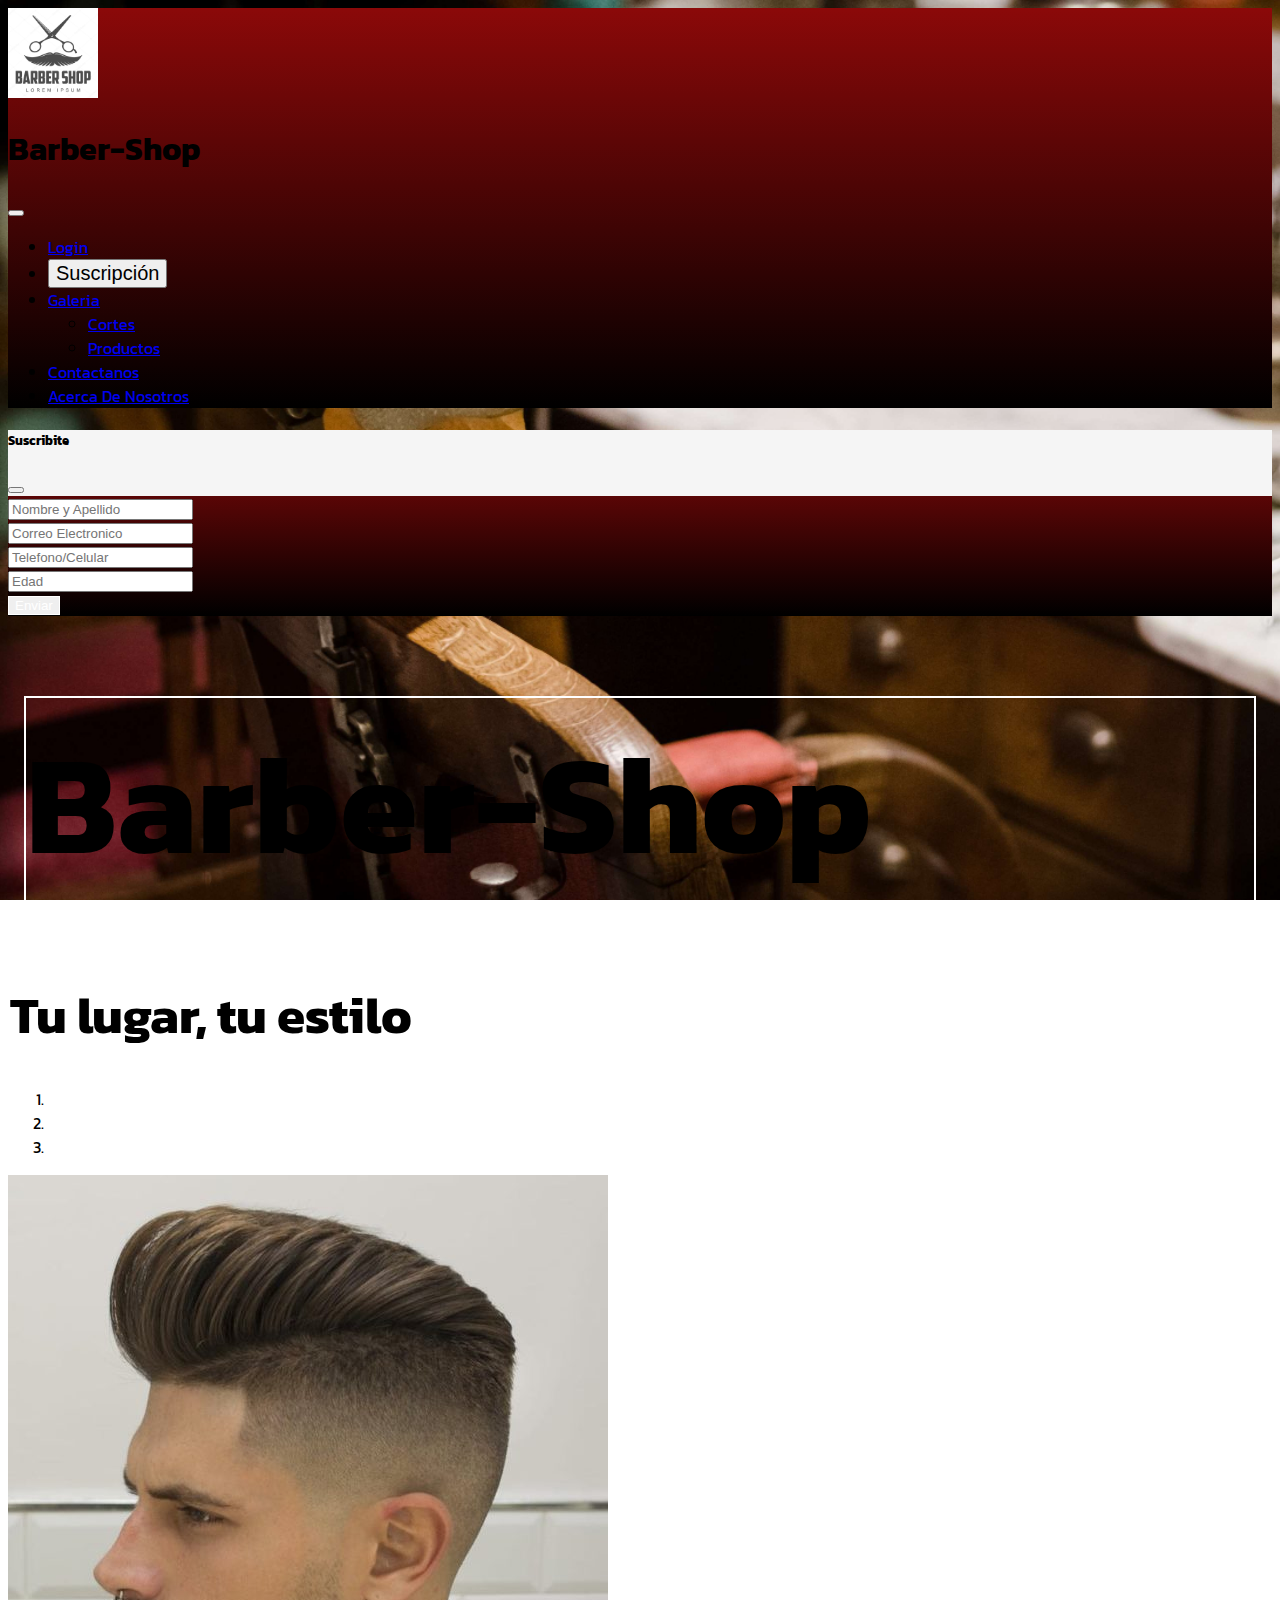
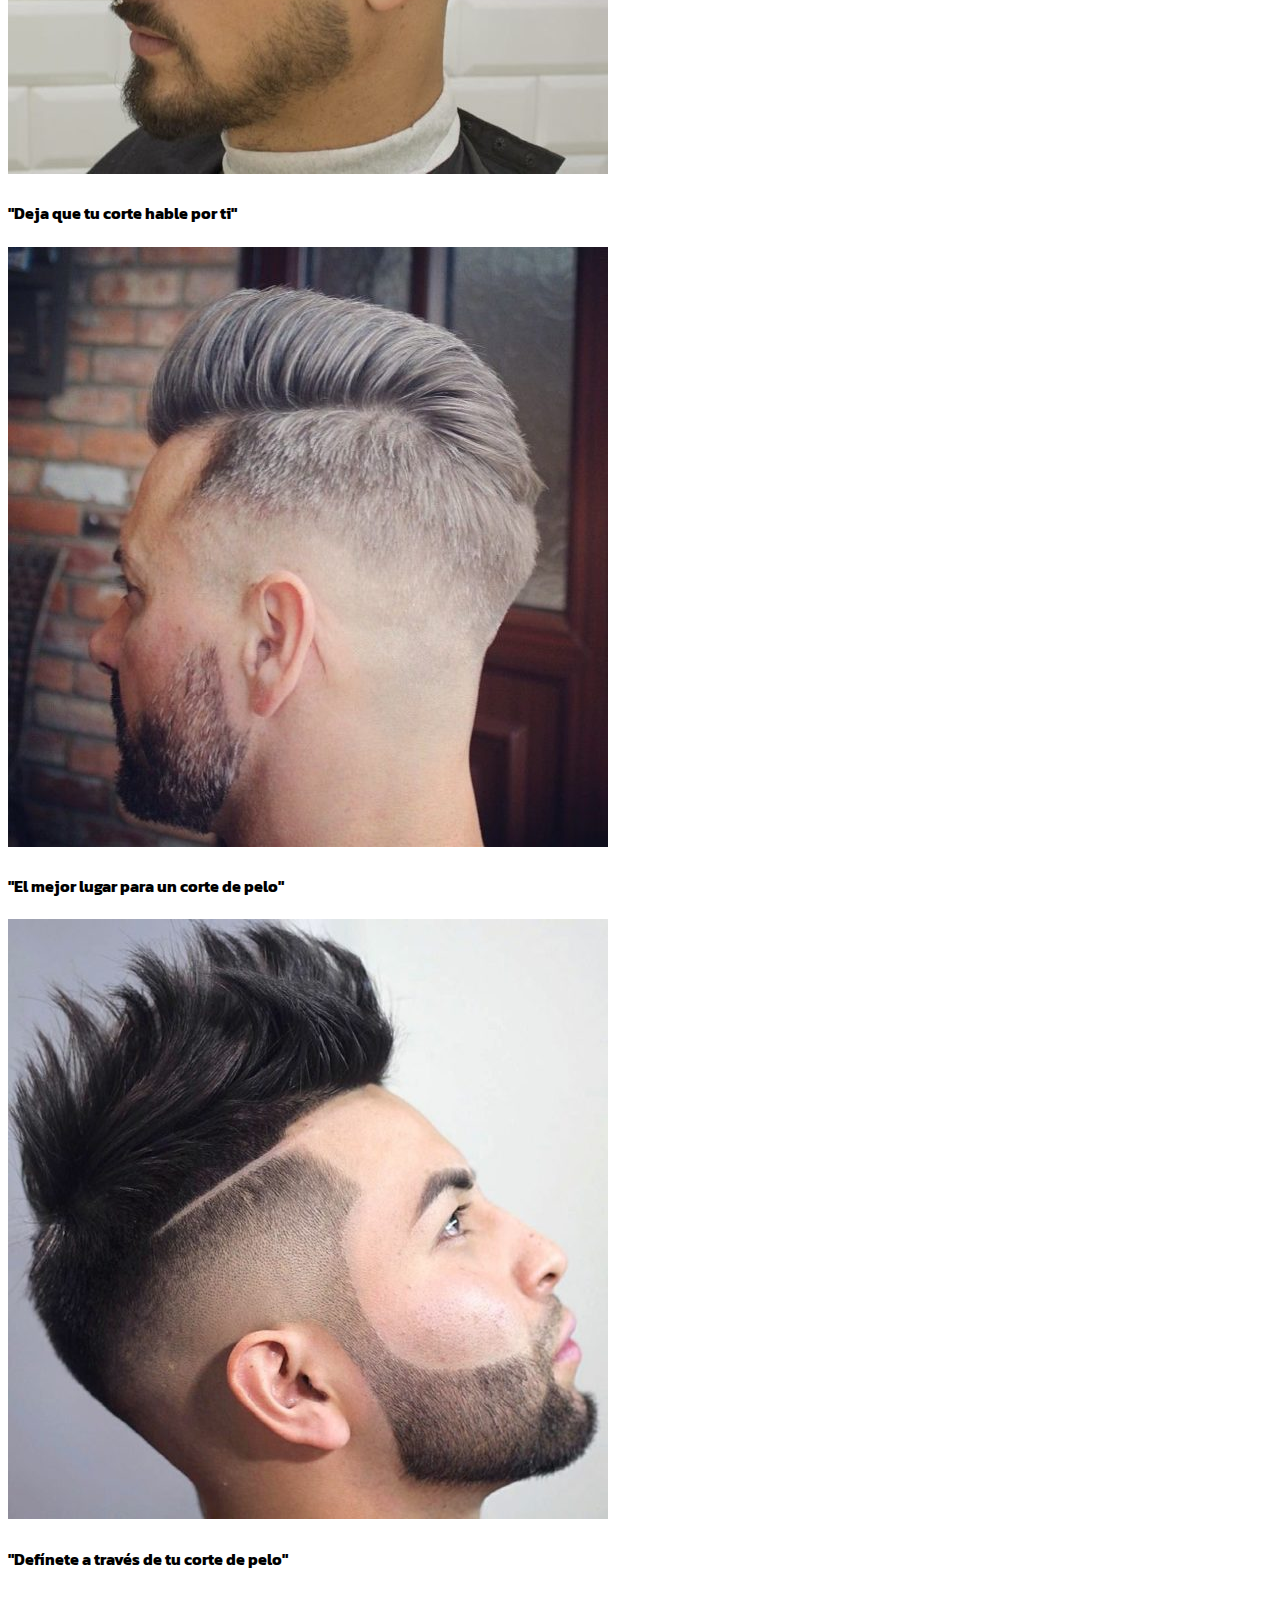
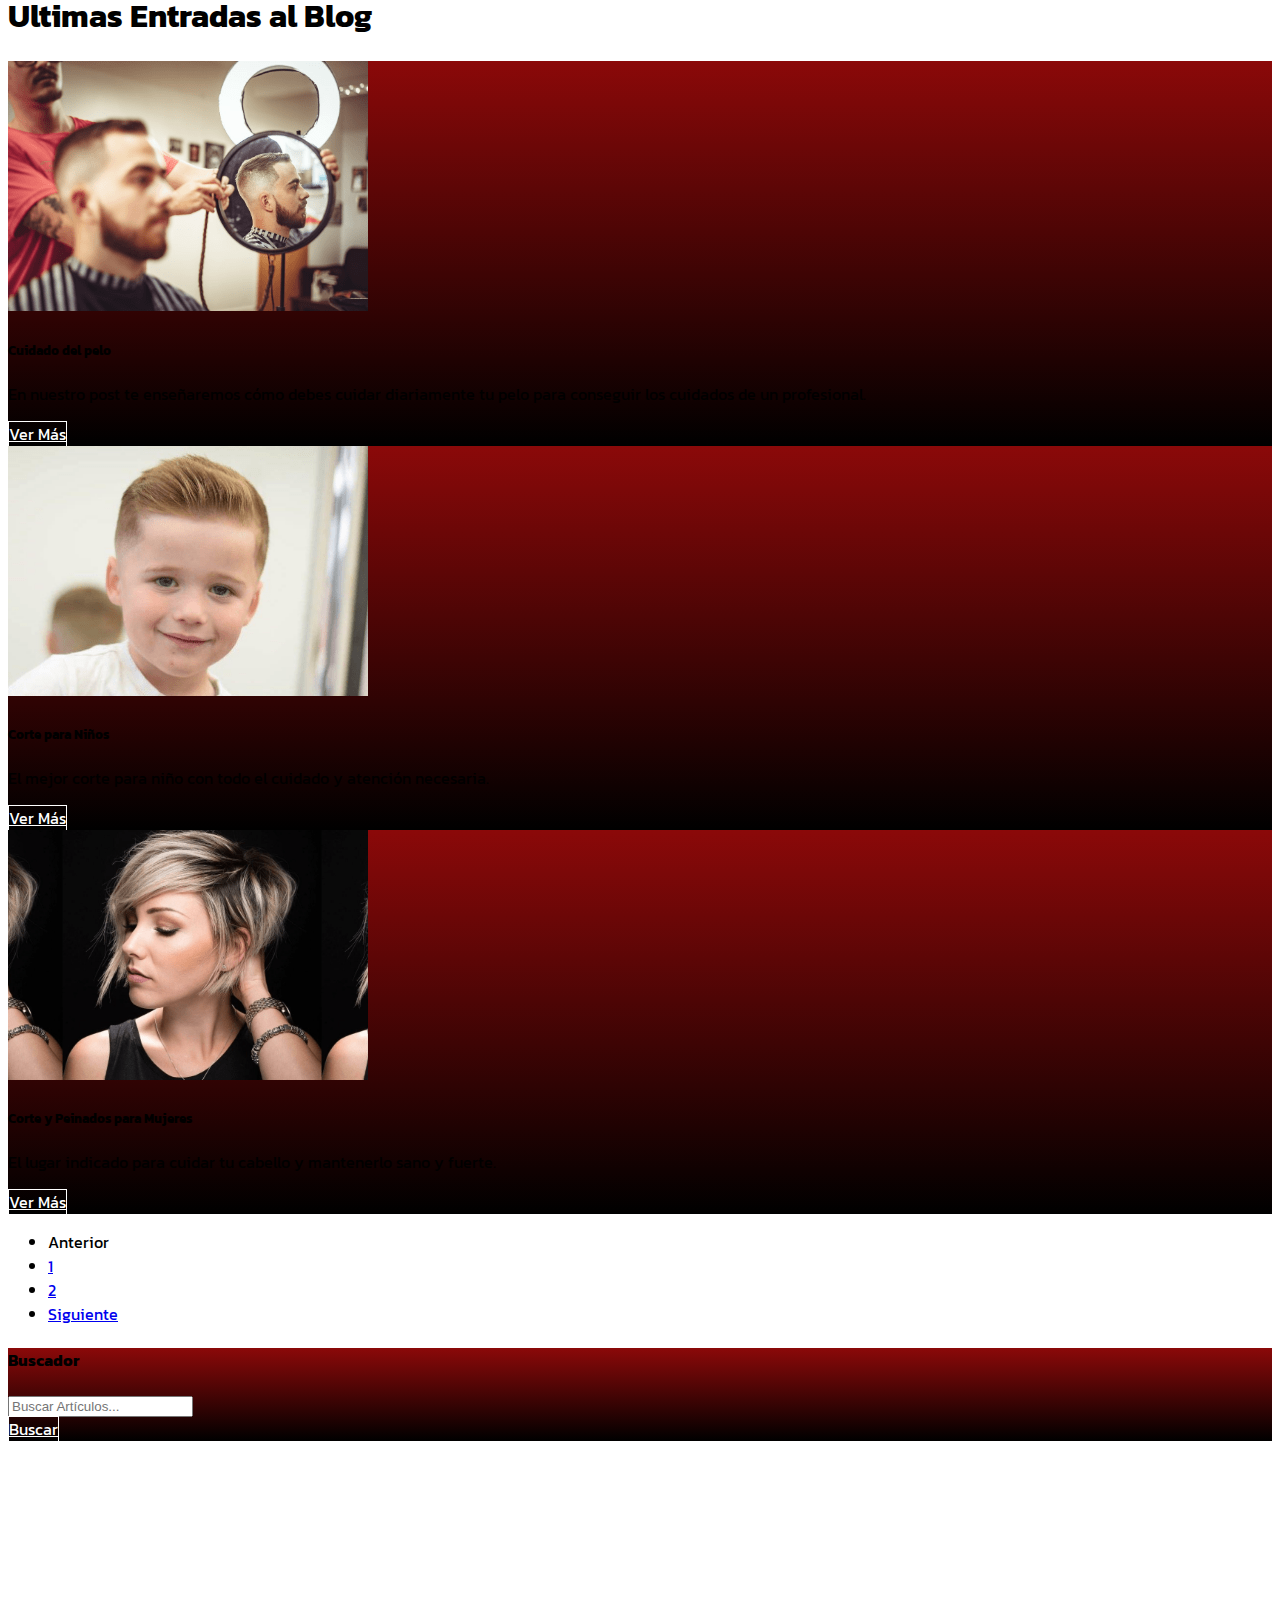
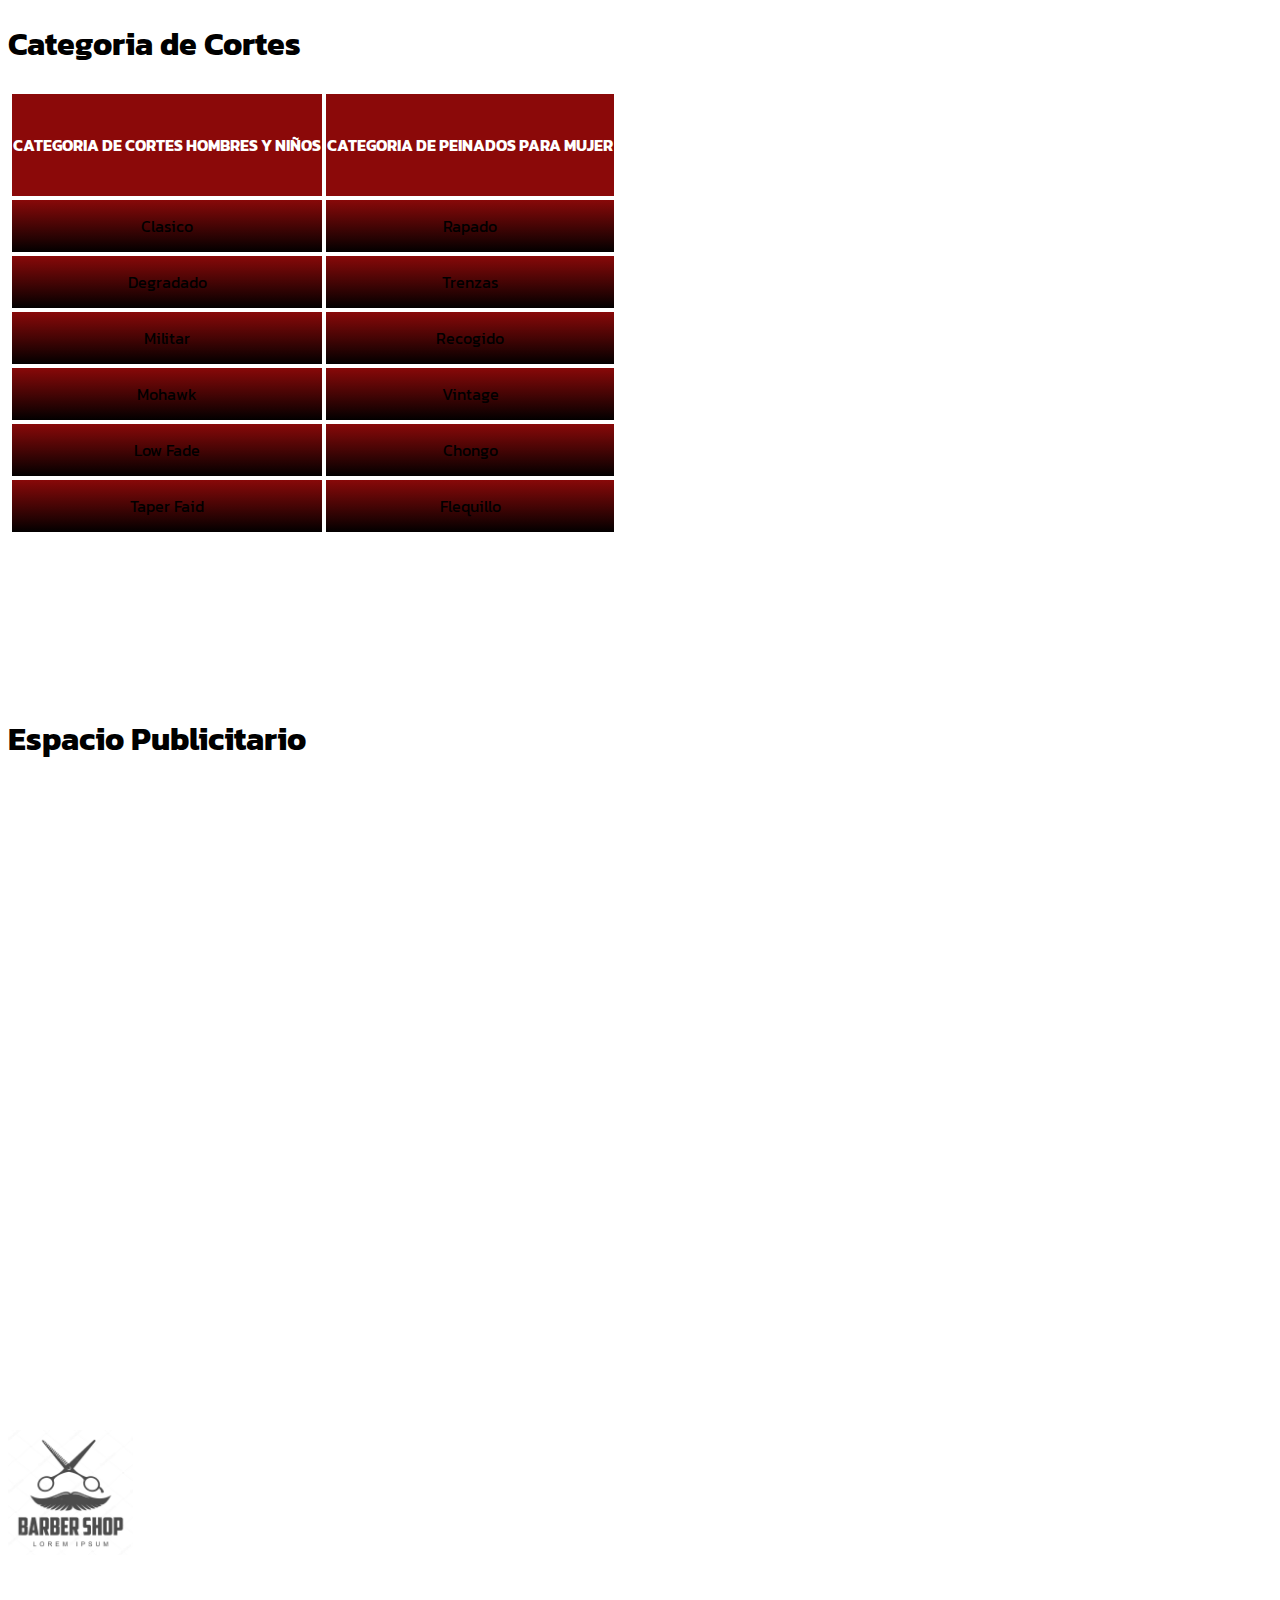
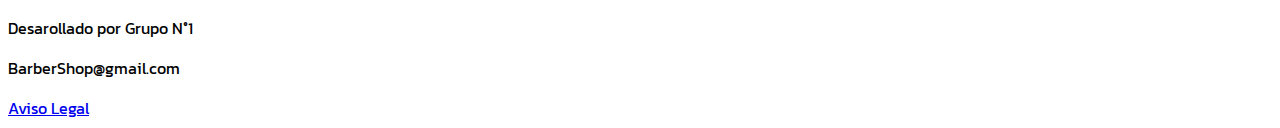
<file: index.html>
<!DOCTYPE html>
<html lang="en">
<head>
    <meta charset="UTF-8"/>
    <meta http-equiv="X-UA-Compatible" content="IE=edge" />
    <meta name="viewport" content="width=device-width, initial-scale=1.0" />
    <link rel="icon" href="/imagenes/Logo.jpg">
    <!--Google Fonts-->
    <link rel="preconnect" href="https://fonts.googleapis.com">
    <link rel="preconnect" href="https://fonts.gstatic.com" crossorigin>
    <link href="https://fonts.googleapis.com/css2?family=Kanit&display=swap" rel="stylesheet">
    <!--Boostrap CSS-->
    <link href="https://cdn.jsdelivr.net/npm/bootstrap@5.1.3/dist/css/bootstrap.min.css"
      rel="stylesheet"
      integrity="sha384-1BmE4kWBq78iYhFldvKuhfTAU6auU8tT94WrHftjDbrCEXSU1oBoqyl2QvZ6jIW3"
      crossorigin="anonymous"/>
    <!--FontAwesome Icons-->
    <link rel="stylesheet" href="https://cdnjs.cloudflare.com/ajax/libs/font-awesome/4.7.0/css/font-awesome.min.css">
    <link rel="stylesheet" href="https://cdn.jsdelivr.net/npm/bootstrap-icons@1.9.1/font/bootstrap-icons.css">
    <!--CSS Personal-->
    <link rel="stylesheet" href="/estilos/index.css">
    <title>Barber-Shop</title>
</head>
  <body class="m-0 letra">

    <!-- NavBar-->
  <section class="container-sm mb-5">
    <nav class=" navbar-expand-lg navbar navbar-dark fondo fixed-top">
      <div class="container-fluid">
        <a class="navbar-brand flex-shrink-0" href="#">
        <img src="/imagenes/Logo.jpg" alt="" width="90" height="90">
        </a>
        <h1 class="d-none d-md-block text-white flex-shrink-0">Barber-Shop</h1>
        <button class="navbar-toggler" type="button" data-toggle="collapse" data-target="#navbarCollapse" aria-controls="navbarCollapse" aria-expanded="false" aria-label="Toggle navigation">
          <span class="navbar-toggler-icon"></span>
      </button>
      <div class="collapse navbar-collapse justify-content-end" id="navbarCollapse">
        <ul class="navbar-nav flex-shrink-1 mb-2 mx-2 btn-lg">
            <li class="nav-item">
              <a  class="nav-link active button1" aria-current="page" href="./paginas/login.html">Login</a>
            </li>
            <li class="nav-item">
              <button type="button" class="btn nav-link active button1 tamaño" aria-current="page" data-bs-toggle="modal" data-bs-target="#Suscripcion">Suscripción</button>
            </li>
            <li class="nav-item dropdown">
              <a class="nav-link active dropdown-toggle button1" id="galeria" data-bs-toggle="dropdown" aria-expanded="false" aria-current="page" href="/archivos/contacto.html">Galeria</a>
              <ul class="dropdown-menu" aria-labelledby="galeria">
                <li><a class="dropdown-item" href="./paginas/galeriacortes.html">Cortes</a></li>
                <li><a class="dropdown-item" href="./paginas/galeriaproductos.html">Productos</a></li>
              </ul>
            </li>
            <li class="nav-item">
              <a class="nav-link active button1" aria-current="page" href="./paginas/contacto.html">Contactanos</a>
            </li>
            <li class="nav-item">
                <a class="nav-link active button1" aria-current="page" href="./paginas/aboutUs.html">Acerca De Nosotros</a>
            </li>
        </ul>
      </div>
      </div>
    </nav>
  </section>
  <!--Suscripcion-->
  <div class="modal fade" id="Suscripcion" data-bs-backdrop="static" data-bs-keyboard="false" tabindex="-1" aria-hidden="true" aria-labelledby="modalTitle">
    <div class="modal-dialog">
      <div class="modal-content">
          <div class="modal-header ">
              <h5 class="modal-title text-decoration-underline" id="modalTitle">Suscribite</h5>
              <button type="button" class="btn-close" data-bs-dismiss="modal" aria-label="Close"></button>
          </div>
          <div class="modal-body d-flex justify-content-center">
            <form>
              <div class="my-2"><input class="form-control" type="text" placeholder="Nombre y Apellido" required></div>
              <div><input type="email" class="form-control" placeholder="Correo Electronico" required></div>
              <div class="my-2"><input class="form-control" type="number" placeholder="Telefono/Celular" maxlength="13" required></div>
              <div><input type="number" class="form-control" placeholder="Edad" maxlength="2" required></div>
            </form>
          </div>
          <div class="modal-footer d-flex justify-content-center">
            <button type="button" class="btn boton1">Enviar</button>
          </div>
      </div>
    </div>
  </div>
    <!--Titulos-->
    <div class="container-fluid text-white container-sm py-4 d-flex flex-column align-items-center justify-content-center titulo">
      <h1 class="display-1 text-center  bg-black bg-opacity-75">Barber-Shop</h1>
      <h2 class="text-center pl-5 bg-black bg-opacity-75">Tu lugar, tu estilo</h2>  
    </div>
    <!--Slider-->
    <section class="container-fluid bg-black bg-opacity-75 py-5">
      <div id="slider" class="carousel slide" data-ride="carousel">
        <ol class="carousel-indicators">
          <li data-target="#slider" data-slide-to="0" class="active"></li>
          <li data-target="#slider" data-slide-to="1"></li>
          <li data-target="#slider" data-slide-to="2"></li>
        </ol>
        <div class="carousel-inner">
          <div class="carousel-item active">
            <img src="/imagenes/CortesHombre30-600x599.jpg" class="imagen mx-auto d-block" alt="Corte1">
            <div class="carousel-caption d-none d-md-block">
              <h4 class="container-fluid bg-black bg-opacity-75 d-flex w-50 justify-content-center align-items-center">"Deja que tu corte hable por ti"</h4>
            </div>
          </div>
          <div class="carousel-item">
            <img src="/imagenes/CortesHombre8-600x600.jpg" class="imagen mx-auto d-block" alt="Corte2">
            <div class="carousel-caption d-none d-md-block">
              <h4 class="container-fluid bg-black bg-opacity-75 d-flex w-50 justify-content-center align-items-center">"El mejor lugar para un corte de pelo"</h4>
            </div>
          </div>
          <div class="carousel-item">
            <img src="/imagenes/CortesHombre32-600x601.jpg" class="imagen mx-auto d-block" alt="Corte3">
            <div class="carousel-caption d-none d-md-block">
              <h4 class="container-fluid bg-black bg-opacity-75 d-flex w-50 justify-content-center align-items-center">"Defínete a través de tu corte de pelo"</h4>
            </div>
          </div>
        </div>
        <a class="carousel-control-prev" href="#slider" role="button" data-slide="prev">
          <span class="carousel-control-prev-icon" aria-hidden="true"></span>
        </a>
        <a class="carousel-control-next" href="#slider" role="button" data-slide="next">
          <span class="carousel-control-next-icon" aria-hidden="true"></span>
        </a>
      </div>
    </section>
    <!--Columnas-->
    <aside class="container-fluid bg-black bg-opacity-75">
      <div class="row">
        <div class="col-md-6 columna px-5">
          <h1 class="text-white text-center text-decoration-underline">Ultimas Entradas al Blog</h1>
          <div class="card mb-4 text-center dimension fondo text-light">
            <img src="/imagenes/360x250_h.png" class="card-img-top imagenblog" alt="Hombre">
            <div class="card-body">
              <h5 class="card-title">Cuidado del pelo</h5>
              <p class="card-text">En nuestro post te enseñaremos cómo debes cuidar diariamente tu pelo para conseguir los cuidados de un profesional.</p>
              <a href="./paginas/entradablog.html" class="btn botonCol1">Ver Más</a>
            </div>
          </div>
          <div class="card mb-4 text-center dimension fondo text-light">
            <img src="/imagenes/360x250_ninio.png" class="card-img-top imagenblog" alt="Niño">
            <div class="card-body">
              <h5 class="card-title">Corte para Niños</h5>
              <p class="card-text">El mejor corte para niño con todo el cuidado y atención necesaria.</p>
              <a href="./paginas/error404.html" class="btn botonCol1">Ver Más</a>
            </div>
          </div>
          <div class="card mb-4 text-center dimension fondo text-light">
            <img src="./imagenes/360x250_m.png" class="card-img-top imagenblog" alt="Mujer">
            <div class="card-body">
              <h5 class="card-title">Corte y Peinados para Mujeres</h5>
              <p class="card-text">El lugar indicado para cuidar tu cabello y mantenerlo sano y fuerte.</p>
              <a href="./paginas/error404.html" class="btn botonCol1">Ver Más</a>
            </div>
          </div>
          <nav aria-label="Page navigation example">
            <ul class="pagination justify-content-center">
              <li class="page-item disabled">
                <a class="page-link text-black">Anterior</a>
              </li>
              <li class="page-item "><a class="page-link text-black" href="./paginas/error404.html">1</a></li>
              <li class="page-item"><a class="page-link text-black" href="./paginas/error404.html">2</a></li>
              <li class="page-item">
                <a class="page-link text-black" href="./paginas/error404.html">Siguiente</a>
              </li>
            </ul>
          </nav>
        </div>
        <div class="col-md-6  columna  py-5">
          <div class="fondo  container-fluid  ">
            <nav class=" navbar-dark text-center text-white" >
              <h4>Buscador</h4>
              <form class="form-row">
                <div class="col">
                  <input class="form-control  type="search" placeholder="Buscar Artículos..." aria-label="Search">
                </div>
                <div class="col text-center">
                  <a href="./paginas/error404.html" class="btn my-2 botonCol2" type="submit">Buscar</a>
                </div>
              </form>
            </nav>
          </div>
          <div class="row separador px-5">
            <h1 class="text-white text-center text-decoration-underline">Categoria de Cortes</h1>
            <table class=" text-white">
              <tr>
                  <th>Categoria de Cortes Hombres y Niños</th>
                  <th>Categoria de Peinados para Mujer</th>
              </tr>
              <tr>
                  <td>Clasico</td>
                  <td>Rapado</td>
              </tr>
              <tr>
                  <td>Degradado</td>
                  <td>Trenzas</td>
              </tr>
              <tr>
                  <td>Militar</td>
                  <td>Recogido</td>
              </tr>
              <tr>
                  <td>Mohawk</td>
                  <td>Vintage</td>
              </tr>
              <tr>
                  <td>Low Fade</td>
                  <td>Chongo</td>
              </tr>
              <tr>
                <td>Taper Faid</td>
                <td>Flequillo</td>
            </tr>
          </table>
        </div>
        <div class="container-fluid row separador">
          <h1 class="text-white text-center text-decoration-underline d-none d-md-block">Espacio Publicitario</h1>
          <iframe class="my-4 d-none justify-content-center d-md-block" src="https://www.youtube.com/embed/3rgNzUC7TUM" 
         title="YouTube video player" frameborder="0" 
         allow="accelerometer; autoplay; clipboard-write; encrypted-media; gyroscope; picture-in-picture" 
         allowfullscreen></iframe>
        </div>
        </div>
      </div>
    </aside>
    <!--Footer-->
    <footer class="container-fluid row bg-black m-auto">
      <div class="text-center col-lg-4 col-md-6">
        <a href="#"><img class="p-3" src="/imagenes/Logo.jpg" width="125" height="125" alt="Logo"></a>
      </div>
      <div class="d-flex align-items-center justify-content-center col-lg-4 col-md-6"">
        <a href="./paginas/error404.html" class="fa fa-facebook"></a>
        <a href="./paginas/error404.html" class="fa fa-twitter"></a>
        <a href="./paginas/error404.html" class="fa fa-youtube"></a>
        <a href="./paginas/error404.html" class="fa fa-instagram"></a>
        <a href="./paginas/error404.html" class="fa fa-pinterest"></a>
      </div>
      <div class="p-3 text-white col-lg-4">
        <p class="p-0 m-0 text-center">Desarollado por Grupo N°1</p>
        <p class="p-0 m-0 text-center">BarberShop@gmail.com</p>
        <a class="p-0 m-0 d-flex justify-content-center" href="./paginas/error404.html">Aviso Legal</a>
      </div>
    </footer>
    <!-- JavaScript-->
    <script src="https://cdn.jsdelivr.net/npm/bootstrap@5.1.3/dist/js/bootstrap.bundle.min.js" integrity="sha384-ka7Sk0Gln4gmtz2MlQnikT1wXgYsOg+OMhuP+IlRH9sENBO0LRn5q+8nbTov4+1p" crossorigin="anonymous"></script>
    <script src="https://code.jquery.com/jquery-3.5.1.slim.min.js" integrity="sha384-DfXdz2htPH0lsSSs5nCTpuj/zy4C+OGpamoFVy38MVBnE+IbbVYUew+OrCXaRkfj" crossorigin="anonymous"></script>
    <script src="https://cdn.jsdelivr.net/npm/popper.js@1.16.0/dist/umd/popper.min.js" integrity="sha384-Q6E9RHvbIyZFJoft+2mJbHaEWldlvI9IOYy5n3zV9zzTtmI3UksdQRVvoxMfooAo" crossorigin="anonymous"></script>
    <script src="https://stackpath.bootstrapcdn.com/bootstrap/4.5.0/js/bootstrap.min.js" integrity="sha384-OgVRvuATP1z7JjHLkuOU7Xw704+h835Lr+6QL9UvYjZE3Ipu6Tp75j7Bh/kR0JKI" crossorigin="anonymous"></script>    
  </body>
</html>
</file>
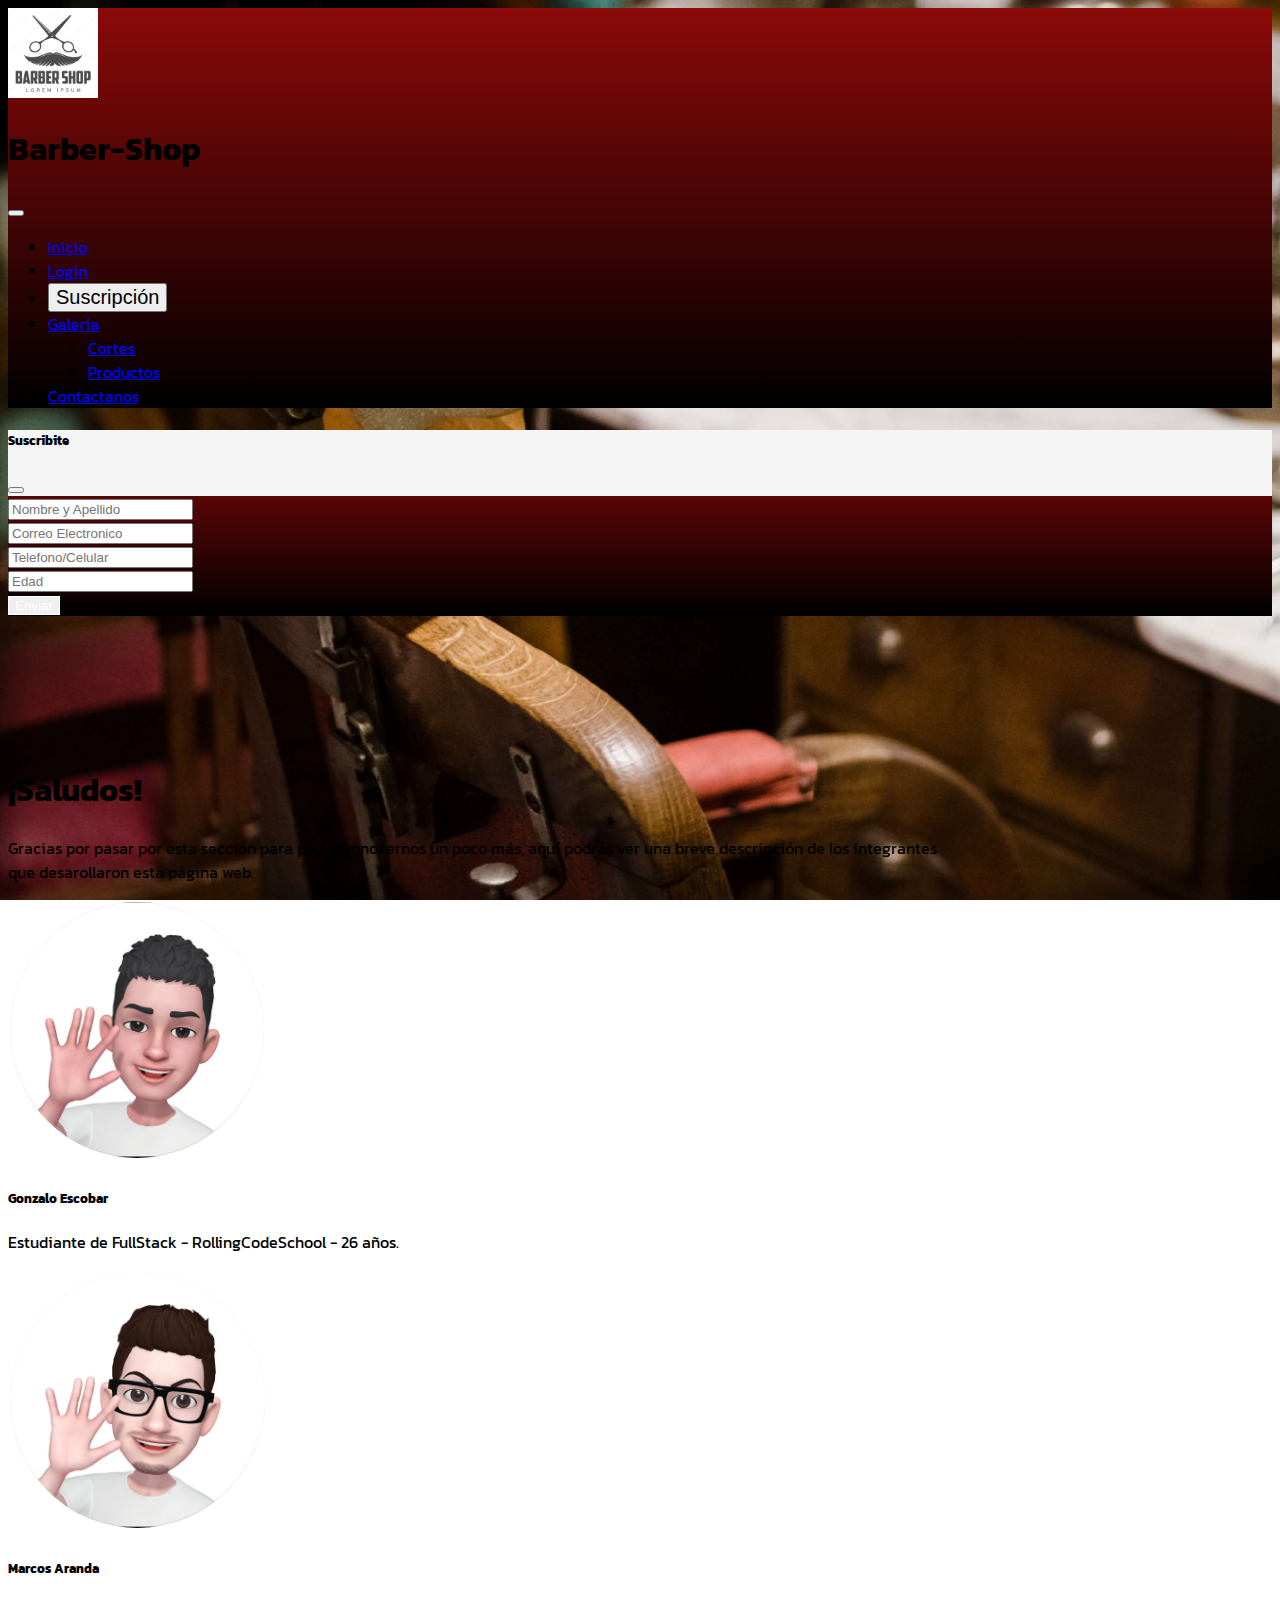
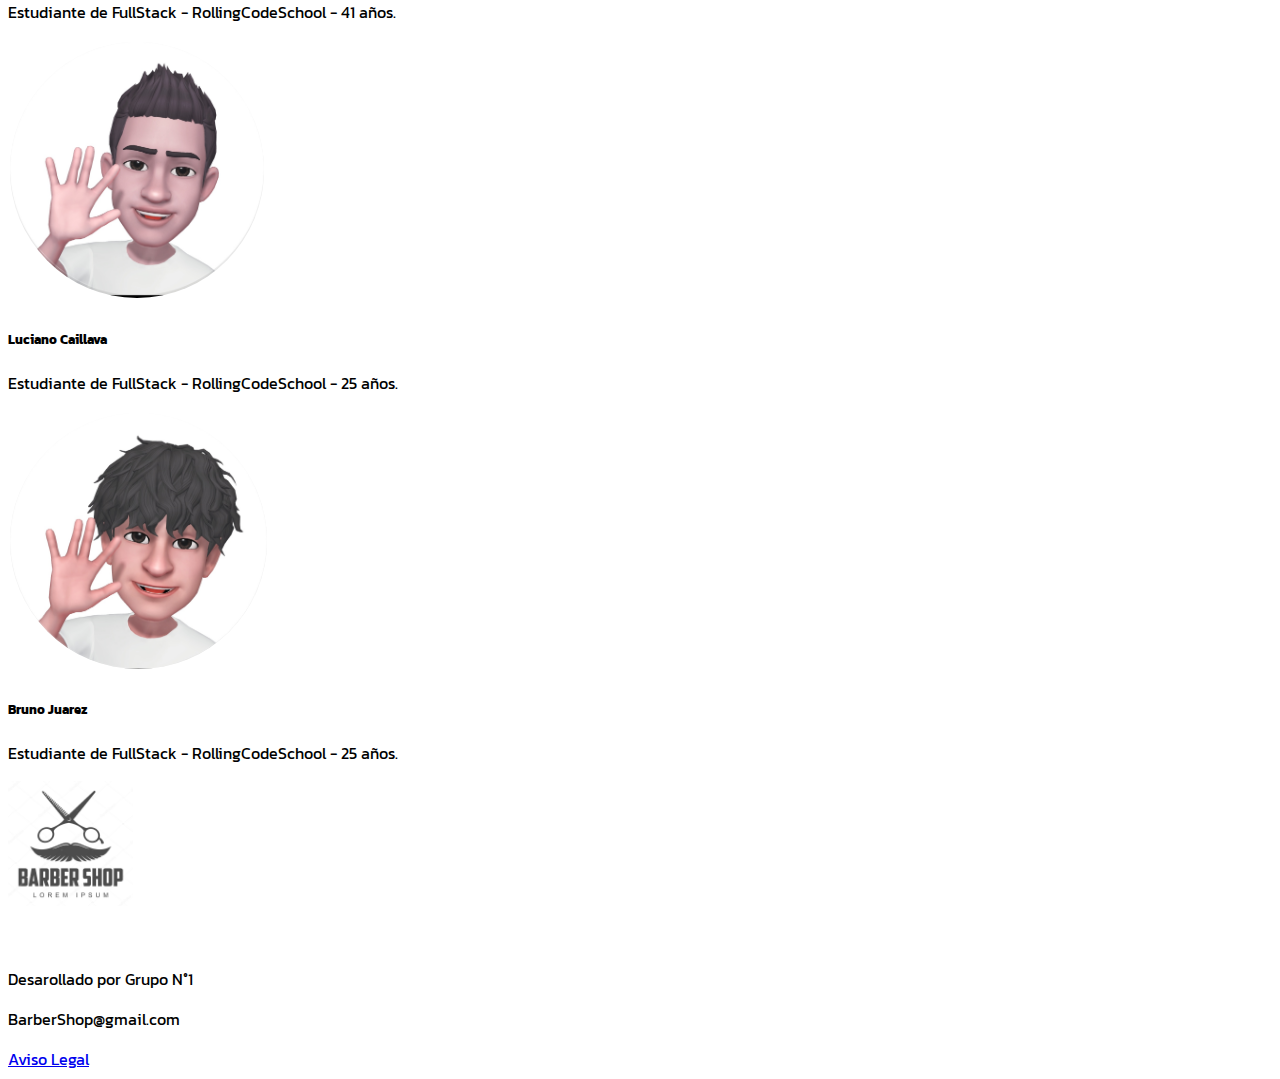
<file: archivos/aboutUs.html>
<!DOCTYPE html>
<html lang="en">
<head>
  <meta charset="UTF-8"/>
    <meta http-equiv="X-UA-Compatible" content="IE=edge" />
    <meta name="viewport" content="width=device-width, initial-scale=1.0" />
    <link rel="icon" href="/imagenes/Logo.jpg">
    <!--Google Fonts-->
    <link rel="preconnect" href="https://fonts.googleapis.com">
    <link rel="preconnect" href="https://fonts.gstatic.com" crossorigin>
    <link href="https://fonts.googleapis.com/css2?family=Kanit&display=swap" rel="stylesheet">
    <!--Boostrap CSS-->
    <link href="https://cdn.jsdelivr.net/npm/bootstrap@5.1.3/dist/css/bootstrap.min.css"
      rel="stylesheet"
      integrity="sha384-1BmE4kWBq78iYhFldvKuhfTAU6auU8tT94WrHftjDbrCEXSU1oBoqyl2QvZ6jIW3"
      crossorigin="anonymous"/>
    <!--FontAwesome Icons-->
    <link rel="stylesheet" href="https://cdnjs.cloudflare.com/ajax/libs/font-awesome/4.7.0/css/font-awesome.min.css">
    <link rel="stylesheet" href="https://cdn.jsdelivr.net/npm/bootstrap-icons@1.9.1/font/bootstrap-icons.css">
    <!--CSS Personal-->
    <link rel="stylesheet" href="/estilos/aboutUs.css">
    <title>Barber-Shop</title>
</head>
<body class="m-0 letra">

    <!-- NavBar-->
<section class="container-sm mb-5">
    <nav class=" navbar-expand-lg navbar navbar-dark fondo fixed-top letra">
      <div class="container-fluid">
        <a class="navbar-brand flex-shrink-0" href="/index.html">
        <img src="/imagenes/Logo.jpg" alt="logo" width="90" height="90">
        </a>
        <h1 class="d-none d-md-block text-white flex-shrink-0">Barber-Shop</h1>
        <button class="navbar-toggler" type="button" data-toggle="collapse" data-target="#navbarCollapse" aria-controls="navbarCollapse" aria-expanded="false" aria-label="Toggle navigation">
          <span class="navbar-toggler-icon"></span>
      </button>
      <div class="collapse navbar-collapse justify-content-end" id="navbarCollapse">
        <ul class="navbar-nav flex-shrink-1 mb-2 mx-2 btn-lg">
          <li class="nav-item">
            <a  class="nav-link active button1" aria-current="page" href="/index.html">Inicio</a>
          </li>
            <li class="nav-item">
              <a  class="nav-link active button1" aria-current="page" href="/archivos/login.html">Login</a>
            </li>
            <li class="nav-item">
              <button type="button" class="btn nav-link active button1 tamaño" aria-current="page" data-bs-toggle="modal" data-bs-target="#Suscripcion">Suscripción</button>
            </li>
            <li class="nav-item dropdown">
              <a class="nav-link active dropdown-toggle button1" id="galeria" data-bs-toggle="dropdown" aria-expanded="false" aria-current="page" href="/archivos/contacto.html">Galeria</a>
              <ul class="dropdown-menu" aria-labelledby="galeria">
                <li><a class="dropdown-item" href="/archivos/galeriacortes.html">Cortes</a></li>
                <li><a class="dropdown-item" href="/archivos/galeriaproductos.html">Productos</a></li>
              </ul>
            </li>
            <li class="nav-item">
                <a class="nav-link active button1" aria-current="page" href="/archivos/contacto.html">Contactanos</a>
            </li>
        </ul>
      </div>
      </div>
    </nav>
</section>
<!--Suscripcion-->
  <div class="modal fade" id="Suscripcion" data-bs-backdrop="static" data-bs-keyboard="false" tabindex="-1" aria-hidden="true" aria-labelledby="modalTitle">
    <div class="modal-dialog">
      <div class="modal-content">
          <div class="modal-header ">
              <h5 class="modal-title text-decoration-underline" id="modalTitle">Suscribite</h5>
              <button type="button" class="btn-close" data-bs-dismiss="modal" aria-label="Close"></button>
          </div>
          <div class="modal-body d-flex justify-content-center">
            <form>
              <div class="my-2"><input class="form-control" type="text" placeholder="Nombre y Apellido" required></div>
              <div><input type="email" class="form-control" placeholder="Correo Electronico" required></div>
              <div class="my-2"><input class="form-control" type="number" placeholder="Telefono/Celular" maxlength="13" required></div>
              <div><input type="number" class="form-control" placeholder="Edad" maxlength="2" required></div>
            </form>
          </div>
          <div class="modal-footer d-flex justify-content-center">
            <button type="button" class="btn boton1">Enviar</button>
          </div>
      </div>
    </div>
  </div>
<section>
  <!--Contenido-->
  <div class="titulo bg-black bg-opacity-75 container-fluid container-sm mb-4 py-4">
        <h1 class="display-4 text-center text-white">¡Saludos!</h1>
        <p class="text-white h4">Gracias por pasar por esta sección para poder conocernos un poco más,
         aquí podrás ver una breve descripción de los integrantes que desarollaron esta página web.
        </p>
      </div>
  <main class="container-fluid">
    <div class=" row ">
      <div class="col-12 col-md-6 col-xl-3 mb-4 mx-auto">
        <div class="card bg-black text-white card-text">
          <img src="../imagenes/Screenshot_20220815-004715_AR Emoji.jpg" class="foto imagen" alt="Gonzalo Escobar">
          <div class="card-body">
            <h5 class="card-title text-center">Gonzalo Escobar</h5>
            <p class="card-text">Estudiante de FullStack - RollingCodeSchool - 26 años.</p>
          </div>
        </div>
      </div>
      <div class="col-12 col-md-6 col-xl-3 mb-4 mx-auto">
        <div class="card bg-black text-white card-text">
          <img src="/imagenes/Screenshot_20220815-004856_AR Emoji.jpg" class="imagen foto" alt="Marcos Aranda">
          <div class="card-body">
            <h5 class="card-title text-center">Marcos Aranda</h5>
            <p class="card-text">Estudiante de FullStack - RollingCodeSchool - 41 años.</p>
          </div>
        </div>
      </div>
      <div class="col-12 col-md-6 col-xl-3 mb-4 mx-auto">
        <div class="card bg-black text-white card-text">
          <img src="/imagenes/Screenshot_20220815-004707_AR Emoji.jpg" class="imagen foto " alt="Luciano">
          <div class="card-body">
            <h5 class="card-title text-center">Luciano Caillava</h5>
            <p class="card-text">Estudiante de FullStack - RollingCodeSchool - 25 años.</p>
          </div>
        </div>
      </div>
      <div class="col-12 col-md-6 col-xl-3 mb-4 mx-auto">
        <div class="card bg-black text-white card-text">
          <img src="/imagenes/Screenshot_20220815-004700_AR Emoji.jpg" class="imagen  foto" alt="Bruno Juarez">
          <div class="card-body">
            <h5 class="card-title text-center">Bruno Juarez</h5>
            <p class="card-text">Estudiante de FullStack - RollingCodeSchool - 25 años.</p>
          </div>
        </div>
      </div>
    </div>
  </main>
</section>
<!--Footer-->
<footer class="container-fluid row bg-black m-auto letra">
    <div class="text-center col-lg-4 col-md-6"">
      <a href="#"><img class="p-3" src="/imagenes/Logo.jpg" width="125" height="125" alt="Logo"></a>
    </div>
    <div class="d-flex align-items-center justify-content-center col-lg-4 col-md-6"">
      <a href="/archivos/error404.html" class="fa fa-facebook"></a>
      <a href="/archivos/error404.html" class="fa fa-twitter"></a>
      <a href="/archivos/error404.html" class="fa fa-youtube"></a>
      <a href="/archivos/error404.html" class="fa fa-instagram"></a>
      <a href="/archivos/error404.html" class="fa fa-pinterest"></a>
    </div>
    <div class="p-3 text-white col-lg-4">
      <p class="p-0 m-0 text-center">Desarollado por Grupo N°1</p>
      <p class="p-0 m-0 text-center">BarberShop@gmail.com</p>
      <a class="p-0 m-0 d-flex justify-content-center" href="/archivos/error404.html">Aviso Legal</a>
    </div>
</footer>

<!--JavaScript-->
<script src="https://cdn.jsdelivr.net/npm/bootstrap@5.1.3/dist/js/bootstrap.bundle.min.js" integrity="sha384-ka7Sk0Gln4gmtz2MlQnikT1wXgYsOg+OMhuP+IlRH9sENBO0LRn5q+8nbTov4+1p" crossorigin="anonymous"></script>
<script src="https://code.jquery.com/jquery-3.5.1.slim.min.js" integrity="sha384-DfXdz2htPH0lsSSs5nCTpuj/zy4C+OGpamoFVy38MVBnE+IbbVYUew+OrCXaRkfj" crossorigin="anonymous"></script>
<script src="https://cdn.jsdelivr.net/npm/popper.js@1.16.0/dist/umd/popper.min.js" integrity="sha384-Q6E9RHvbIyZFJoft+2mJbHaEWldlvI9IOYy5n3zV9zzTtmI3UksdQRVvoxMfooAo" crossorigin="anonymous"></script>
<script src="https://stackpath.bootstrapcdn.com/bootstrap/4.5.0/js/bootstrap.min.js" integrity="sha384-OgVRvuATP1z7JjHLkuOU7Xw704+h835Lr+6QL9UvYjZE3Ipu6Tp75j7Bh/kR0JKI" crossorigin="anonymous"></script>    
</body>
</html>
</file>
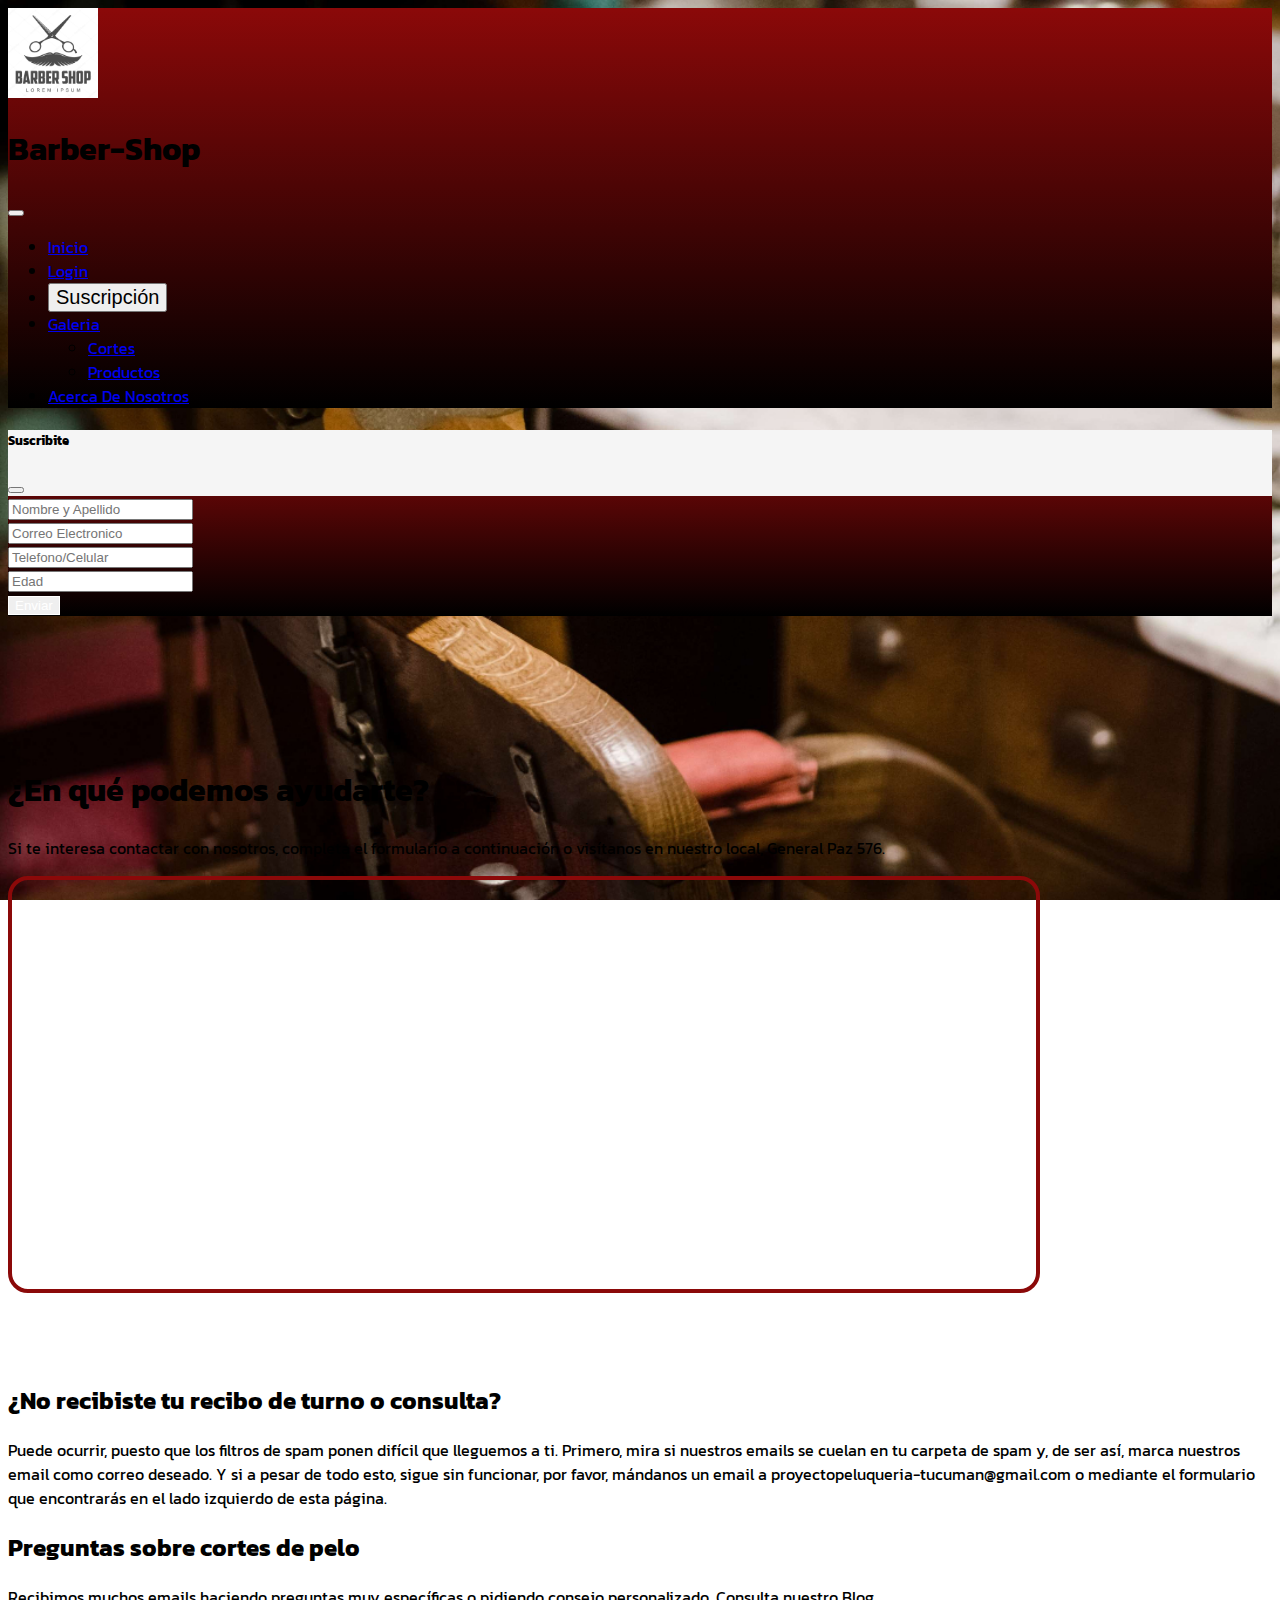
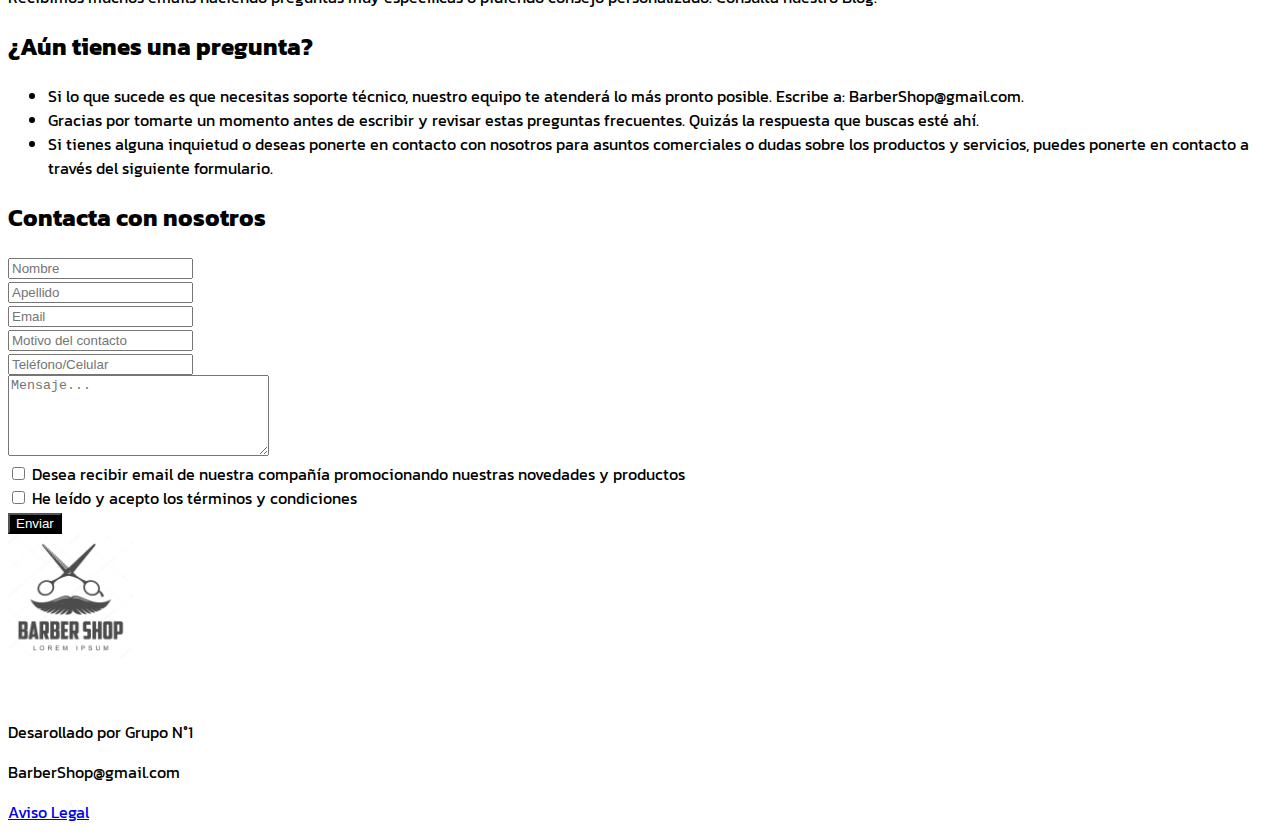
<file: archivos/contacto.html>
<!DOCTYPE html>
<html lang="en">
<head>
  <meta charset="UTF-8"/>
    <meta http-equiv="X-UA-Compatible" content="IE=edge" />
    <meta name="viewport" content="width=device-width, initial-scale=1.0" />
    <link rel="icon" href="/imagenes/Logo.jpg">
    <!--Google Fonts-->
    <link rel="preconnect" href="https://fonts.googleapis.com">
    <link rel="preconnect" href="https://fonts.gstatic.com" crossorigin>
    <link href="https://fonts.googleapis.com/css2?family=Kanit&display=swap" rel="stylesheet">
    <!--Boostrap CSS-->
    <link href="https://cdn.jsdelivr.net/npm/bootstrap@5.1.3/dist/css/bootstrap.min.css"
      rel="stylesheet"
      integrity="sha384-1BmE4kWBq78iYhFldvKuhfTAU6auU8tT94WrHftjDbrCEXSU1oBoqyl2QvZ6jIW3"
      crossorigin="anonymous"/>
    <!--FontAwesome Icons-->
    <link rel="stylesheet" href="https://cdnjs.cloudflare.com/ajax/libs/font-awesome/4.7.0/css/font-awesome.min.css">
    <link rel="stylesheet" href="https://cdn.jsdelivr.net/npm/bootstrap-icons@1.9.1/font/bootstrap-icons.css">
    <!--CSS Personal-->
    <link rel="stylesheet" href="/estilos/contacto.css">
    <title>Barber-Shop</title>
</head>

<body class="m-0 letra">
  <!-- NavBar-->
  <section class="container-sm mb-5">
    <nav class=" navbar-expand-lg navbar navbar-dark fondo fixed-top">
      <div class="container-fluid">
        <a class="navbar-brand flex-shrink-0" href="/index.html">
        <img src="/imagenes/Logo.jpg" alt="logo" width="90" height="90">
        </a>
        <h1 class="d-none d-md-block text-white flex-shrink-0">Barber-Shop</h1>
        <button class="navbar-toggler" type="button" data-toggle="collapse" data-target="#navbarCollapse" aria-controls="navbarCollapse" aria-expanded="false" aria-label="Toggle navigation">
          <span class="navbar-toggler-icon"></span>
      </button>
      <div class="collapse navbar-collapse justify-content-end" id="navbarCollapse">
        <ul class="navbar-nav flex-shrink-1 mb-2 mx-2 btn-lg">
          <li class="nav-item">
            <a  class="nav-link active button1" aria-current="page" href="/index.html">Inicio</a>
          </li>
            <li class="nav-item">
              <a  class="nav-link active button1" aria-current="page" href="/archivos/login.html">Login</a>
            </li>
            <li class="nav-item">
              <button type="button" class="btn nav-link active button1 tamaño" aria-current="page" data-bs-toggle="modal" data-bs-target="#Suscripcion">Suscripción</button>
            </li>
            <li class="nav-item dropdown">
              <a class="nav-link active dropdown-toggle button1" id="galeria" data-bs-toggle="dropdown" aria-expanded="false" aria-current="page" href="/archivos/contacto.html">Galeria</a>
              <ul class="dropdown-menu" aria-labelledby="galeria">
                <li><a class="dropdown-item" href="/archivos/galeriacortes.html">Cortes</a></li>
                <li><a class="dropdown-item" href="/archivos/galeriaproductos.html">Productos</a></li>
              </ul>
            </li>
            <li class="nav-item">
                <a class="nav-link active button1" aria-current="page" href="/archivos/aboutUs.html">Acerca De Nosotros</a>
            </li>
        </ul>
      </div>
      </div>
    </nav>
  </section>
  <!--Suscripcion-->
  <div class="modal fade" id="Suscripcion" data-bs-backdrop="static" data-bs-keyboard="false" tabindex="-1" aria-hidden="true" aria-labelledby="modalTitle">
    <div class="modal-dialog">
      <div class="modal-content">
          <div class="modal-header ">
              <h5 class="modal-title text-decoration-underline" id="modalTitle">Suscribite</h5>
              <button type="button" class="btn-close" data-bs-dismiss="modal" aria-label="Close"></button>
          </div>
          <div class="modal-body d-flex justify-content-center">
            <form>
              <div class="my-2"><input class="form-control" type="text" placeholder="Nombre y Apellido" required></div>
              <div><input type="email" class="form-control" placeholder="Correo Electronico" required></div>
              <div class="my-2"><input class="form-control" type="number" placeholder="Telefono/Celular" maxlength="13" required></div>
              <div><input type="number" class="form-control" placeholder="Edad" maxlength="2" required></div>
            </form>
          </div>
          <div class="modal-footer d-flex justify-content-center">
            <button  type="button"  class="btn boton1">Enviar</button>
          </div>
      </div>
    </div>
  </div>
    <!--Titulos-->
    <div class="titulo bg-black bg-opacity-75 container-fluid container-sm mb-4 pt-4 d-flex flex-column align-items-center justify-content-center">
      <h1 class="display-4 text-center text-white"> ¿En qué podemos ayudarte?</h1>
      <p class="text-white">Si te interesa contactar con nosotros, completa el formulario
        a continuación o visítanos en nuestro local, General Paz 576.
      </p>
    </div>
  <!--Mapa-->
  <section class=" container-fluid d-flex justify-content-center w-auto align-items-center ">
      <iframe 
        src="https://www.google.com/maps/embed?pb=!1m18!1m12!1m3!1d890.0255643557863!2d-65.20775031189885!
        3d-26.83669970227871!2m3!1f0!2f0!3f0!3m2!1i1024!2i768!4f13.1!3m3!1m2!1s0x94225d3ad7f30f1d%3A0xf8606cd659b8e3e4!2s
        RollingCode%20School!5e0!3m2!1ses-419!2sar!4v1660018375594!5m2!1ses-419!2sar"
          loading="lazy" class="mapa"
        referrerpolicy="no-referrer-when-downgrade">
      </iframe>
  </section>

  <!--Columnas-->
  <section class="container-fluid">
    <div class="row">
      <div class="col-md-6 bg-black bg-opacity-50">        
        <div class="text-white">
          <h2 class="text-decoration-underline">
            ¿No recibiste tu recibo de turno o consulta?
          </h2>
          <p>
            Puede ocurrir, puesto que los filtros de spam ponen difícil que lleguemos a ti. Primero, mira si nuestros emails se cuelan en tu carpeta de spam y, de ser así, marca nuestros email como correo deseado. Y si a pesar de todo esto, sigue sin funcionar, por favor, mándanos un email a proyectopeluqueria-tucuman@gmail.com o mediante el formulario que encontrarás en el lado izquierdo de esta página.
          </p>
          <h2 class="text-decoration-underline">
            Preguntas sobre cortes de pelo
          </h2>
          <p>
            Recibimos muchos emails haciendo preguntas muy específicas o pidiendo consejo personalizado. Consulta nuestro Blog.
          </p>
          <h2 class="text-decoration-underline">
            ¿Aún tienes una pregunta?
          </h2>
          <ul>
            <li>Si lo que sucede es que necesitas soporte técnico, nuestro equipo te atenderá lo más pronto posible. Escribe a:
              BarberShop@gmail.com.</li>
            <li>Gracias por tomarte un momento antes de escribir y revisar estas preguntas frecuentes. Quizás la respuesta
              que buscas esté ahí.</li>
            <li>Si tienes alguna inquietud o deseas ponerte en contacto con nosotros para asuntos comerciales o dudas sobre los
              productos y servicios, puedes ponerte en contacto a través del siguiente formulario.</li>
          </ul>
        </div>
      </div>
      <div class="col-md-6 col-12 bg-black bg-opacity-50">
        <h2 class="text-white d-flex justify-content-center text-decoration-underline">Contacta con nosotros</h2>
        <form>
          <div class="d-flex row justify-content-center mt-3 g-3">
            <div class="col-sm-5">
              <input type="text" class="form-control" placeholder="Nombre" aria-label="First name" minlength="3" maxlength="20" required>
            </div>
            <div class="col-sm-5">
              <input type="text" class="form-control" placeholder="Apellido" aria-label="Last name"minlength="3" maxlength="20" required>
            </div>
          </div>
          <div class="d-flex row justify-content-center my-3">
            <div class="col-sm-10">
              <input type="email" class="form-control" placeholder="Email" maxlength="35" minlength="10" id="inputEmail3" required>
            </div>
          </div>
          <div class="d-flex row justify-content-center my-3">
            <div class="col-sm-10">
              <input type="text" class="form-control" placeholder="Motivo del contacto" minlength="3" maxlength="15" required
                id="inputMotivo3">
            </div>
          </div>
          <div class="d-flex row justify-content-center my-3">
            <div class="col-sm-10">
              <input type="number" class="form-control" value="true" placeholder="Teléfono/Celular" minlength="6" maxlength="12" id="inputTeléfono3" required>
            </div>
          </div>
          <div class="d-flex row justify-content-center my-3">
            <div class="col-sm-10">
              <textarea  id="inputMensaje3"  class="form-control" cols="30" placeholder="Mensaje..." minlength="20" maxlength="200" rows="5" required></textarea>
            </div>
          </div>
          <div class="d-flex row justify-content-center mt-5 text-white">
            <div class="col-sm-10 offset-sm-2 m-0 p-0">
              <div class="form-check">
                <input class="form-check-input" type="checkbox" id="gridCheck1">
                <label class="form-check-label" for="gridCheck1">
                  Desea recibir email de nuestra compañía promocionando nuestras novedades y productos
                </label>
              </div>
            </div>
              <div class="col-sm-10 offset-sm-2 m-0 p-0">
                <div class="form-check">
                  <input class="form-check-input" type="checkbox" id="gridCheck1">
                  <label class="form-check-label" for="gridCheck1">
                    He leído y acepto los términos y condiciones
                  </label>
                </div>
              </div>
          </div>
          <div class="d-flex justify-content-center my-3">
            <button type="submit" value="true" class="btn boton">Enviar</button>
          </div>
        </form>
      </div>
    </div>
  </section>

  <!--Footer-->
  <footer class="container-fluid row bg-black m-auto">
    <div class="text-center col-lg-4 col-md-6"">
      <a href="#"><img class="p-3" src="/imagenes/Logo.jpg" width="125" height="125" alt="Logo"></a>
    </div>
    <div class="d-flex align-items-center justify-content-center col-lg-4 col-md-6"">
      <a href="/archivos/error404.html" class="fa fa-facebook"></a>
      <a href="/archivos/error404.html" class="fa fa-twitter"></a>
      <a href="/archivos/error404.html" class="fa fa-youtube"></a>
      <a href="/archivos/error404.html" class="fa fa-instagram"></a>
      <a href="/archivos/error404.html" class="fa fa-pinterest"></a>
    </div>
    <div class="p-3 text-white col-lg-4">
      <p class="p-0 m-0 text-center">Desarollado por Grupo N°1</p>
      <p class="p-0 m-0 text-center">BarberShop@gmail.com</p>
      <a class="p-0 m-0 d-flex justify-content-center" href="/archivos/error404.html">Aviso Legal</a>
    </div>
  </footer>
<!--JavaScript-->
<script src="https://cdn.jsdelivr.net/npm/bootstrap@5.1.3/dist/js/bootstrap.bundle.min.js" integrity="sha384-ka7Sk0Gln4gmtz2MlQnikT1wXgYsOg+OMhuP+IlRH9sENBO0LRn5q+8nbTov4+1p" crossorigin="anonymous"></script>
<script src="https://code.jquery.com/jquery-3.5.1.slim.min.js" integrity="sha384-DfXdz2htPH0lsSSs5nCTpuj/zy4C+OGpamoFVy38MVBnE+IbbVYUew+OrCXaRkfj" crossorigin="anonymous"></script>
<script src="https://cdn.jsdelivr.net/npm/popper.js@1.16.0/dist/umd/popper.min.js" integrity="sha384-Q6E9RHvbIyZFJoft+2mJbHaEWldlvI9IOYy5n3zV9zzTtmI3UksdQRVvoxMfooAo" crossorigin="anonymous"></script>
<script src="https://stackpath.bootstrapcdn.com/bootstrap/4.5.0/js/bootstrap.min.js" integrity="sha384-OgVRvuATP1z7JjHLkuOU7Xw704+h835Lr+6QL9UvYjZE3Ipu6Tp75j7Bh/kR0JKI" crossorigin="anonymous"></script>    
</body>

</html>
</file>
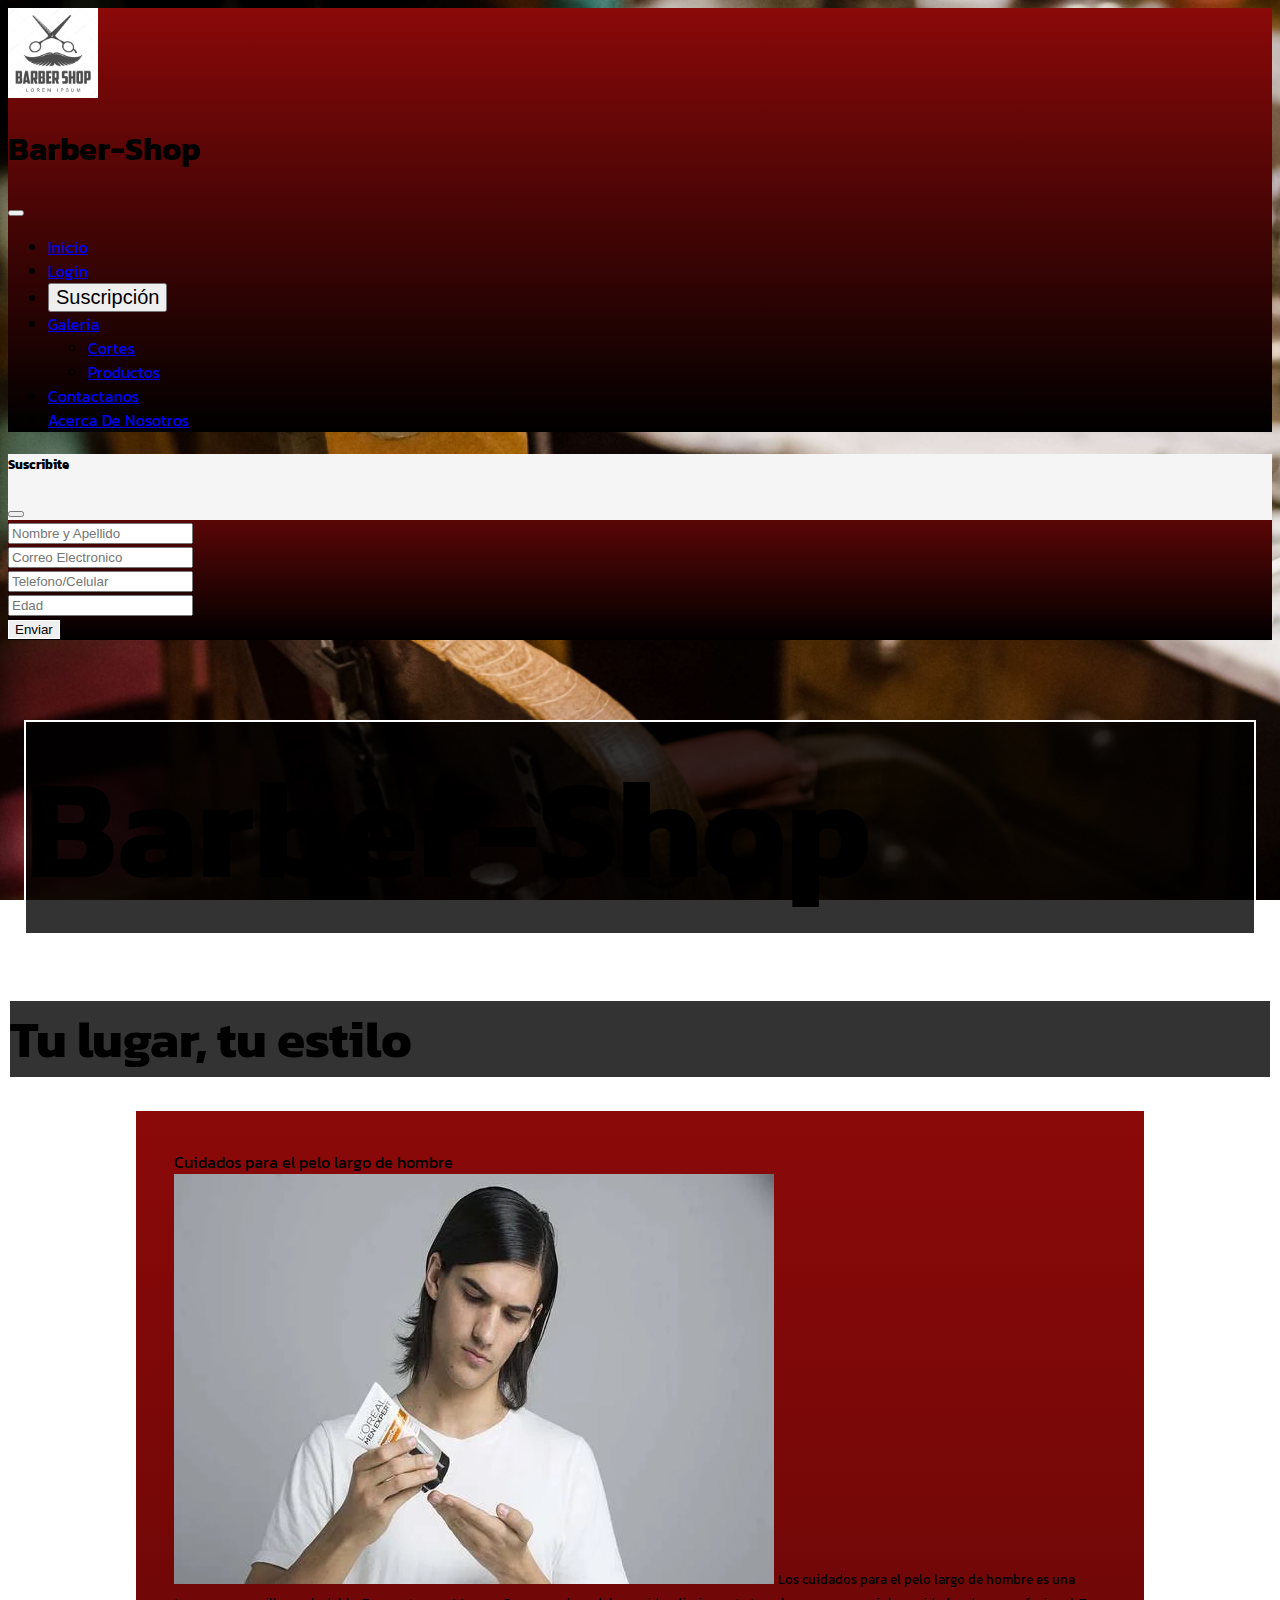
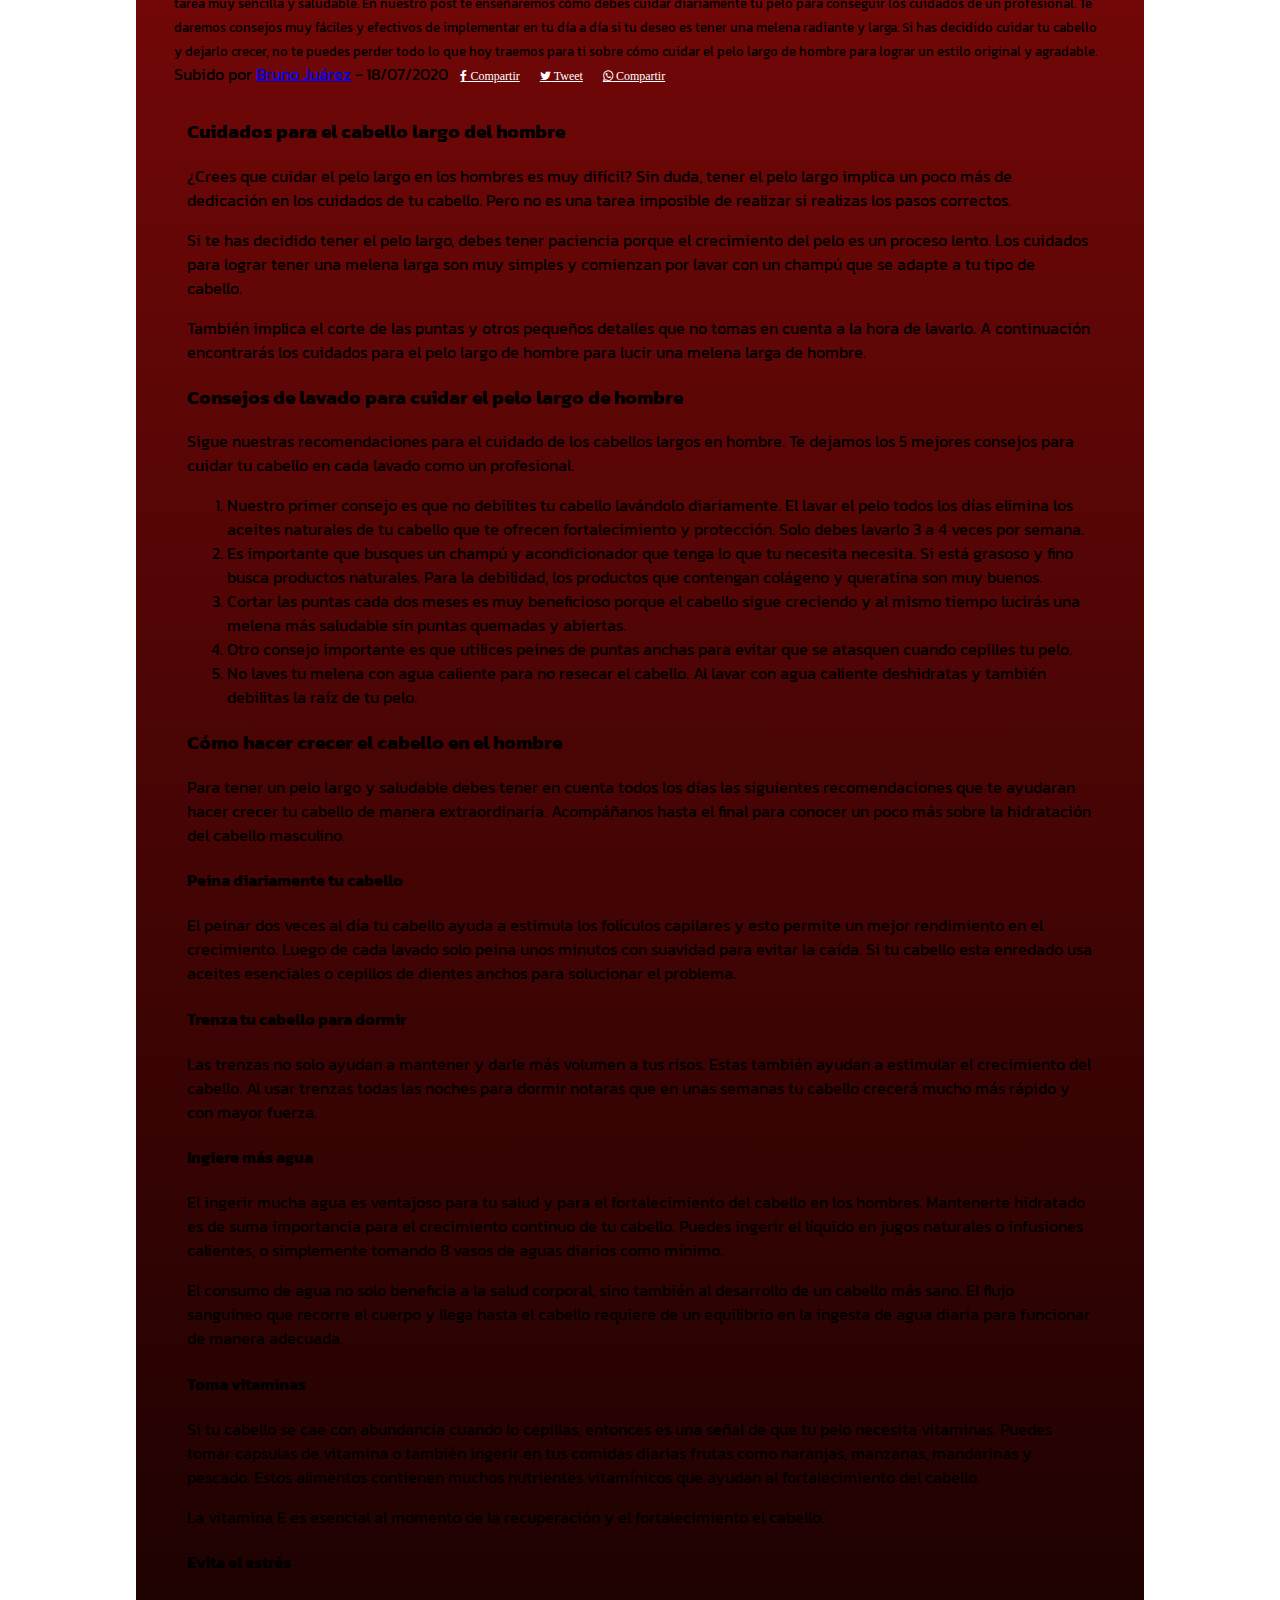
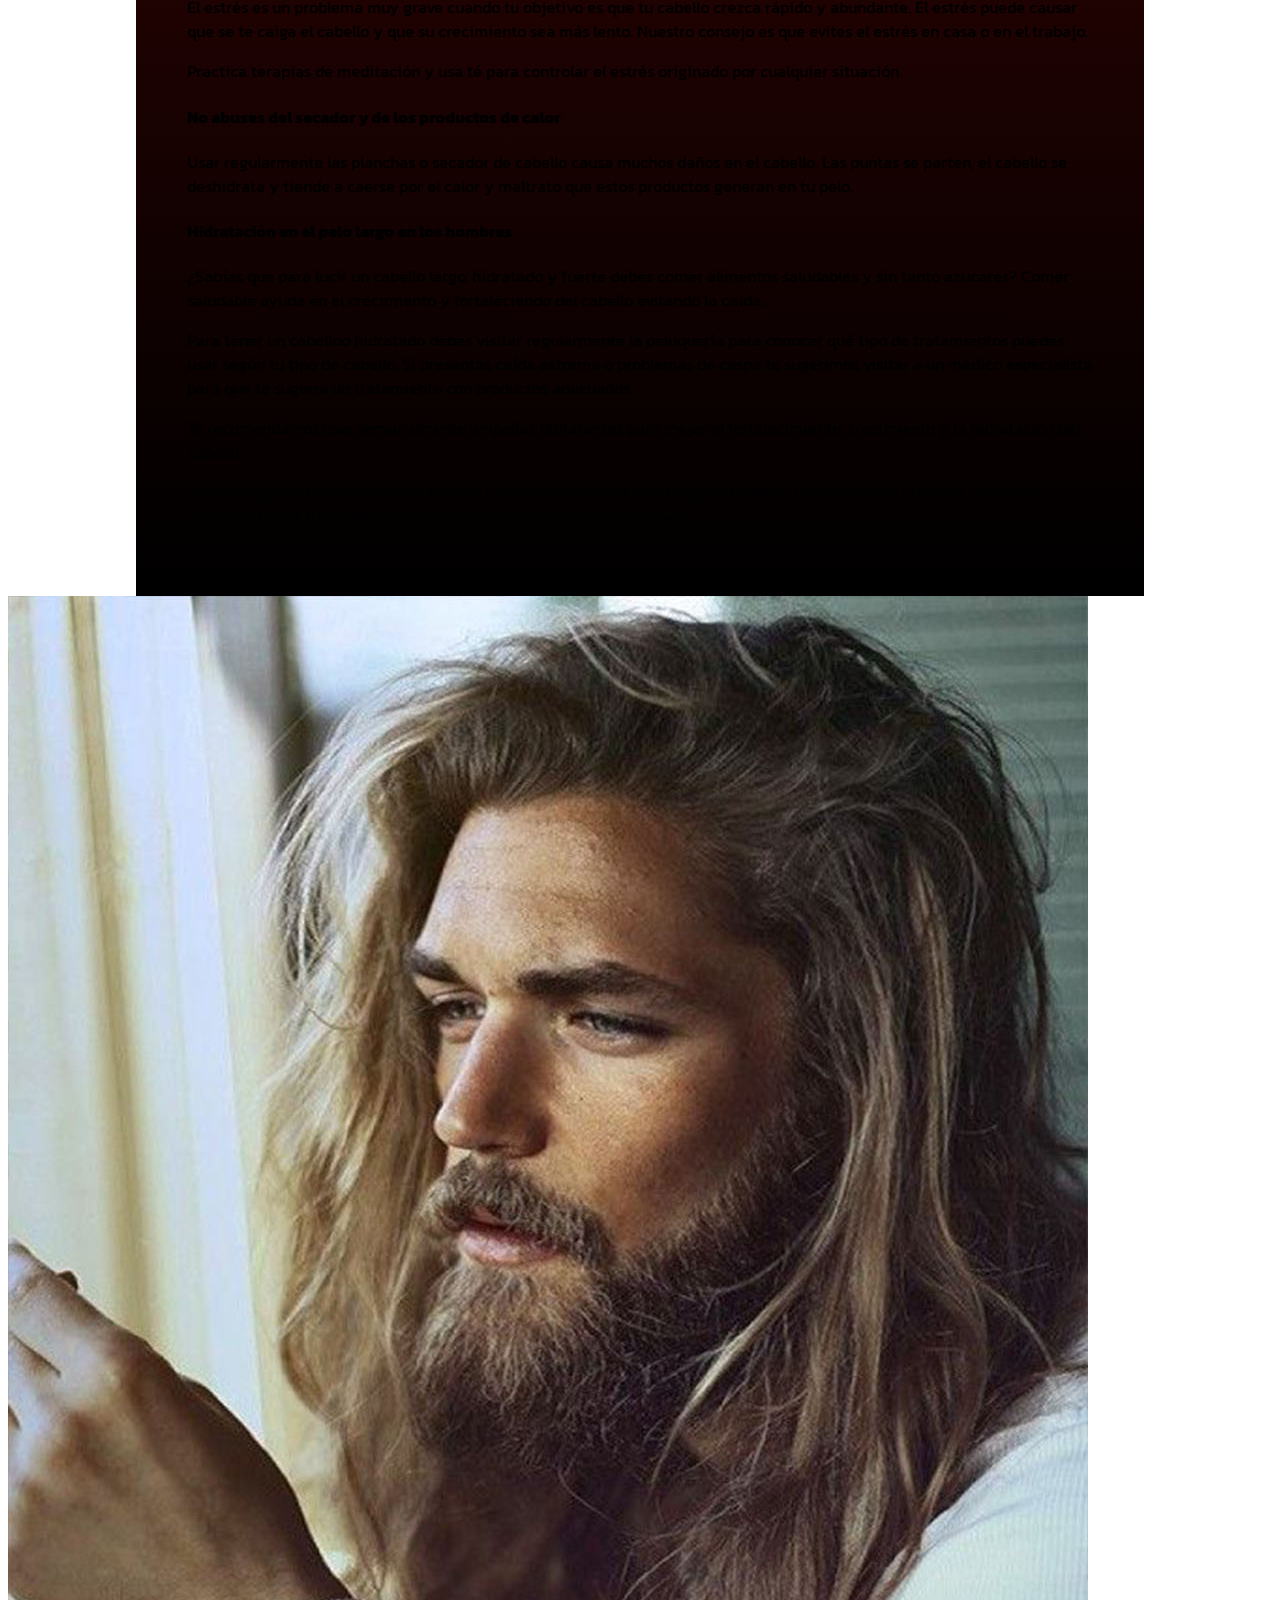
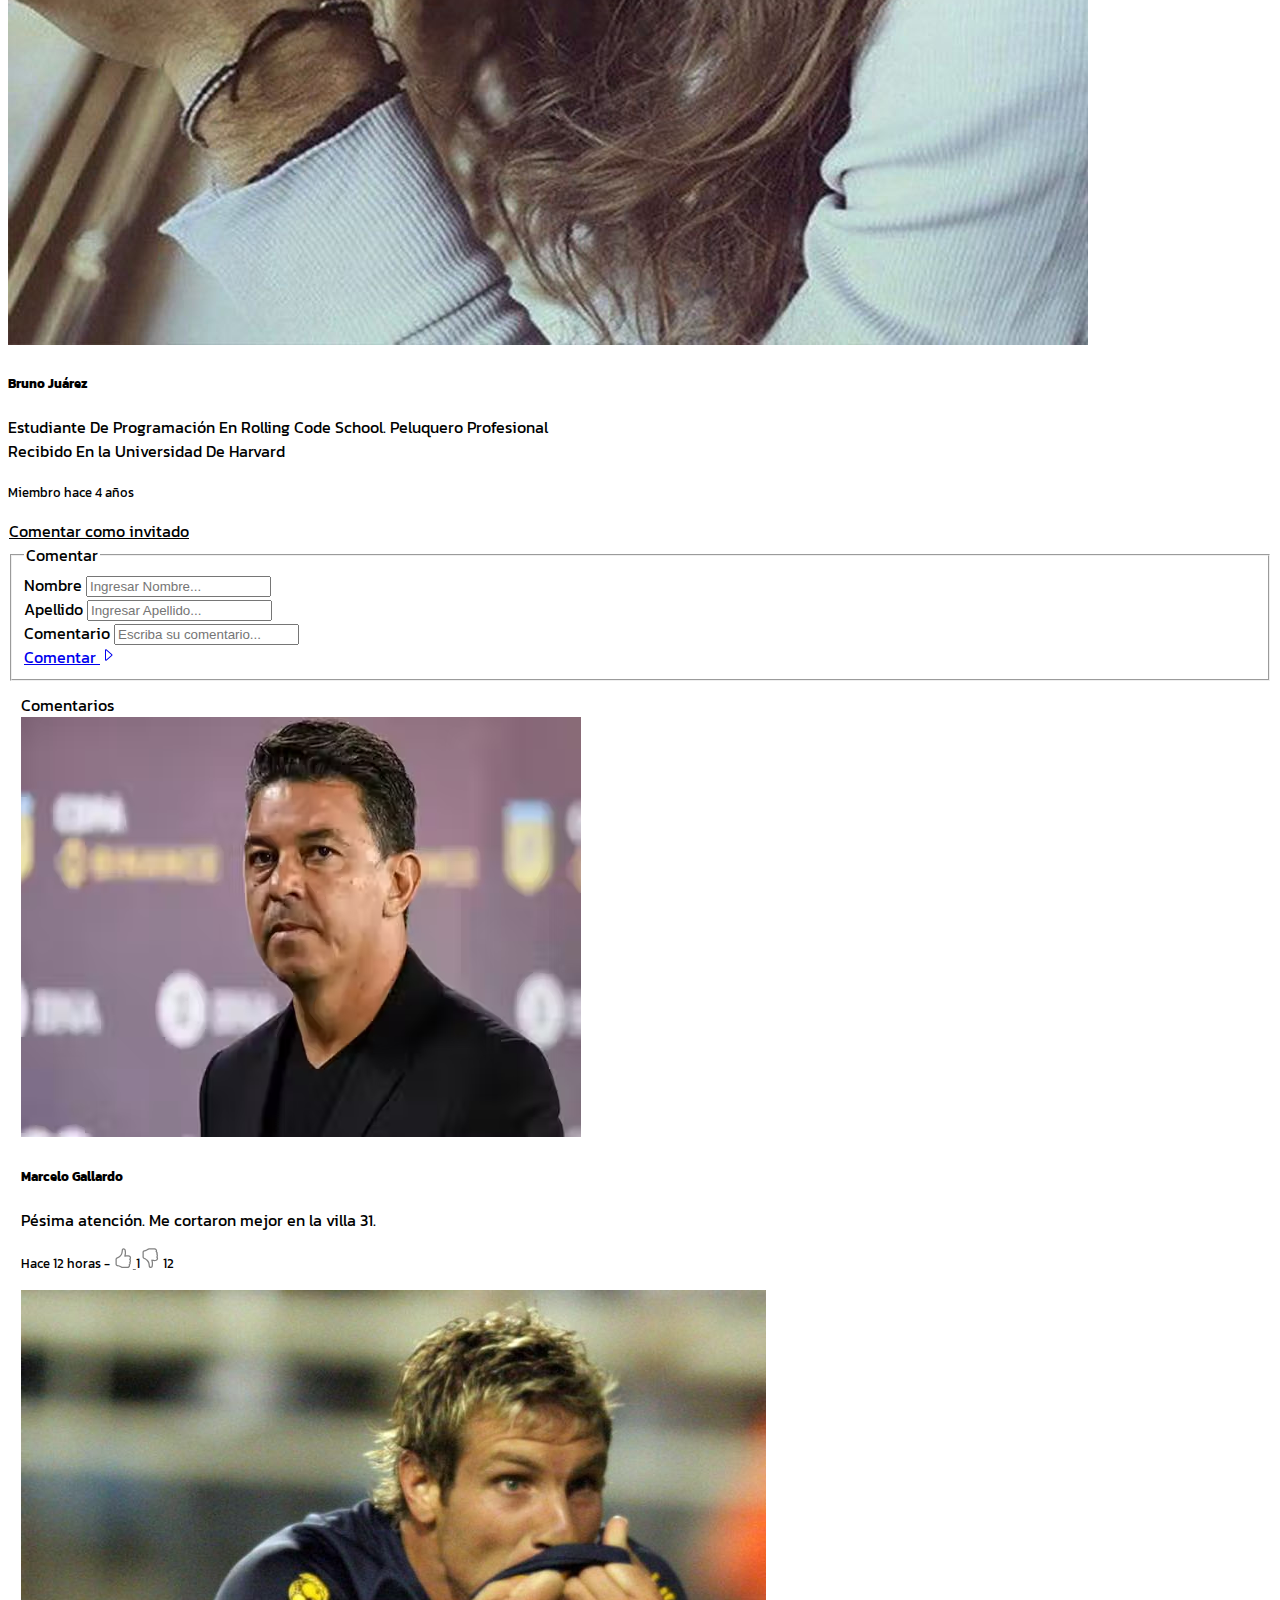
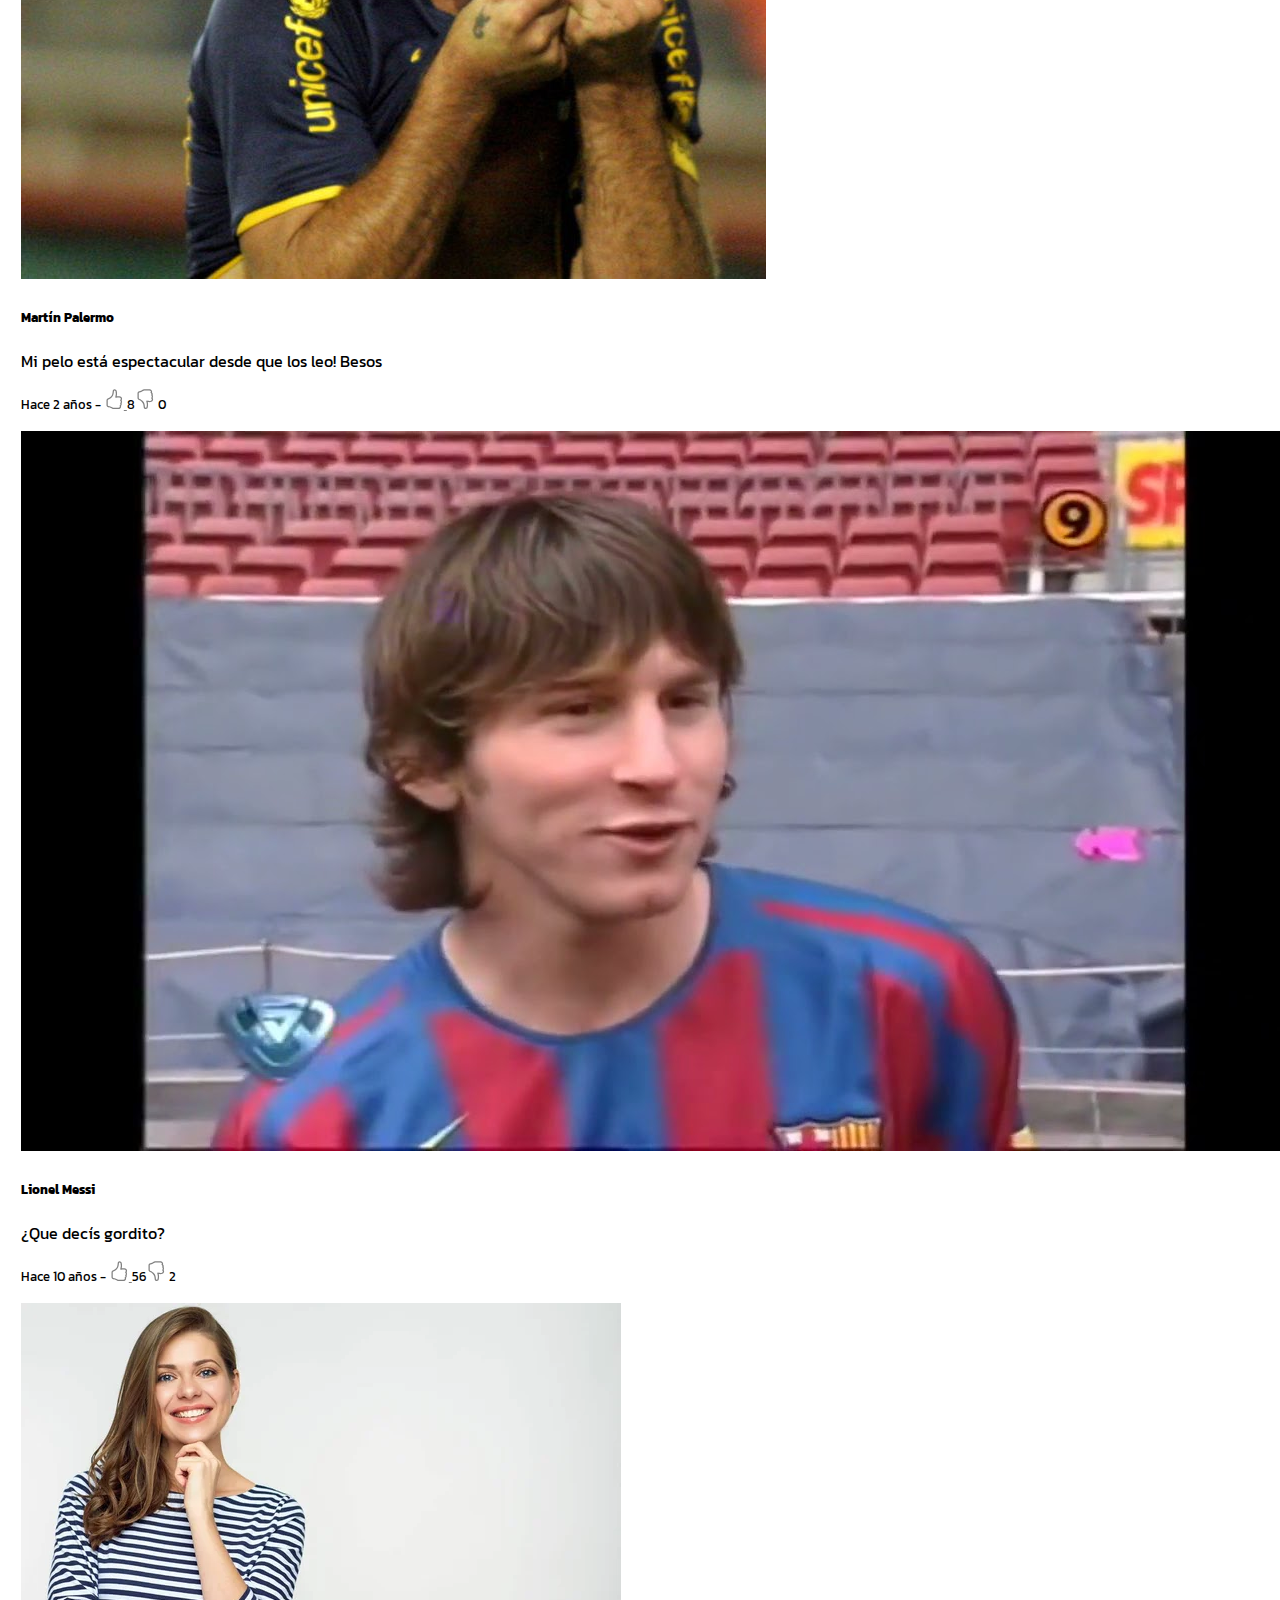
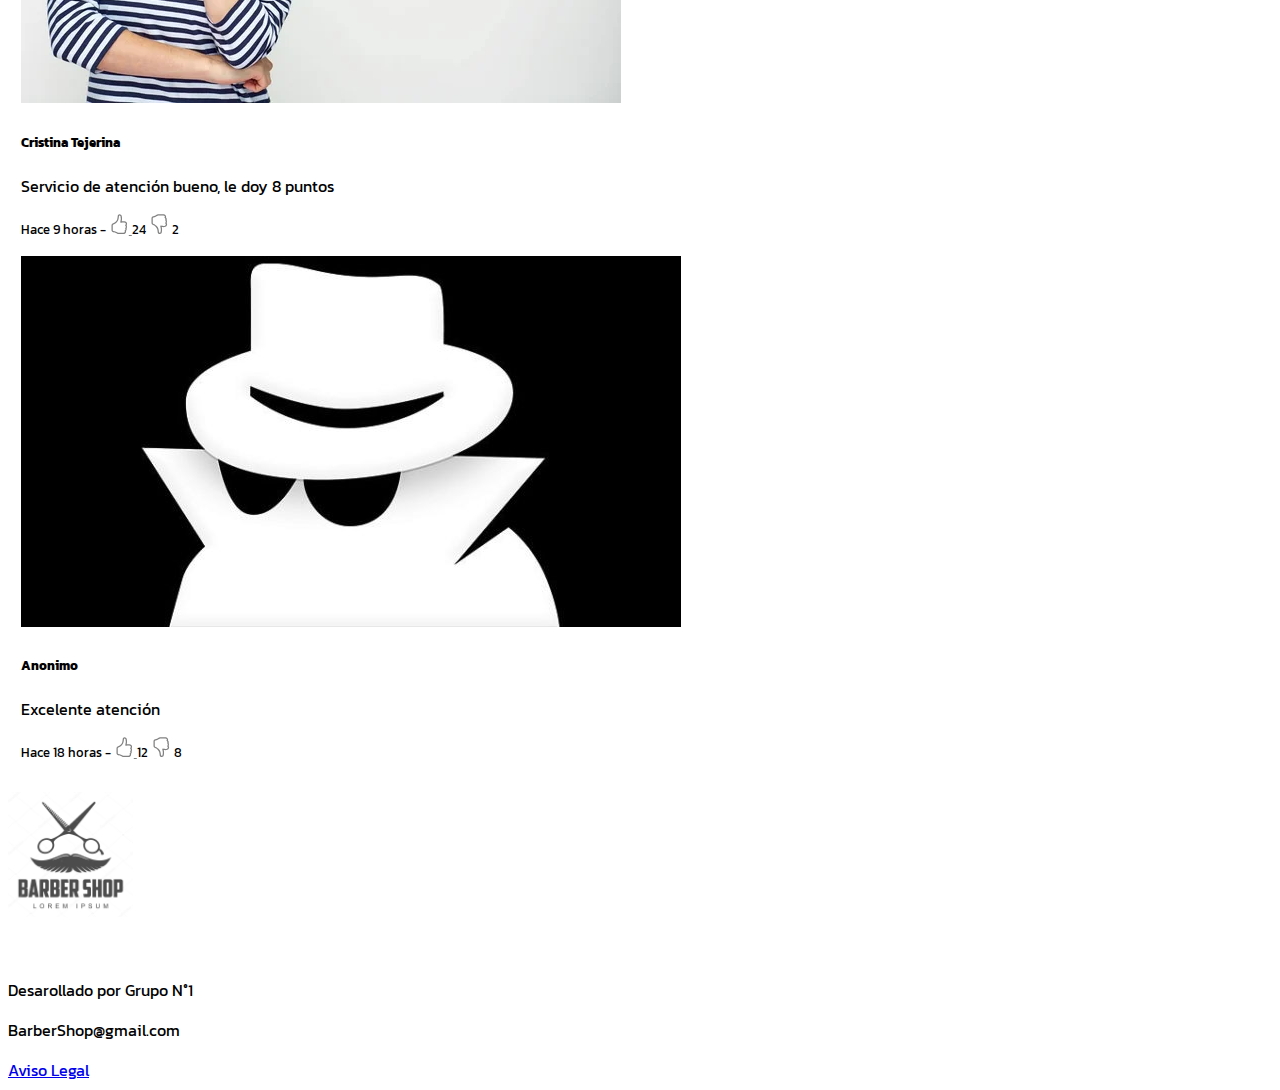
<file: archivos/entradablog.html>
<!DOCTYPE html>
<html lang="en">
<head>
  <meta charset="UTF-8"/>
    <meta http-equiv="X-UA-Compatible" content="IE=edge" />
    <meta name="viewport" content="width=device-width, initial-scale=1.0" />
    <link rel="icon" href="/imagenes/Logo.jpg">
    <!--Google Fonts-->
    <link rel="preconnect" href="https://fonts.googleapis.com">
    <link rel="preconnect" href="https://fonts.gstatic.com" crossorigin>
    <link href="https://fonts.googleapis.com/css2?family=Kanit&display=swap" rel="stylesheet">
    <!--Boostrap CSS-->
    <link href="https://cdn.jsdelivr.net/npm/bootstrap@5.1.3/dist/css/bootstrap.min.css"
      rel="stylesheet"
      integrity="sha384-1BmE4kWBq78iYhFldvKuhfTAU6auU8tT94WrHftjDbrCEXSU1oBoqyl2QvZ6jIW3"
      crossorigin="anonymous"/>
    <!--FontAwesome Icons-->
    <link rel="stylesheet" href="https://cdnjs.cloudflare.com/ajax/libs/font-awesome/4.7.0/css/font-awesome.min.css">
    <link rel="stylesheet" href="https://cdn.jsdelivr.net/npm/bootstrap-icons@1.9.1/font/bootstrap-icons.css">
    <!--CSS Personal-->
  <link rel="stylesheet" href="/estilos/blog.css">
  <title>Barber-Shop</title>
</head>

<body class=" m-0 letra">

  <!-- NavBar-->
  <section class="container-sm mb-5">
    <nav class=" navbar-expand-lg navbar navbar-dark fondo fixed-top">
      <div class="container-fluid">
        <a class="navbar-brand flex-shrink-0" href="#">
          <img src="/imagenes/Logo.jpg" alt="" width="90" height="90">
        </a>
        <h1 class="d-none d-md-block text-white flex-shrink-0">Barber-Shop</h1>
        <button class="navbar-toggler" type="button" data-toggle="collapse" data-target="#navbarCollapse"
          aria-controls="navbarCollapse" aria-expanded="false" aria-label="Toggle navigation">
          <span class="navbar-toggler-icon"></span>
        </button>
        <div class="collapse navbar-collapse justify-content-end" id="navbarCollapse">
          <ul class="navbar-nav flex-shrink-1 mb-2 mx-2 btn-lg">
            <li class="nav-item">
              <a class="nav-link active button1" aria-current="page" href="/index.html">Inicio</a>
            </li>
            <li class="nav-item">
              <a class="nav-link active button1" aria-current="page" href="/archivos/login.html">Login</a>
            </li>
            <li class="nav-item">
              <button type="button" class="btn nav-link active button1 tamaño" aria-current="page" data-bs-toggle="modal" data-bs-target="#Suscripcion">Suscripción</button>
            </li>
            <li class="nav-item dropdown">
              <a class="nav-link active dropdown-toggle button1" id="galeria" data-bs-toggle="dropdown" aria-expanded="false" aria-current="page" href="/archivos/contacto.html">Galeria</a>
              <ul class="dropdown-menu" aria-labelledby="galeria">
                <li><a class="dropdown-item" href="/archivos/galeriacortes.html">Cortes</a></li>
                <li><a class="dropdown-item" href="/archivos/galeriaproductos.html">Productos</a></li>
              </ul>
            </li>
            <li class="nav-item">
              <a class="nav-link active button1" aria-current="page" href="/archivos/contacto.html">Contactanos</a>
            </li>
            <li class="nav-item">
              <a class="nav-link active button1" aria-current="page" href="/archivos/aboutUs.html">Acerca De Nosotros</a>
            </li>
          </ul>
        </div>
      </div>
    </nav>
  </section>
  <!--Suscripcion-->
  <div class="modal fade" id="Suscripcion" data-bs-backdrop="static" data-bs-keyboard="false" tabindex="-1" aria-hidden="true" aria-labelledby="modalTitle">
    <div class="modal-dialog">
      <div class="modal-content">
          <div class="modal-header ">
              <h5 class="modal-title text-decoration-underline" id="modalTitle">Suscribite</h5>
              <button type="button" class="btn-close" data-bs-dismiss="modal" aria-label="Close"></button>
          </div>
          <div class="modal-body d-flex justify-content-center">
            <form>
              <div class="my-2"><input class="form-control" type="text" placeholder="Nombre y Apellido" required></div>
              <div><input type="email" class="form-control" placeholder="Correo Electronico" required></div>
              <div class="my-2"><input class="form-control" type="tel" placeholder="Telefono/Celular" maxlength="13" required></div>
              <div><input type="number" class="form-control" placeholder="Edad" maxlength="2" required></div>
            </form>
          </div>
          <div class="modal-footer d-flex justify-content-center">
            <button type="button" class="btn boton1">Enviar</button>
          </div>
      </div>
    </div>
  </div>
  <!--Titulos-->
  <div class="container-fluid container-sm py-4 d-flex flex-column align-items-center justify-content-center titulo letra">
    <h1 class="display-1 text-center text-white ">Barber-Shop</h1>
    <h2 class="text-center text-white pl-5">Tu lugar, tu estilo</h2>
  </div>
  <!--Blog-->
  <main>
     <div class="entrada-blog">
        <div class="titulo-entrada display-4 text-center text-white"> Cuidados para el pelo largo de hombre</div>
        <div class="Brad row my-3 text-center justify-content-center">
          <img src="/imagenes/como-dejarse-pelo-largo-hombres-gel-fijador-cuidado-del-cabello-imagen.png" alt="Pelo" class="col-12 col-md-9 p-0">
          <small class="text-white col-12 text-center">Los cuidados para el pelo largo de hombre es una tarea muy sencilla y saludable. En nuestro post te enseñaremos cómo debes cuidar diariamente tu pelo para conseguir los cuidados de un profesional. Te daremos consejos muy fáciles y efectivos de implementar en tu día a día si tu deseo es tener una melena radiante y larga. Si has decidido cuidar tu cabello y dejarlo crecer, no te puedes perder todo lo que hoy traemos para ti sobre cómo cuidar el pelo largo de hombre para lograr un estilo original y agradable.</small>
        </div>
        <div class="descripcion-entrada small text-right pl-1 text-muted container">Subido por <a href="/archivos/error404.html">Bruno Juárez</a> - 18/07/2020
          <a href="/archivos/error404.html" style="font-size:12px" class="fa fa-facebook text-light btn btn-primary mx-1 p-1"> Compartir</a>
          <a href="/archivos/error404.html" style="font-size:12px" class="fa fa-twitter text-light btn btn-info mx-1 p-1"> Tweet</a>
          <a href="/archivos/error404.html" style="font-size:12px" class="fa fa-whatsapp text-light btn btn-success mx-1 p-1"> Compartir</a>
        </div>
        <div class="main-entrada text-white col-12 col-md-9 mx-auto mt-3">
            <h3>Cuidados para el cabello largo del hombre</h3>
            <p>¿Crees que cuidar el pelo largo en los hombres es muy difícil?  Sin duda, tener el pelo largo implica un poco más de dedicación en los cuidados de tu cabello.  Pero no es una tarea imposible de realizar si realizas los pasos correctos.</p>
            <p>Si te has decidido tener el pelo largo, debes tener paciencia porque el crecimiento del pelo es un proceso lento. Los cuidados para lograr tener una melena larga son muy simples y comienzan por lavar con un champú que se adapte a tu tipo de cabello.</p>
            <p>También implica el corte de las puntas y otros pequeños detalles que no tomas en cuenta a la hora de lavarlo. A continuación encontrarás los cuidados para el pelo largo de hombre para lucir una melena larga de hombre.</p>
            <h3>Consejos de lavado para cuidar el pelo largo de hombre</h3>
            <p>Sigue nuestras recomendaciones para el cuidado de los cabellos largos en hombre. Te dejamos los 5 mejores consejos para cuidar tu cabello en cada lavado como un profesional.</p>
            <ol>
                <li>Nuestro primer consejo es que no debilites tu cabello lavándolo diariamente. El lavar el pelo todos los días elimina los aceites naturales de tu cabello que te ofrecen fortalecimiento y protección.  Solo debes lavarlo 3 a 4 veces por semana.</li>
                <li>Es importante que busques un champú y acondicionador que tenga lo que tu necesita necesita. Si está grasoso y fino busca productos naturales. Para la debilidad, los productos que contengan colágeno y queratina son muy buenos.</li>
                <li>Cortar las puntas cada dos meses es muy beneficioso porque el cabello sigue creciendo y al mismo tiempo lucirás una melena más saludable sin puntas quemadas y abiertas.</li>
                <li>Otro consejo importante es que utilices peines de puntas anchas para evitar que se atasquen cuando cepilles tu pelo.</li>
                <li>No laves tu melena con agua caliente para no resecar el cabello. Al lavar con agua caliente deshidratas y también debilitas la raíz de tu pelo.</li>
            </ol>
            <h3>Cómo hacer crecer el cabello en el hombre</h3>
            <p>Para tener un pelo largo y saludable debes tener en cuenta todos los días las siguientes recomendaciones que te ayudaran hacer crecer tu cabello de manera extraordinaria. Acompáñanos hasta el final para conocer un poco más sobre la hidratación del cabello masculino.</p>
            <h4>Peina diariamente tu cabello</h4>
            <p>El peinar dos veces al día tu cabello ayuda a estimula los folículos capilares y esto permite un mejor rendimiento en el crecimiento. Luego de cada lavado solo peina unos minutos con suavidad para evitar la caída. Si tu cabello esta enredado usa aceites esenciales o cepillos de dientes anchos para solucionar el problema.</p>
            <h4>Trenza tu cabello para dormir</h4>
            <p>Las trenzas no solo ayudan a mantener y darle más volumen a tus risos. Estas también ayudan a estimular el crecimiento del cabello. Al usar trenzas todas las noches para dormir notaras que en unas semanas tu cabello crecerá mucho más rápido y con mayor fuerza.</p>
            <h4>Ingiere más agua</h4>
            <p>El ingerir mucha agua es ventajoso para tu salud y para el fortalecimiento del cabello en los hombres. Mantenerte hidratado es de suma importancia para el crecimiento continuo de tu cabello. Puedes ingerir el líquido en jugos naturales o infusiones calientes, o simplemente tomando 8 vasos de aguas diarios como mínimo.</p>
            <p>El consumo de agua no solo beneficia a la salud corporal, sino también al desarrollo de un cabello más sano. El flujo sanguíneo que recorre el cuerpo y llega hasta el cabello requiere de un equilibrio en la ingesta de agua diaria para funcionar de manera adecuada.</p>
            <h4>Toma vitaminas</h4>
            <p>Si tu cabello se cae con abundancia cuando lo cepillas, entonces es una señal de que tu pelo necesita vitaminas. Puedes tomar capsulas de vitamina o también ingerir en tus comidas diarias frutas como naranjas, manzanas, mandarinas y pescado. Estos alimentos contienen muchos nutrientes vitamínicos que ayudan al fortalecimiento del cabello.</p>
            <p>La vitamina E es esencial al momento de la recuperación y el fortalecimiento el cabello.</p>
            <h4>Evita el estrés</h4>
            <p>El estrés es un problema muy grave cuando tu objetivo es que tu cabello crezca rápido y abundante. El estrés puede causar que se te caiga el cabello y que su crecimiento sea más lento. Nuestro consejo es que evites el estrés en casa o en el trabajo.</p>
            <p>Practica terapias de meditación y usa té para controlar el estrés originado por cualquier situación.</p>
            <h4>No abuses del secador y de los productos de calor</h4>
            <p>Usar regularmente las planchas o secador de cabello causa muchos daños en el cabello. Las puntas se parten, el cabello se deshidrata y tiende a caerse por el calor y maltrato que estos productos generan en tu pelo.</p>
            <h4>Hidratación en el pelo largo en los hombres</h4>
            <p>¿Sabías que para lucir un cabello largo, hidratado y fuerte debes comer alimentos saludables y sin tanto azucares? Comer saludable ayuda en el crecimiento y fortaleciendo del cabello evitando la caída.</p>
            <p>Para tener un cabelloo hidratado debes visitar regularmente la peluquería para conocer qué tipo de tratamientos puedes usar según tu tipo de cabello. Si presentas caída extrema o problemas de caspa te sugerimos visitar a un médico especialista para que te sugiera un tratamiento con productos adecuados.</p>
            <p>Te recomendamos usar semanalmente ampollas hidratantes para mejor el fortalecimiento, crecimiento y la hidratación del cabello.</p>
            <p>Hemos llegado al final de nuestro post de los cuidados para el pelo largo de hombre. Deseamos que nuestros consejos te ayuden a lograr tus objetivos de cuidados y crecimiento de tu cabello.</p>            
        </div>
    </div>
    <!--Peluquero Famoso-->
    <div class="autor-blog col-12 col-md-6 pl-5 my-3" id="autor">
        <div class="autor-blog mb-3" style="max-width: 540px;">
            <div class="row align-items-center">
              <div class="col-4">
                <img src="/imagenes/cabello largo.png" class="card-img rounded-circle" alt="Nelson Montz">
              </div>
              <div class="col-8">
                <div class="card-body">
                  <h5 class="card-title text-black">Bruno Juárez</h5>
                  <p class="card-text text-black">Estudiante De Programación En Rolling Code School. Peluquero Profesional Recibido En la Universidad De Harvard</p>
                  <p class="card-text text-black"><small >Miembro hace 4 años</small></p>
                </div>
              </div>
            </div>
          </div>
    </div>
    <div class="formulario-com container my-5">
      <div class="dropdown">
        <a class="btn btn-light underline boton1 mt-1" href="#" role="button" id="dropdownMenuLink" data-toggle="dropdown" aria-haspopup="true" aria-expanded="false">
          <u>Comentar como invitado</u>
        </a>
          <div class="dropdown-menu w-100 " aria-labelledby="dropdownMenuLink">
            <form class="text-black bg-white">
              <fieldset class="m-3">
                <legend>Comentar</legend>
              <div class="form-row">
                <div class="form-group col-md-6">
                  <label for="inputName">Nombre</label>
                  <input type="text" class="form-control" id="inputName" placeholder="Ingresar Nombre..." required>
                </div>
                <div class="form-group col-md-6">
                  <label for="inputLastName">Apellido</label>
                  <input type="text" class="form-control" id="inputLastName" placeholder="Ingresar Apellido..." required>
                </div>
              </div>
              <div class="form-group p-0">
                <label for="inputMessage">Comentario</label>
                <input type="text" class="form-control" id="inputMessage" placeholder="Escriba su comentario..." required>
              </div>
              <div class="text-center mt-3">
                <a href="/archivos/error404.html" type="submit" class="btn btn-primary">Comentar <svg width="1em" height="1em" viewBox="0 0 16 16" class="bi bi-caret-right" fill="currentColor" xmlns="http://www.w3.org/2000/svg">
                <path fill-rule="evenodd" d="M6 12.796L11.481 8 6 3.204v9.592zm.659.753l5.48-4.796a1 1 0 0 0 0-1.506L6.66 2.451C6.011 1.885 5 2.345 5 3.204v9.592a1 1 0 0 0 1.659.753z"/>
                </svg></a>
              </div>
              </fieldset>
            </form>
          </div>
      </div>
    </div>
    <!--Comentarios-->
    <div class="comentarios">
        <div class="titulo-comentarios m-4 h2 text-white text-decoration-underline">
            Comentarios
    </div>
    <div class="comentario container">
        <div class="card mb-2">
          <div class="row align-items-center">
            <div class="col-3 col-md-1 ml-3">
              <img src="/imagenes/gallardo.png" class="card-img rounded-circle w-100" alt="id_persona">
            </div>
            <div class="col-8">
              <div class="card-body p-1">
                <h5 class="card-title mb-0">Marcelo Gallardo</h5>
                <p class="card-text">Pésima atención. Me cortaron mejor en la villa 31.</p>
                <p class="card-text"><small class="text-muted">Hace 12 horas - <a href="#" class="pulgar-arriba"><svg width="1.5em" height="1.5em" viewBox="0 0 16 16" class="bi bi-hand-thumbs-up" fill="currentColor" xmlns="http://www.w3.org/2000/svg"><path fill-rule="evenodd" d="M6.956 1.745C7.021.81 7.908.087 8.864.325l.261.066c.463.116.874.456 1.012.965.22.816.533 2.511.062 4.51a9.84 9.84 0 0 1 .443-.051c.713-.065 1.669-.072 2.516.21.518.173.994.681 1.2 1.273.184.532.16 1.162-.234 1.733.058.119.103.242.138.363.077.27.113.567.113.856 0 .289-.036.586-.113.856-.039.135-.09.273-.16.404.169.387.107.819-.003 1.148a3.163 3.163 0 0 1-.488.901c.054.152.076.312.076.465 0 .305-.089.625-.253.912C13.1 15.522 12.437 16 11.5 16v-1c.563 0 .901-.272 1.066-.56a.865.865 0 0 0 .121-.416c0-.12-.035-.165-.04-.17l-.354-.354.353-.354c.202-.201.407-.511.505-.804.104-.312.043-.441-.005-.488l-.353-.354.353-.354c.043-.042.105-.14.154-.315.048-.167.075-.37.075-.581 0-.211-.027-.414-.075-.581-.05-.174-.111-.273-.154-.315L12.793 9l.353-.354c.353-.352.373-.713.267-1.02-.122-.35-.396-.593-.571-.652-.653-.217-1.447-.224-2.11-.164a8.907 8.907 0 0 0-1.094.171l-.014.003-.003.001a.5.5 0 0 1-.595-.643 8.34 8.34 0 0 0 .145-4.726c-.03-.111-.128-.215-.288-.255l-.262-.065c-.306-.077-.642.156-.667.518-.075 1.082-.239 2.15-.482 2.85-.174.502-.603 1.268-1.238 1.977-.637.712-1.519 1.41-2.614 1.708-.394.108-.62.396-.62.65v4.002c0 .26.22.515.553.55 1.293.137 1.936.53 2.491.868l.04.025c.27.164.495.296.776.393.277.095.63.163 1.14.163h3.5v1H8c-.605 0-1.07-.081-1.466-.218a4.82 4.82 0 0 1-.97-.484l-.048-.03c-.504-.307-.999-.609-2.068-.722C2.682 14.464 2 13.846 2 13V9c0-.85.685-1.432 1.357-1.615.849-.232 1.574-.787 2.132-1.41.56-.627.914-1.28 1.039-1.639.199-.575.356-1.539.428-2.59z"/></svg>
                </a>1<a href="#" class="pulgar-abajo"><svg width="1.5em" height="1.5em" viewBox="0 0 16 16" class="bi bi-hand-thumbs-down" fill="currentColor" xmlns="http://www.w3.org/2000/svg">
                  <path fill-rule="evenodd" d="M6.956 14.534c.065.936.952 1.659 1.908 1.42l.261-.065a1.378 1.378 0 0 0 1.012-.965c.22-.816.533-2.512.062-4.51.136.02.285.037.443.051.713.065 1.669.071 2.516-.211.518-.173.994-.68 1.2-1.272a1.896 1.896 0 0 0-.234-1.734c.058-.118.103-.242.138-.362.077-.27.113-.568.113-.857 0-.288-.036-.585-.113-.856a2.094 2.094 0 0 0-.16-.403c.169-.387.107-.82-.003-1.149a3.162 3.162 0 0 0-.488-.9c.054-.153.076-.313.076-.465a1.86 1.86 0 0 0-.253-.912C13.1.757 12.437.28 11.5.28v1c.563 0 .901.272 1.066.56.086.15.121.3.121.416 0 .12-.035.165-.04.17l-.354.353.353.354c.202.202.407.512.505.805.104.312.043.44-.005.488l-.353.353.353.354c.043.043.105.141.154.315.048.167.075.37.075.581 0 .212-.027.415-.075.582-.05.174-.111.272-.154.315l-.353.353.353.354c.353.352.373.714.267 1.021-.122.35-.396.593-.571.651-.653.218-1.447.224-2.11.164a8.907 8.907 0 0 1-1.094-.17l-.014-.004H9.62a.5.5 0 0 0-.595.643 8.34 8.34 0 0 1 .145 4.725c-.03.112-.128.215-.288.255l-.262.066c-.306.076-.642-.156-.667-.519-.075-1.081-.239-2.15-.482-2.85-.174-.502-.603-1.267-1.238-1.977C5.597 8.926 4.715 8.23 3.62 7.93 3.226 7.823 3 7.534 3 7.28V3.279c0-.26.22-.515.553-.55 1.293-.138 1.936-.53 2.491-.869l.04-.024c.27-.165.495-.296.776-.393.277-.096.63-.163 1.14-.163h3.5v-1H8c-.605 0-1.07.08-1.466.217a4.823 4.823 0 0 0-.97.485l-.048.029c-.504.308-.999.61-2.068.723C2.682 1.815 2 2.434 2 3.279v4c0 .851.685 1.433 1.357 1.616.849.232 1.574.787 2.132 1.41.56.626.914 1.28 1.039 1.638.199.575.356 1.54.428 2.591z"/>
                </svg></a> 12</small></p> 
              </div>
            </div>
          </div>
        </div>
    </div>
    <div class="comentario container">
        <div class="card mb-2">
          <div class="row align-items-center">
            <div class="col-3 col-md-1 ml-3">
              <img src="/imagenes/o_boca_juniors_martin_palermo-898.png" class="card-img rounded-circle w-100" alt="id_persona">
            </div>
            <div class="col-8">
              <div class="card-body p-1">
                <h5 class="card-title mb-0">Martín Palermo</h5>
                <p class="card-text">Mi pelo está espectacular desde que los leo! Besos</p>
                <p class="card-text"><small class="text-muted">Hace 2 años - <a href="#" class="pulgar-arriba"><svg width="1.5em" height="1.5em" viewBox="0 0 16 16" class="bi bi-hand-thumbs-up" fill="currentColor" xmlns="http://www.w3.org/2000/svg"><path fill-rule="evenodd" d="M6.956 1.745C7.021.81 7.908.087 8.864.325l.261.066c.463.116.874.456 1.012.965.22.816.533 2.511.062 4.51a9.84 9.84 0 0 1 .443-.051c.713-.065 1.669-.072 2.516.21.518.173.994.681 1.2 1.273.184.532.16 1.162-.234 1.733.058.119.103.242.138.363.077.27.113.567.113.856 0 .289-.036.586-.113.856-.039.135-.09.273-.16.404.169.387.107.819-.003 1.148a3.163 3.163 0 0 1-.488.901c.054.152.076.312.076.465 0 .305-.089.625-.253.912C13.1 15.522 12.437 16 11.5 16v-1c.563 0 .901-.272 1.066-.56a.865.865 0 0 0 .121-.416c0-.12-.035-.165-.04-.17l-.354-.354.353-.354c.202-.201.407-.511.505-.804.104-.312.043-.441-.005-.488l-.353-.354.353-.354c.043-.042.105-.14.154-.315.048-.167.075-.37.075-.581 0-.211-.027-.414-.075-.581-.05-.174-.111-.273-.154-.315L12.793 9l.353-.354c.353-.352.373-.713.267-1.02-.122-.35-.396-.593-.571-.652-.653-.217-1.447-.224-2.11-.164a8.907 8.907 0 0 0-1.094.171l-.014.003-.003.001a.5.5 0 0 1-.595-.643 8.34 8.34 0 0 0 .145-4.726c-.03-.111-.128-.215-.288-.255l-.262-.065c-.306-.077-.642.156-.667.518-.075 1.082-.239 2.15-.482 2.85-.174.502-.603 1.268-1.238 1.977-.637.712-1.519 1.41-2.614 1.708-.394.108-.62.396-.62.65v4.002c0 .26.22.515.553.55 1.293.137 1.936.53 2.491.868l.04.025c.27.164.495.296.776.393.277.095.63.163 1.14.163h3.5v1H8c-.605 0-1.07-.081-1.466-.218a4.82 4.82 0 0 1-.97-.484l-.048-.03c-.504-.307-.999-.609-2.068-.722C2.682 14.464 2 13.846 2 13V9c0-.85.685-1.432 1.357-1.615.849-.232 1.574-.787 2.132-1.41.56-.627.914-1.28 1.039-1.639.199-.575.356-1.539.428-2.59z"/></svg>
                </a>8<a href="#" class="pulgar-abajo"><svg width="1.5em" height="1.5em" viewBox="0 0 16 16" class="bi bi-hand-thumbs-down" fill="currentColor" xmlns="http://www.w3.org/2000/svg">
                  <path fill-rule="evenodd" d="M6.956 14.534c.065.936.952 1.659 1.908 1.42l.261-.065a1.378 1.378 0 0 0 1.012-.965c.22-.816.533-2.512.062-4.51.136.02.285.037.443.051.713.065 1.669.071 2.516-.211.518-.173.994-.68 1.2-1.272a1.896 1.896 0 0 0-.234-1.734c.058-.118.103-.242.138-.362.077-.27.113-.568.113-.857 0-.288-.036-.585-.113-.856a2.094 2.094 0 0 0-.16-.403c.169-.387.107-.82-.003-1.149a3.162 3.162 0 0 0-.488-.9c.054-.153.076-.313.076-.465a1.86 1.86 0 0 0-.253-.912C13.1.757 12.437.28 11.5.28v1c.563 0 .901.272 1.066.56.086.15.121.3.121.416 0 .12-.035.165-.04.17l-.354.353.353.354c.202.202.407.512.505.805.104.312.043.44-.005.488l-.353.353.353.354c.043.043.105.141.154.315.048.167.075.37.075.581 0 .212-.027.415-.075.582-.05.174-.111.272-.154.315l-.353.353.353.354c.353.352.373.714.267 1.021-.122.35-.396.593-.571.651-.653.218-1.447.224-2.11.164a8.907 8.907 0 0 1-1.094-.17l-.014-.004H9.62a.5.5 0 0 0-.595.643 8.34 8.34 0 0 1 .145 4.725c-.03.112-.128.215-.288.255l-.262.066c-.306.076-.642-.156-.667-.519-.075-1.081-.239-2.15-.482-2.85-.174-.502-.603-1.267-1.238-1.977C5.597 8.926 4.715 8.23 3.62 7.93 3.226 7.823 3 7.534 3 7.28V3.279c0-.26.22-.515.553-.55 1.293-.138 1.936-.53 2.491-.869l.04-.024c.27-.165.495-.296.776-.393.277-.096.63-.163 1.14-.163h3.5v-1H8c-.605 0-1.07.08-1.466.217a4.823 4.823 0 0 0-.97.485l-.048.029c-.504.308-.999.61-2.068.723C2.682 1.815 2 2.434 2 3.279v4c0 .851.685 1.433 1.357 1.616.849.232 1.574.787 2.132 1.41.56.626.914 1.28 1.039 1.638.199.575.356 1.54.428 2.591z"/>
                </svg></a> 0</small></p> 
              </div>
            </div>
          </div>
        </div>
      </div>
    <div class="comentario container">
        <div class="card mb-2">
          <div class="row align-items-center">
            <div class="col-3 col-md-1 ml-3">
              <img src="/imagenes/messi.png" class="card-img imagen rounded-circle w-100" alt="id_persona">
            </div>
            <div class="col-8">
              <div class="card-body p-1">
                <h5 class="card-title mb-0">Lionel Messi</h5>
                <p class="card-text">¿Que decís gordito?</p>
                <p class="card-text"><small class="text-muted">Hace 10 años - <a href="#" class="pulgar-arriba"><svg width="1.5em" height="1.5em" viewBox="0 0 16 16" class="bi bi-hand-thumbs-up" fill="currentColor" xmlns="http://www.w3.org/2000/svg"><path fill-rule="evenodd" d="M6.956 1.745C7.021.81 7.908.087 8.864.325l.261.066c.463.116.874.456 1.012.965.22.816.533 2.511.062 4.51a9.84 9.84 0 0 1 .443-.051c.713-.065 1.669-.072 2.516.21.518.173.994.681 1.2 1.273.184.532.16 1.162-.234 1.733.058.119.103.242.138.363.077.27.113.567.113.856 0 .289-.036.586-.113.856-.039.135-.09.273-.16.404.169.387.107.819-.003 1.148a3.163 3.163 0 0 1-.488.901c.054.152.076.312.076.465 0 .305-.089.625-.253.912C13.1 15.522 12.437 16 11.5 16v-1c.563 0 .901-.272 1.066-.56a.865.865 0 0 0 .121-.416c0-.12-.035-.165-.04-.17l-.354-.354.353-.354c.202-.201.407-.511.505-.804.104-.312.043-.441-.005-.488l-.353-.354.353-.354c.043-.042.105-.14.154-.315.048-.167.075-.37.075-.581 0-.211-.027-.414-.075-.581-.05-.174-.111-.273-.154-.315L12.793 9l.353-.354c.353-.352.373-.713.267-1.02-.122-.35-.396-.593-.571-.652-.653-.217-1.447-.224-2.11-.164a8.907 8.907 0 0 0-1.094.171l-.014.003-.003.001a.5.5 0 0 1-.595-.643 8.34 8.34 0 0 0 .145-4.726c-.03-.111-.128-.215-.288-.255l-.262-.065c-.306-.077-.642.156-.667.518-.075 1.082-.239 2.15-.482 2.85-.174.502-.603 1.268-1.238 1.977-.637.712-1.519 1.41-2.614 1.708-.394.108-.62.396-.62.65v4.002c0 .26.22.515.553.55 1.293.137 1.936.53 2.491.868l.04.025c.27.164.495.296.776.393.277.095.63.163 1.14.163h3.5v1H8c-.605 0-1.07-.081-1.466-.218a4.82 4.82 0 0 1-.97-.484l-.048-.03c-.504-.307-.999-.609-2.068-.722C2.682 14.464 2 13.846 2 13V9c0-.85.685-1.432 1.357-1.615.849-.232 1.574-.787 2.132-1.41.56-.627.914-1.28 1.039-1.639.199-.575.356-1.539.428-2.59z"/></svg>
                </a>56<a href="#" class="pulgar-abajo"><svg width="1.5em" height="1.5em" viewBox="0 0 16 16" class="bi bi-hand-thumbs-down" fill="currentColor" xmlns="http://www.w3.org/2000/svg">
                  <path fill-rule="evenodd" d="M6.956 14.534c.065.936.952 1.659 1.908 1.42l.261-.065a1.378 1.378 0 0 0 1.012-.965c.22-.816.533-2.512.062-4.51.136.02.285.037.443.051.713.065 1.669.071 2.516-.211.518-.173.994-.68 1.2-1.272a1.896 1.896 0 0 0-.234-1.734c.058-.118.103-.242.138-.362.077-.27.113-.568.113-.857 0-.288-.036-.585-.113-.856a2.094 2.094 0 0 0-.16-.403c.169-.387.107-.82-.003-1.149a3.162 3.162 0 0 0-.488-.9c.054-.153.076-.313.076-.465a1.86 1.86 0 0 0-.253-.912C13.1.757 12.437.28 11.5.28v1c.563 0 .901.272 1.066.56.086.15.121.3.121.416 0 .12-.035.165-.04.17l-.354.353.353.354c.202.202.407.512.505.805.104.312.043.44-.005.488l-.353.353.353.354c.043.043.105.141.154.315.048.167.075.37.075.581 0 .212-.027.415-.075.582-.05.174-.111.272-.154.315l-.353.353.353.354c.353.352.373.714.267 1.021-.122.35-.396.593-.571.651-.653.218-1.447.224-2.11.164a8.907 8.907 0 0 1-1.094-.17l-.014-.004H9.62a.5.5 0 0 0-.595.643 8.34 8.34 0 0 1 .145 4.725c-.03.112-.128.215-.288.255l-.262.066c-.306.076-.642-.156-.667-.519-.075-1.081-.239-2.15-.482-2.85-.174-.502-.603-1.267-1.238-1.977C5.597 8.926 4.715 8.23 3.62 7.93 3.226 7.823 3 7.534 3 7.28V3.279c0-.26.22-.515.553-.55 1.293-.138 1.936-.53 2.491-.869l.04-.024c.27-.165.495-.296.776-.393.277-.096.63-.163 1.14-.163h3.5v-1H8c-.605 0-1.07.08-1.466.217a4.823 4.823 0 0 0-.97.485l-.048.029c-.504.308-.999.61-2.068.723C2.682 1.815 2 2.434 2 3.279v4c0 .851.685 1.433 1.357 1.616.849.232 1.574.787 2.132 1.41.56.626.914 1.28 1.039 1.638.199.575.356 1.54.428 2.591z"/>
                </svg></a> 2</small></p> 
              </div>
            </div>
          </div>
        </div>
      </div>
      <div class="comentario container">
        <div class="card mb-2">
          <div class="row align-items-center">
            <div class="col-3 col-md-1 ml-3">
              <img src="/imagenes/mujer.jpg" class="card-img rounded-circle w-100" alt="id_persona">
            </div>
            <div class="col-8">
              <div class="card-body p-1">
                <h5 class="card-title mb-0">Cristina Tejerina</h5>
                <p class="card-text">Servicio de atención bueno, le doy 8 puntos</p>
                <p class="card-text"><small class="text-muted">Hace 9 horas - <a href="#" class="pulgar-arriba"><svg width="1.5em" height="1.5em" viewBox="0 0 16 16" class="bi bi-hand-thumbs-up" fill="currentColor" xmlns="http://www.w3.org/2000/svg"><path fill-rule="evenodd" d="M6.956 1.745C7.021.81 7.908.087 8.864.325l.261.066c.463.116.874.456 1.012.965.22.816.533 2.511.062 4.51a9.84 9.84 0 0 1 .443-.051c.713-.065 1.669-.072 2.516.21.518.173.994.681 1.2 1.273.184.532.16 1.162-.234 1.733.058.119.103.242.138.363.077.27.113.567.113.856 0 .289-.036.586-.113.856-.039.135-.09.273-.16.404.169.387.107.819-.003 1.148a3.163 3.163 0 0 1-.488.901c.054.152.076.312.076.465 0 .305-.089.625-.253.912C13.1 15.522 12.437 16 11.5 16v-1c.563 0 .901-.272 1.066-.56a.865.865 0 0 0 .121-.416c0-.12-.035-.165-.04-.17l-.354-.354.353-.354c.202-.201.407-.511.505-.804.104-.312.043-.441-.005-.488l-.353-.354.353-.354c.043-.042.105-.14.154-.315.048-.167.075-.37.075-.581 0-.211-.027-.414-.075-.581-.05-.174-.111-.273-.154-.315L12.793 9l.353-.354c.353-.352.373-.713.267-1.02-.122-.35-.396-.593-.571-.652-.653-.217-1.447-.224-2.11-.164a8.907 8.907 0 0 0-1.094.171l-.014.003-.003.001a.5.5 0 0 1-.595-.643 8.34 8.34 0 0 0 .145-4.726c-.03-.111-.128-.215-.288-.255l-.262-.065c-.306-.077-.642.156-.667.518-.075 1.082-.239 2.15-.482 2.85-.174.502-.603 1.268-1.238 1.977-.637.712-1.519 1.41-2.614 1.708-.394.108-.62.396-.62.65v4.002c0 .26.22.515.553.55 1.293.137 1.936.53 2.491.868l.04.025c.27.164.495.296.776.393.277.095.63.163 1.14.163h3.5v1H8c-.605 0-1.07-.081-1.466-.218a4.82 4.82 0 0 1-.97-.484l-.048-.03c-.504-.307-.999-.609-2.068-.722C2.682 14.464 2 13.846 2 13V9c0-.85.685-1.432 1.357-1.615.849-.232 1.574-.787 2.132-1.41.56-.627.914-1.28 1.039-1.639.199-.575.356-1.539.428-2.59z"/></svg>
                </a> 24 <a href="#" class="pulgar-abajo"><svg width="1.5em" height="1.5em" viewBox="0 0 16 16" class="bi bi-hand-thumbs-down" fill="currentColor" xmlns="http://www.w3.org/2000/svg">
                  <path fill-rule="evenodd" d="M6.956 14.534c.065.936.952 1.659 1.908 1.42l.261-.065a1.378 1.378 0 0 0 1.012-.965c.22-.816.533-2.512.062-4.51.136.02.285.037.443.051.713.065 1.669.071 2.516-.211.518-.173.994-.68 1.2-1.272a1.896 1.896 0 0 0-.234-1.734c.058-.118.103-.242.138-.362.077-.27.113-.568.113-.857 0-.288-.036-.585-.113-.856a2.094 2.094 0 0 0-.16-.403c.169-.387.107-.82-.003-1.149a3.162 3.162 0 0 0-.488-.9c.054-.153.076-.313.076-.465a1.86 1.86 0 0 0-.253-.912C13.1.757 12.437.28 11.5.28v1c.563 0 .901.272 1.066.56.086.15.121.3.121.416 0 .12-.035.165-.04.17l-.354.353.353.354c.202.202.407.512.505.805.104.312.043.44-.005.488l-.353.353.353.354c.043.043.105.141.154.315.048.167.075.37.075.581 0 .212-.027.415-.075.582-.05.174-.111.272-.154.315l-.353.353.353.354c.353.352.373.714.267 1.021-.122.35-.396.593-.571.651-.653.218-1.447.224-2.11.164a8.907 8.907 0 0 1-1.094-.17l-.014-.004H9.62a.5.5 0 0 0-.595.643 8.34 8.34 0 0 1 .145 4.725c-.03.112-.128.215-.288.255l-.262.066c-.306.076-.642-.156-.667-.519-.075-1.081-.239-2.15-.482-2.85-.174-.502-.603-1.267-1.238-1.977C5.597 8.926 4.715 8.23 3.62 7.93 3.226 7.823 3 7.534 3 7.28V3.279c0-.26.22-.515.553-.55 1.293-.138 1.936-.53 2.491-.869l.04-.024c.27-.165.495-.296.776-.393.277-.096.63-.163 1.14-.163h3.5v-1H8c-.605 0-1.07.08-1.466.217a4.823 4.823 0 0 0-.97.485l-.048.029c-.504.308-.999.61-2.068.723C2.682 1.815 2 2.434 2 3.279v4c0 .851.685 1.433 1.357 1.616.849.232 1.574.787 2.132 1.41.56.626.914 1.28 1.039 1.638.199.575.356 1.54.428 2.591z"/>
                </svg></a> 2</small></p> 
              </div>
            </div>
          </div>
        </div>
      </div>
      <div class="comentario container">
        <div class="card mb-2">
          <div class="row align-items-center">
            <div class="col-3 col-md-1 ml-3">
              <img src="/imagenes/anonimo.jpg" class="card-img rounded-circle w-100" alt="">
            </div>
            <div class="col-8">
              <div class="card-body p-1">
                <h5 class="card-title mb-0">Anonimo</h5>
                <p class="card-text">Excelente atención</p>
                <p class="card-text"><small class="text-muted">Hace 18 horas - <a href="#" class="pulgar-arriba"><svg width="1.5em" height="1.5em" viewBox="0 0 16 16" class="bi bi-hand-thumbs-up" fill="currentColor" xmlns="http://www.w3.org/2000/svg"><path fill-rule="evenodd" d="M6.956 1.745C7.021.81 7.908.087 8.864.325l.261.066c.463.116.874.456 1.012.965.22.816.533 2.511.062 4.51a9.84 9.84 0 0 1 .443-.051c.713-.065 1.669-.072 2.516.21.518.173.994.681 1.2 1.273.184.532.16 1.162-.234 1.733.058.119.103.242.138.363.077.27.113.567.113.856 0 .289-.036.586-.113.856-.039.135-.09.273-.16.404.169.387.107.819-.003 1.148a3.163 3.163 0 0 1-.488.901c.054.152.076.312.076.465 0 .305-.089.625-.253.912C13.1 15.522 12.437 16 11.5 16v-1c.563 0 .901-.272 1.066-.56a.865.865 0 0 0 .121-.416c0-.12-.035-.165-.04-.17l-.354-.354.353-.354c.202-.201.407-.511.505-.804.104-.312.043-.441-.005-.488l-.353-.354.353-.354c.043-.042.105-.14.154-.315.048-.167.075-.37.075-.581 0-.211-.027-.414-.075-.581-.05-.174-.111-.273-.154-.315L12.793 9l.353-.354c.353-.352.373-.713.267-1.02-.122-.35-.396-.593-.571-.652-.653-.217-1.447-.224-2.11-.164a8.907 8.907 0 0 0-1.094.171l-.014.003-.003.001a.5.5 0 0 1-.595-.643 8.34 8.34 0 0 0 .145-4.726c-.03-.111-.128-.215-.288-.255l-.262-.065c-.306-.077-.642.156-.667.518-.075 1.082-.239 2.15-.482 2.85-.174.502-.603 1.268-1.238 1.977-.637.712-1.519 1.41-2.614 1.708-.394.108-.62.396-.62.65v4.002c0 .26.22.515.553.55 1.293.137 1.936.53 2.491.868l.04.025c.27.164.495.296.776.393.277.095.63.163 1.14.163h3.5v1H8c-.605 0-1.07-.081-1.466-.218a4.82 4.82 0 0 1-.97-.484l-.048-.03c-.504-.307-.999-.609-2.068-.722C2.682 14.464 2 13.846 2 13V9c0-.85.685-1.432 1.357-1.615.849-.232 1.574-.787 2.132-1.41.56-.627.914-1.28 1.039-1.639.199-.575.356-1.539.428-2.59z"/></svg>
                </a> 12 <a href="#" class="pulgar-abajo"><svg width="1.5em" height="1.5em" viewBox="0 0 16 16" class="bi bi-hand-thumbs-down" fill="currentColor" xmlns="http://www.w3.org/2000/svg">
                  <path fill-rule="evenodd" d="M6.956 14.534c.065.936.952 1.659 1.908 1.42l.261-.065a1.378 1.378 0 0 0 1.012-.965c.22-.816.533-2.512.062-4.51.136.02.285.037.443.051.713.065 1.669.071 2.516-.211.518-.173.994-.68 1.2-1.272a1.896 1.896 0 0 0-.234-1.734c.058-.118.103-.242.138-.362.077-.27.113-.568.113-.857 0-.288-.036-.585-.113-.856a2.094 2.094 0 0 0-.16-.403c.169-.387.107-.82-.003-1.149a3.162 3.162 0 0 0-.488-.9c.054-.153.076-.313.076-.465a1.86 1.86 0 0 0-.253-.912C13.1.757 12.437.28 11.5.28v1c.563 0 .901.272 1.066.56.086.15.121.3.121.416 0 .12-.035.165-.04.17l-.354.353.353.354c.202.202.407.512.505.805.104.312.043.44-.005.488l-.353.353.353.354c.043.043.105.141.154.315.048.167.075.37.075.581 0 .212-.027.415-.075.582-.05.174-.111.272-.154.315l-.353.353.353.354c.353.352.373.714.267 1.021-.122.35-.396.593-.571.651-.653.218-1.447.224-2.11.164a8.907 8.907 0 0 1-1.094-.17l-.014-.004H9.62a.5.5 0 0 0-.595.643 8.34 8.34 0 0 1 .145 4.725c-.03.112-.128.215-.288.255l-.262.066c-.306.076-.642-.156-.667-.519-.075-1.081-.239-2.15-.482-2.85-.174-.502-.603-1.267-1.238-1.977C5.597 8.926 4.715 8.23 3.62 7.93 3.226 7.823 3 7.534 3 7.28V3.279c0-.26.22-.515.553-.55 1.293-.138 1.936-.53 2.491-.869l.04-.024c.27-.165.495-.296.776-.393.277-.096.63-.163 1.14-.163h3.5v-1H8c-.605 0-1.07.08-1.466.217a4.823 4.823 0 0 0-.97.485l-.048.029c-.504.308-.999.61-2.068.723C2.682 1.815 2 2.434 2 3.279v4c0 .851.685 1.433 1.357 1.616.849.232 1.574.787 2.132 1.41.56.626.914 1.28 1.039 1.638.199.575.356 1.54.428 2.591z"/>
                </svg></a> 8</small></p> 
              </div>
            </div>
          </div>
        </div>
      </div>
    </div>
  </main>
  <!--Footer-->
  <footer class="container-fluid row bg-black m-auto">
    <div class="text-center col-lg-4 col-md-6"">
        <a href=" #"><img class="p-3" src="/imagenes/Logo.jpg" width="125" height="125" alt="Logo"></a>
    </div>
    <div class="d-flex align-items-center justify-content-center col-lg-4 col-md-6"">
        <a href="/archivos/error404.html" class="fa fa-facebook"></a>
      <a href="/archivos/error404.html" class="fa fa-twitter"></a>
      <a href="archivos/error404.html" class="fa fa-youtube"></a>
      <a href="/archivos/error404.html" class="fa fa-instagram"></a>
      <a href="/archivos/error404.html" class="fa fa-pinterest"></a>
    </div>
    <div class="p-3 text-white col-lg-4">
      <p class="p-0 m-0 text-center">Desarollado por Grupo N°1</p>
      <p class="p-0 m-0 text-center">BarberShop@gmail.com</p>
      <a class="p-0 m-0 d-flex justify-content-center" href="/archivos/error404.html">Aviso Legal</a>
    </div>
  </footer>
  <!-- JavaScript -->
  <script src="https://cdn.jsdelivr.net/npm/bootstrap@5.1.3/dist/js/bootstrap.bundle.min.js" integrity="sha384-ka7Sk0Gln4gmtz2MlQnikT1wXgYsOg+OMhuP+IlRH9sENBO0LRn5q+8nbTov4+1p" crossorigin="anonymous"></script>
    <script src="https://code.jquery.com/jquery-3.5.1.slim.min.js" integrity="sha384-DfXdz2htPH0lsSSs5nCTpuj/zy4C+OGpamoFVy38MVBnE+IbbVYUew+OrCXaRkfj" crossorigin="anonymous"></script>
    <script src="https://cdn.jsdelivr.net/npm/popper.js@1.16.0/dist/umd/popper.min.js" integrity="sha384-Q6E9RHvbIyZFJoft+2mJbHaEWldlvI9IOYy5n3zV9zzTtmI3UksdQRVvoxMfooAo" crossorigin="anonymous"></script>
    <script src="https://stackpath.bootstrapcdn.com/bootstrap/4.5.0/js/bootstrap.min.js" integrity="sha384-OgVRvuATP1z7JjHLkuOU7Xw704+h835Lr+6QL9UvYjZE3Ipu6Tp75j7Bh/kR0JKI" crossorigin="anonymous"></script>    
</body>

</html>
</file>
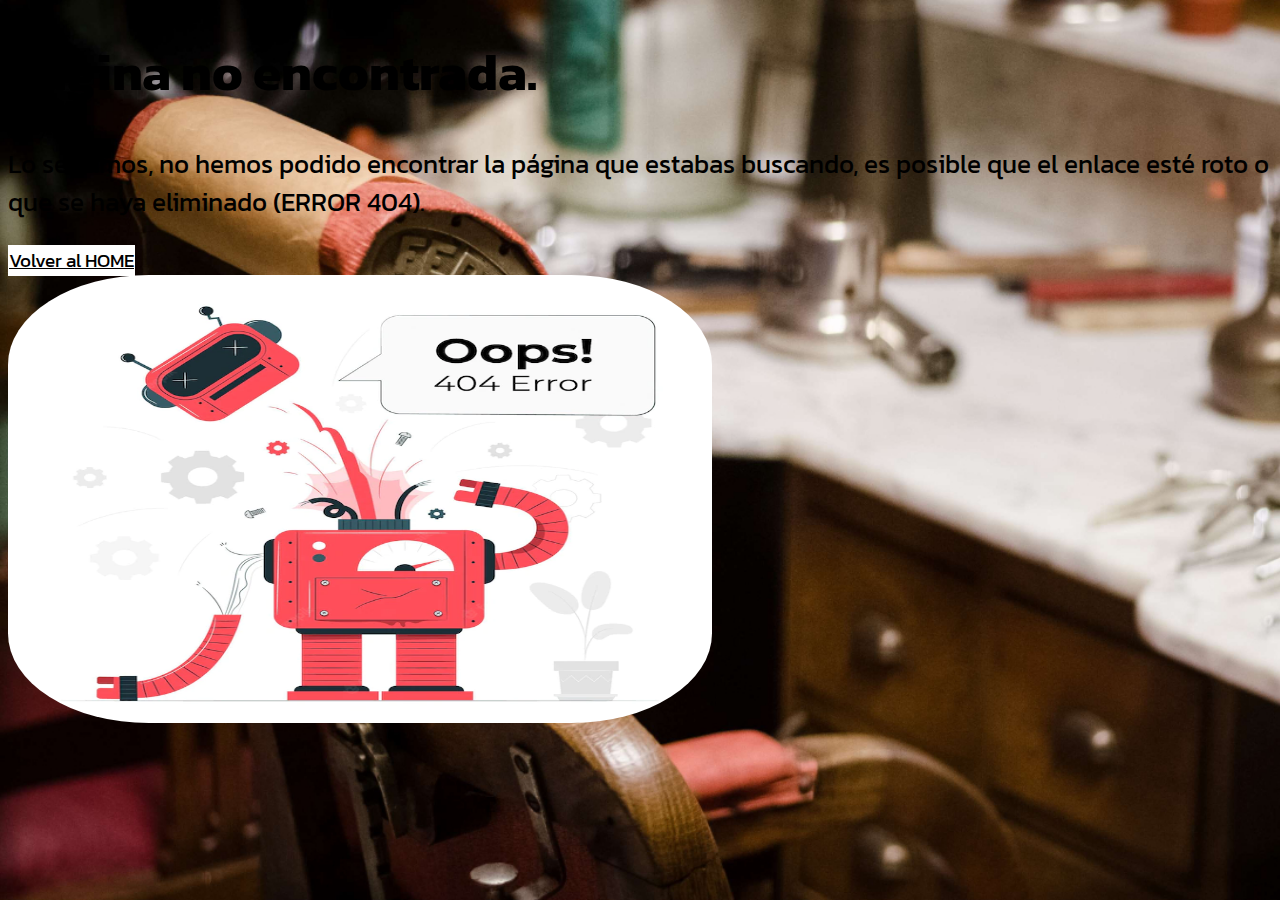
<file: archivos/error404.html>
<!DOCTYPE html>
<html lang="en">
<head>
  <meta charset="UTF-8"/>
  <meta http-equiv="X-UA-Compatible" content="IE=edge" />
  <meta name="viewport" content="width=device-width, initial-scale=1.0" />
  <link rel="icon" href="/imagenes/Logo.jpg">
  <!--Google Fonts-->
  <link rel="preconnect" href="https://fonts.googleapis.com">
  <link rel="preconnect" href="https://fonts.gstatic.com" crossorigin>
  <link href="https://fonts.googleapis.com/css2?family=Kanit&display=swap" rel="stylesheet">
  <!--Boostrap CSS-->
  <link href="https://cdn.jsdelivr.net/npm/bootstrap@5.1.3/dist/css/bootstrap.min.css"
    rel="stylesheet"
    integrity="sha384-1BmE4kWBq78iYhFldvKuhfTAU6auU8tT94WrHftjDbrCEXSU1oBoqyl2QvZ6jIW3"
    crossorigin="anonymous"/>
  <!--FontAwesome Icons-->
  <link rel="stylesheet" href="https://cdnjs.cloudflare.com/ajax/libs/font-awesome/4.7.0/css/font-awesome.min.css">
  <link rel="stylesheet" href="https://cdn.jsdelivr.net/npm/bootstrap-icons@1.9.1/font/bootstrap-icons.css">
  <!--CSS Personal-->
  <link rel="stylesheet" href="/estilos/error404.css">
  <title>Barber-Shop</title>
</head>
<body class="m-0 letra">
    <!--Error 404-->
    <div class="container mt-5">
        <div class="row d-flex justify-content-center">
            <div class="col-sm-6 col-md-10 col-lg-10 text-center mt-1">
                    <div class="alert alert-light text-black mt-1" role="alert" id="msg">
                    <h1 class="text-decoration-underline">Página no encontrada.</h1>
                    <p>  Lo sentimos, no hemos podido encontrar la página que estabas buscando,  es posible que el enlace esté roto o
                      que se haya eliminado (ERROR 404).
                    </p>                   
                    </div>   
                    <a href="/index.html" class="boton badge badge-dark my-4 py-3 px-3 mb-0">Volver al HOME</a> 
            </div>            
        </div>
        <div class="row d-flex justify-content-center my-5">
                    <img src="/imagenes/ilustracion.jpg" class="imagen" alt="error-404">
        </div>
    </div>
  <!--JavaScript-->
  <script src="https://cdn.jsdelivr.net/npm/bootstrap@5.1.3/dist/js/bootstrap.bundle.min.js" integrity="sha384-ka7Sk0Gln4gmtz2MlQnikT1wXgYsOg+OMhuP+IlRH9sENBO0LRn5q+8nbTov4+1p" crossorigin="anonymous"></script>
  <script src="https://code.jquery.com/jquery-3.5.1.slim.min.js" integrity="sha384-DfXdz2htPH0lsSSs5nCTpuj/zy4C+OGpamoFVy38MVBnE+IbbVYUew+OrCXaRkfj" crossorigin="anonymous"></script>
  <script src="https://cdn.jsdelivr.net/npm/popper.js@1.16.0/dist/umd/popper.min.js" integrity="sha384-Q6E9RHvbIyZFJoft+2mJbHaEWldlvI9IOYy5n3zV9zzTtmI3UksdQRVvoxMfooAo" crossorigin="anonymous"></script>
  <script src="https://stackpath.bootstrapcdn.com/bootstrap/4.5.0/js/bootstrap.min.js" integrity="sha384-OgVRvuATP1z7JjHLkuOU7Xw704+h835Lr+6QL9UvYjZE3Ipu6Tp75j7Bh/kR0JKI" crossorigin="anonymous"></script>    
</body>
</html>
</file>
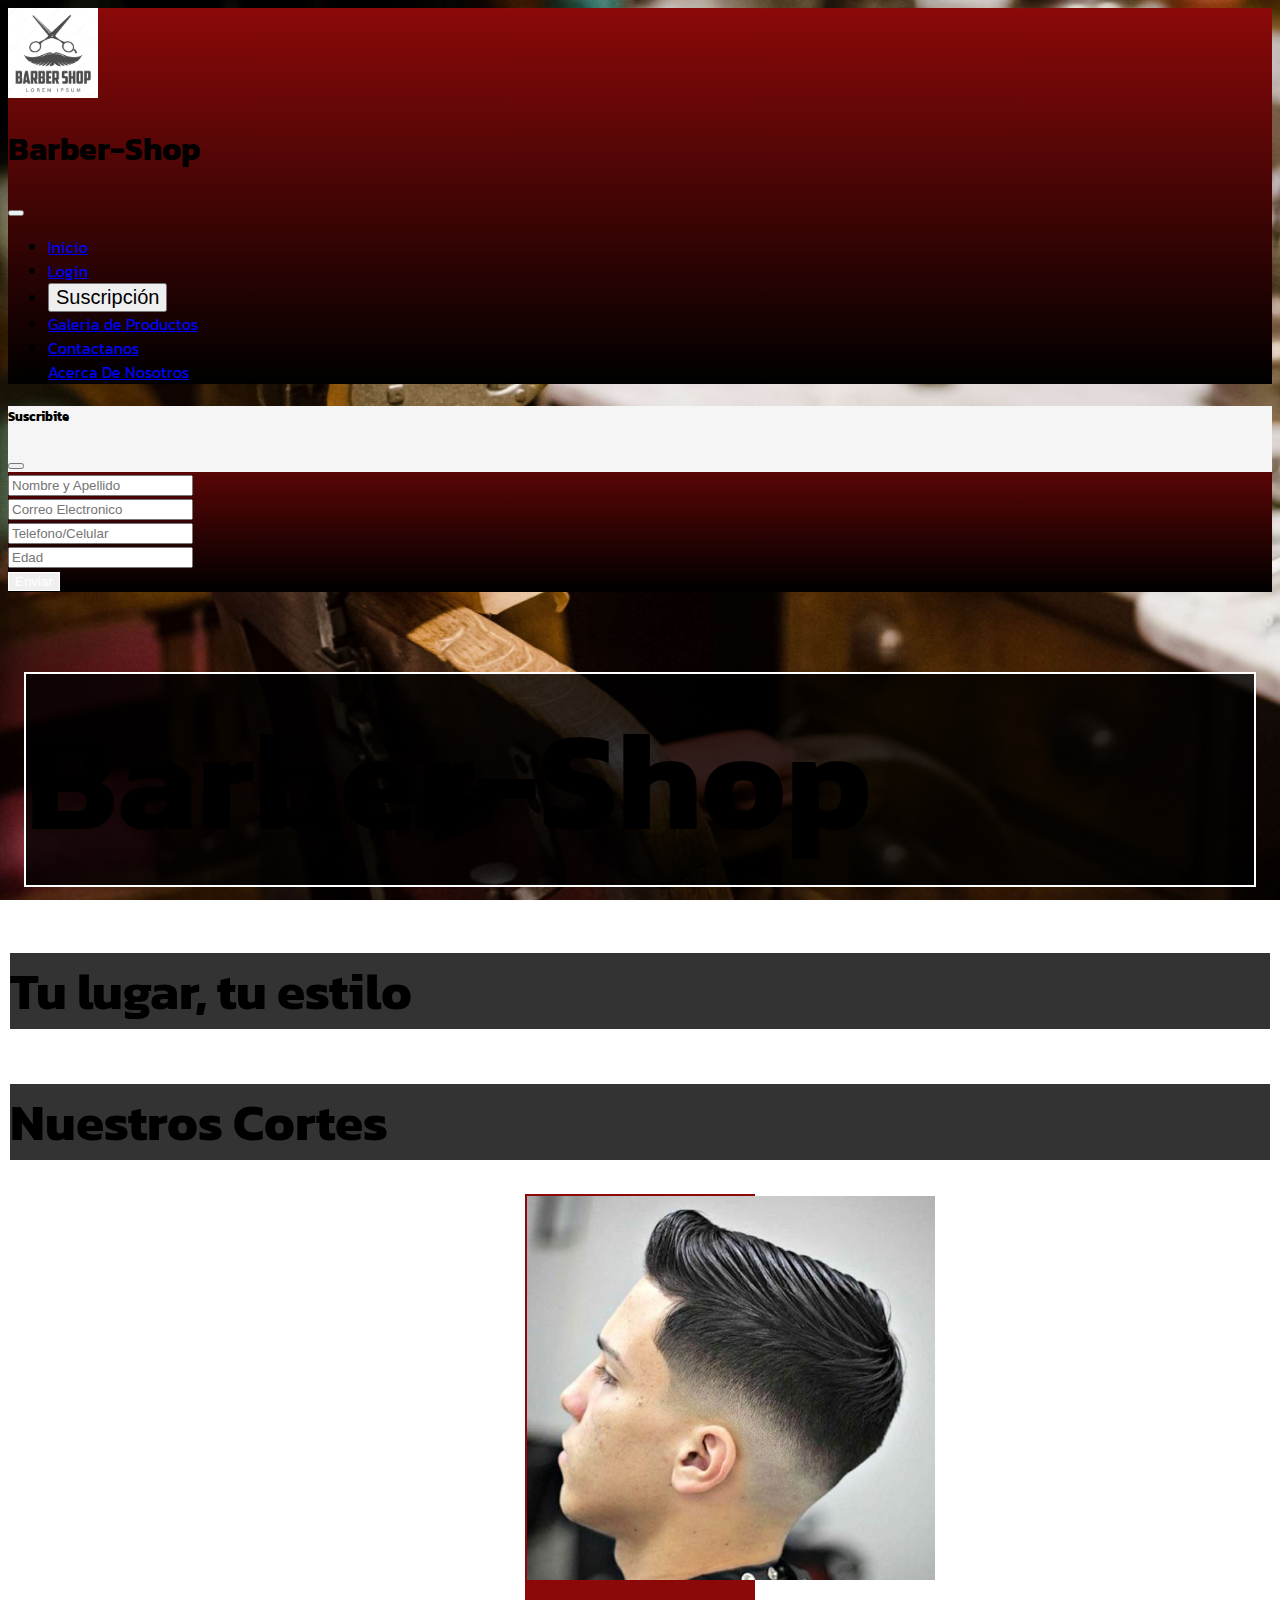
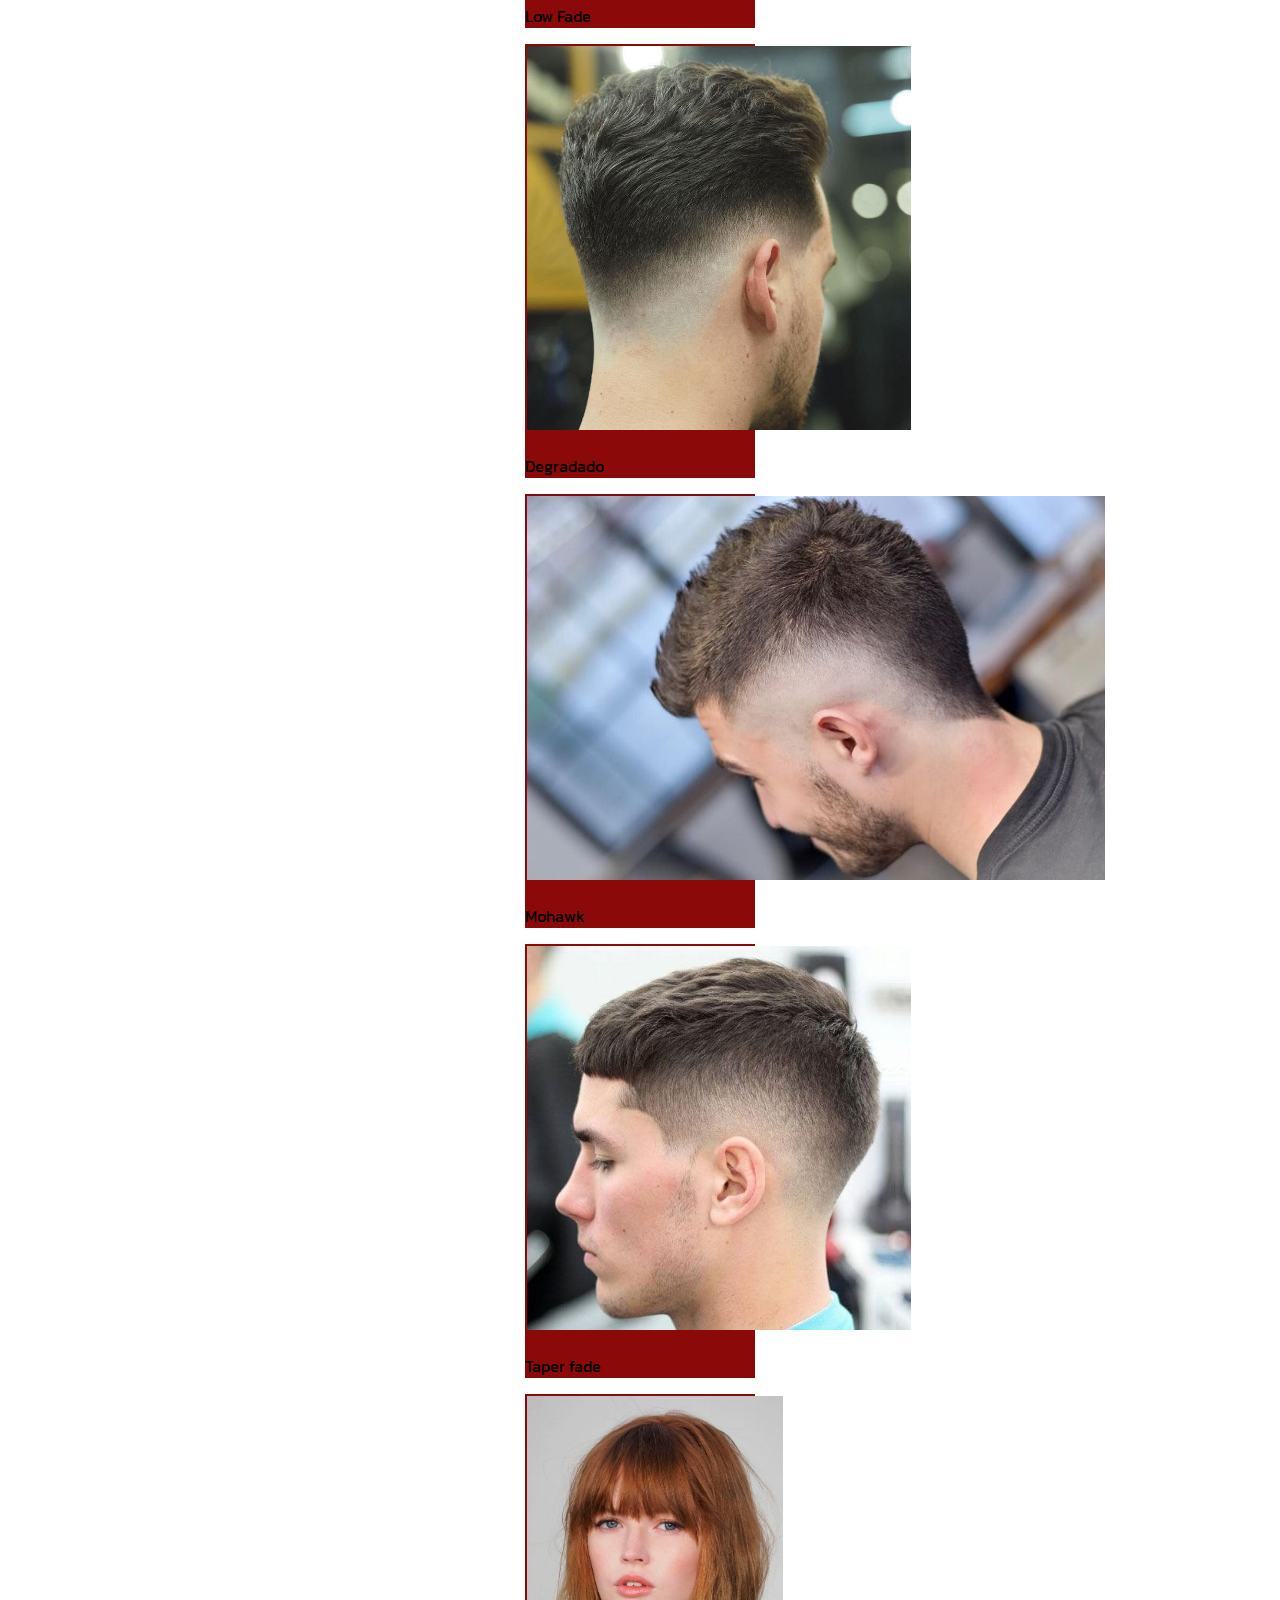
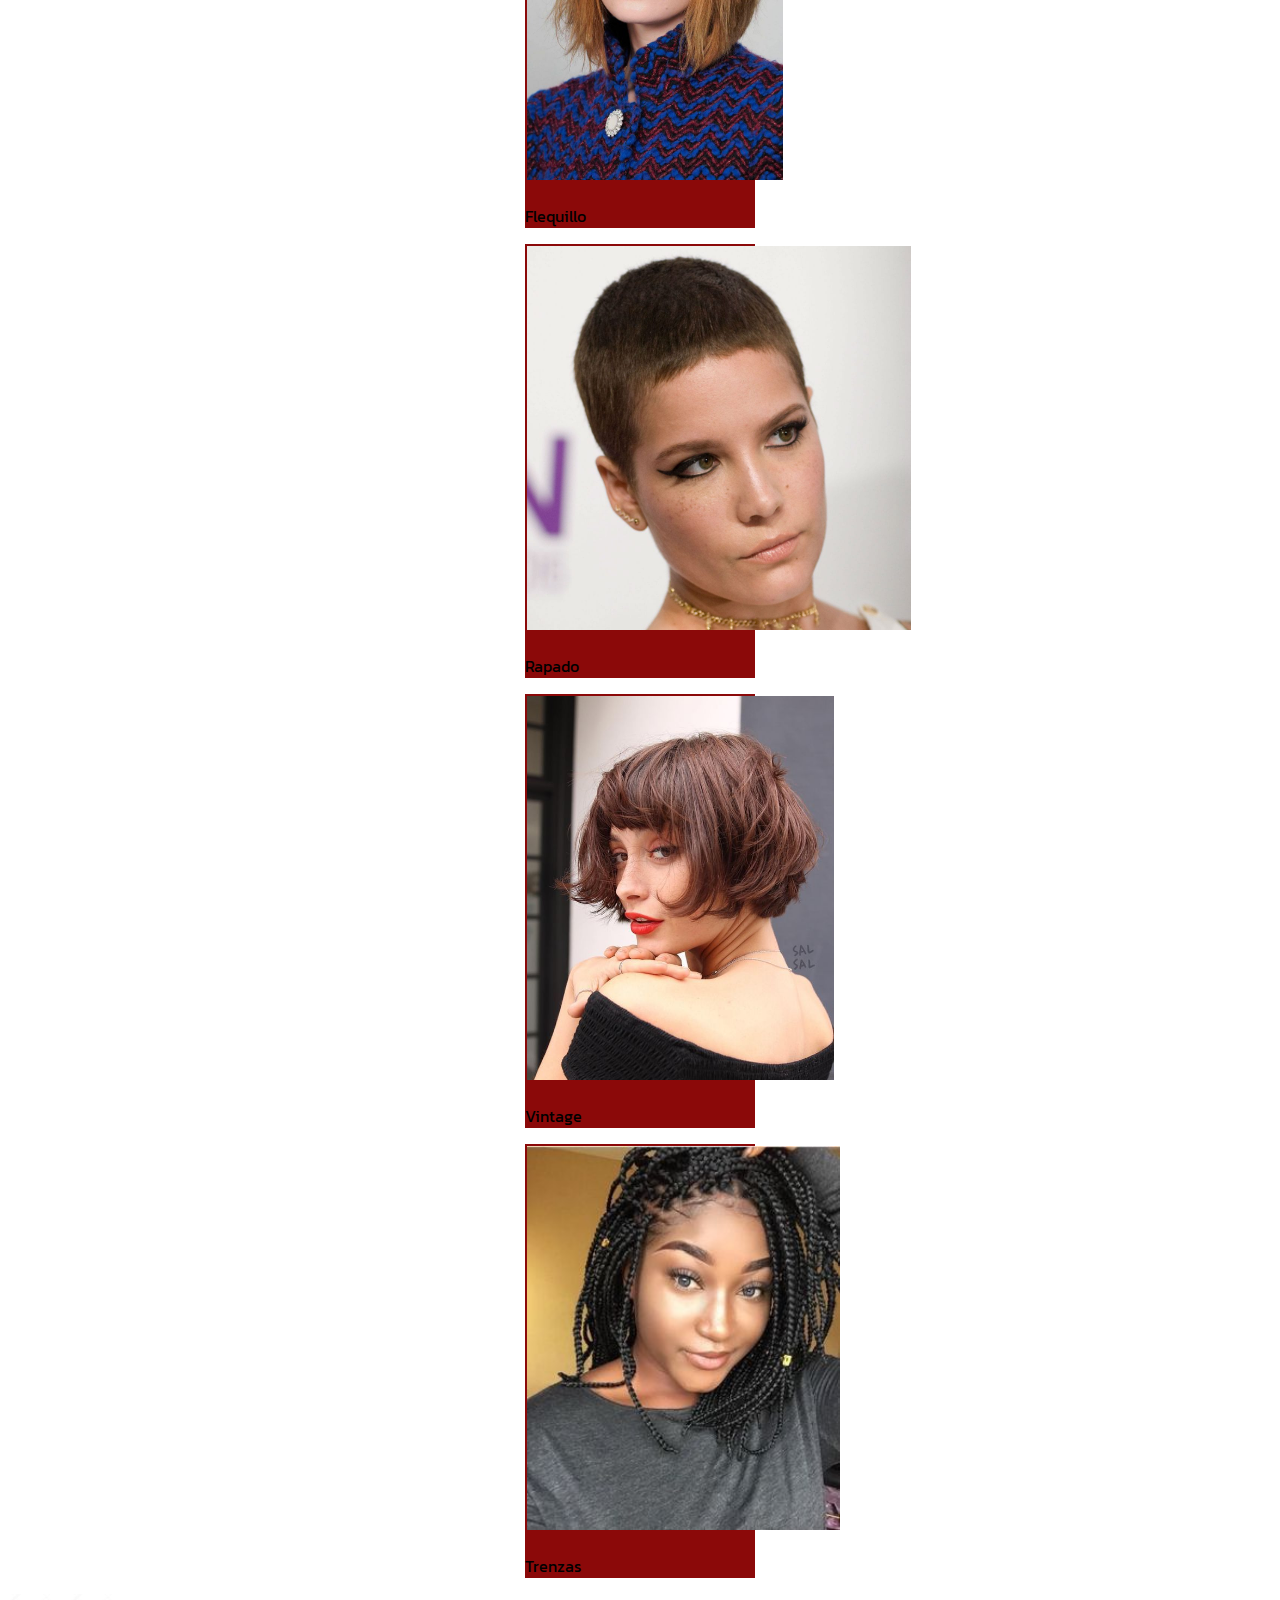
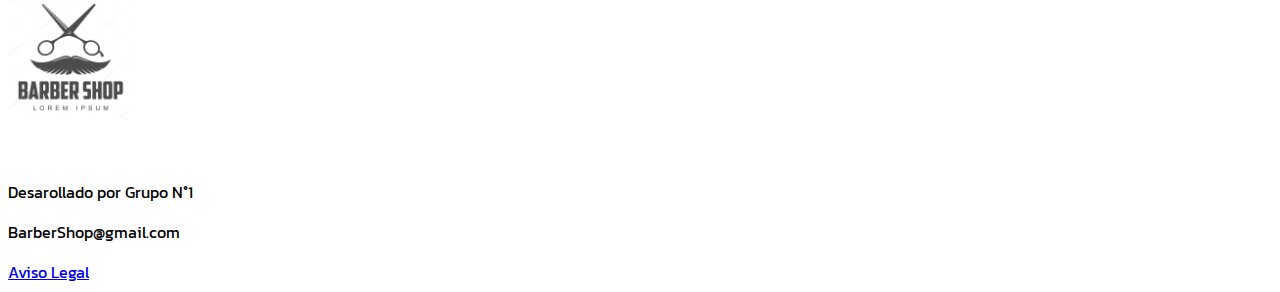
<file: archivos/galeriacortes.html>
<!DOCTYPE html>
<html lang="en">

<head>
  <meta charset="UTF-8"/>
  <meta http-equiv="X-UA-Compatible" content="IE=edge" />
  <meta name="viewport" content="width=device-width, initial-scale=1.0" />
  <link rel="icon" href="/imagenes/Logo.jpg">
  <!--Google Fonts-->
  <link rel="preconnect" href="https://fonts.googleapis.com">
  <link rel="preconnect" href="https://fonts.gstatic.com" crossorigin>
  <link href="https://fonts.googleapis.com/css2?family=Kanit&display=swap" rel="stylesheet">
  <!--Boostrap CSS-->
  <link href="https://cdn.jsdelivr.net/npm/bootstrap@5.1.3/dist/css/bootstrap.min.css"
    rel="stylesheet"
    integrity="sha384-1BmE4kWBq78iYhFldvKuhfTAU6auU8tT94WrHftjDbrCEXSU1oBoqyl2QvZ6jIW3"
    crossorigin="anonymous"/>
  <!--FontAwesome Icons-->
  <link rel="stylesheet" href="https://cdnjs.cloudflare.com/ajax/libs/font-awesome/4.7.0/css/font-awesome.min.css">
  <link rel="stylesheet" href="https://cdn.jsdelivr.net/npm/bootstrap-icons@1.9.1/font/bootstrap-icons.css">
  <!--CSS Personal-->
  <link rel="stylesheet" href="/estilos/galeriacortes.css">
  <title>Barber-Shop</title>
</head>

<body class=" m-0 letra">

  <!-- NavBar-->
  <section class="container-sm mb-5">
    <nav class=" navbar-expand-lg navbar navbar-dark fondo fixed-top">
      <div class="container-fluid">
        <a class="navbar-brand flex-shrink-0" href="#">
          <img src="/imagenes/Logo.jpg" alt="" width="90" height="90">
        </a>
        <h1 class="d-none d-md-block text-white flex-shrink-0">Barber-Shop</h1>
        <button class="navbar-toggler" type="button" data-toggle="collapse" data-target="#navbarCollapse"
          aria-controls="navbarCollapse" aria-expanded="false" aria-label="Toggle navigation">
          <span class="navbar-toggler-icon"></span>
        </button>
        <div class="collapse navbar-collapse justify-content-end" id="navbarCollapse">
          <ul class="navbar-nav flex-shrink-1 mb-2 mx-2 btn-lg">
            <li class="nav-item">
              <a  class="nav-link active button1" aria-current="page" href="/index.html">Inicio</a>
            </li>
            <li class="nav-item">
              <a class="nav-link active button1" aria-current="page" href="/archivos/login.html">Login</a>
            </li>
            <li class="nav-item">
              <button type="button" class="btn nav-link active button1 tamaño" aria-current="page" data-bs-toggle="modal" data-bs-target="#Suscripcion">Suscripción</button>
            </li>
            <li class="nav-item">
              <a class="nav-link active button1" aria-current="page" href="/archivos/galeriaproductos.html">Galeria de Productos</a>
            </li>
            <li class="nav-item">
              <a class="nav-link active button1" aria-current="page" href="/archivos/contacto.html">Contactanos</a>
            </li>
            <li class="nav-item">
              <a class="nav-link active button1" aria-current="page" href="/archivos/aboutUs.html">Acerca De Nosotros</a>
            </li>
          </ul>
        </div>
      </div>
    </nav>
  </section>
  <!--Suscripcion-->
  <div class="modal fade" id="Suscripcion" data-bs-backdrop="static" data-bs-keyboard="false" tabindex="-1" aria-hidden="true" aria-labelledby="modalTitle">
    <div class="modal-dialog">
      <div class="modal-content">
          <div class="modal-header ">
              <h5 class="modal-title text-decoration-underline" id="modalTitle">Suscribite</h5>
              <button type="button" class="btn-close" data-bs-dismiss="modal" aria-label="Close"></button>
          </div>
          <div class="modal-body d-flex justify-content-center">
            <form>
              <div class="my-2"><input class="form-control" type="text" placeholder="Nombre y Apellido" required></div>
              <div><input type="email" class="form-control" placeholder="Correo Electronico" required></div>
              <div class="my-2"><input class="form-control" type="number" placeholder="Telefono/Celular" maxlength="13" required></div>
              <div><input type="number" class="form-control" placeholder="Edad" maxlength="2" required></div>
            </form>
          </div>
          <div class="modal-footer d-flex justify-content-center">
            <button type="button"  class="btn boton1">Enviar</button>
          </div>
      </div>
    </div>
  </div>
  <!--Titulos-->
  <div
    class="container-fluid container-sm py-4 d-flex flex-column align-items-center justify-content-center titulo">
    <h1 class="display-1 text-center text-white ">Barber-Shop</h1>
    <h2 class="text-center text-white pl-5">Tu lugar, tu estilo</h2>
    <h3 class="display-4 text-white">Nuestros Cortes</h3>
  </div>
  <!--Galeria-->
  <main class="container">
    <div class="row">
      <div class="col-12 col-md-4 col-xl-3 mb-4 mx-auto">
        <div class="card card-text">
          <img src="/imagenes/lowfade.jpg" class="foto"  alt="lowfade">
          <div class="card-body p-1">
            <p class="card-text text-center text-white">Low Fade</p>
          </div>
        </div>
      </div>
      <div class="col-12 col-md-4 col-xl-3 mb-4 mx-auto">
        <div class="card card-text">
          <img src="/imagenes/degradado.jpg" class="foto" alt="degradado">
          <div class="card-body p-1">
            <p class="card-text text-center text-white">Degradado</p>
          </div>
        </div>
      </div>
      <div class="col-12 col-md-4 col-xl-3 mb-4 mx-auto">
        <div class="card card-text">
          <img src="/imagenes/mohawk.jpg" class="foto" alt="mohawk">
          <div class="card-body p-1">
            <p class="card-text text-center text-white">Mohawk</p>
          </div>
        </div>
      </div>
      <div class="col-12 col-md-4 col-xl-3 mb-4 mx-auto">
        <div class="card card-text">
          <img src="/imagenes/TaperFaid.jpeg" class="foto" alt="taperfade">
          <div class="card-body p-1">
            <p class="card-text text-center text-white">Taper fade</p>
          </div>
        </div>
      </div>
      <div class="col-12 col-md-4 col-xl-3 mb-4 mx-auto">
        <div class="card card-text">
          <img src="/imagenes/flequillo.jpg" class="foto" alt="flequillo">
          <div class="card-body p-1">
            <p class="card-text text-center text-white">Flequillo</p>
          </div>
        </div>
      </div>
      <div class="col-12 col-md-4 col-xl-3 mb-4 mx-auto">
        <div class="card card-text">
          <img src="/imagenes/rapado.jpg" class="foto" alt="rapado">
          <div class="card-body p-1">
            <p class="card-text text-center text-white">Rapado</p>
          </div>
        </div>
      </div>
      <div class="col-12 col-md-4 col-xl-3 mb-4 mx-auto">
        <div class="card card-text">
          <img src="/imagenes/vintaje.jpg" class="foto" alt="vintage">
          <div class="card-body p-1">
            <p class="card-text text-center text-white">Vintage</p>
          </div>
        </div>
      </div>
      <div class="col-12 col-md-4 col-xl-3 mb-4 mx-auto">
        <div class="card card-text">
          <img src="/imagenes/trenzas.jpg" class="foto" alt="trenzas">
          <div class="card-body p-1">
            <p class="card-text text-center text-white">Trenzas</p>
          </div>
        </div>
      </div>
    </div>
  </main>
  <!--Footer-->
  <footer class="container-fluid row bg-black m-auto">
    <div class="text-center col-lg-4 col-md-6"">
        <a href=" #"><img class="p-3" src="/imagenes/Logo.jpg" width="125" height="125" alt="Logo"></a>
    </div>
    <div class="d-flex align-items-center justify-content-center col-lg-4 col-md-6"">
        <a href="/archivos/error404.html" class="fa fa-facebook"></a>
      <a href="/archivos/error404.html" class="fa fa-twitter"></a>
      <a href="archivos/error404.html" class="fa fa-youtube"></a>
      <a href="/archivos/error404.html" class="fa fa-instagram"></a>
      <a href="/archivos/error404.html" class="fa fa-pinterest"></a>
    </div>
    <div class="p-3 text-white col-lg-4">
      <p class="p-0 m-0 text-center">Desarollado por Grupo N°1</p>
      <p class="p-0 m-0 text-center">BarberShop@gmail.com</p>
      <a class="p-0 m-0 d-flex justify-content-center" href="/archivos/error404.html">Aviso Legal</a>
    </div>
  </footer>
  <!-- JavaScript-->
  <script src="https://cdn.jsdelivr.net/npm/bootstrap@5.1.3/dist/js/bootstrap.bundle.min.js" integrity="sha384-ka7Sk0Gln4gmtz2MlQnikT1wXgYsOg+OMhuP+IlRH9sENBO0LRn5q+8nbTov4+1p" crossorigin="anonymous"></script>
    <script src="https://code.jquery.com/jquery-3.5.1.slim.min.js" integrity="sha384-DfXdz2htPH0lsSSs5nCTpuj/zy4C+OGpamoFVy38MVBnE+IbbVYUew+OrCXaRkfj" crossorigin="anonymous"></script>
    <script src="https://cdn.jsdelivr.net/npm/popper.js@1.16.0/dist/umd/popper.min.js" integrity="sha384-Q6E9RHvbIyZFJoft+2mJbHaEWldlvI9IOYy5n3zV9zzTtmI3UksdQRVvoxMfooAo" crossorigin="anonymous"></script>
    <script src="https://stackpath.bootstrapcdn.com/bootstrap/4.5.0/js/bootstrap.min.js" integrity="sha384-OgVRvuATP1z7JjHLkuOU7Xw704+h835Lr+6QL9UvYjZE3Ipu6Tp75j7Bh/kR0JKI" crossorigin="anonymous"></script>
</html>
</file>
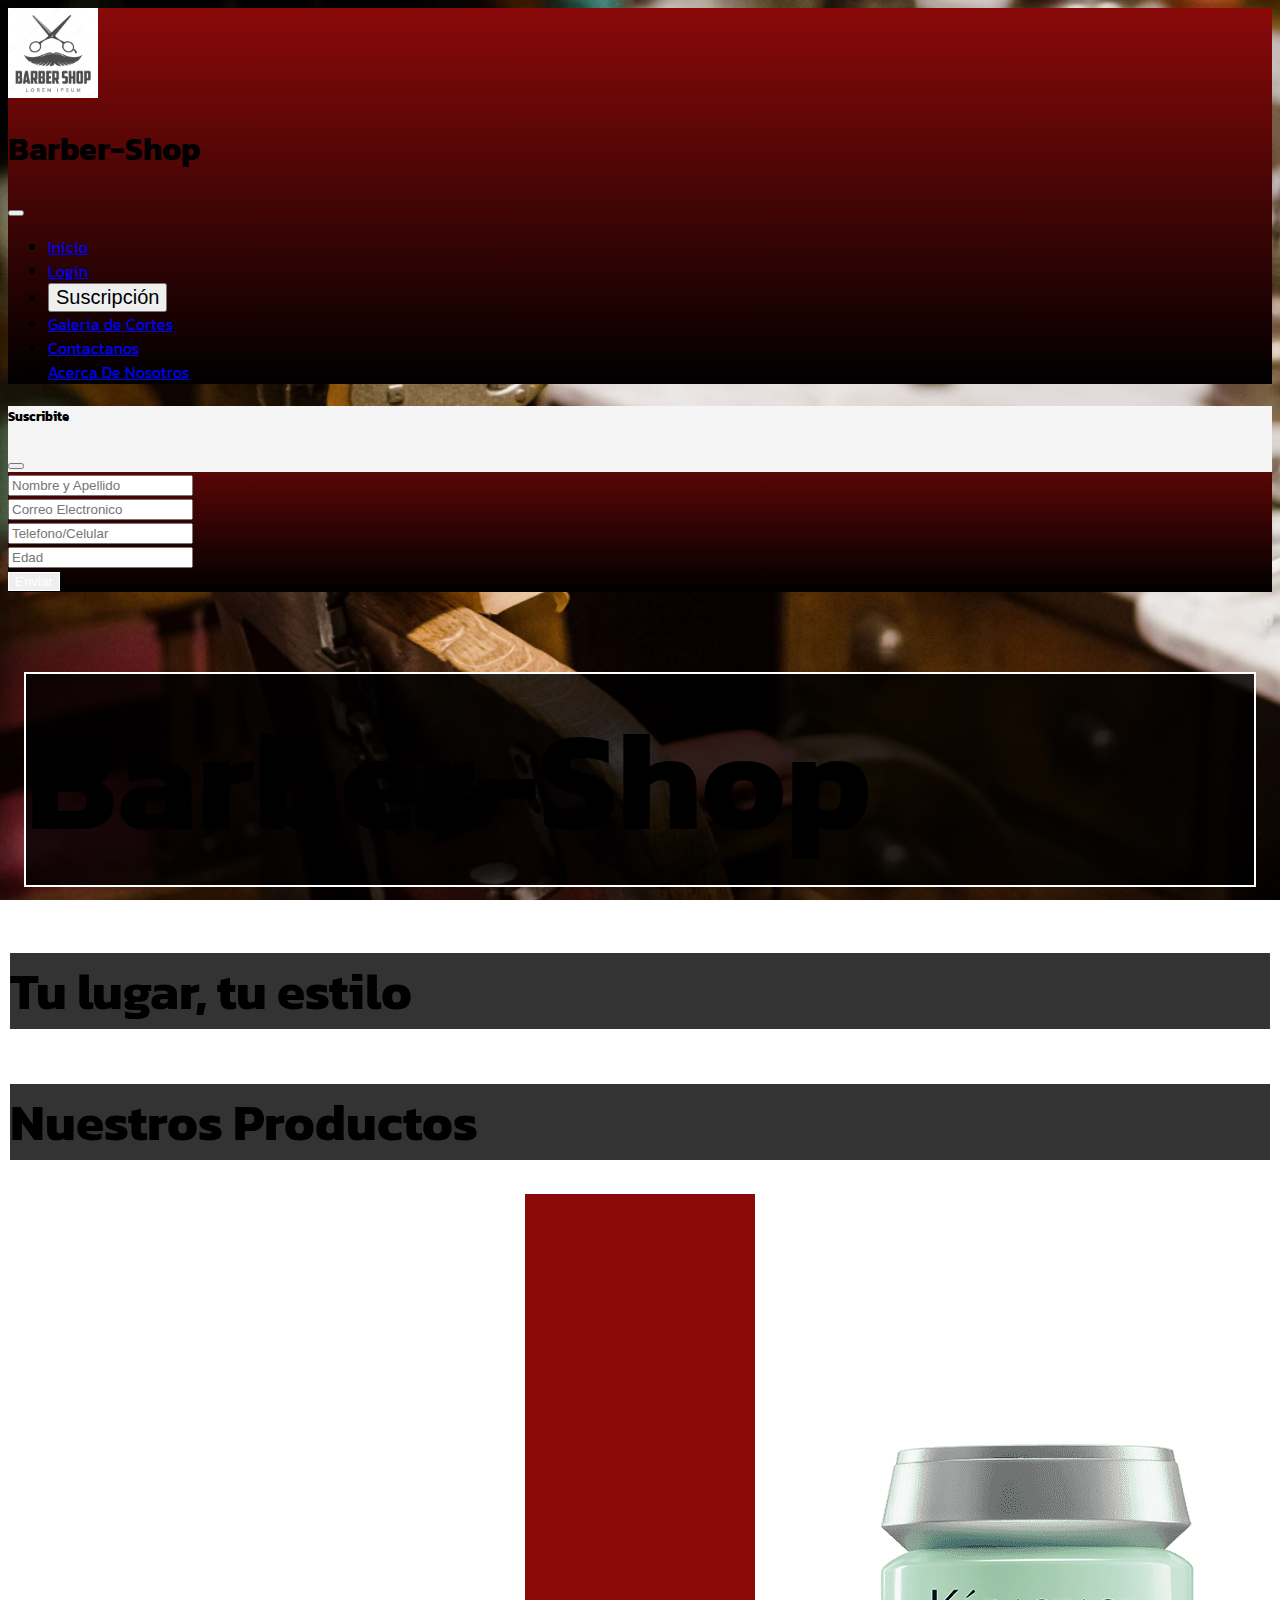
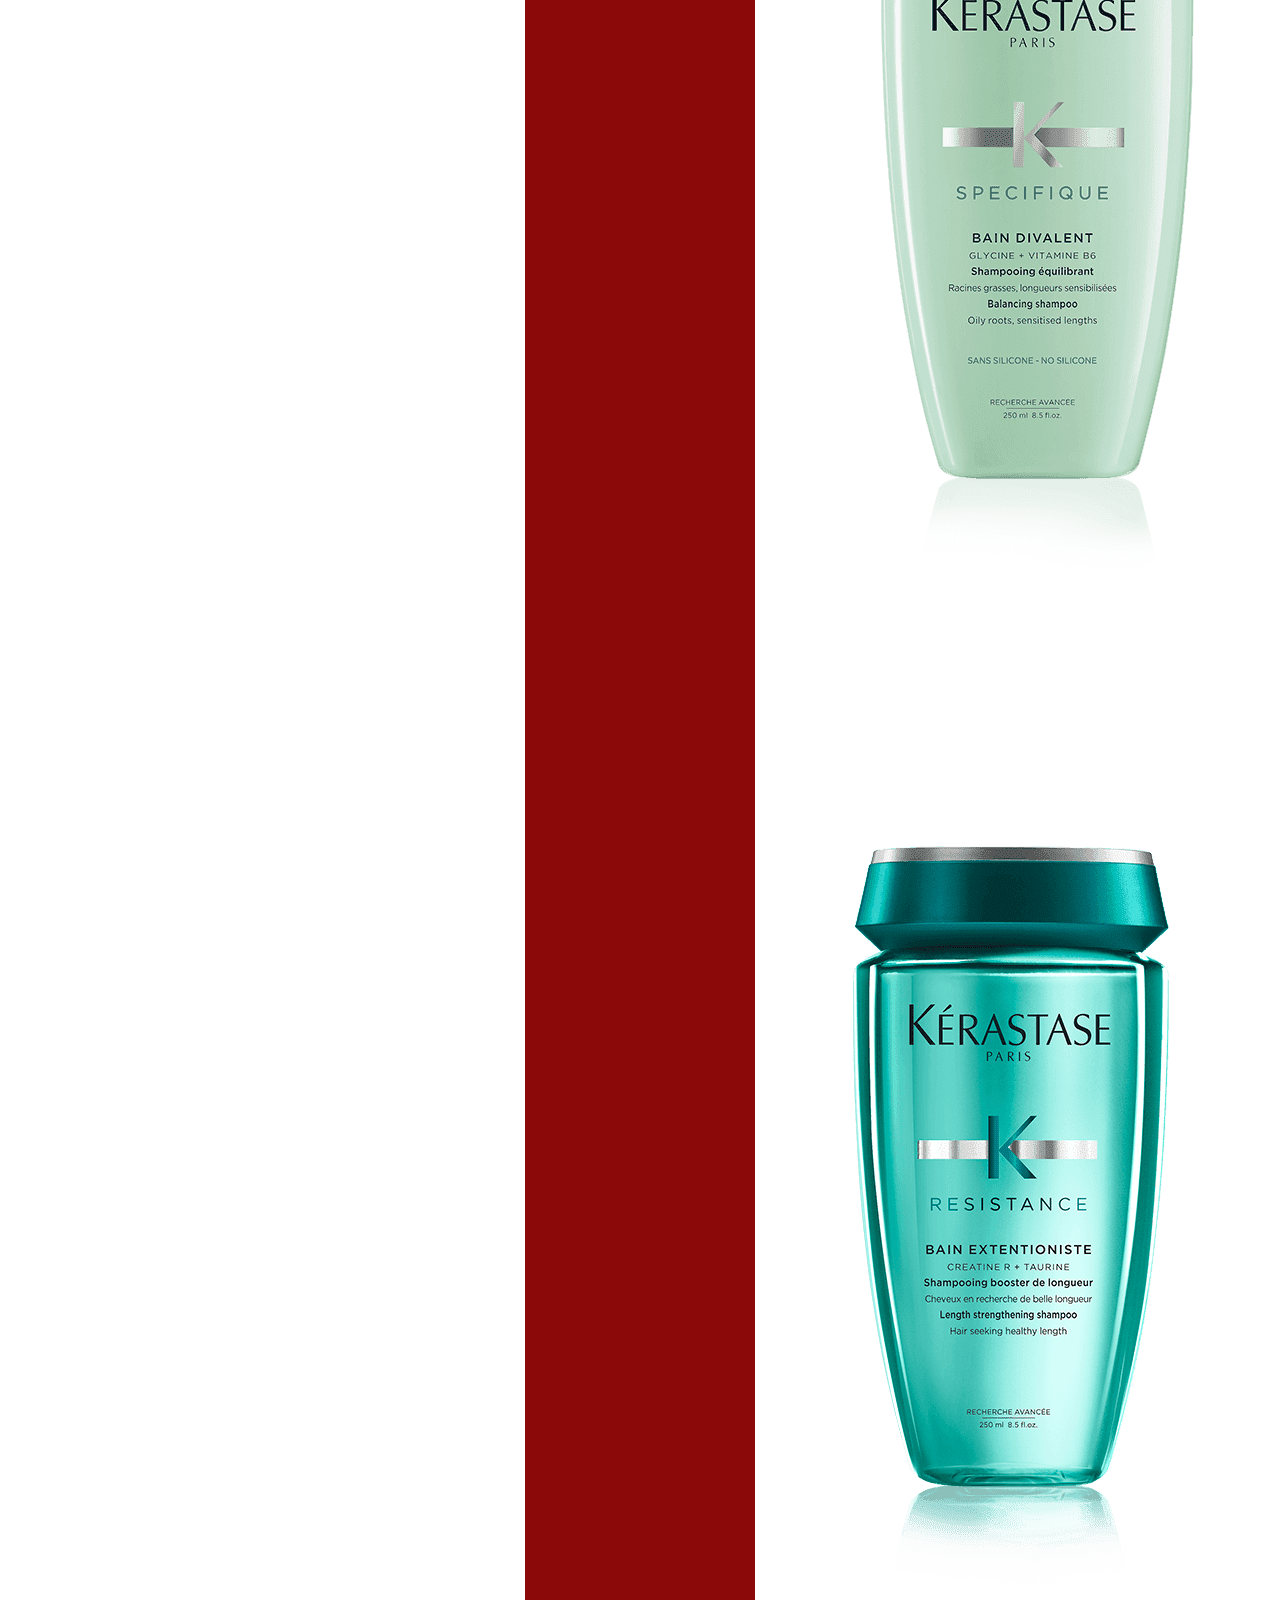
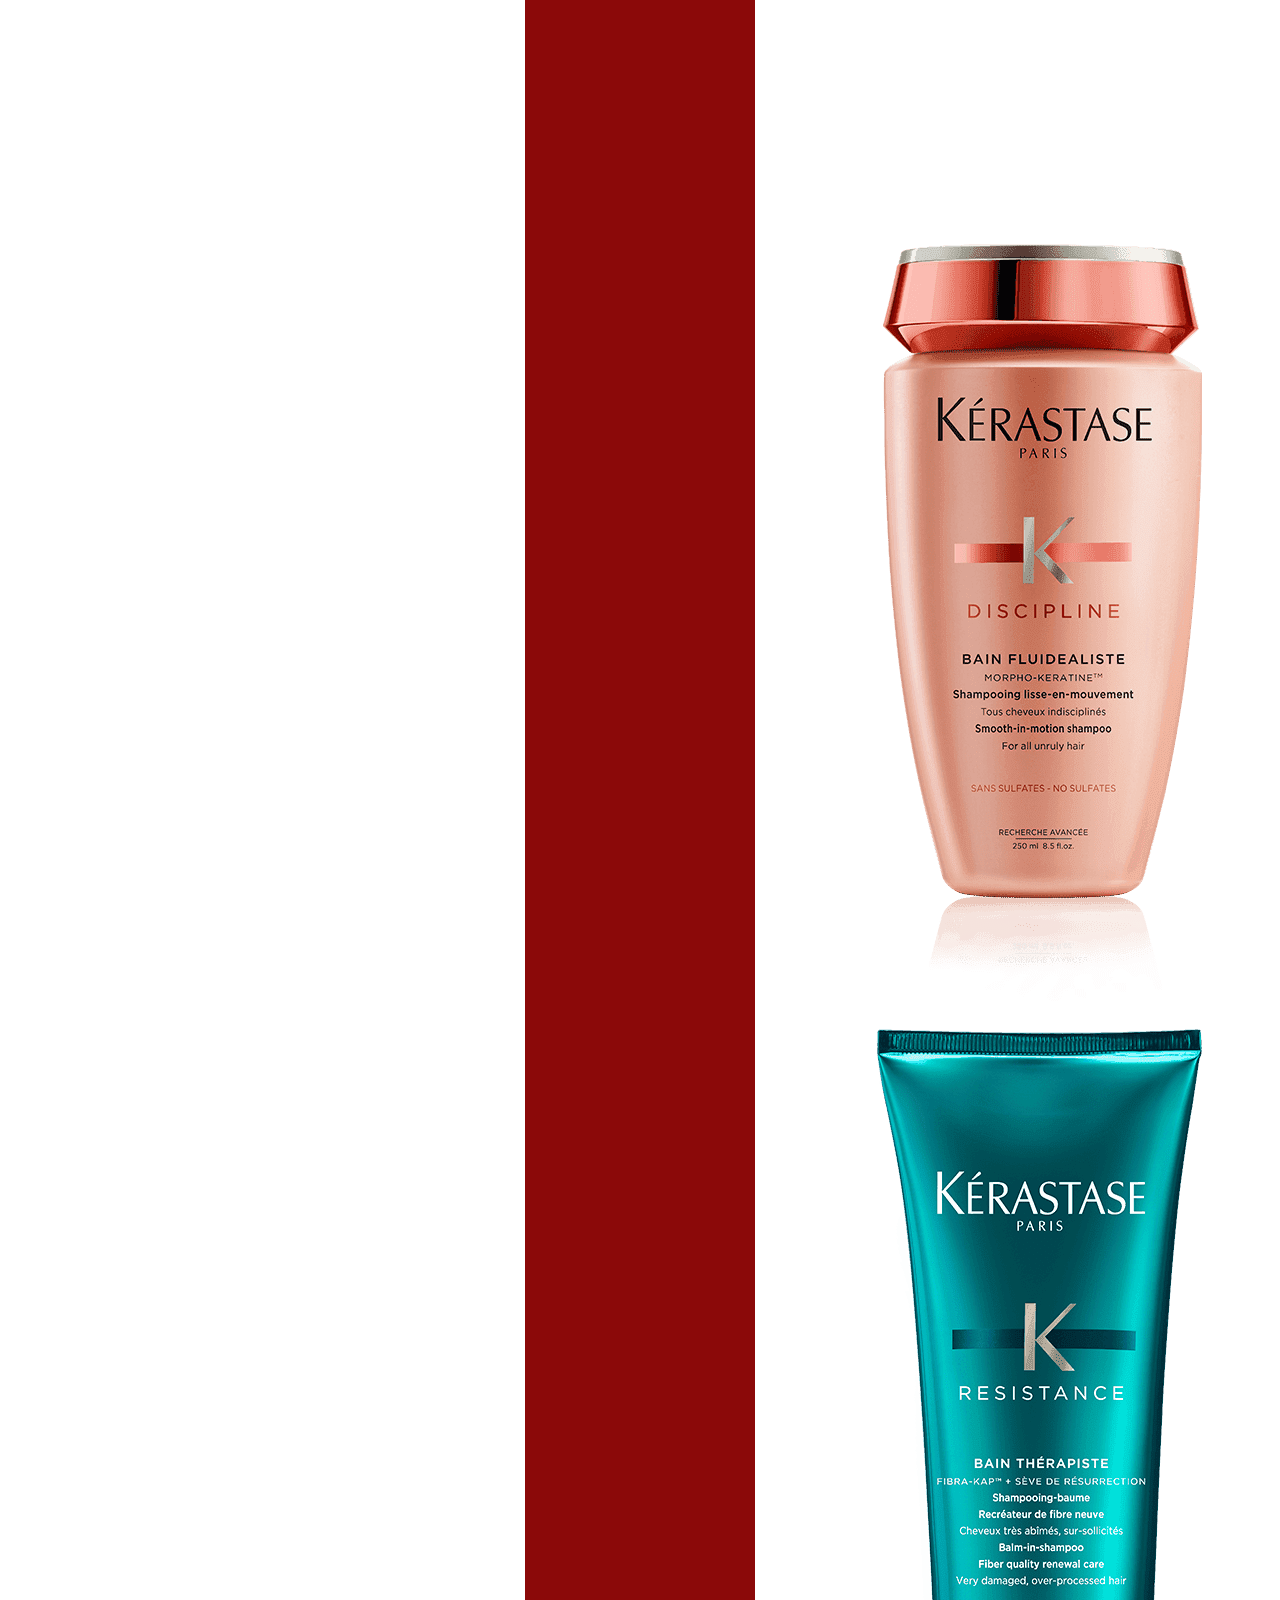
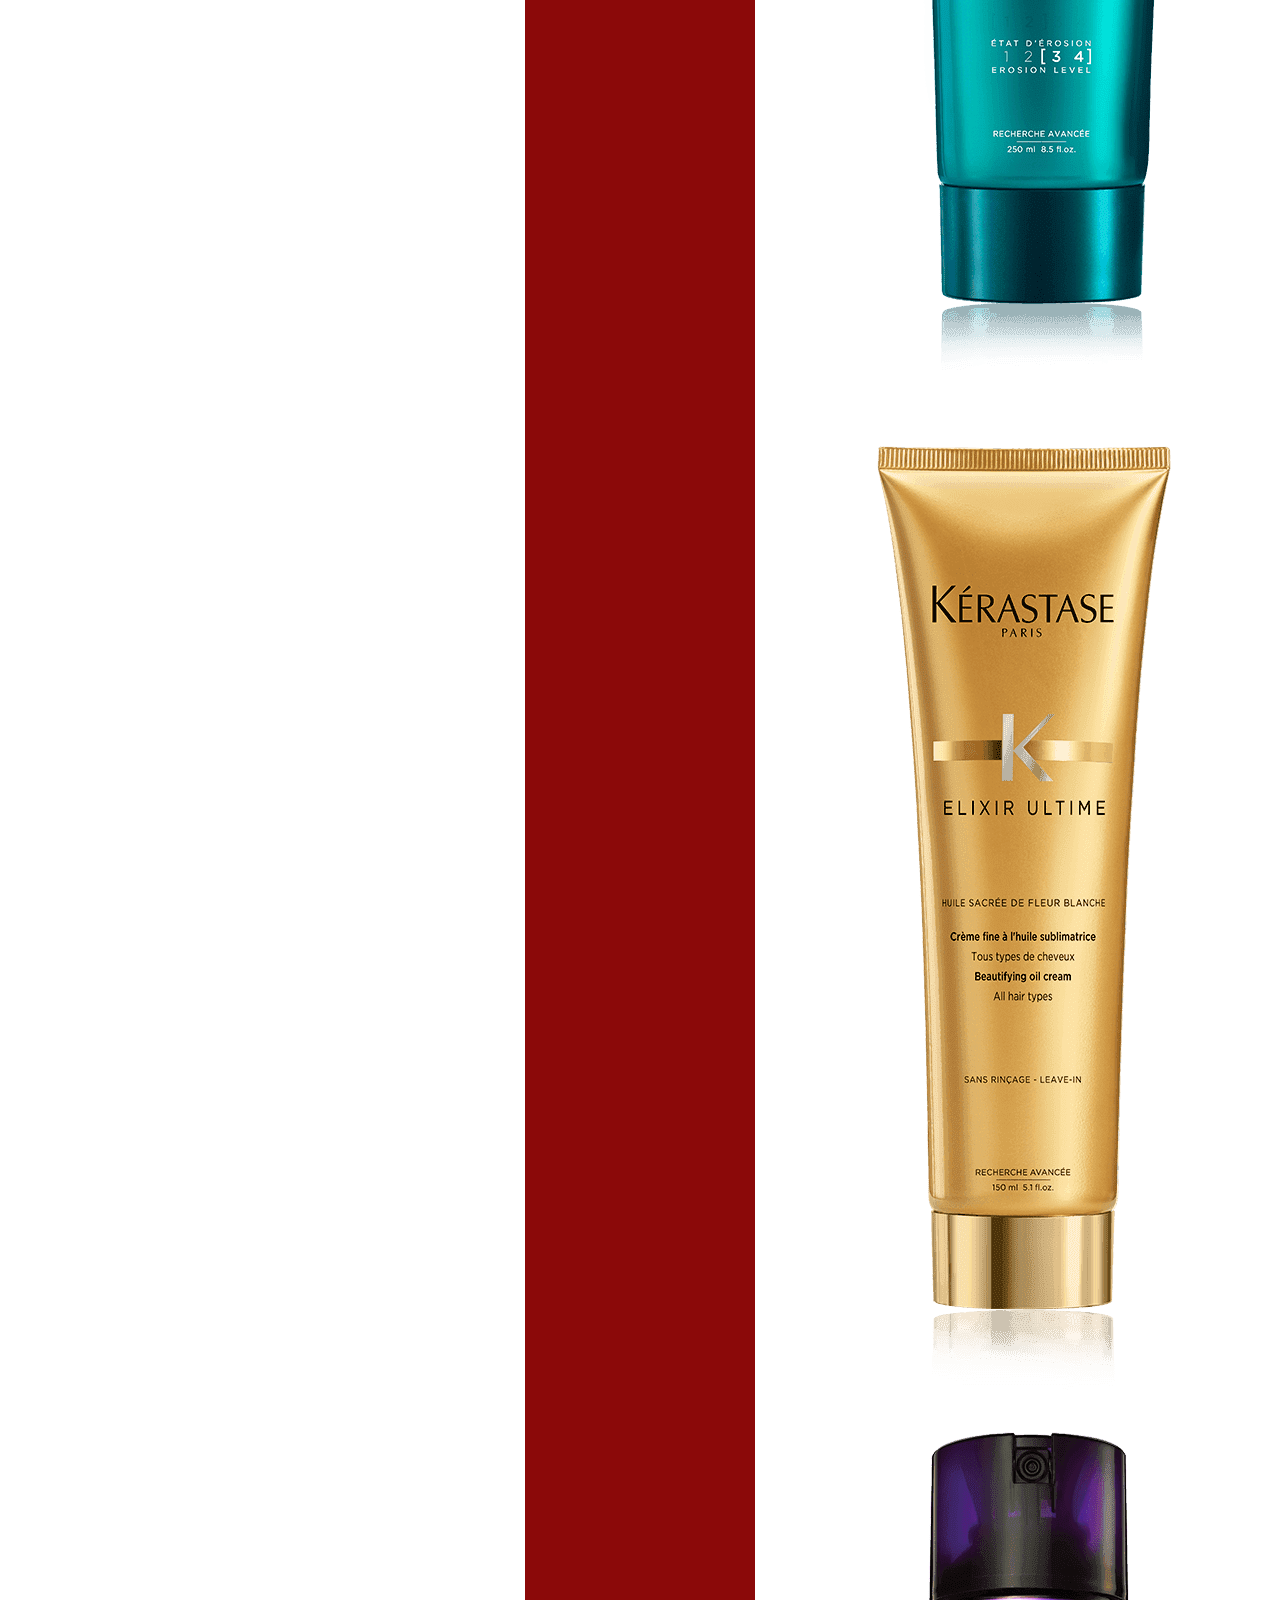
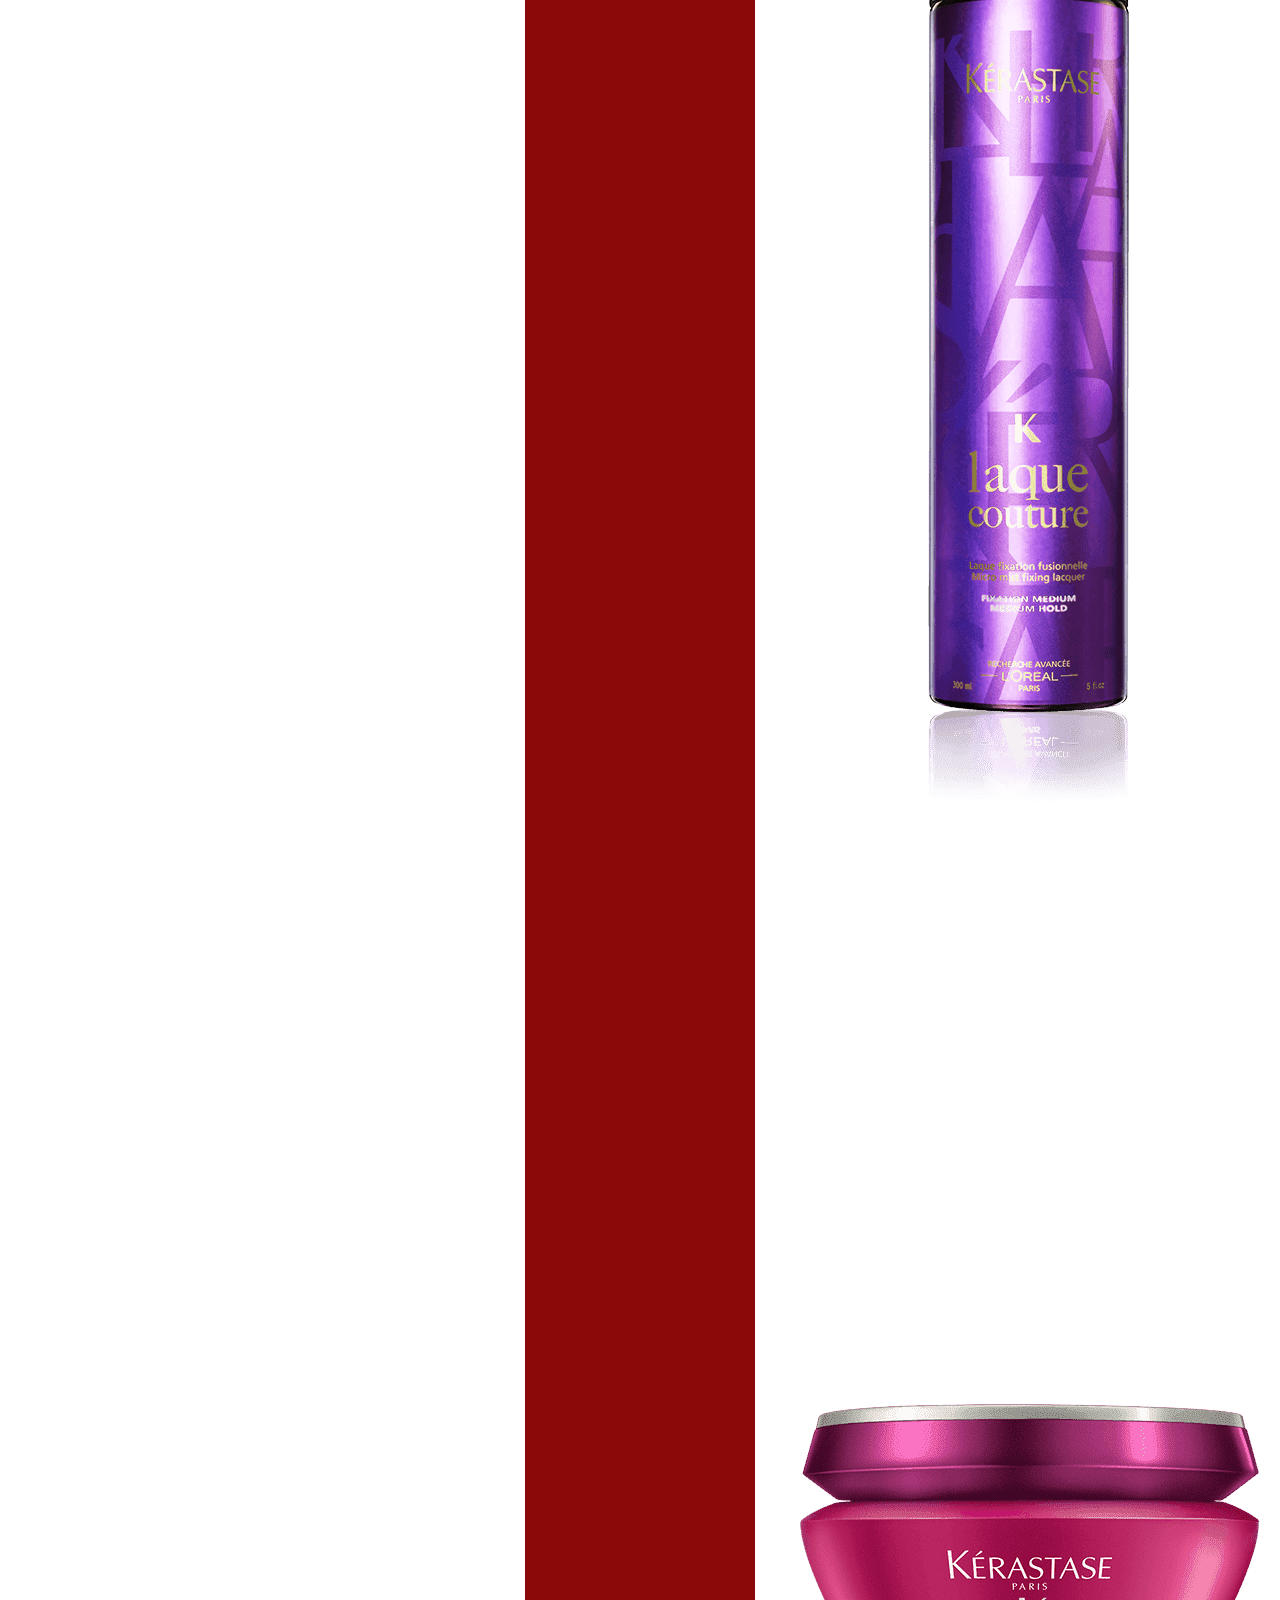
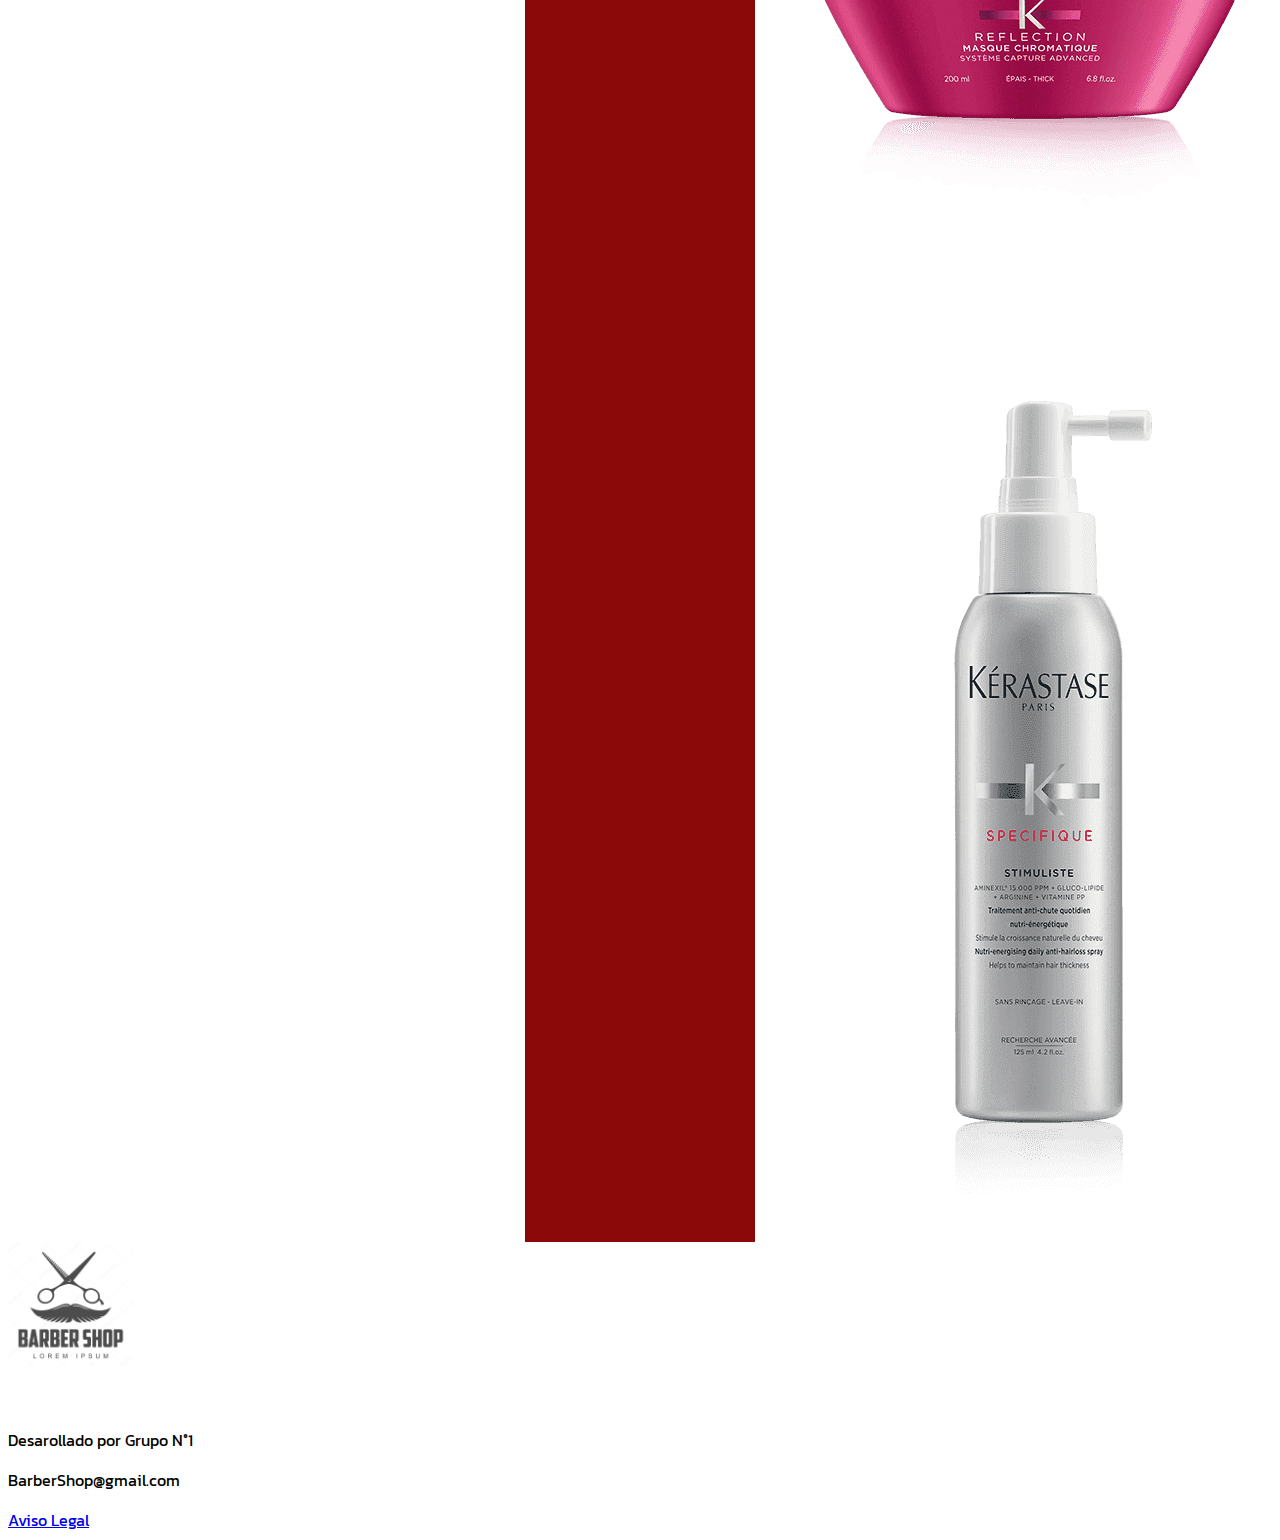
<file: archivos/galeriaproductos.html>
<!DOCTYPE html>
<html lang="en">
  <meta charset="UTF-8"/>
  <meta http-equiv="X-UA-Compatible" content="IE=edge" />
  <meta name="viewport" content="width=device-width, initial-scale=1.0" />
  <link rel="icon" href="/imagenes/Logo.jpg">
  <!--Google Fonts-->
  <link rel="preconnect" href="https://fonts.googleapis.com">
  <link rel="preconnect" href="https://fonts.gstatic.com" crossorigin>
  <link href="https://fonts.googleapis.com/css2?family=Kanit&display=swap" rel="stylesheet">
  <!--Boostrap CSS-->
  <link href="https://cdn.jsdelivr.net/npm/bootstrap@5.1.3/dist/css/bootstrap.min.css"
    rel="stylesheet"
    integrity="sha384-1BmE4kWBq78iYhFldvKuhfTAU6auU8tT94WrHftjDbrCEXSU1oBoqyl2QvZ6jIW3"
    crossorigin="anonymous"/>
  <!--FontAwesome Icons-->
  <link rel="stylesheet" href="https://cdnjs.cloudflare.com/ajax/libs/font-awesome/4.7.0/css/font-awesome.min.css">
  <link rel="stylesheet" href="https://cdn.jsdelivr.net/npm/bootstrap-icons@1.9.1/font/bootstrap-icons.css">
  <!--CSS Personal-->
  <link rel="stylesheet" href="/estilos/galeriaproductos.css">
  <title>Barber-Shop</title>
</head>

<body class=" m-0 letra">

  <!-- NavBar-->
  <section class="container-sm mb-5">
    <nav class=" navbar-expand-lg navbar navbar-dark fondo fixed-top ">
      <div class="container-fluid">
        <a class="navbar-brand flex-shrink-0" href="#">
          <img src="/imagenes/Logo.jpg" alt="" width="90" height="90">
        </a>
        <h1 class="d-none d-md-block text-white flex-shrink-0">Barber-Shop</h1>
        <button class="navbar-toggler" type="button" data-toggle="collapse" data-target="#navbarCollapse"
          aria-controls="navbarCollapse" aria-expanded="false" aria-label="Toggle navigation">
          <span class="navbar-toggler-icon"></span>
        </button>
        <div class="collapse navbar-collapse justify-content-end" id="navbarCollapse">
          <ul class="navbar-nav flex-shrink-1 mb-2 mx-2 btn-lg">
            <li class="nav-item">
              <a  class="nav-link active button1" aria-current="page" href="/index.html">Inicio</a>
            </li>
            <li class="nav-item">
              <a class="nav-link active button1" aria-current="page" href="/archivos/login.html">Login</a>
            </li>
            <li class="nav-item">
              <button type="button" class="btn nav-link active button1 tamaño" aria-current="page" data-bs-toggle="modal" data-bs-target="#Suscripcion">Suscripción</button>
            </li>
            <li class="nav-item">
              <a class="nav-link active button1" aria-current="page" href="/archivos/galeriacortes.html">Galeria de Cortes</a>
            </li>
            <li class="nav-item">
              <a class="nav-link active button1" aria-current="page" href="/archivos/contacto.html">Contactanos</a>
            </li>
            <li class="nav-item">
              <a class="nav-link active button1" aria-current="page" href="/archivos/aboutUs.html">Acerca De Nosotros</a>
            </li>
          </ul>
        </div>
      </div>
    </nav>
  </section>
  <!--Suscripcion-->
  <div class="modal fade" id="Suscripcion" data-bs-backdrop="static" data-bs-keyboard="false" tabindex="-1" aria-hidden="true" aria-labelledby="modalTitle">
    <div class="modal-dialog">
      <div class="modal-content">
          <div class="modal-header ">
              <h5 class="modal-title text-decoration-underline" id="modalTitle">Suscribite</h5>
              <button type="button" class="btn-close" data-bs-dismiss="modal" aria-label="Close"></button>
          </div>
          <div class="modal-body d-flex justify-content-center">
            <form>
              <div class="my-2"><input class="form-control" type="text" placeholder="Nombre y Apellido" required></div>
              <div><input type="email" class="form-control" placeholder="Correo Electronico" required></div>
              <div class="my-2"><input class="form-control" type="number" placeholder="Telefono/Celular" maxlength="13" required></div>
              <div><input type="number" class="form-control" placeholder="Edad" maxlength="2" required></div>
            </form>
          </div>
          <div class="modal-footer d-flex justify-content-center">
            <button  type="button" class="btn boton1">Enviar</button>
          </div>
      </div>
    </div>
  </div>
  <!--Titulos-->
  <div
    class="container-fluid container-sm py-4 d-flex flex-column align-items-center justify-content-center titulo ">
    <h1 class="display-1 text-center text-white ">Barber-Shop</h1>
    <h2 class="text-center text-white pl-5">Tu lugar, tu estilo</h2>
    <h3 class="display-4 text-white">Nuestros Productos</h3>
  </div>
  <!--Galeria-->
  <main class="container">
    <div class="row">
      <div class="col-12 col-md-4 col-xl-3 mb-4 mx-auto">
        <div class="card card-text">
          <img src="/imagenes/imagenes productos/bain-divalent-specifique-250ml-01-kerastase.png"  alt="pr1">
        </div>
      </div>
      <div class="col-12 col-md-4 col-xl-3 mb-4 mx-auto">
        <div class="card card-text">
          <img src="/imagenes/imagenes productos/bain-extentioniste-resistance-250ml-01-kerastase.png"  alt="pr2">
        </div>
      </div>
      <div class="col-12 col-md-4 col-xl-3 mb-4 mx-auto">
        <div class="card card-text">
          <img src="/imagenes/imagenes productos/bain-fluidealiste-sulfate-free-discipline-250ml-01-kerastase.png"  alt="pr3">
        </div>
      </div>
      <div class="col-12 col-md-4 col-xl-3 mb-4 mx-auto">
        <div class="card card-text">
          <img src="/imagenes/imagenes productos/bain-therapiste-resistance-250ml-01-kerastase.png"  alt="pr4">
        </div>
      </div>
      <div class="col-12 col-md-4 col-xl-3 mb-4 mx-auto">
        <div class="card card-text">
          <img src="/imagenes/imagenes productos/creme-fine-elixir-ultime-150ml-01-kerastase.png"  alt="pr5">
        </div>
      </div>
      <div class="col-12 col-md-4 col-xl-3 mb-4 mx-auto">
        <div class="card card-text">
          <img src="/imagenes/imagenes productos/laque-couture-300ml-01-kerastase (1).png"  alt="pr6">
        </div>
      </div>
      <div class="col-12 col-md-4 col-xl-3 mb-4 mx-auto">
        <div class="card card-text">
          <img src="/imagenes/imagenes productos/masque-chromatique-thick-hair-reflection-200ml-01-kerastase.png" alt="pr7">
        </div>
      </div>
      <div class="col-12 col-md-4 col-xl-3 mb-4 mx-auto">
        <div class="card card-text">
          <img src="/imagenes/imagenes productos/stimuliste-specifique-250ml-01-kerastase.png"  alt="pr8">
        </div>
      </div>
    </div>
  </main>
  <!--Footer-->
  <footer class="container-fluid row bg-black m-auto">
    <div class="text-center col-lg-4 col-md-6"">
        <a href=" #"><img class="p-3" src="/imagenes/Logo.jpg" width="125" height="125" alt="Logo"></a>
    </div>
    <div class="d-flex align-items-center justify-content-center col-lg-4 col-md-6"">
        <a href=" /archivos/error404.html" class="fa fa-facebook"></a>
      <a href="/archivos/error404.html" class="fa fa-twitter"></a>
      <a href="archivos/error404.html" class="fa fa-youtube"></a>
      <a href="/archivos/error404.html" class="fa fa-instagram"></a>
      <a href="/archivos/error404.html" class="fa fa-pinterest"></a>
    </div>
    <div class="p-3 text-white col-lg-4">
      <p class="p-0 m-0 text-center">Desarollado por Grupo N°1</p>
      <p class="p-0 m-0 text-center">BarberShop@gmail.com</p>
      <a class="p-0 m-0 d-flex justify-content-center" href="/archivos/error404.html">Aviso Legal</a>
    </div>
  </footer>
  <!--JavaScript-->
  <script src="https://cdn.jsdelivr.net/npm/bootstrap@5.1.3/dist/js/bootstrap.bundle.min.js" integrity="sha384-ka7Sk0Gln4gmtz2MlQnikT1wXgYsOg+OMhuP+IlRH9sENBO0LRn5q+8nbTov4+1p" crossorigin="anonymous"></script>
  <script src="https://code.jquery.com/jquery-3.5.1.slim.min.js" integrity="sha384-DfXdz2htPH0lsSSs5nCTpuj/zy4C+OGpamoFVy38MVBnE+IbbVYUew+OrCXaRkfj" crossorigin="anonymous"></script>
  <script src="https://cdn.jsdelivr.net/npm/popper.js@1.16.0/dist/umd/popper.min.js" integrity="sha384-Q6E9RHvbIyZFJoft+2mJbHaEWldlvI9IOYy5n3zV9zzTtmI3UksdQRVvoxMfooAo" crossorigin="anonymous"></script>
  <script src="https://stackpath.bootstrapcdn.com/bootstrap/4.5.0/js/bootstrap.min.js" integrity="sha384-OgVRvuATP1z7JjHLkuOU7Xw704+h835Lr+6QL9UvYjZE3Ipu6Tp75j7Bh/kR0JKI" crossorigin="anonymous"></script>
</body>

</html>
</file>
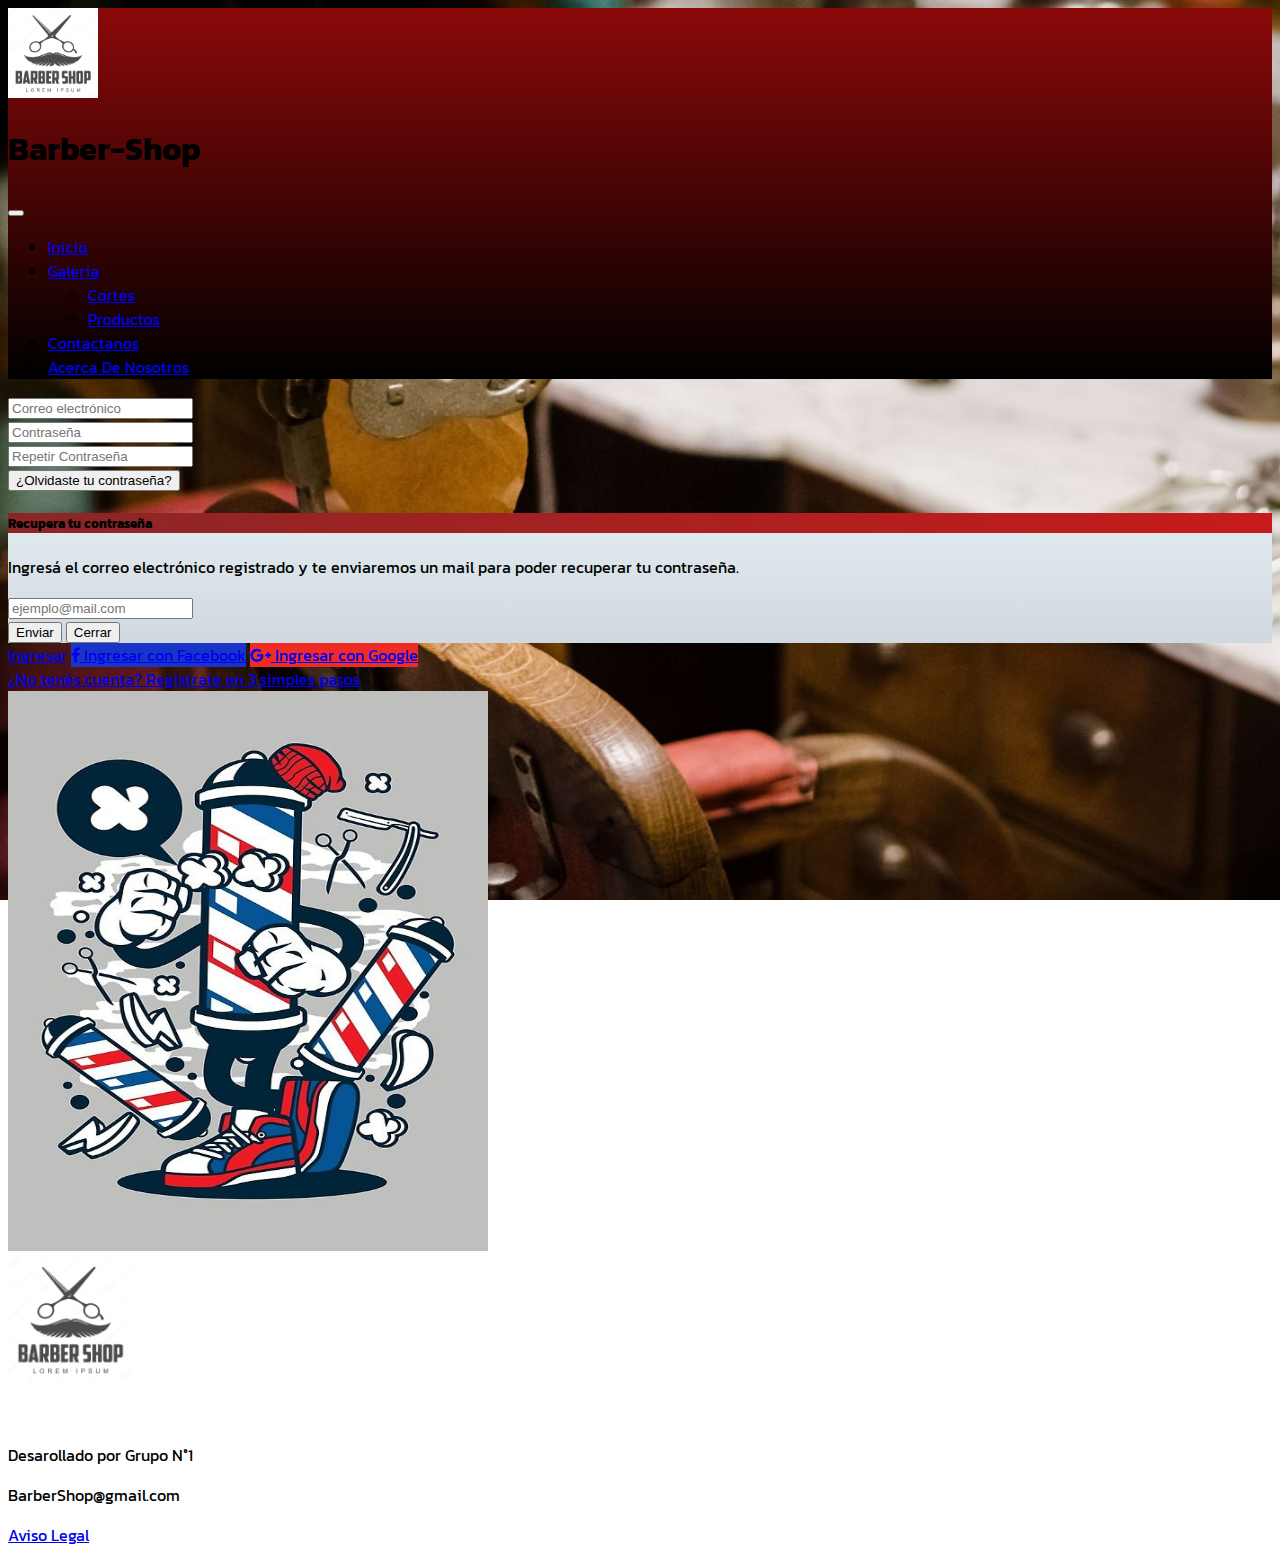
<file: archivos/login.html>
<!DOCTYPE html>
<html lang="en">
<head>
  <meta charset="UTF-8"/>
  <meta http-equiv="X-UA-Compatible" content="IE=edge" />
  <meta name="viewport" content="width=device-width, initial-scale=1.0" />
  <link rel="icon" href="/imagenes/Logo.jpg">
  <!--Google Fonts-->
  <link rel="preconnect" href="https://fonts.googleapis.com">
  <link rel="preconnect" href="https://fonts.gstatic.com" crossorigin>
  <link href="https://fonts.googleapis.com/css2?family=Kanit&display=swap" rel="stylesheet">
  <!--Boostrap CSS-->
  <link href="https://cdn.jsdelivr.net/npm/bootstrap@5.1.3/dist/css/bootstrap.min.css"
    rel="stylesheet"
    integrity="sha384-1BmE4kWBq78iYhFldvKuhfTAU6auU8tT94WrHftjDbrCEXSU1oBoqyl2QvZ6jIW3"
    crossorigin="anonymous"/>
  <!--FontAwesome Icons-->
  <link rel="stylesheet" href="https://cdnjs.cloudflare.com/ajax/libs/font-awesome/4.7.0/css/font-awesome.min.css">
  <link rel="stylesheet" href="https://cdn.jsdelivr.net/npm/bootstrap-icons@1.9.1/font/bootstrap-icons.css">
  <!--CSS Personal-->
  <link rel="stylesheet" href="/estilos/login.css">
  <title>Barber-Shop</title>
</head>
<body class="m-0 letra">
    <!--NavBar-->
    <section class="container-sm mb-5">
        <nav class=" navbar-expand-lg navbar navbar-dark fondo fixed-top">
          <div class="container-fluid">
            <a class="navbar-brand flex-shrink-0" href="/index.html">
            <img src="/imagenes/Logo.jpg" alt="" width="90" height="90">
            </a>
            <h1 class="d-none d-md-block text-white flex-shrink-0">Barber-Shop</h1>
            <button class="navbar-toggler" type="button" data-toggle="collapse" data-target="#navbarCollapse" aria-controls="navbarCollapse" aria-expanded="false" aria-label="Toggle navigation">
              <span class="navbar-toggler-icon"></span>
          </button>
          <div class="collapse navbar-collapse justify-content-end" id="navbarCollapse">
            <ul class="navbar-nav flex-shrink-1 mb-2 mx-2 btn-lg">
              <li class="nav-item">
                <a  class="nav-link active button1" aria-current="page" href="/index.html">Inicio</a>
              </li>
              <li class="nav-item dropdown">
                <a class="nav-link active dropdown-toggle button1" id="galeria" data-bs-toggle="dropdown" aria-expanded="false" aria-current="page" href="/archivos/contacto.html">Galeria</a>
                <ul class="dropdown-menu" aria-labelledby="galeria">
                  <li><a class="dropdown-item" href="/archivos/galeriacortes.html">Cortes</a></li>
                  <li><a class="dropdown-item" href="/archivos/galeriaproductos.html">Productos</a></li>
                </ul>
              </li>
              <li class="nav-item">
                <a class="nav-link active button1" aria-current="page" href="/archivos/contacto.html">Contactanos</a>
              </li>
              <li class="nav-item">
                <a class="nav-link active button1" aria-current="page" href="/archivos/aboutUs.html">Acerca De Nosotros</a>
              </li>
            </ul>
          </div>
          </div>
        </nav>
    </section>

 <section class="container-fluid d-flex justify-content-center pt-5 h-auto">
    <div class="col-md-6 pt-5">
        <div class="row mb-4 px-2">
            <div class="bg-black bg-opacity-75 container rounded" id="column-login">
                <form class="mt-4">
                    <div class="form-group py-4">
                        <input type="email" class="form-control" id="inputEmail" placeholder="Correo electrónico" required>
                    </div>
                    <div class="form-group py-4">
                        <input type="password" class="form-control" id="inputPassword" placeholder="Contraseña" required>
                    </div>
                    <div class="form-group py-4">
                        <input type="password" class="form-control" id="repeatPassword" placeholder="Repetir Contraseña" required>                               
                    </div>
                    <button type="button" class="btn btn-link text-white" data-toggle="modal" data-target="#recoverModal">¿Olvidaste tu contraseña?</button>
<!--Modal-->
                    <div class="container">
                        <div class="modal fade" id="recoverModal" tabindex="-1" role="dialog"
                            aria-labelledby="recoverModalLabel" aria-hidden="true">
                            <div class="modal-dialog">
                                <div class="modal-content-l">
                                    <div class="modal-header-l p-3">
                                        <h5 class="modal-title text-center text-white" id="recuperarModalLabel">
                                            Recupera tu contraseña</h5>
                                    </div>
                                    <div class="modal-body">
                                        <div class="container-fluid">
                                            <div class="row">
                                                <div class="col-auto">
                                                 <p>Ingresá el correo electrónico registrado y te enviaremos un mail para
                                                 poder recuperar tu contraseña.</p>
                                                <input type="email" class="form-control" id="inputEmail" placeholder="ejemplo@mail.com">
                                                </div>
                                            </div>
                                        </div>
                                    </div>
                                    <div class="modal-footer d-flex justify-content-center">
                                        <button type="button" class="btn btn-dark">Enviar</button>
                                        <button type="button" class="btn btn-danger" data-dismiss="modal">Cerrar</button>
                                    </div>
                                </div>
                            </div>
                        </div>
                    </div>
<!--Botón Login-->
                    <a type="submit" href="/archivos/error404.html" class="w-100 h-auto my-4 btn btn-secondary btn-block text-center btn-active rounded text-decoration-none" id="btn-send-main"
                            aria-pressed="true">Ingresar</a>
                    <a type="submit" href="/archivos/error404.html" class="w-100 h-auto p-1 btn-block text-center rounded text-white text-decoration-none"
                            id="btn-send-fb" aria-pressed="true"><i class="fa fa-facebook"></i> Ingresar con Facebook</a>
                    <a type="submit" href="/archivos/error404.html" class="w-100 h-auto my-4 btn btn-block text-center rounded text-white text-decoration-none"
                            id="btn-send-gl" aria-pressed="true"><i class="fa fa-google-plus"></i> Ingresar con Google </a>
<!--Nuevo Usuario-->
                    <div class="form-group">
                        <a type="button" href="/archivos/error404.html" class="btn btn-link btn-block text-white">¿No tenés cuenta? Registrate en 3 simples pasos</a>
                    </div>
                </form>
            </div>
        </div>
    </div>
    <div class="col-sm-6 d-none d-md-block  container d-flex justify-content-center align-items-center text-center d-flex pt-5 mb-2">
        <img class=" img-thumbnail imagen" src="/imagenes/imagenn.jpg" alt="Login">
    </div>
</section>
<!--Footer-->
    <footer class="container-fluid row bg-black m-auto">
        <div class="text-center col-lg-4 col-md-6">
          <a href="#"><img class="p-3" src="/imagenes/Logo.jpg" width="125" height="125" alt="Logo"></a>
        </div>
        <div class="d-flex align-items-center justify-content-center col-lg-4 col-md-6"">
          <a href="/archivos/error404.html" class="faa fa fa-facebook"></a>
          <a href="/archivos/error404.html" class="faa fa fa-twitter"></a>
          <a href="/archivos/error404.html" class="faa fa fa-youtube"></a>
          <a href="/archivos/error404.html" class="faa fa fa-instagram"></a>
          <a href="/archivos/error404.html" class="faa fa fa-pinterest"></a>
        </div>
        <div class="p-3 text-white col-lg-4">
          <p class="p-0 m-0 text-center">Desarollado por Grupo N°1</p>
          <p class="p-0 m-0 text-center">BarberShop@gmail.com</p>
          <a class="p-0 m-0 d-flex justify-content-center" href="/archivos/error404.html">Aviso Legal</a>
        </div>
    </footer>
    <!--JavaScript-->
    <script src="https://cdn.jsdelivr.net/npm/bootstrap@5.1.3/dist/js/bootstrap.bundle.min.js" integrity="sha384-ka7Sk0Gln4gmtz2MlQnikT1wXgYsOg+OMhuP+IlRH9sENBO0LRn5q+8nbTov4+1p" crossorigin="anonymous"></script>
    <script src="https://code.jquery.com/jquery-3.5.1.slim.min.js" integrity="sha384-DfXdz2htPH0lsSSs5nCTpuj/zy4C+OGpamoFVy38MVBnE+IbbVYUew+OrCXaRkfj" crossorigin="anonymous"></script>
    <script src="https://cdn.jsdelivr.net/npm/popper.js@1.16.0/dist/umd/popper.min.js" integrity="sha384-Q6E9RHvbIyZFJoft+2mJbHaEWldlvI9IOYy5n3zV9zzTtmI3UksdQRVvoxMfooAo" crossorigin="anonymous"></script>
    <script src="https://stackpath.bootstrapcdn.com/bootstrap/4.5.0/js/bootstrap.min.js" integrity="sha384-OgVRvuATP1z7JjHLkuOU7Xw704+h835Lr+6QL9UvYjZE3Ipu6Tp75j7Bh/kR0JKI" crossorigin="anonymous"></script>    
</body>
</html>
</file>
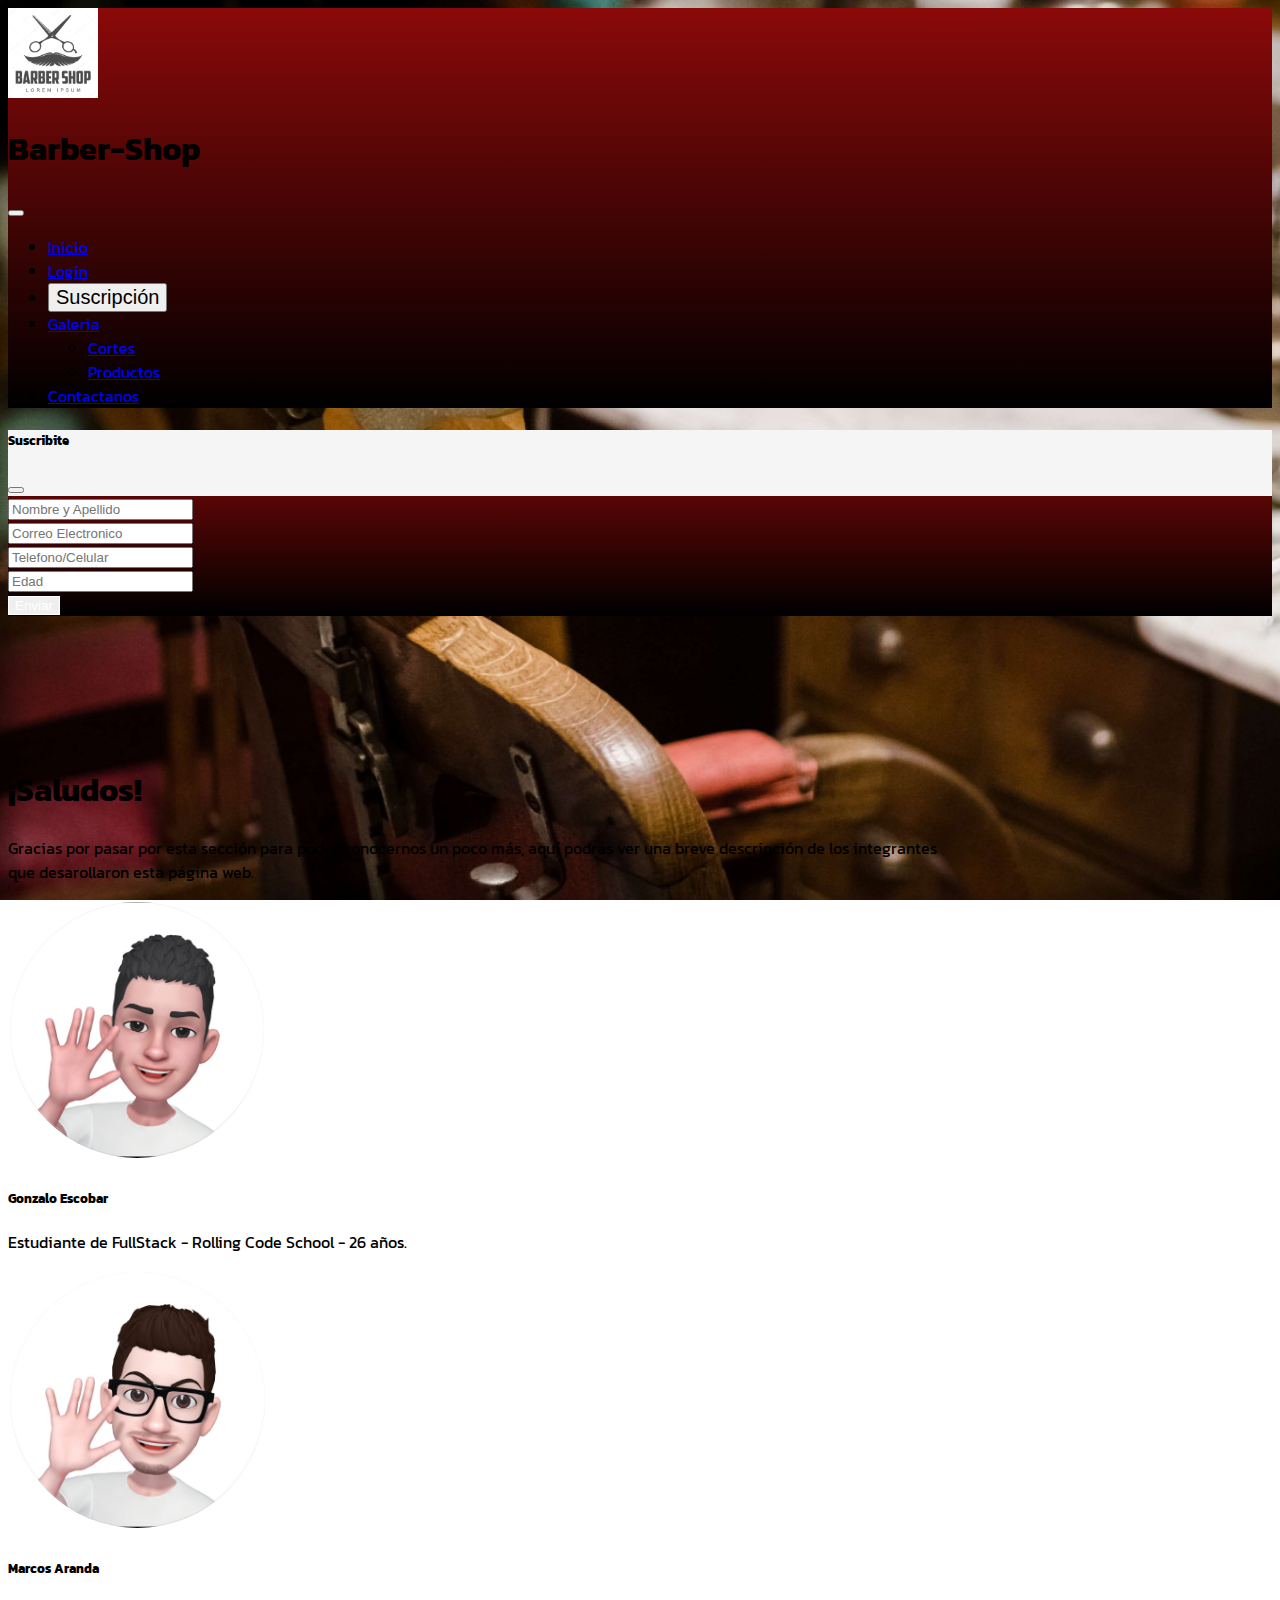
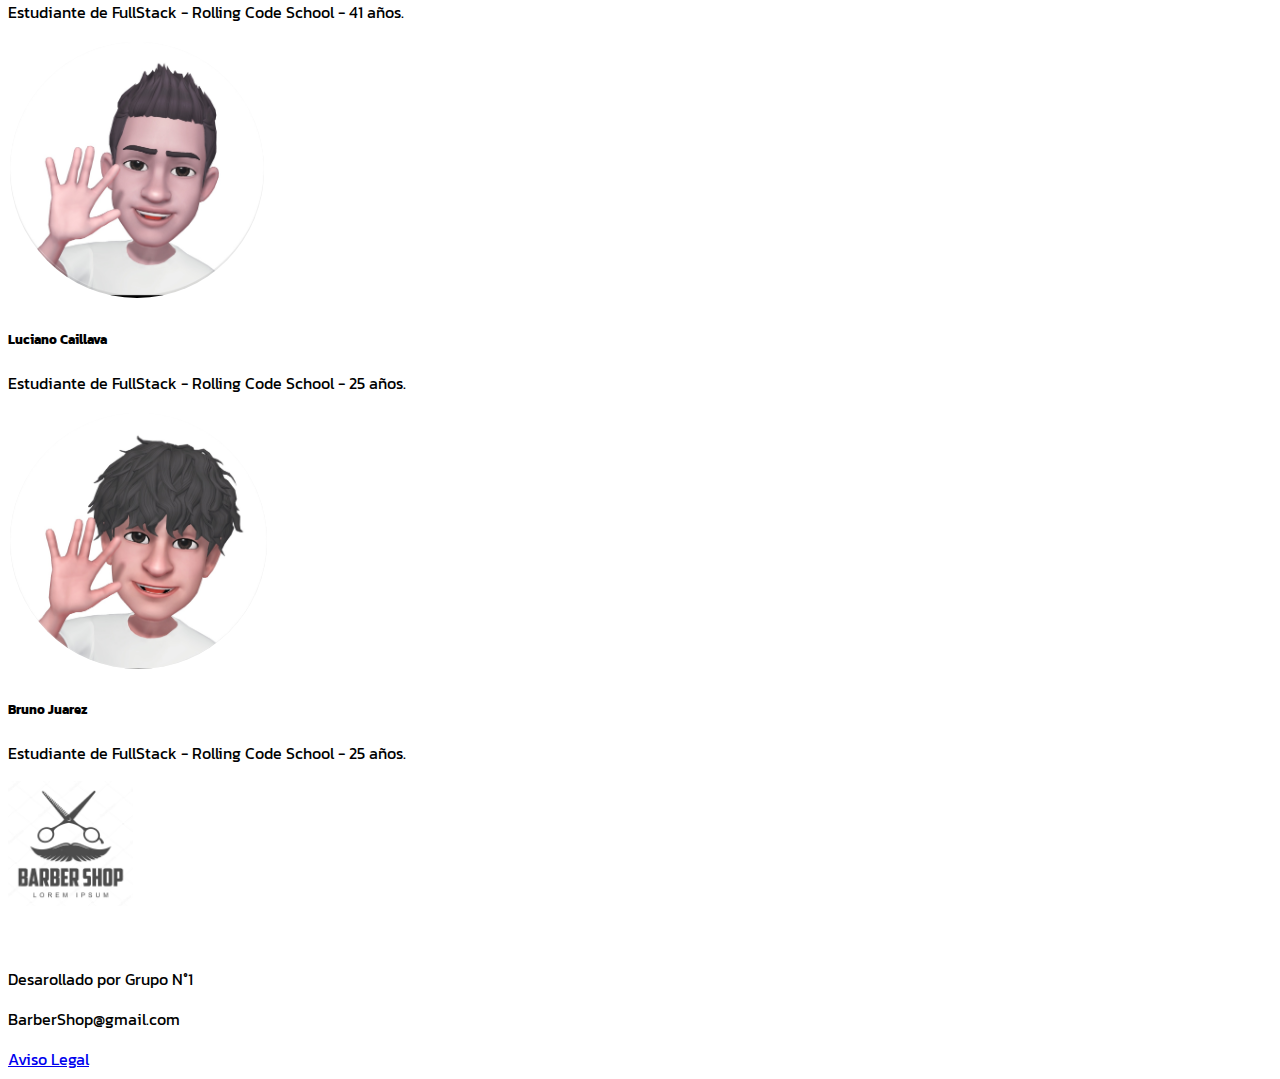
<file: paginas/aboutUs.html>
<!DOCTYPE html>
<html lang="en">
<head>
  <meta charset="UTF-8"/>
    <meta http-equiv="X-UA-Compatible" content="IE=edge" />
    <meta name="viewport" content="width=device-width, initial-scale=1.0" />
    <link rel="icon" href="/imagenes/Logo.jpg">
    <!--Google Fonts-->
    <link rel="preconnect" href="https://fonts.googleapis.com">
    <link rel="preconnect" href="https://fonts.gstatic.com" crossorigin>
    <link href="https://fonts.googleapis.com/css2?family=Kanit&display=swap" rel="stylesheet">
    <!--Boostrap CSS-->
    <link href="https://cdn.jsdelivr.net/npm/bootstrap@5.1.3/dist/css/bootstrap.min.css"
      rel="stylesheet"
      integrity="sha384-1BmE4kWBq78iYhFldvKuhfTAU6auU8tT94WrHftjDbrCEXSU1oBoqyl2QvZ6jIW3"
      crossorigin="anonymous"/>
    <!--FontAwesome Icons-->
    <link rel="stylesheet" href="https://cdnjs.cloudflare.com/ajax/libs/font-awesome/4.7.0/css/font-awesome.min.css">
    <link rel="stylesheet" href="https://cdn.jsdelivr.net/npm/bootstrap-icons@1.9.1/font/bootstrap-icons.css">
    <!--CSS Personal-->
    <link rel="stylesheet" href="/estilos/aboutUs.css">
    <title>Barber-Shop</title>
</head>
<body class="m-0 letra">

    <!-- NavBar-->
<section class="container-sm mb-5">
    <nav class=" navbar-expand-lg navbar navbar-dark fondo fixed-top letra">
      <div class="container-fluid">
        <a class="navbar-brand flex-shrink-0" href="/index.html">
        <img src="/imagenes/Logo.jpg" alt="logo" width="90" height="90">
        </a>
        <h1 class="d-none d-md-block text-white flex-shrink-0">Barber-Shop</h1>
        <button class="navbar-toggler" type="button" data-toggle="collapse" data-target="#navbarCollapse" aria-controls="navbarCollapse" aria-expanded="false" aria-label="Toggle navigation">
          <span class="navbar-toggler-icon"></span>
      </button>
      <div class="collapse navbar-collapse justify-content-end" id="navbarCollapse">
        <ul class="navbar-nav flex-shrink-1 mb-2 mx-2 btn-lg">
          <li class="nav-item">
            <a  class="nav-link active button1" aria-current="page" href="/index.html">Inicio</a>
          </li>
            <li class="nav-item">
              <a  class="nav-link active button1" aria-current="page" href="./login.html">Login</a>
            </li>
            <li class="nav-item">
              <button type="button" class="btn nav-link active button1 tamaño" aria-current="page" data-bs-toggle="modal" data-bs-target="#Suscripcion">Suscripción</button>
            </li>
            <li class="nav-item dropdown">
              <a class="nav-link active dropdown-toggle button1" id="galeria" data-bs-toggle="dropdown" aria-expanded="false" aria-current="page" href="/archivos/contacto.html">Galeria</a>
              <ul class="dropdown-menu" aria-labelledby="galeria">
                <li><a class="dropdown-item" href="./galeriacortes.html">Cortes</a></li>
                <li><a class="dropdown-item" href="./galeriaproductos.html">Productos</a></li>
              </ul>
            </li>
            <li class="nav-item">
                <a class="nav-link active button1" aria-current="page" href="./contacto.html">Contactanos</a>
            </li>
        </ul>
      </div>
      </div>
    </nav>
</section>
<!--Suscripcion-->
  <div class="modal fade" id="Suscripcion" data-bs-backdrop="static" data-bs-keyboard="false" tabindex="-1" aria-hidden="true" aria-labelledby="modalTitle">
    <div class="modal-dialog">
      <div class="modal-content">
          <div class="modal-header ">
              <h5 class="modal-title text-decoration-underline" id="modalTitle">Suscribite</h5>
              <button type="button" class="btn-close" data-bs-dismiss="modal" aria-label="Close"></button>
          </div>
          <div class="modal-body d-flex justify-content-center">
            <form>
              <div class="my-2"><input class="form-control" type="text" placeholder="Nombre y Apellido" required></div>
              <div><input type="email" class="form-control" placeholder="Correo Electronico" required></div>
              <div class="my-2"><input class="form-control" type="number" placeholder="Telefono/Celular" maxlength="13" required></div>
              <div><input type="number" class="form-control" placeholder="Edad" maxlength="2" required></div>
            </form>
          </div>
          <div class="modal-footer d-flex justify-content-center">
            <button type="button" class="btn boton1">Enviar</button>
          </div>
      </div>
    </div>
  </div>
<section>
  <!--Contenido-->
  <div class="titulo bg-black bg-opacity-75 container-fluid container-sm mb-4 py-4">
        <h1 class="display-4 text-center text-white">¡Saludos!</h1>
        <p class="text-white h4">Gracias por pasar por esta sección para poder conocernos un poco más,
         aquí podrás ver una breve descripción de los integrantes que desarollaron esta página web.
        </p>
      </div>
  <main class="container-fluid">
    <div class=" row ">
      <div class="col-12 col-md-6 col-xl-3 mb-4 mx-auto">
        <div class="card bg-black text-white card-text">
          <img src="../imagenes/Screenshot_20220815-004715_AR Emoji.jpg" class="foto imagen" alt="Gonzalo Escobar">
          <div class="card-body">
            <h5 class="card-title text-center">Gonzalo Escobar</h5>
            <p class="card-text text-center">Estudiante de FullStack - Rolling Code School - 26 años.</p>
          </div>
        </div>
      </div>
      <div class="col-12 col-md-6 col-xl-3 mb-4 mx-auto">
        <div class="card bg-black text-white card-text">
          <img src="/imagenes/Screenshot_20220815-004856_AR Emoji.jpg" class="imagen foto" alt="Marcos Aranda">
          <div class="card-body">
            <h5 class="card-title text-center">Marcos Aranda</h5>
            <p class="card-text text-center">Estudiante de FullStack - Rolling Code School - 41 años.</p>
          </div>
        </div>
      </div>
      <div class="col-12 col-md-6 col-xl-3 mb-4 mx-auto">
        <div class="card bg-black text-white card-text">
          <img src="/imagenes/Screenshot_20220815-004707_AR Emoji.jpg" class="imagen foto " alt="Luciano">
          <div class="card-body">
            <h5 class="card-title text-center">Luciano Caillava</h5>
            <p class="card-text text-center">Estudiante de FullStack - Rolling Code School - 25 años.</p>
          </div>
        </div>
      </div>
      <div class="col-12 col-md-6 col-xl-3 mb-4 mx-auto">
        <div class="card bg-black text-white card-text">
          <img src="/imagenes/Screenshot_20220815-004700_AR Emoji.jpg" class="imagen  foto" alt="Bruno Juarez">
          <div class="card-body">
            <h5 class="card-title text-center">Bruno Juarez</h5>
            <p class="card-text text-center">Estudiante de FullStack - Rolling Code School - 25 años.</p>
          </div>
        </div>
      </div>
    </div>
  </main>
</section>
<!--Footer-->
<footer class="container-fluid row bg-black m-auto letra">
    <div class="text-center col-lg-4 col-md-6"">
      <a href="#"><img class="p-3" src="/imagenes/Logo.jpg" width="125" height="125" alt="Logo"></a>
    </div>
    <div class="d-flex align-items-center justify-content-center col-lg-4 col-md-6"">
      <a href="./error404.html" class="fa fa-facebook"></a>
      <a href="./error404.html" class="fa fa-twitter"></a>
      <a href="./error404.html" class="fa fa-youtube"></a>
      <a href="./error404.html" class="fa fa-instagram"></a>
      <a href="./error404.html" class="fa fa-pinterest"></a>
    </div>
    <div class="p-3 text-white col-lg-4">
      <p class="p-0 m-0 text-center">Desarollado por Grupo N°1</p>
      <p class="p-0 m-0 text-center">BarberShop@gmail.com</p>
      <a class="p-0 m-0 d-flex justify-content-center" href="./error404.html">Aviso Legal</a>
    </div>
</footer>

<!--JavaScript-->
<script src="https://cdn.jsdelivr.net/npm/bootstrap@5.1.3/dist/js/bootstrap.bundle.min.js" integrity="sha384-ka7Sk0Gln4gmtz2MlQnikT1wXgYsOg+OMhuP+IlRH9sENBO0LRn5q+8nbTov4+1p" crossorigin="anonymous"></script>
<script src="https://code.jquery.com/jquery-3.5.1.slim.min.js" integrity="sha384-DfXdz2htPH0lsSSs5nCTpuj/zy4C+OGpamoFVy38MVBnE+IbbVYUew+OrCXaRkfj" crossorigin="anonymous"></script>
<script src="https://cdn.jsdelivr.net/npm/popper.js@1.16.0/dist/umd/popper.min.js" integrity="sha384-Q6E9RHvbIyZFJoft+2mJbHaEWldlvI9IOYy5n3zV9zzTtmI3UksdQRVvoxMfooAo" crossorigin="anonymous"></script>
<script src="https://stackpath.bootstrapcdn.com/bootstrap/4.5.0/js/bootstrap.min.js" integrity="sha384-OgVRvuATP1z7JjHLkuOU7Xw704+h835Lr+6QL9UvYjZE3Ipu6Tp75j7Bh/kR0JKI" crossorigin="anonymous"></script>    
</body>
</html>
</file>
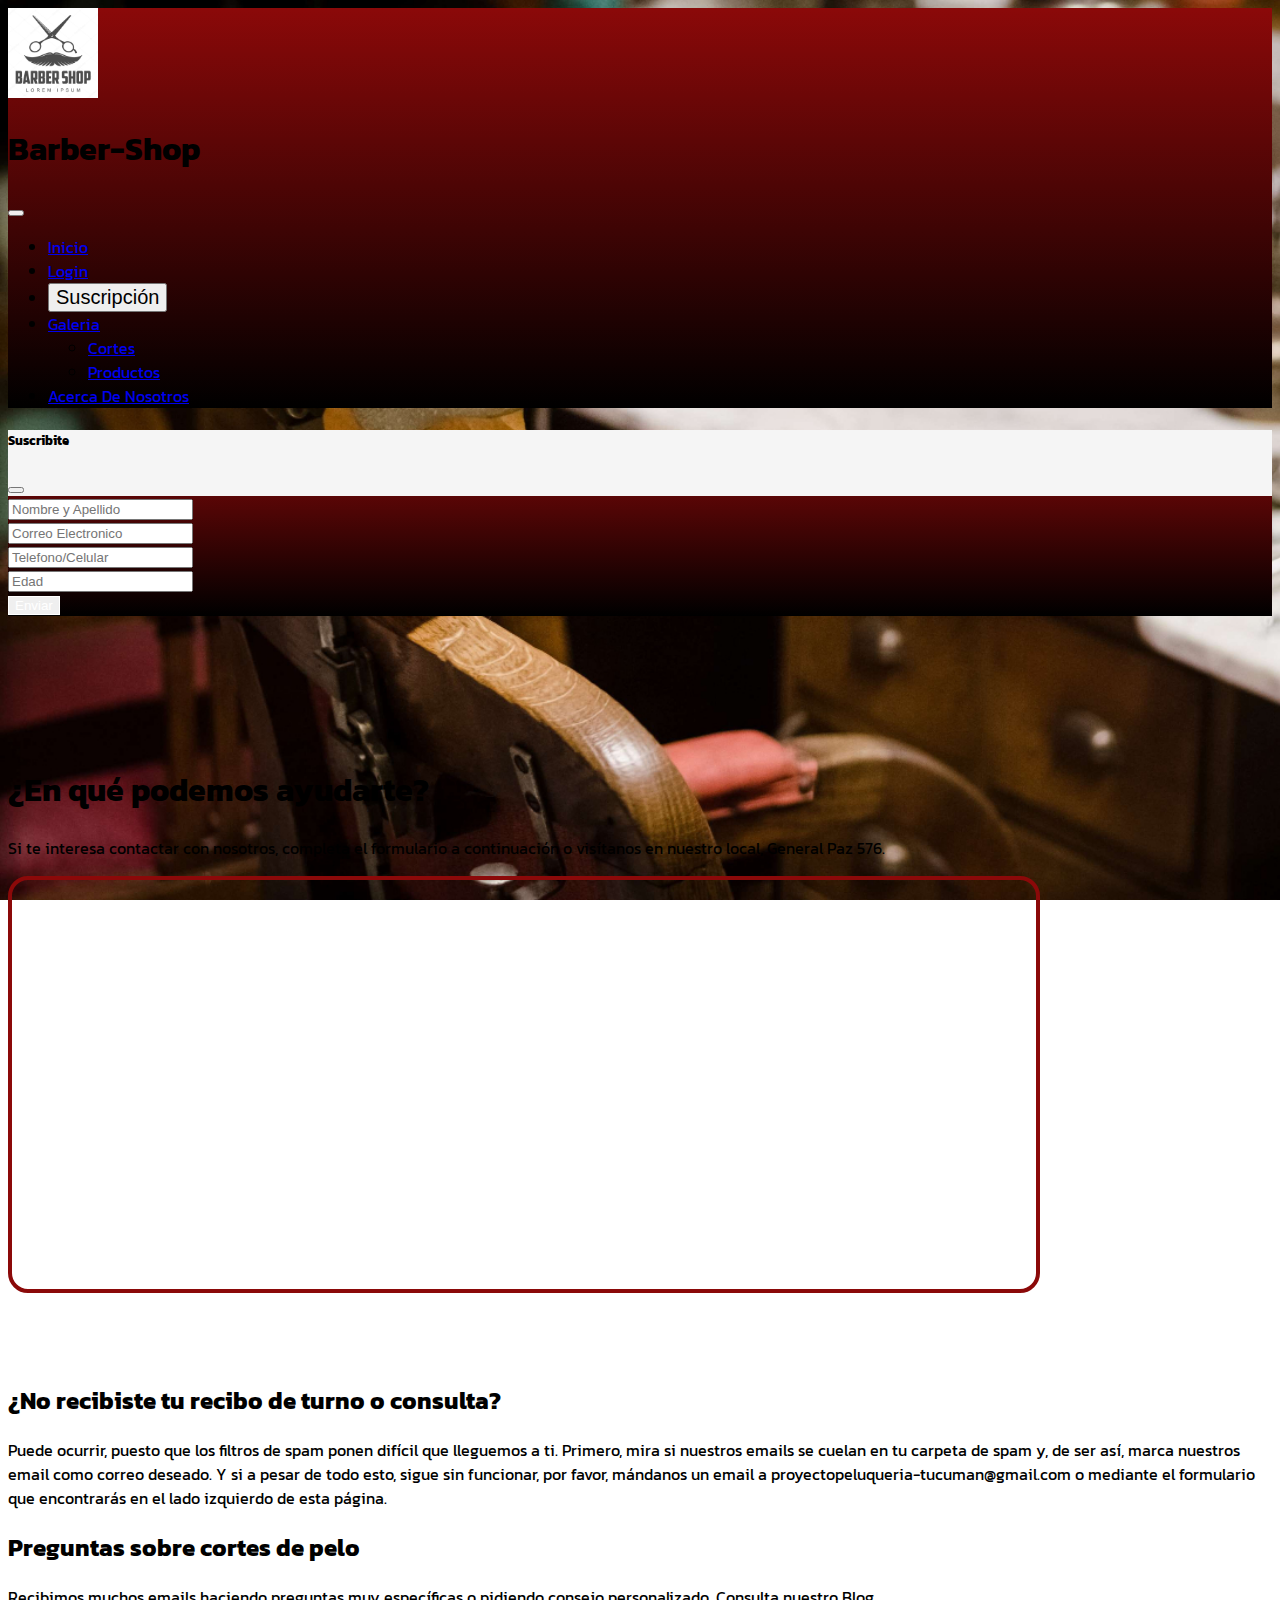
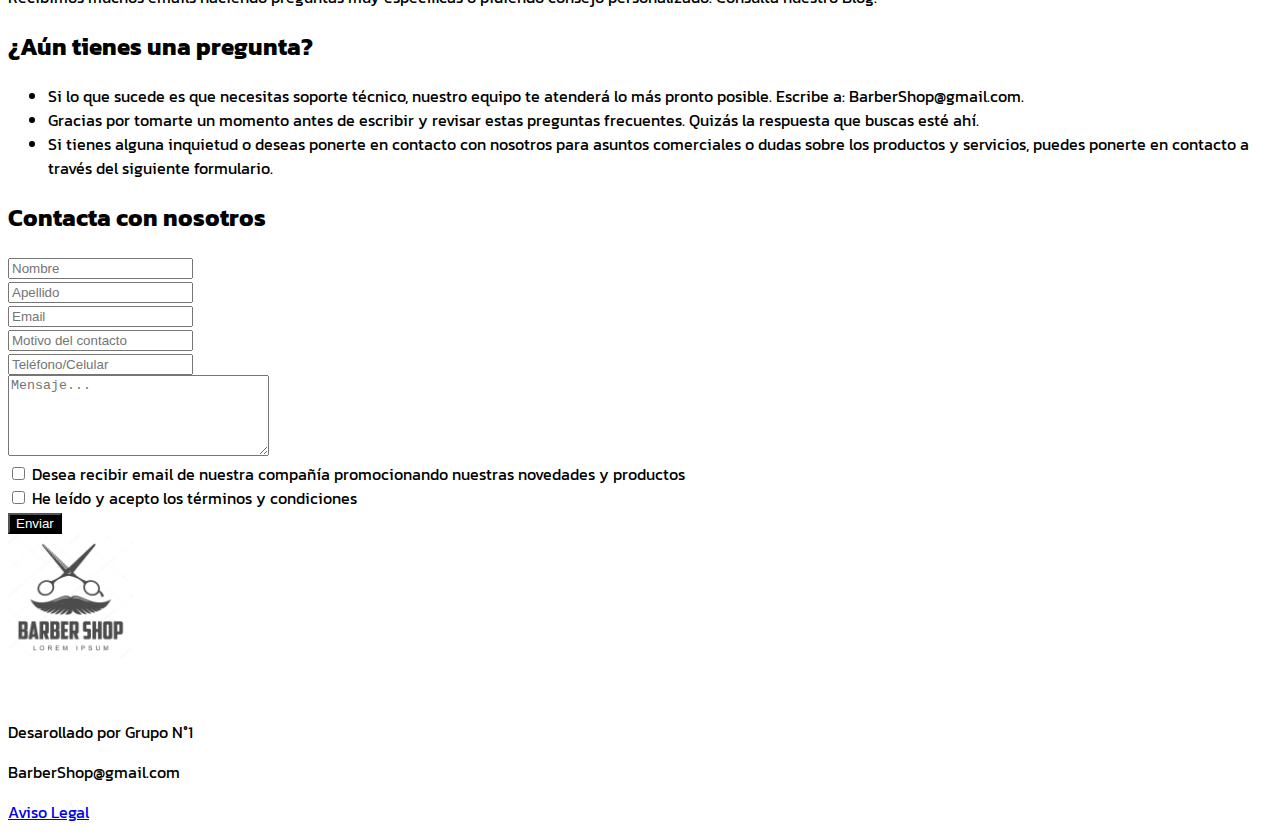
<file: paginas/contacto.html>
<!DOCTYPE html>
<html lang="en">
<head>
  <meta charset="UTF-8"/>
    <meta http-equiv="X-UA-Compatible" content="IE=edge" />
    <meta name="viewport" content="width=device-width, initial-scale=1.0" />
    <link rel="icon" href="/imagenes/Logo.jpg">
    <!--Google Fonts-->
    <link rel="preconnect" href="https://fonts.googleapis.com">
    <link rel="preconnect" href="https://fonts.gstatic.com" crossorigin>
    <link href="https://fonts.googleapis.com/css2?family=Kanit&display=swap" rel="stylesheet">
    <!--Boostrap CSS-->
    <link href="https://cdn.jsdelivr.net/npm/bootstrap@5.1.3/dist/css/bootstrap.min.css"
      rel="stylesheet"
      integrity="sha384-1BmE4kWBq78iYhFldvKuhfTAU6auU8tT94WrHftjDbrCEXSU1oBoqyl2QvZ6jIW3"
      crossorigin="anonymous"/>
    <!--FontAwesome Icons-->
    <link rel="stylesheet" href="https://cdnjs.cloudflare.com/ajax/libs/font-awesome/4.7.0/css/font-awesome.min.css">
    <link rel="stylesheet" href="https://cdn.jsdelivr.net/npm/bootstrap-icons@1.9.1/font/bootstrap-icons.css">
    <!--CSS Personal-->
    <link rel="stylesheet" href="/estilos/contacto.css">
    <title>Barber-Shop</title>
</head>

<body class="m-0 letra">
  <!-- NavBar-->
  <section class="container-sm mb-5">
    <nav class=" navbar-expand-lg navbar navbar-dark fondo fixed-top">
      <div class="container-fluid">
        <a class="navbar-brand flex-shrink-0" href="/index.html">
        <img src="/imagenes/Logo.jpg" alt="logo" width="90" height="90">
        </a>
        <h1 class="d-none d-md-block text-white flex-shrink-0">Barber-Shop</h1>
        <button class="navbar-toggler" type="button" data-toggle="collapse" data-target="#navbarCollapse" aria-controls="navbarCollapse" aria-expanded="false" aria-label="Toggle navigation">
          <span class="navbar-toggler-icon"></span>
      </button>
      <div class="collapse navbar-collapse justify-content-end" id="navbarCollapse">
        <ul class="navbar-nav flex-shrink-1 mb-2 mx-2 btn-lg">
          <li class="nav-item">
            <a  class="nav-link active button1" aria-current="page" href="/index.html">Inicio</a>
          </li>
            <li class="nav-item">
              <a  class="nav-link active button1" aria-current="page" href="./login.html">Login</a>
            </li>
            <li class="nav-item">
              <button type="button" class="btn nav-link active button1 tamaño" aria-current="page" data-bs-toggle="modal" data-bs-target="#Suscripcion">Suscripción</button>
            </li>
            <li class="nav-item dropdown">
              <a class="nav-link active dropdown-toggle button1" id="galeria" data-bs-toggle="dropdown" aria-expanded="false" aria-current="page" href="/archivos/contacto.html">Galeria</a>
              <ul class="dropdown-menu" aria-labelledby="galeria">
                <li><a class="dropdown-item" href="./galeriacortes.html">Cortes</a></li>
                <li><a class="dropdown-item" href="./galeriaproductos.html">Productos</a></li>
              </ul>
            </li>
            <li class="nav-item">
                <a class="nav-link active button1" aria-current="page" href="./aboutUs.html">Acerca De Nosotros</a>
            </li>
        </ul>
      </div>
      </div>
    </nav>
  </section>
  <!--Suscripcion-->
  <div class="modal fade" id="Suscripcion" data-bs-backdrop="static" data-bs-keyboard="false" tabindex="-1" aria-hidden="true" aria-labelledby="modalTitle">
    <div class="modal-dialog">
      <div class="modal-content">
          <div class="modal-header ">
              <h5 class="modal-title text-decoration-underline" id="modalTitle">Suscribite</h5>
              <button type="button" class="btn-close" data-bs-dismiss="modal" aria-label="Close"></button>
          </div>
          <div class="modal-body d-flex justify-content-center">
            <form>
              <div class="my-2"><input class="form-control" type="text" placeholder="Nombre y Apellido" required></div>
              <div><input type="email" class="form-control" placeholder="Correo Electronico" required></div>
              <div class="my-2"><input class="form-control" type="number" placeholder="Telefono/Celular" maxlength="13" required></div>
              <div><input type="number" class="form-control" placeholder="Edad" maxlength="2" required></div>
            </form>
          </div>
          <div class="modal-footer d-flex justify-content-center">
            <button  type="button"  class="btn boton1">Enviar</button>
          </div>
      </div>
    </div>
  </div>
    <!--Titulos-->
    <div class="titulo bg-black bg-opacity-75 container-fluid container-sm mb-4 pt-4 d-flex flex-column align-items-center justify-content-center">
      <h1 class="display-4 text-center text-white"> ¿En qué podemos ayudarte?</h1>
      <p class="text-white">Si te interesa contactar con nosotros, completa el formulario
        a continuación o visítanos en nuestro local, General Paz 576.
      </p>
    </div>
  <!--Mapa-->
  <section class=" container-fluid d-flex justify-content-center w-auto align-items-center ">
      <iframe 
        src="https://www.google.com/maps/embed?pb=!1m18!1m12!1m3!1d890.0255643557863!2d-65.20775031189885!
        3d-26.83669970227871!2m3!1f0!2f0!3f0!3m2!1i1024!2i768!4f13.1!3m3!1m2!1s0x94225d3ad7f30f1d%3A0xf8606cd659b8e3e4!2s
        RollingCode%20School!5e0!3m2!1ses-419!2sar!4v1660018375594!5m2!1ses-419!2sar"
          loading="lazy" class="mapa"
        referrerpolicy="no-referrer-when-downgrade">
      </iframe>
  </section>

  <!--Columnas-->
  <section class="container-fluid">
    <div class="row">
      <div class="col-md-6 bg-black bg-opacity-50">        
        <div class="text-white">
          <h2 class="text-decoration-underline">
            ¿No recibiste tu recibo de turno o consulta?
          </h2>
          <p>
            Puede ocurrir, puesto que los filtros de spam ponen difícil que lleguemos a ti. Primero, mira si nuestros emails se cuelan en tu carpeta de spam y, de ser así, marca nuestros email como correo deseado. Y si a pesar de todo esto, sigue sin funcionar, por favor, mándanos un email a proyectopeluqueria-tucuman@gmail.com o mediante el formulario que encontrarás en el lado izquierdo de esta página.
          </p>
          <h2 class="text-decoration-underline">
            Preguntas sobre cortes de pelo
          </h2>
          <p>
            Recibimos muchos emails haciendo preguntas muy específicas o pidiendo consejo personalizado. Consulta nuestro Blog.
          </p>
          <h2 class="text-decoration-underline">
            ¿Aún tienes una pregunta?
          </h2>
          <ul>
            <li>Si lo que sucede es que necesitas soporte técnico, nuestro equipo te atenderá lo más pronto posible. Escribe a:
              BarberShop@gmail.com.</li>
            <li>Gracias por tomarte un momento antes de escribir y revisar estas preguntas frecuentes. Quizás la respuesta
              que buscas esté ahí.</li>
            <li>Si tienes alguna inquietud o deseas ponerte en contacto con nosotros para asuntos comerciales o dudas sobre los
              productos y servicios, puedes ponerte en contacto a través del siguiente formulario.</li>
          </ul>
        </div>
      </div>
      <div class="col-md-6 col-12 bg-black bg-opacity-50">
        <h2 class="text-white d-flex justify-content-center text-decoration-underline">Contacta con nosotros</h2>
        <form>
          <div class="d-flex row justify-content-center mt-3 g-3">
            <div class="col-sm-5">
              <input type="text" class="form-control" placeholder="Nombre" aria-label="First name" minlength="3" maxlength="20" required>
            </div>
            <div class="col-sm-5">
              <input type="text" class="form-control" placeholder="Apellido" aria-label="Last name"minlength="3" maxlength="20" required>
            </div>
          </div>
          <div class="d-flex row justify-content-center my-3">
            <div class="col-sm-10">
              <input type="email" class="form-control" placeholder="Email" maxlength="35" minlength="10" id="inputEmail3" required>
            </div>
          </div>
          <div class="d-flex row justify-content-center my-3">
            <div class="col-sm-10">
              <input type="text" class="form-control" placeholder="Motivo del contacto" minlength="3" maxlength="15" required
                id="inputMotivo3">
            </div>
          </div>
          <div class="d-flex row justify-content-center my-3">
            <div class="col-sm-10">
              <input type="number" class="form-control" value="true" placeholder="Teléfono/Celular" minlength="6" maxlength="12" id="inputTeléfono3" required>
            </div>
          </div>
          <div class="d-flex row justify-content-center my-3">
            <div class="col-sm-10">
              <textarea  id="inputMensaje3"  class="form-control" cols="30" placeholder="Mensaje..." minlength="20" maxlength="200" rows="5" required></textarea>
            </div>
          </div>
          <div class="d-flex row justify-content-center mt-5 text-white">
            <div class="col-sm-10 offset-sm-2 m-0 p-0">
              <div class="form-check">
                <input class="form-check-input" type="checkbox" id="gridCheck1">
                <label class="form-check-label" for="gridCheck1">
                  Desea recibir email de nuestra compañía promocionando nuestras novedades y productos
                </label>
              </div>
            </div>
              <div class="col-sm-10 offset-sm-2 m-0 p-0">
                <div class="form-check">
                  <input class="form-check-input" type="checkbox" id="gridCheck1">
                  <label class="form-check-label" for="gridCheck1">
                    He leído y acepto los términos y condiciones
                  </label>
                </div>
              </div>
          </div>
          <div class="d-flex justify-content-center my-3">
            <button type="submit" value="true" class="btn boton">Enviar</button>
          </div>
        </form>
      </div>
    </div>
  </section>

  <!--Footer-->
  <footer class="container-fluid row bg-black m-auto">
    <div class="text-center col-lg-4 col-md-6"">
      <a href="#"><img class="p-3" src="/imagenes/Logo.jpg" width="125" height="125" alt="Logo"></a>
    </div>
    <div class="d-flex align-items-center justify-content-center col-lg-4 col-md-6"">
      <a href="./error404.html" class="fa fa-facebook"></a>
      <a href="./error404.html" class="fa fa-twitter"></a>
      <a href="./error404.html" class="fa fa-youtube"></a>
      <a href="./error404.html" class="fa fa-instagram"></a>
      <a href="./error404.html" class="fa fa-pinterest"></a>
    </div>
    <div class="p-3 text-white col-lg-4">
      <p class="p-0 m-0 text-center">Desarollado por Grupo N°1</p>
      <p class="p-0 m-0 text-center">BarberShop@gmail.com</p>
      <a class="p-0 m-0 d-flex justify-content-center" href="./error404.html">Aviso Legal</a>
    </div>
  </footer>
<!--JavaScript-->
<script src="https://cdn.jsdelivr.net/npm/bootstrap@5.1.3/dist/js/bootstrap.bundle.min.js" integrity="sha384-ka7Sk0Gln4gmtz2MlQnikT1wXgYsOg+OMhuP+IlRH9sENBO0LRn5q+8nbTov4+1p" crossorigin="anonymous"></script>
<script src="https://code.jquery.com/jquery-3.5.1.slim.min.js" integrity="sha384-DfXdz2htPH0lsSSs5nCTpuj/zy4C+OGpamoFVy38MVBnE+IbbVYUew+OrCXaRkfj" crossorigin="anonymous"></script>
<script src="https://cdn.jsdelivr.net/npm/popper.js@1.16.0/dist/umd/popper.min.js" integrity="sha384-Q6E9RHvbIyZFJoft+2mJbHaEWldlvI9IOYy5n3zV9zzTtmI3UksdQRVvoxMfooAo" crossorigin="anonymous"></script>
<script src="https://stackpath.bootstrapcdn.com/bootstrap/4.5.0/js/bootstrap.min.js" integrity="sha384-OgVRvuATP1z7JjHLkuOU7Xw704+h835Lr+6QL9UvYjZE3Ipu6Tp75j7Bh/kR0JKI" crossorigin="anonymous"></script>    
</body>

</html>
</file>
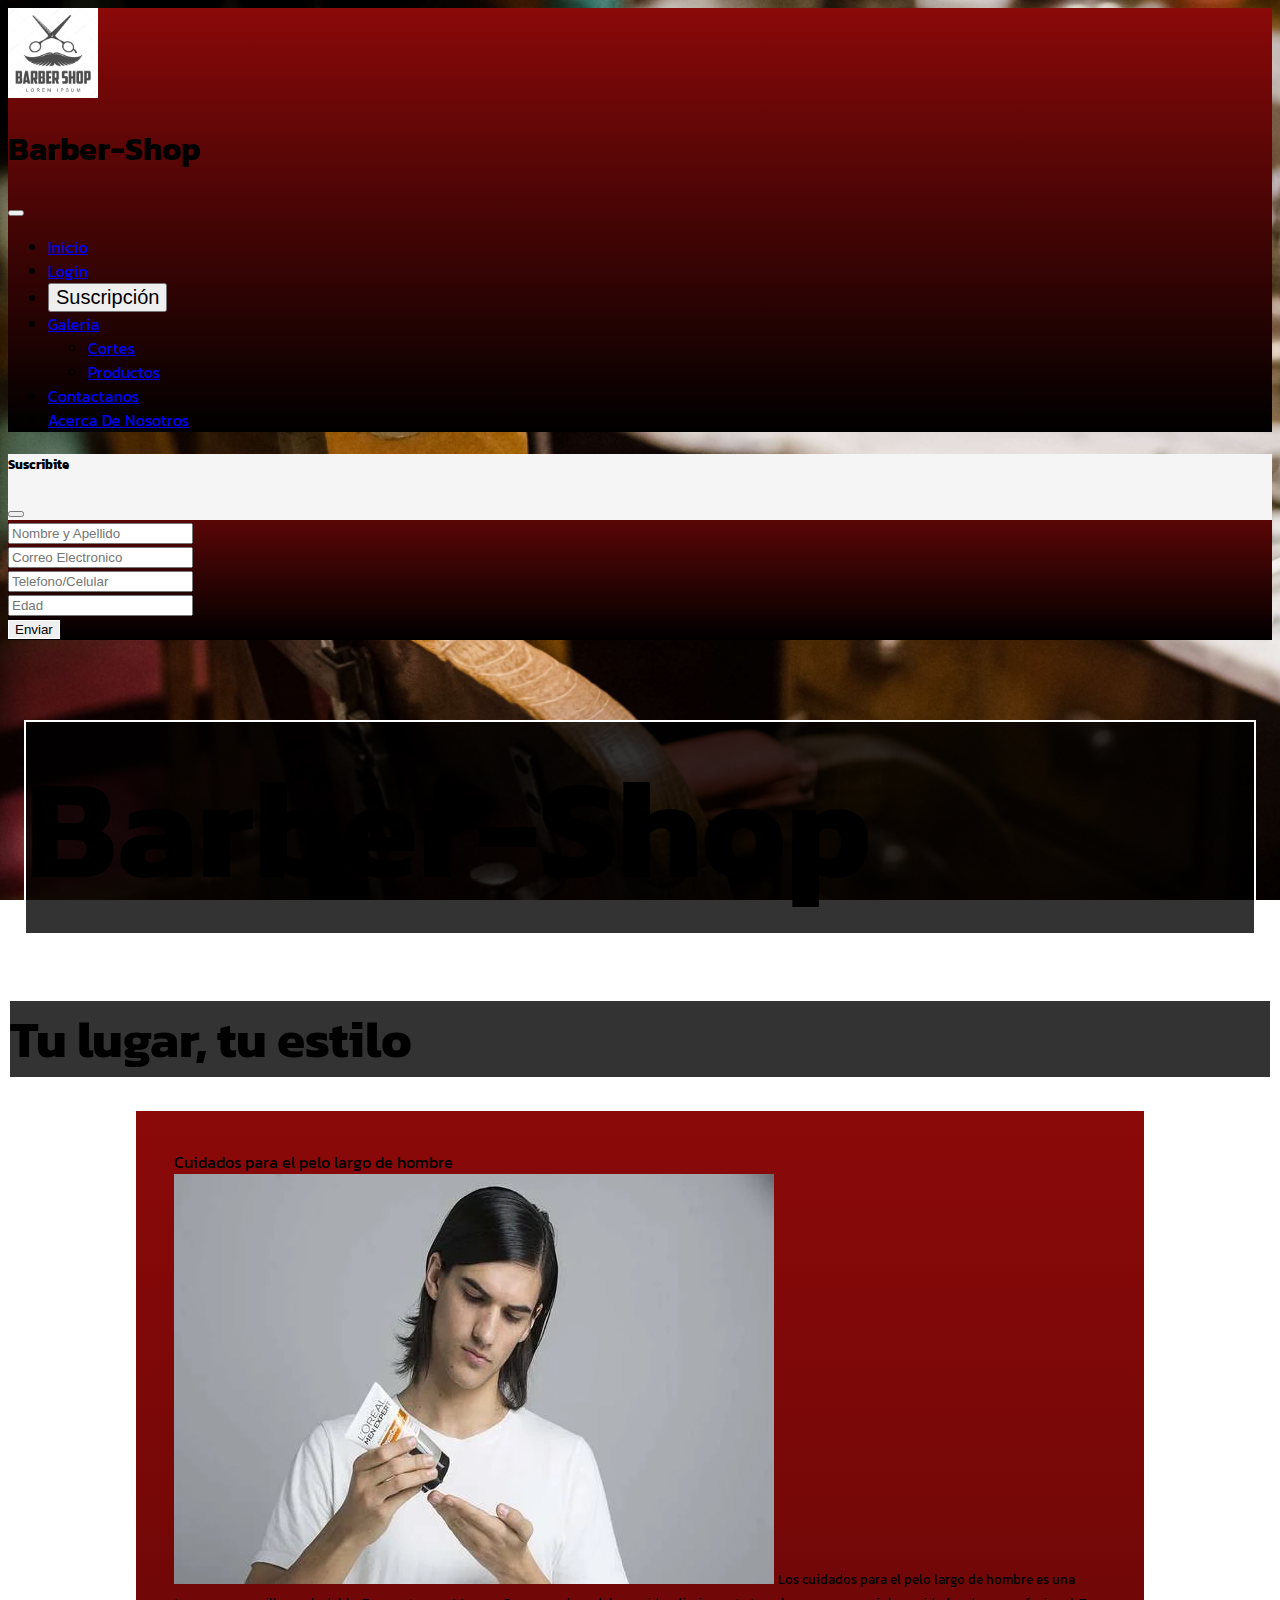
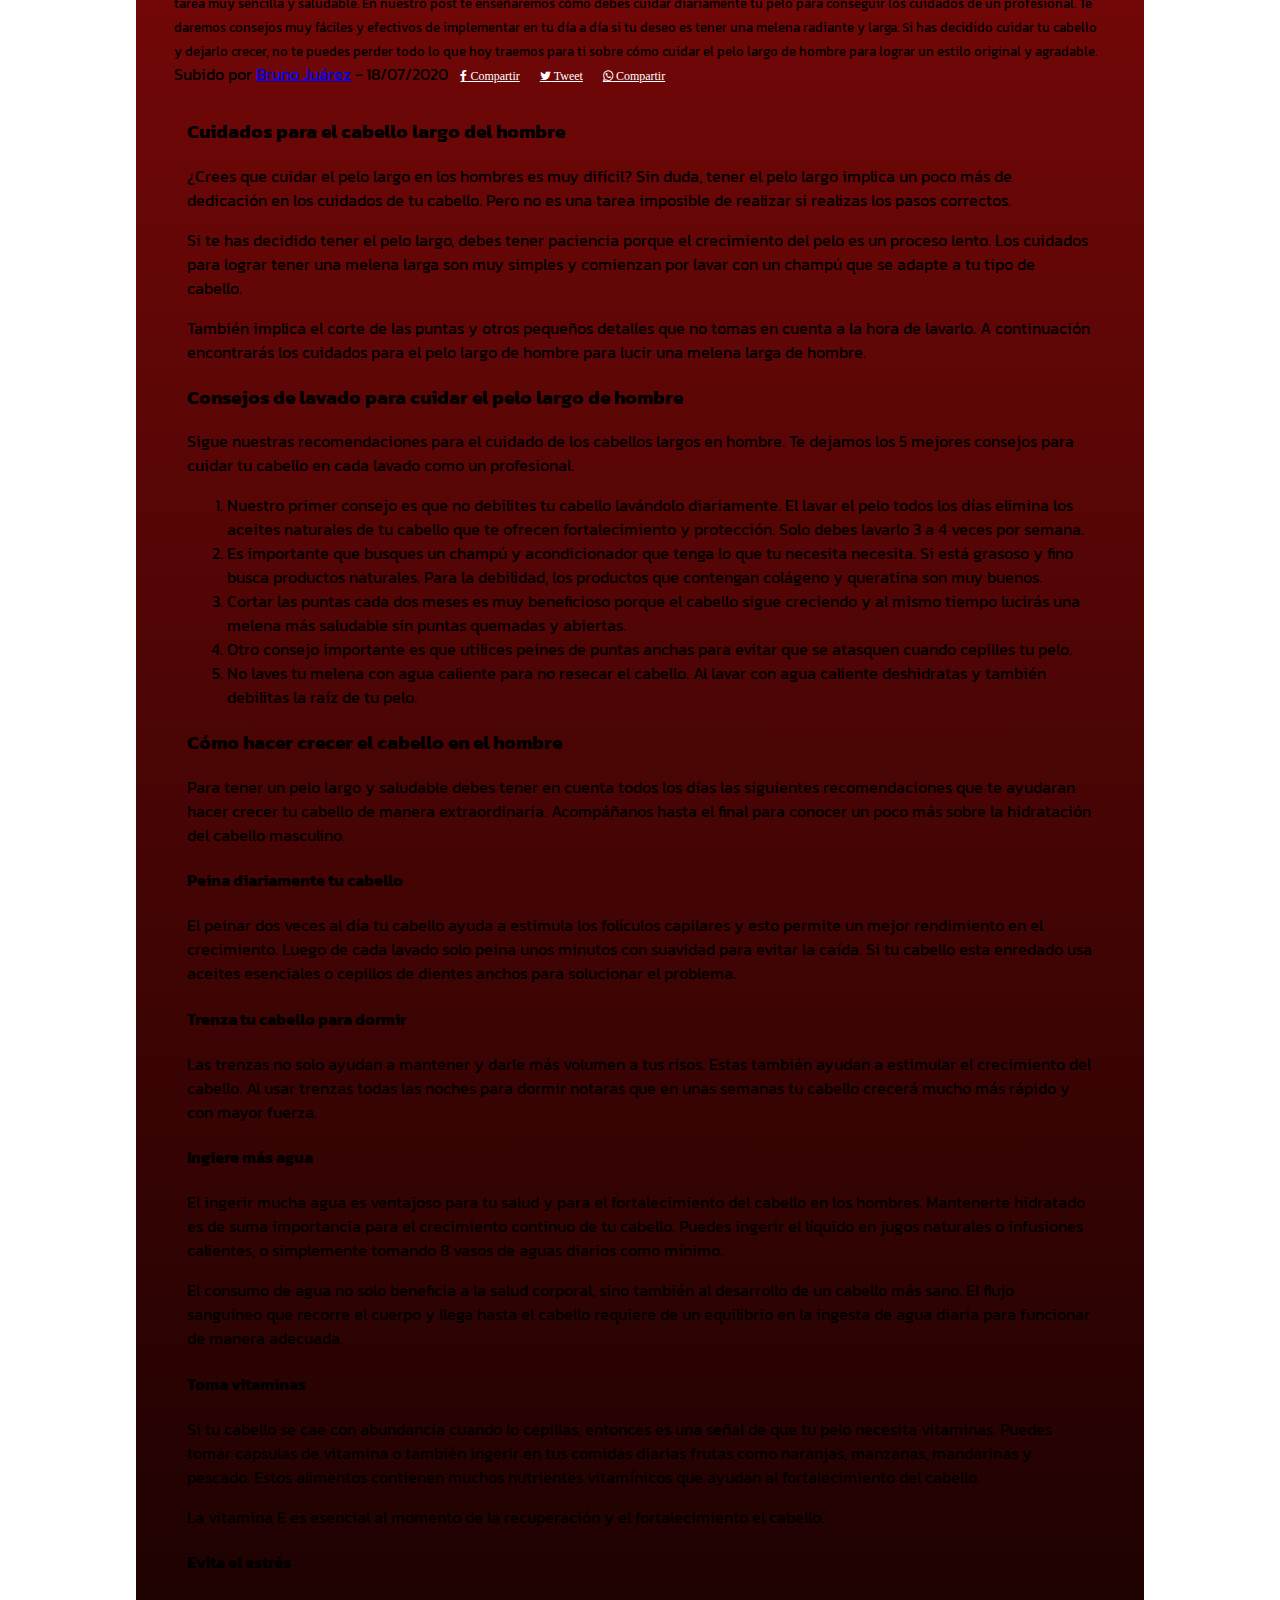
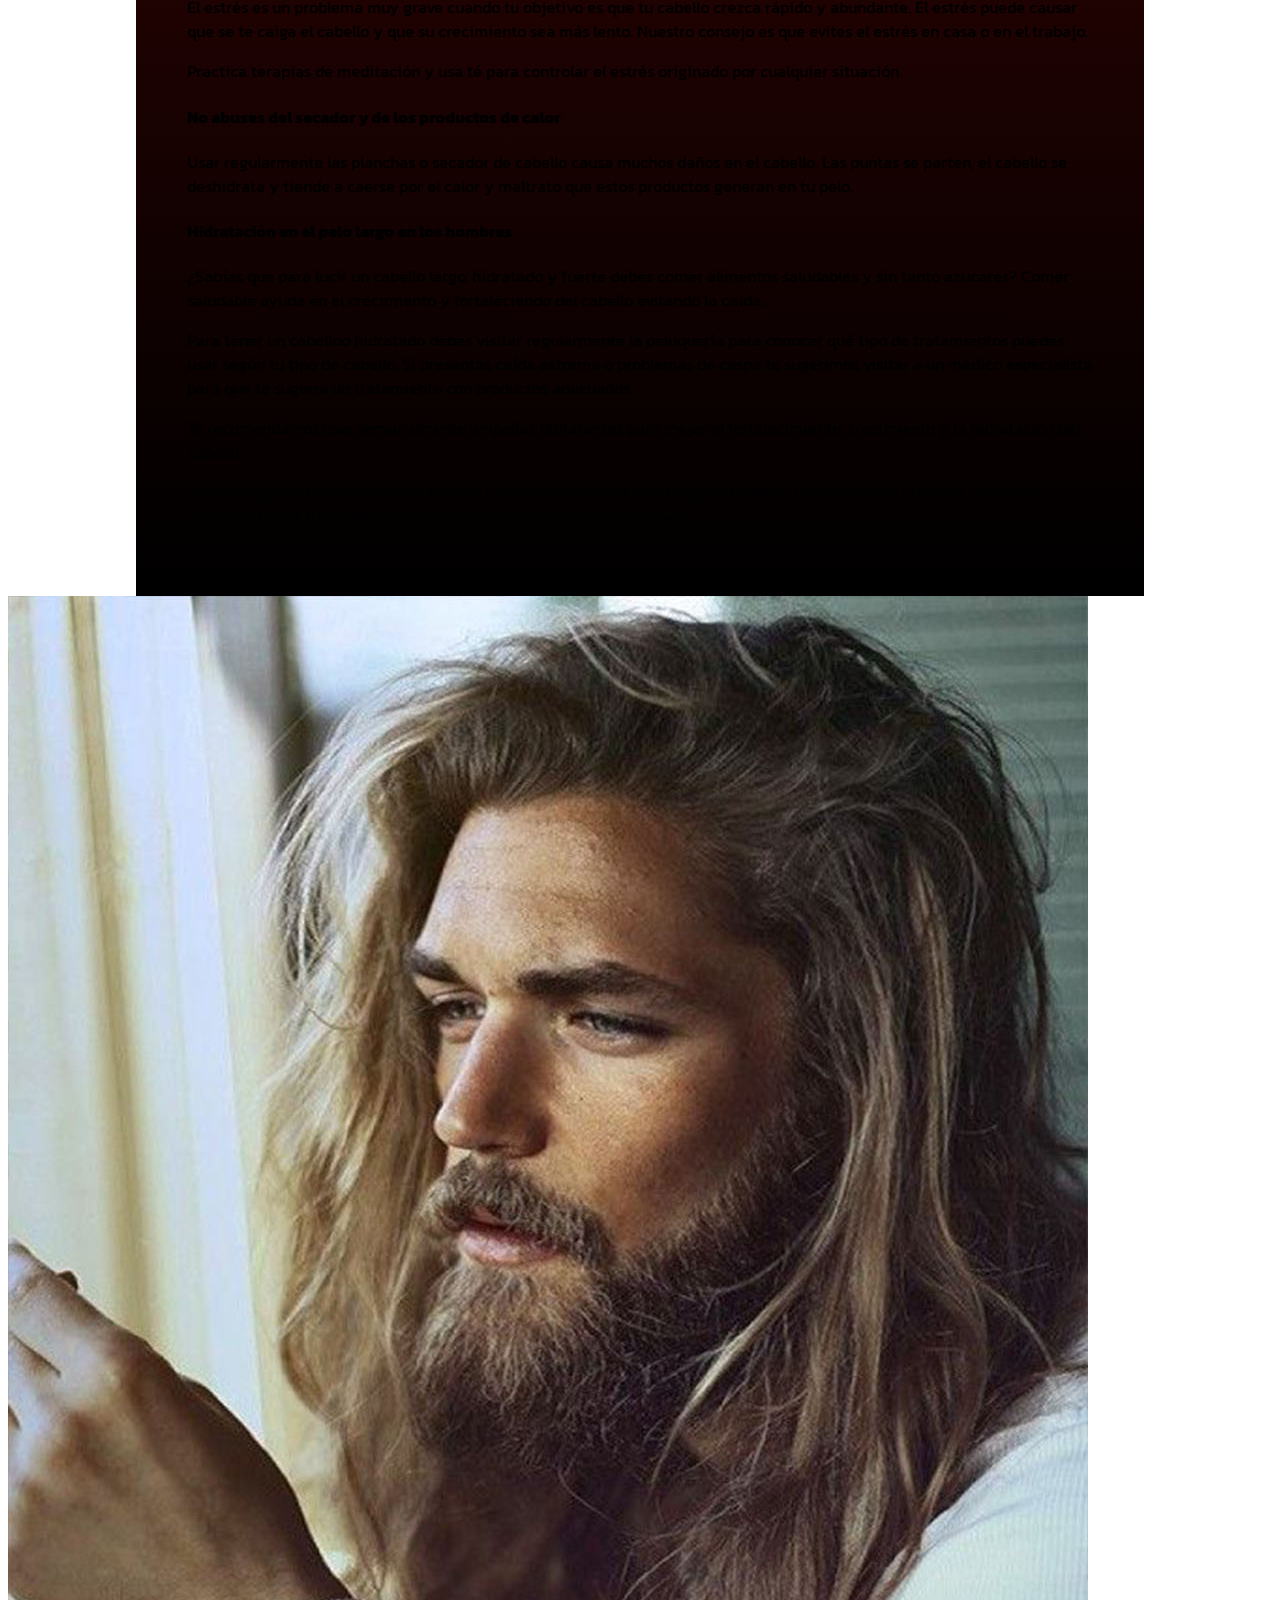
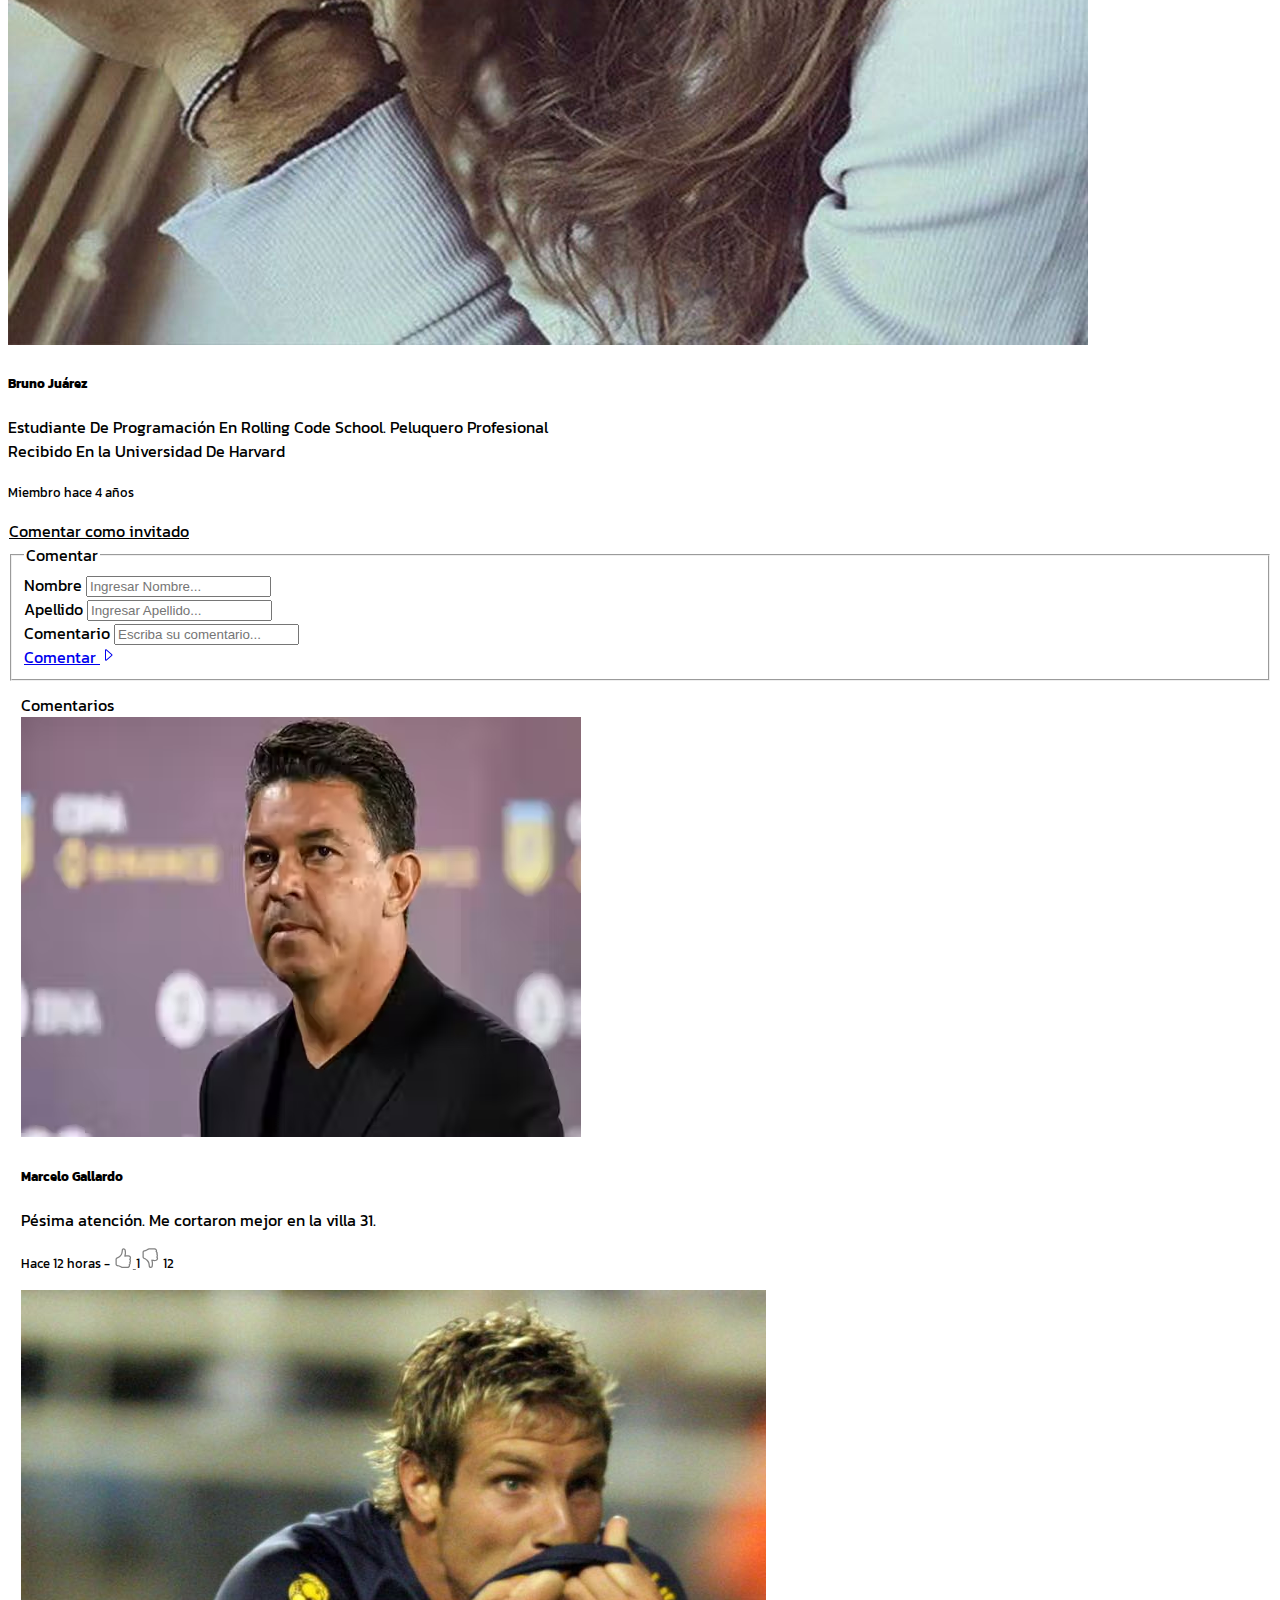
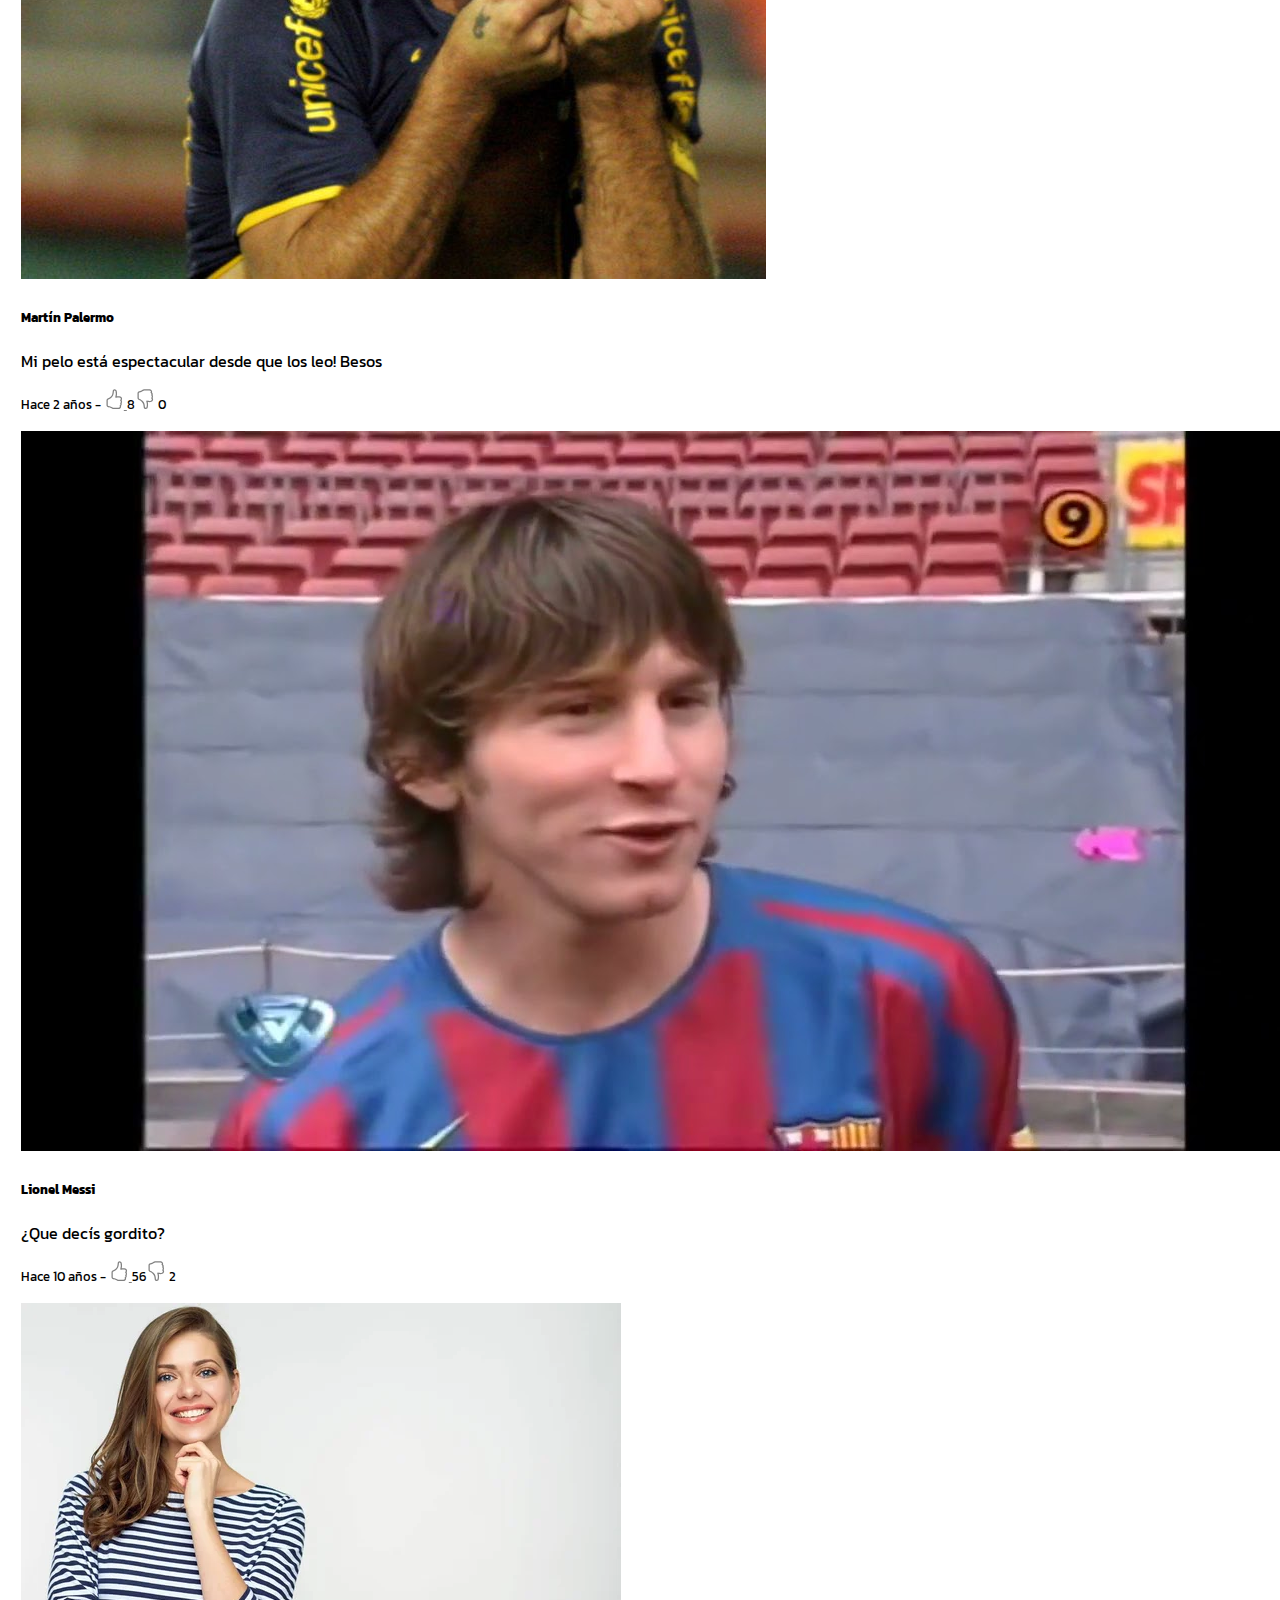
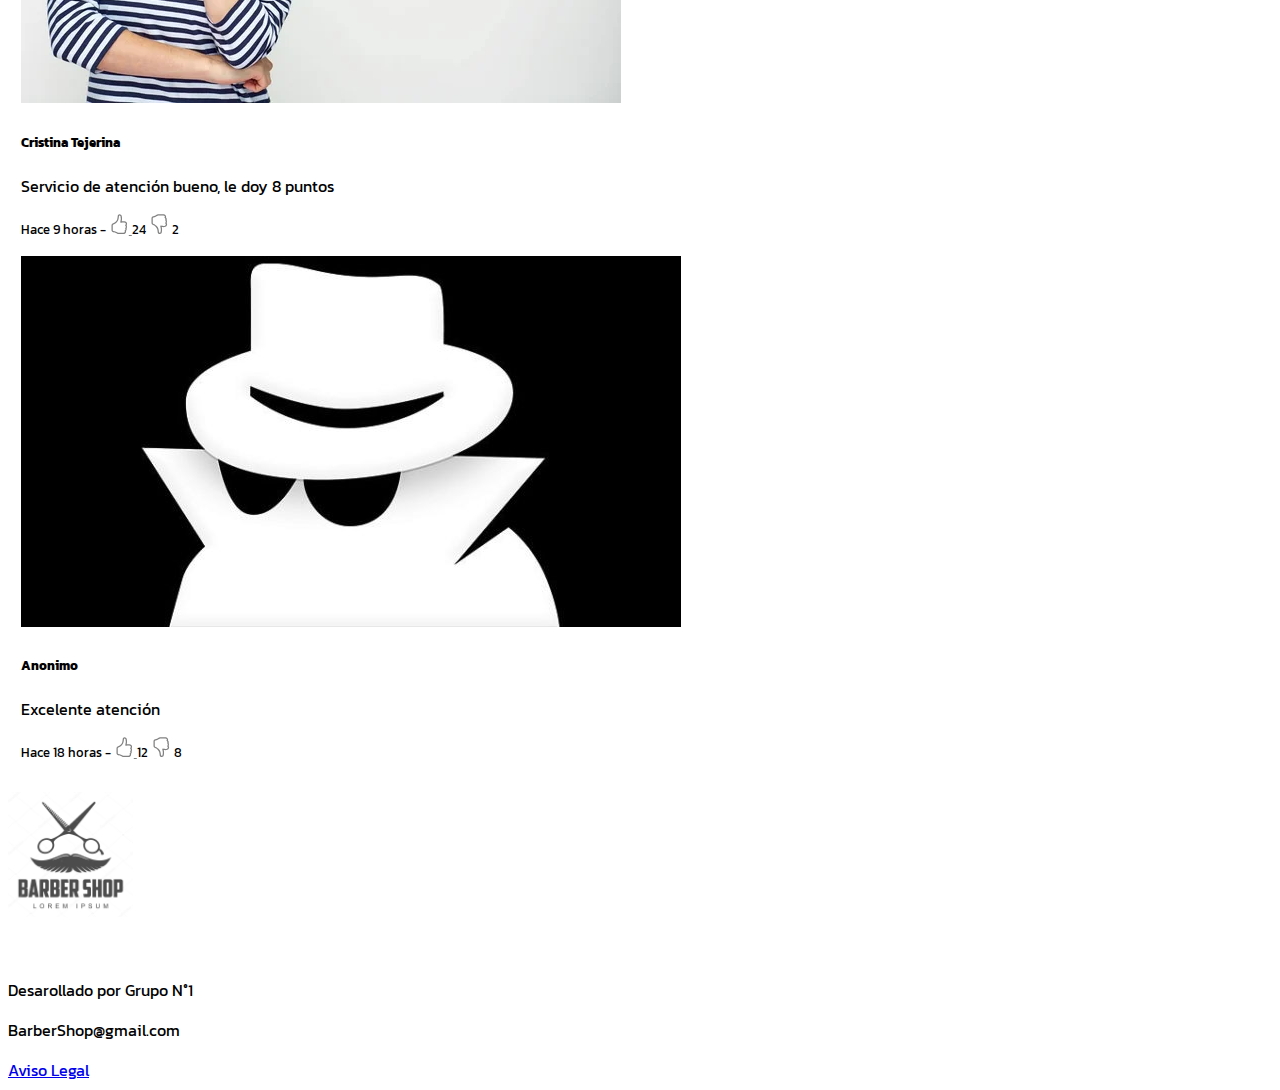
<file: paginas/entradablog.html>
<!DOCTYPE html>
<html lang="en">
<head>
  <meta charset="UTF-8"/>
    <meta http-equiv="X-UA-Compatible" content="IE=edge" />
    <meta name="viewport" content="width=device-width, initial-scale=1.0" />
    <link rel="icon" href="/imagenes/Logo.jpg">
    <!--Google Fonts-->
    <link rel="preconnect" href="https://fonts.googleapis.com">
    <link rel="preconnect" href="https://fonts.gstatic.com" crossorigin>
    <link href="https://fonts.googleapis.com/css2?family=Kanit&display=swap" rel="stylesheet">
    <!--Boostrap CSS-->
    <link href="https://cdn.jsdelivr.net/npm/bootstrap@5.1.3/dist/css/bootstrap.min.css"
      rel="stylesheet"
      integrity="sha384-1BmE4kWBq78iYhFldvKuhfTAU6auU8tT94WrHftjDbrCEXSU1oBoqyl2QvZ6jIW3"
      crossorigin="anonymous"/>
    <!--FontAwesome Icons-->
    <link rel="stylesheet" href="https://cdnjs.cloudflare.com/ajax/libs/font-awesome/4.7.0/css/font-awesome.min.css">
    <link rel="stylesheet" href="https://cdn.jsdelivr.net/npm/bootstrap-icons@1.9.1/font/bootstrap-icons.css">
    <!--CSS Personal-->
  <link rel="stylesheet" href="/estilos/blog.css">
  <title>Barber-Shop</title>
</head>

<body class=" m-0 letra">

  <!-- NavBar-->
  <section class="container-sm mb-5">
    <nav class=" navbar-expand-lg navbar navbar-dark fondo fixed-top">
      <div class="container-fluid">
        <a class="navbar-brand flex-shrink-0" href="#">
          <img src="/imagenes/Logo.jpg" alt="" width="90" height="90">
        </a>
        <h1 class="d-none d-md-block text-white flex-shrink-0">Barber-Shop</h1>
        <button class="navbar-toggler" type="button" data-toggle="collapse" data-target="#navbarCollapse"
          aria-controls="navbarCollapse" aria-expanded="false" aria-label="Toggle navigation">
          <span class="navbar-toggler-icon"></span>
        </button>
        <div class="collapse navbar-collapse justify-content-end" id="navbarCollapse">
          <ul class="navbar-nav flex-shrink-1 mb-2 mx-2 btn-lg">
            <li class="nav-item">
              <a class="nav-link active button1" aria-current="page" href="/index.html">Inicio</a>
            </li>
            <li class="nav-item">
              <a class="nav-link active button1" aria-current="page" href="./login.html">Login</a>
            </li>
            <li class="nav-item">
              <button type="button" class="btn nav-link active button1 tamaño" aria-current="page" data-bs-toggle="modal" data-bs-target="#Suscripcion">Suscripción</button>
            </li>
            <li class="nav-item dropdown">
              <a class="nav-link active dropdown-toggle button1" id="galeria" data-bs-toggle="dropdown" aria-expanded="false" aria-current="page" href="/archivos/contacto.html">Galeria</a>
              <ul class="dropdown-menu" aria-labelledby="galeria">
                <li><a class="dropdown-item" href="./galeriacortes.html">Cortes</a></li>
                <li><a class="dropdown-item" href="./galeriaproductos.html">Productos</a></li>
              </ul>
            </li>
            <li class="nav-item">
              <a class="nav-link active button1" aria-current="page" href="./contacto.html">Contactanos</a>
            </li>
            <li class="nav-item">
              <a class="nav-link active button1" aria-current="page" href="./aboutUs.html">Acerca De Nosotros</a>
            </li>
          </ul>
        </div>
      </div>
    </nav>
  </section>
  <!--Suscripcion-->
  <div class="modal fade" id="Suscripcion" data-bs-backdrop="static" data-bs-keyboard="false" tabindex="-1" aria-hidden="true" aria-labelledby="modalTitle">
    <div class="modal-dialog">
      <div class="modal-content">
          <div class="modal-header ">
              <h5 class="modal-title text-decoration-underline" id="modalTitle">Suscribite</h5>
              <button type="button" class="btn-close" data-bs-dismiss="modal" aria-label="Close"></button>
          </div>
          <div class="modal-body d-flex justify-content-center">
            <form>
              <div class="my-2"><input class="form-control" type="text" placeholder="Nombre y Apellido" required></div>
              <div><input type="email" class="form-control" placeholder="Correo Electronico" required></div>
              <div class="my-2"><input class="form-control" type="tel" placeholder="Telefono/Celular" maxlength="13" required></div>
              <div><input type="number" class="form-control" placeholder="Edad" maxlength="2" required></div>
            </form>
          </div>
          <div class="modal-footer d-flex justify-content-center">
            <button type="button" class="btn boton1">Enviar</button>
          </div>
      </div>
    </div>
  </div>
  <!--Titulos-->
  <div class="container-fluid container-sm py-4 d-flex flex-column align-items-center justify-content-center titulo letra">
    <h1 class="display-1 text-center text-white ">Barber-Shop</h1>
    <h2 class="text-center text-white pl-5">Tu lugar, tu estilo</h2>
  </div>
  <!--Blog-->
  <main>
     <div class="entrada-blog">
        <div class="titulo-entrada display-4 text-center text-white"> Cuidados para el pelo largo de hombre</div>
        <div class="Brad row my-3 text-center justify-content-center">
          <img src="/imagenes/como-dejarse-pelo-largo-hombres-gel-fijador-cuidado-del-cabello-imagen.png" alt="Pelo" class="col-12 col-md-9 p-0">
          <small class="text-white col-12 text-center">Los cuidados para el pelo largo de hombre es una tarea muy sencilla y saludable. En nuestro post te enseñaremos cómo debes cuidar diariamente tu pelo para conseguir los cuidados de un profesional. Te daremos consejos muy fáciles y efectivos de implementar en tu día a día si tu deseo es tener una melena radiante y larga. Si has decidido cuidar tu cabello y dejarlo crecer, no te puedes perder todo lo que hoy traemos para ti sobre cómo cuidar el pelo largo de hombre para lograr un estilo original y agradable.</small>
        </div>
        <div class="descripcion-entrada small text-right pl-1 text-muted container">Subido por <a href="./paginas/error404.html">Bruno Juárez</a> - 18/07/2020
          <a href="./error404.html" style="font-size:12px" class="fa fa-facebook text-light btn btn-primary mx-1 p-1"> Compartir</a>
          <a href="./error404.html" style="font-size:12px" class="fa fa-twitter text-light btn btn-info mx-1 p-1"> Tweet</a>
          <a href="./error404.html" style="font-size:12px" class="fa fa-whatsapp text-light btn btn-success mx-1 p-1"> Compartir</a>
        </div>
        <div class="main-entrada text-white col-12 col-md-9 mx-auto mt-3">
            <h3>Cuidados para el cabello largo del hombre</h3>
            <p>¿Crees que cuidar el pelo largo en los hombres es muy difícil?  Sin duda, tener el pelo largo implica un poco más de dedicación en los cuidados de tu cabello.  Pero no es una tarea imposible de realizar si realizas los pasos correctos.</p>
            <p>Si te has decidido tener el pelo largo, debes tener paciencia porque el crecimiento del pelo es un proceso lento. Los cuidados para lograr tener una melena larga son muy simples y comienzan por lavar con un champú que se adapte a tu tipo de cabello.</p>
            <p>También implica el corte de las puntas y otros pequeños detalles que no tomas en cuenta a la hora de lavarlo. A continuación encontrarás los cuidados para el pelo largo de hombre para lucir una melena larga de hombre.</p>
            <h3>Consejos de lavado para cuidar el pelo largo de hombre</h3>
            <p>Sigue nuestras recomendaciones para el cuidado de los cabellos largos en hombre. Te dejamos los 5 mejores consejos para cuidar tu cabello en cada lavado como un profesional.</p>
            <ol>
                <li>Nuestro primer consejo es que no debilites tu cabello lavándolo diariamente. El lavar el pelo todos los días elimina los aceites naturales de tu cabello que te ofrecen fortalecimiento y protección.  Solo debes lavarlo 3 a 4 veces por semana.</li>
                <li>Es importante que busques un champú y acondicionador que tenga lo que tu necesita necesita. Si está grasoso y fino busca productos naturales. Para la debilidad, los productos que contengan colágeno y queratina son muy buenos.</li>
                <li>Cortar las puntas cada dos meses es muy beneficioso porque el cabello sigue creciendo y al mismo tiempo lucirás una melena más saludable sin puntas quemadas y abiertas.</li>
                <li>Otro consejo importante es que utilices peines de puntas anchas para evitar que se atasquen cuando cepilles tu pelo.</li>
                <li>No laves tu melena con agua caliente para no resecar el cabello. Al lavar con agua caliente deshidratas y también debilitas la raíz de tu pelo.</li>
            </ol>
            <h3>Cómo hacer crecer el cabello en el hombre</h3>
            <p>Para tener un pelo largo y saludable debes tener en cuenta todos los días las siguientes recomendaciones que te ayudaran hacer crecer tu cabello de manera extraordinaria. Acompáñanos hasta el final para conocer un poco más sobre la hidratación del cabello masculino.</p>
            <h4>Peina diariamente tu cabello</h4>
            <p>El peinar dos veces al día tu cabello ayuda a estimula los folículos capilares y esto permite un mejor rendimiento en el crecimiento. Luego de cada lavado solo peina unos minutos con suavidad para evitar la caída. Si tu cabello esta enredado usa aceites esenciales o cepillos de dientes anchos para solucionar el problema.</p>
            <h4>Trenza tu cabello para dormir</h4>
            <p>Las trenzas no solo ayudan a mantener y darle más volumen a tus risos. Estas también ayudan a estimular el crecimiento del cabello. Al usar trenzas todas las noches para dormir notaras que en unas semanas tu cabello crecerá mucho más rápido y con mayor fuerza.</p>
            <h4>Ingiere más agua</h4>
            <p>El ingerir mucha agua es ventajoso para tu salud y para el fortalecimiento del cabello en los hombres. Mantenerte hidratado es de suma importancia para el crecimiento continuo de tu cabello. Puedes ingerir el líquido en jugos naturales o infusiones calientes, o simplemente tomando 8 vasos de aguas diarios como mínimo.</p>
            <p>El consumo de agua no solo beneficia a la salud corporal, sino también al desarrollo de un cabello más sano. El flujo sanguíneo que recorre el cuerpo y llega hasta el cabello requiere de un equilibrio en la ingesta de agua diaria para funcionar de manera adecuada.</p>
            <h4>Toma vitaminas</h4>
            <p>Si tu cabello se cae con abundancia cuando lo cepillas, entonces es una señal de que tu pelo necesita vitaminas. Puedes tomar capsulas de vitamina o también ingerir en tus comidas diarias frutas como naranjas, manzanas, mandarinas y pescado. Estos alimentos contienen muchos nutrientes vitamínicos que ayudan al fortalecimiento del cabello.</p>
            <p>La vitamina E es esencial al momento de la recuperación y el fortalecimiento el cabello.</p>
            <h4>Evita el estrés</h4>
            <p>El estrés es un problema muy grave cuando tu objetivo es que tu cabello crezca rápido y abundante. El estrés puede causar que se te caiga el cabello y que su crecimiento sea más lento. Nuestro consejo es que evites el estrés en casa o en el trabajo.</p>
            <p>Practica terapias de meditación y usa té para controlar el estrés originado por cualquier situación.</p>
            <h4>No abuses del secador y de los productos de calor</h4>
            <p>Usar regularmente las planchas o secador de cabello causa muchos daños en el cabello. Las puntas se parten, el cabello se deshidrata y tiende a caerse por el calor y maltrato que estos productos generan en tu pelo.</p>
            <h4>Hidratación en el pelo largo en los hombres</h4>
            <p>¿Sabías que para lucir un cabello largo, hidratado y fuerte debes comer alimentos saludables y sin tanto azucares? Comer saludable ayuda en el crecimiento y fortaleciendo del cabello evitando la caída.</p>
            <p>Para tener un cabelloo hidratado debes visitar regularmente la peluquería para conocer qué tipo de tratamientos puedes usar según tu tipo de cabello. Si presentas caída extrema o problemas de caspa te sugerimos visitar a un médico especialista para que te sugiera un tratamiento con productos adecuados.</p>
            <p>Te recomendamos usar semanalmente ampollas hidratantes para mejor el fortalecimiento, crecimiento y la hidratación del cabello.</p>
            <p>Hemos llegado al final de nuestro post de los cuidados para el pelo largo de hombre. Deseamos que nuestros consejos te ayuden a lograr tus objetivos de cuidados y crecimiento de tu cabello.</p>            
        </div>
    </div>
    <!--Peluquero Famoso-->
    <div class="autor-blog col-12 col-md-6 pl-5 my-3" id="autor">
        <div class="autor-blog mb-3" style="max-width: 540px;">
            <div class="row align-items-center">
              <div class="col-4">
                <img src="/imagenes/cabello largo.png" class="card-img rounded-circle" alt="Nelson Montz">
              </div>
              <div class="col-8">
                <div class="card-body">
                  <h5 class="card-title text-black">Bruno Juárez</h5>
                  <p class="card-text text-black">Estudiante De Programación En Rolling Code School. Peluquero Profesional Recibido En la Universidad De Harvard</p>
                  <p class="card-text text-black"><small >Miembro hace 4 años</small></p>
                </div>
              </div>
            </div>
          </div>
    </div>
    <div class="formulario-com container my-5">
      <div class="dropdown">
        <a class="btn btn-light underline boton1 mt-1" href="#" role="button" id="dropdownMenuLink" data-toggle="dropdown" aria-haspopup="true" aria-expanded="false">
          <u>Comentar como invitado</u>
        </a>
          <div class="dropdown-menu w-100 " aria-labelledby="dropdownMenuLink">
            <form class="text-black bg-white">
              <fieldset class="m-3">
                <legend>Comentar</legend>
              <div class="form-row">
                <div class="form-group col-md-6">
                  <label for="inputName">Nombre</label>
                  <input type="text" class="form-control" id="inputName" placeholder="Ingresar Nombre..." required>
                </div>
                <div class="form-group col-md-6">
                  <label for="inputLastName">Apellido</label>
                  <input type="text" class="form-control" id="inputLastName" placeholder="Ingresar Apellido..." required>
                </div>
              </div>
              <div class="form-group p-0">
                <label for="inputMessage">Comentario</label>
                <input type="text" class="form-control" id="inputMessage" placeholder="Escriba su comentario..." required>
              </div>
              <div class="text-center mt-3">
                <a href="./error404.html" type="submit" class="btn btn-primary">Comentar <svg width="1em" height="1em" viewBox="0 0 16 16" class="bi bi-caret-right" fill="currentColor" xmlns="http://www.w3.org/2000/svg">
                <path fill-rule="evenodd" d="M6 12.796L11.481 8 6 3.204v9.592zm.659.753l5.48-4.796a1 1 0 0 0 0-1.506L6.66 2.451C6.011 1.885 5 2.345 5 3.204v9.592a1 1 0 0 0 1.659.753z"/>
                </svg></a>
              </div>
              </fieldset>
            </form>
          </div>
      </div>
    </div>
    <!--Comentarios-->
    <div class="comentarios">
        <div class="titulo-comentarios m-4 h2 text-white text-decoration-underline">
            Comentarios
    </div>
    <div class="comentario container">
        <div class="card mb-2">
          <div class="row align-items-center">
            <div class="col-3 col-md-1 ml-3">
              <img src="/imagenes/gallardo.png" class="card-img rounded-circle w-100" alt="id_persona">
            </div>
            <div class="col-8">
              <div class="card-body p-1">
                <h5 class="card-title mb-0">Marcelo Gallardo</h5>
                <p class="card-text">Pésima atención. Me cortaron mejor en la villa 31.</p>
                <p class="card-text"><small class="text-muted">Hace 12 horas - <a href="#" class="pulgar-arriba"><svg width="1.5em" height="1.5em" viewBox="0 0 16 16" class="bi bi-hand-thumbs-up" fill="currentColor" xmlns="http://www.w3.org/2000/svg"><path fill-rule="evenodd" d="M6.956 1.745C7.021.81 7.908.087 8.864.325l.261.066c.463.116.874.456 1.012.965.22.816.533 2.511.062 4.51a9.84 9.84 0 0 1 .443-.051c.713-.065 1.669-.072 2.516.21.518.173.994.681 1.2 1.273.184.532.16 1.162-.234 1.733.058.119.103.242.138.363.077.27.113.567.113.856 0 .289-.036.586-.113.856-.039.135-.09.273-.16.404.169.387.107.819-.003 1.148a3.163 3.163 0 0 1-.488.901c.054.152.076.312.076.465 0 .305-.089.625-.253.912C13.1 15.522 12.437 16 11.5 16v-1c.563 0 .901-.272 1.066-.56a.865.865 0 0 0 .121-.416c0-.12-.035-.165-.04-.17l-.354-.354.353-.354c.202-.201.407-.511.505-.804.104-.312.043-.441-.005-.488l-.353-.354.353-.354c.043-.042.105-.14.154-.315.048-.167.075-.37.075-.581 0-.211-.027-.414-.075-.581-.05-.174-.111-.273-.154-.315L12.793 9l.353-.354c.353-.352.373-.713.267-1.02-.122-.35-.396-.593-.571-.652-.653-.217-1.447-.224-2.11-.164a8.907 8.907 0 0 0-1.094.171l-.014.003-.003.001a.5.5 0 0 1-.595-.643 8.34 8.34 0 0 0 .145-4.726c-.03-.111-.128-.215-.288-.255l-.262-.065c-.306-.077-.642.156-.667.518-.075 1.082-.239 2.15-.482 2.85-.174.502-.603 1.268-1.238 1.977-.637.712-1.519 1.41-2.614 1.708-.394.108-.62.396-.62.65v4.002c0 .26.22.515.553.55 1.293.137 1.936.53 2.491.868l.04.025c.27.164.495.296.776.393.277.095.63.163 1.14.163h3.5v1H8c-.605 0-1.07-.081-1.466-.218a4.82 4.82 0 0 1-.97-.484l-.048-.03c-.504-.307-.999-.609-2.068-.722C2.682 14.464 2 13.846 2 13V9c0-.85.685-1.432 1.357-1.615.849-.232 1.574-.787 2.132-1.41.56-.627.914-1.28 1.039-1.639.199-.575.356-1.539.428-2.59z"/></svg>
                </a>1<a href="#" class="pulgar-abajo"><svg width="1.5em" height="1.5em" viewBox="0 0 16 16" class="bi bi-hand-thumbs-down" fill="currentColor" xmlns="http://www.w3.org/2000/svg">
                  <path fill-rule="evenodd" d="M6.956 14.534c.065.936.952 1.659 1.908 1.42l.261-.065a1.378 1.378 0 0 0 1.012-.965c.22-.816.533-2.512.062-4.51.136.02.285.037.443.051.713.065 1.669.071 2.516-.211.518-.173.994-.68 1.2-1.272a1.896 1.896 0 0 0-.234-1.734c.058-.118.103-.242.138-.362.077-.27.113-.568.113-.857 0-.288-.036-.585-.113-.856a2.094 2.094 0 0 0-.16-.403c.169-.387.107-.82-.003-1.149a3.162 3.162 0 0 0-.488-.9c.054-.153.076-.313.076-.465a1.86 1.86 0 0 0-.253-.912C13.1.757 12.437.28 11.5.28v1c.563 0 .901.272 1.066.56.086.15.121.3.121.416 0 .12-.035.165-.04.17l-.354.353.353.354c.202.202.407.512.505.805.104.312.043.44-.005.488l-.353.353.353.354c.043.043.105.141.154.315.048.167.075.37.075.581 0 .212-.027.415-.075.582-.05.174-.111.272-.154.315l-.353.353.353.354c.353.352.373.714.267 1.021-.122.35-.396.593-.571.651-.653.218-1.447.224-2.11.164a8.907 8.907 0 0 1-1.094-.17l-.014-.004H9.62a.5.5 0 0 0-.595.643 8.34 8.34 0 0 1 .145 4.725c-.03.112-.128.215-.288.255l-.262.066c-.306.076-.642-.156-.667-.519-.075-1.081-.239-2.15-.482-2.85-.174-.502-.603-1.267-1.238-1.977C5.597 8.926 4.715 8.23 3.62 7.93 3.226 7.823 3 7.534 3 7.28V3.279c0-.26.22-.515.553-.55 1.293-.138 1.936-.53 2.491-.869l.04-.024c.27-.165.495-.296.776-.393.277-.096.63-.163 1.14-.163h3.5v-1H8c-.605 0-1.07.08-1.466.217a4.823 4.823 0 0 0-.97.485l-.048.029c-.504.308-.999.61-2.068.723C2.682 1.815 2 2.434 2 3.279v4c0 .851.685 1.433 1.357 1.616.849.232 1.574.787 2.132 1.41.56.626.914 1.28 1.039 1.638.199.575.356 1.54.428 2.591z"/>
                </svg></a> 12</small></p> 
              </div>
            </div>
          </div>
        </div>
    </div>
    <div class="comentario container">
        <div class="card mb-2">
          <div class="row align-items-center">
            <div class="col-3 col-md-1 ml-3">
              <img src="/imagenes/o_boca_juniors_martin_palermo-898.png" class="card-img rounded-circle w-100" alt="id_persona">
            </div>
            <div class="col-8">
              <div class="card-body p-1">
                <h5 class="card-title mb-0">Martín Palermo</h5>
                <p class="card-text">Mi pelo está espectacular desde que los leo! Besos</p>
                <p class="card-text"><small class="text-muted">Hace 2 años - <a href="#" class="pulgar-arriba"><svg width="1.5em" height="1.5em" viewBox="0 0 16 16" class="bi bi-hand-thumbs-up" fill="currentColor" xmlns="http://www.w3.org/2000/svg"><path fill-rule="evenodd" d="M6.956 1.745C7.021.81 7.908.087 8.864.325l.261.066c.463.116.874.456 1.012.965.22.816.533 2.511.062 4.51a9.84 9.84 0 0 1 .443-.051c.713-.065 1.669-.072 2.516.21.518.173.994.681 1.2 1.273.184.532.16 1.162-.234 1.733.058.119.103.242.138.363.077.27.113.567.113.856 0 .289-.036.586-.113.856-.039.135-.09.273-.16.404.169.387.107.819-.003 1.148a3.163 3.163 0 0 1-.488.901c.054.152.076.312.076.465 0 .305-.089.625-.253.912C13.1 15.522 12.437 16 11.5 16v-1c.563 0 .901-.272 1.066-.56a.865.865 0 0 0 .121-.416c0-.12-.035-.165-.04-.17l-.354-.354.353-.354c.202-.201.407-.511.505-.804.104-.312.043-.441-.005-.488l-.353-.354.353-.354c.043-.042.105-.14.154-.315.048-.167.075-.37.075-.581 0-.211-.027-.414-.075-.581-.05-.174-.111-.273-.154-.315L12.793 9l.353-.354c.353-.352.373-.713.267-1.02-.122-.35-.396-.593-.571-.652-.653-.217-1.447-.224-2.11-.164a8.907 8.907 0 0 0-1.094.171l-.014.003-.003.001a.5.5 0 0 1-.595-.643 8.34 8.34 0 0 0 .145-4.726c-.03-.111-.128-.215-.288-.255l-.262-.065c-.306-.077-.642.156-.667.518-.075 1.082-.239 2.15-.482 2.85-.174.502-.603 1.268-1.238 1.977-.637.712-1.519 1.41-2.614 1.708-.394.108-.62.396-.62.65v4.002c0 .26.22.515.553.55 1.293.137 1.936.53 2.491.868l.04.025c.27.164.495.296.776.393.277.095.63.163 1.14.163h3.5v1H8c-.605 0-1.07-.081-1.466-.218a4.82 4.82 0 0 1-.97-.484l-.048-.03c-.504-.307-.999-.609-2.068-.722C2.682 14.464 2 13.846 2 13V9c0-.85.685-1.432 1.357-1.615.849-.232 1.574-.787 2.132-1.41.56-.627.914-1.28 1.039-1.639.199-.575.356-1.539.428-2.59z"/></svg>
                </a>8<a href="#" class="pulgar-abajo"><svg width="1.5em" height="1.5em" viewBox="0 0 16 16" class="bi bi-hand-thumbs-down" fill="currentColor" xmlns="http://www.w3.org/2000/svg">
                  <path fill-rule="evenodd" d="M6.956 14.534c.065.936.952 1.659 1.908 1.42l.261-.065a1.378 1.378 0 0 0 1.012-.965c.22-.816.533-2.512.062-4.51.136.02.285.037.443.051.713.065 1.669.071 2.516-.211.518-.173.994-.68 1.2-1.272a1.896 1.896 0 0 0-.234-1.734c.058-.118.103-.242.138-.362.077-.27.113-.568.113-.857 0-.288-.036-.585-.113-.856a2.094 2.094 0 0 0-.16-.403c.169-.387.107-.82-.003-1.149a3.162 3.162 0 0 0-.488-.9c.054-.153.076-.313.076-.465a1.86 1.86 0 0 0-.253-.912C13.1.757 12.437.28 11.5.28v1c.563 0 .901.272 1.066.56.086.15.121.3.121.416 0 .12-.035.165-.04.17l-.354.353.353.354c.202.202.407.512.505.805.104.312.043.44-.005.488l-.353.353.353.354c.043.043.105.141.154.315.048.167.075.37.075.581 0 .212-.027.415-.075.582-.05.174-.111.272-.154.315l-.353.353.353.354c.353.352.373.714.267 1.021-.122.35-.396.593-.571.651-.653.218-1.447.224-2.11.164a8.907 8.907 0 0 1-1.094-.17l-.014-.004H9.62a.5.5 0 0 0-.595.643 8.34 8.34 0 0 1 .145 4.725c-.03.112-.128.215-.288.255l-.262.066c-.306.076-.642-.156-.667-.519-.075-1.081-.239-2.15-.482-2.85-.174-.502-.603-1.267-1.238-1.977C5.597 8.926 4.715 8.23 3.62 7.93 3.226 7.823 3 7.534 3 7.28V3.279c0-.26.22-.515.553-.55 1.293-.138 1.936-.53 2.491-.869l.04-.024c.27-.165.495-.296.776-.393.277-.096.63-.163 1.14-.163h3.5v-1H8c-.605 0-1.07.08-1.466.217a4.823 4.823 0 0 0-.97.485l-.048.029c-.504.308-.999.61-2.068.723C2.682 1.815 2 2.434 2 3.279v4c0 .851.685 1.433 1.357 1.616.849.232 1.574.787 2.132 1.41.56.626.914 1.28 1.039 1.638.199.575.356 1.54.428 2.591z"/>
                </svg></a> 0</small></p> 
              </div>
            </div>
          </div>
        </div>
      </div>
    <div class="comentario container">
        <div class="card mb-2">
          <div class="row align-items-center">
            <div class="col-3 col-md-1 ml-3">
              <img src="/imagenes/messi.png" class="card-img imagen rounded-circle w-100" alt="id_persona">
            </div>
            <div class="col-8">
              <div class="card-body p-1">
                <h5 class="card-title mb-0">Lionel Messi</h5>
                <p class="card-text">¿Que decís gordito?</p>
                <p class="card-text"><small class="text-muted">Hace 10 años - <a href="#" class="pulgar-arriba"><svg width="1.5em" height="1.5em" viewBox="0 0 16 16" class="bi bi-hand-thumbs-up" fill="currentColor" xmlns="http://www.w3.org/2000/svg"><path fill-rule="evenodd" d="M6.956 1.745C7.021.81 7.908.087 8.864.325l.261.066c.463.116.874.456 1.012.965.22.816.533 2.511.062 4.51a9.84 9.84 0 0 1 .443-.051c.713-.065 1.669-.072 2.516.21.518.173.994.681 1.2 1.273.184.532.16 1.162-.234 1.733.058.119.103.242.138.363.077.27.113.567.113.856 0 .289-.036.586-.113.856-.039.135-.09.273-.16.404.169.387.107.819-.003 1.148a3.163 3.163 0 0 1-.488.901c.054.152.076.312.076.465 0 .305-.089.625-.253.912C13.1 15.522 12.437 16 11.5 16v-1c.563 0 .901-.272 1.066-.56a.865.865 0 0 0 .121-.416c0-.12-.035-.165-.04-.17l-.354-.354.353-.354c.202-.201.407-.511.505-.804.104-.312.043-.441-.005-.488l-.353-.354.353-.354c.043-.042.105-.14.154-.315.048-.167.075-.37.075-.581 0-.211-.027-.414-.075-.581-.05-.174-.111-.273-.154-.315L12.793 9l.353-.354c.353-.352.373-.713.267-1.02-.122-.35-.396-.593-.571-.652-.653-.217-1.447-.224-2.11-.164a8.907 8.907 0 0 0-1.094.171l-.014.003-.003.001a.5.5 0 0 1-.595-.643 8.34 8.34 0 0 0 .145-4.726c-.03-.111-.128-.215-.288-.255l-.262-.065c-.306-.077-.642.156-.667.518-.075 1.082-.239 2.15-.482 2.85-.174.502-.603 1.268-1.238 1.977-.637.712-1.519 1.41-2.614 1.708-.394.108-.62.396-.62.65v4.002c0 .26.22.515.553.55 1.293.137 1.936.53 2.491.868l.04.025c.27.164.495.296.776.393.277.095.63.163 1.14.163h3.5v1H8c-.605 0-1.07-.081-1.466-.218a4.82 4.82 0 0 1-.97-.484l-.048-.03c-.504-.307-.999-.609-2.068-.722C2.682 14.464 2 13.846 2 13V9c0-.85.685-1.432 1.357-1.615.849-.232 1.574-.787 2.132-1.41.56-.627.914-1.28 1.039-1.639.199-.575.356-1.539.428-2.59z"/></svg>
                </a>56<a href="#" class="pulgar-abajo"><svg width="1.5em" height="1.5em" viewBox="0 0 16 16" class="bi bi-hand-thumbs-down" fill="currentColor" xmlns="http://www.w3.org/2000/svg">
                  <path fill-rule="evenodd" d="M6.956 14.534c.065.936.952 1.659 1.908 1.42l.261-.065a1.378 1.378 0 0 0 1.012-.965c.22-.816.533-2.512.062-4.51.136.02.285.037.443.051.713.065 1.669.071 2.516-.211.518-.173.994-.68 1.2-1.272a1.896 1.896 0 0 0-.234-1.734c.058-.118.103-.242.138-.362.077-.27.113-.568.113-.857 0-.288-.036-.585-.113-.856a2.094 2.094 0 0 0-.16-.403c.169-.387.107-.82-.003-1.149a3.162 3.162 0 0 0-.488-.9c.054-.153.076-.313.076-.465a1.86 1.86 0 0 0-.253-.912C13.1.757 12.437.28 11.5.28v1c.563 0 .901.272 1.066.56.086.15.121.3.121.416 0 .12-.035.165-.04.17l-.354.353.353.354c.202.202.407.512.505.805.104.312.043.44-.005.488l-.353.353.353.354c.043.043.105.141.154.315.048.167.075.37.075.581 0 .212-.027.415-.075.582-.05.174-.111.272-.154.315l-.353.353.353.354c.353.352.373.714.267 1.021-.122.35-.396.593-.571.651-.653.218-1.447.224-2.11.164a8.907 8.907 0 0 1-1.094-.17l-.014-.004H9.62a.5.5 0 0 0-.595.643 8.34 8.34 0 0 1 .145 4.725c-.03.112-.128.215-.288.255l-.262.066c-.306.076-.642-.156-.667-.519-.075-1.081-.239-2.15-.482-2.85-.174-.502-.603-1.267-1.238-1.977C5.597 8.926 4.715 8.23 3.62 7.93 3.226 7.823 3 7.534 3 7.28V3.279c0-.26.22-.515.553-.55 1.293-.138 1.936-.53 2.491-.869l.04-.024c.27-.165.495-.296.776-.393.277-.096.63-.163 1.14-.163h3.5v-1H8c-.605 0-1.07.08-1.466.217a4.823 4.823 0 0 0-.97.485l-.048.029c-.504.308-.999.61-2.068.723C2.682 1.815 2 2.434 2 3.279v4c0 .851.685 1.433 1.357 1.616.849.232 1.574.787 2.132 1.41.56.626.914 1.28 1.039 1.638.199.575.356 1.54.428 2.591z"/>
                </svg></a> 2</small></p> 
              </div>
            </div>
          </div>
        </div>
      </div>
      <div class="comentario container">
        <div class="card mb-2">
          <div class="row align-items-center">
            <div class="col-3 col-md-1 ml-3">
              <img src="/imagenes/mujer.jpg" class="card-img rounded-circle w-100" alt="id_persona">
            </div>
            <div class="col-8">
              <div class="card-body p-1">
                <h5 class="card-title mb-0">Cristina Tejerina</h5>
                <p class="card-text">Servicio de atención bueno, le doy 8 puntos</p>
                <p class="card-text"><small class="text-muted">Hace 9 horas - <a href="#" class="pulgar-arriba"><svg width="1.5em" height="1.5em" viewBox="0 0 16 16" class="bi bi-hand-thumbs-up" fill="currentColor" xmlns="http://www.w3.org/2000/svg"><path fill-rule="evenodd" d="M6.956 1.745C7.021.81 7.908.087 8.864.325l.261.066c.463.116.874.456 1.012.965.22.816.533 2.511.062 4.51a9.84 9.84 0 0 1 .443-.051c.713-.065 1.669-.072 2.516.21.518.173.994.681 1.2 1.273.184.532.16 1.162-.234 1.733.058.119.103.242.138.363.077.27.113.567.113.856 0 .289-.036.586-.113.856-.039.135-.09.273-.16.404.169.387.107.819-.003 1.148a3.163 3.163 0 0 1-.488.901c.054.152.076.312.076.465 0 .305-.089.625-.253.912C13.1 15.522 12.437 16 11.5 16v-1c.563 0 .901-.272 1.066-.56a.865.865 0 0 0 .121-.416c0-.12-.035-.165-.04-.17l-.354-.354.353-.354c.202-.201.407-.511.505-.804.104-.312.043-.441-.005-.488l-.353-.354.353-.354c.043-.042.105-.14.154-.315.048-.167.075-.37.075-.581 0-.211-.027-.414-.075-.581-.05-.174-.111-.273-.154-.315L12.793 9l.353-.354c.353-.352.373-.713.267-1.02-.122-.35-.396-.593-.571-.652-.653-.217-1.447-.224-2.11-.164a8.907 8.907 0 0 0-1.094.171l-.014.003-.003.001a.5.5 0 0 1-.595-.643 8.34 8.34 0 0 0 .145-4.726c-.03-.111-.128-.215-.288-.255l-.262-.065c-.306-.077-.642.156-.667.518-.075 1.082-.239 2.15-.482 2.85-.174.502-.603 1.268-1.238 1.977-.637.712-1.519 1.41-2.614 1.708-.394.108-.62.396-.62.65v4.002c0 .26.22.515.553.55 1.293.137 1.936.53 2.491.868l.04.025c.27.164.495.296.776.393.277.095.63.163 1.14.163h3.5v1H8c-.605 0-1.07-.081-1.466-.218a4.82 4.82 0 0 1-.97-.484l-.048-.03c-.504-.307-.999-.609-2.068-.722C2.682 14.464 2 13.846 2 13V9c0-.85.685-1.432 1.357-1.615.849-.232 1.574-.787 2.132-1.41.56-.627.914-1.28 1.039-1.639.199-.575.356-1.539.428-2.59z"/></svg>
                </a> 24 <a href="#" class="pulgar-abajo"><svg width="1.5em" height="1.5em" viewBox="0 0 16 16" class="bi bi-hand-thumbs-down" fill="currentColor" xmlns="http://www.w3.org/2000/svg">
                  <path fill-rule="evenodd" d="M6.956 14.534c.065.936.952 1.659 1.908 1.42l.261-.065a1.378 1.378 0 0 0 1.012-.965c.22-.816.533-2.512.062-4.51.136.02.285.037.443.051.713.065 1.669.071 2.516-.211.518-.173.994-.68 1.2-1.272a1.896 1.896 0 0 0-.234-1.734c.058-.118.103-.242.138-.362.077-.27.113-.568.113-.857 0-.288-.036-.585-.113-.856a2.094 2.094 0 0 0-.16-.403c.169-.387.107-.82-.003-1.149a3.162 3.162 0 0 0-.488-.9c.054-.153.076-.313.076-.465a1.86 1.86 0 0 0-.253-.912C13.1.757 12.437.28 11.5.28v1c.563 0 .901.272 1.066.56.086.15.121.3.121.416 0 .12-.035.165-.04.17l-.354.353.353.354c.202.202.407.512.505.805.104.312.043.44-.005.488l-.353.353.353.354c.043.043.105.141.154.315.048.167.075.37.075.581 0 .212-.027.415-.075.582-.05.174-.111.272-.154.315l-.353.353.353.354c.353.352.373.714.267 1.021-.122.35-.396.593-.571.651-.653.218-1.447.224-2.11.164a8.907 8.907 0 0 1-1.094-.17l-.014-.004H9.62a.5.5 0 0 0-.595.643 8.34 8.34 0 0 1 .145 4.725c-.03.112-.128.215-.288.255l-.262.066c-.306.076-.642-.156-.667-.519-.075-1.081-.239-2.15-.482-2.85-.174-.502-.603-1.267-1.238-1.977C5.597 8.926 4.715 8.23 3.62 7.93 3.226 7.823 3 7.534 3 7.28V3.279c0-.26.22-.515.553-.55 1.293-.138 1.936-.53 2.491-.869l.04-.024c.27-.165.495-.296.776-.393.277-.096.63-.163 1.14-.163h3.5v-1H8c-.605 0-1.07.08-1.466.217a4.823 4.823 0 0 0-.97.485l-.048.029c-.504.308-.999.61-2.068.723C2.682 1.815 2 2.434 2 3.279v4c0 .851.685 1.433 1.357 1.616.849.232 1.574.787 2.132 1.41.56.626.914 1.28 1.039 1.638.199.575.356 1.54.428 2.591z"/>
                </svg></a> 2</small></p> 
              </div>
            </div>
          </div>
        </div>
      </div>
      <div class="comentario container">
        <div class="card mb-2">
          <div class="row align-items-center">
            <div class="col-3 col-md-1 ml-3">
              <img src="/imagenes/anonimo.jpg" class="card-img rounded-circle w-100" alt="">
            </div>
            <div class="col-8">
              <div class="card-body p-1">
                <h5 class="card-title mb-0">Anonimo</h5>
                <p class="card-text">Excelente atención</p>
                <p class="card-text"><small class="text-muted">Hace 18 horas - <a href="#" class="pulgar-arriba"><svg width="1.5em" height="1.5em" viewBox="0 0 16 16" class="bi bi-hand-thumbs-up" fill="currentColor" xmlns="http://www.w3.org/2000/svg"><path fill-rule="evenodd" d="M6.956 1.745C7.021.81 7.908.087 8.864.325l.261.066c.463.116.874.456 1.012.965.22.816.533 2.511.062 4.51a9.84 9.84 0 0 1 .443-.051c.713-.065 1.669-.072 2.516.21.518.173.994.681 1.2 1.273.184.532.16 1.162-.234 1.733.058.119.103.242.138.363.077.27.113.567.113.856 0 .289-.036.586-.113.856-.039.135-.09.273-.16.404.169.387.107.819-.003 1.148a3.163 3.163 0 0 1-.488.901c.054.152.076.312.076.465 0 .305-.089.625-.253.912C13.1 15.522 12.437 16 11.5 16v-1c.563 0 .901-.272 1.066-.56a.865.865 0 0 0 .121-.416c0-.12-.035-.165-.04-.17l-.354-.354.353-.354c.202-.201.407-.511.505-.804.104-.312.043-.441-.005-.488l-.353-.354.353-.354c.043-.042.105-.14.154-.315.048-.167.075-.37.075-.581 0-.211-.027-.414-.075-.581-.05-.174-.111-.273-.154-.315L12.793 9l.353-.354c.353-.352.373-.713.267-1.02-.122-.35-.396-.593-.571-.652-.653-.217-1.447-.224-2.11-.164a8.907 8.907 0 0 0-1.094.171l-.014.003-.003.001a.5.5 0 0 1-.595-.643 8.34 8.34 0 0 0 .145-4.726c-.03-.111-.128-.215-.288-.255l-.262-.065c-.306-.077-.642.156-.667.518-.075 1.082-.239 2.15-.482 2.85-.174.502-.603 1.268-1.238 1.977-.637.712-1.519 1.41-2.614 1.708-.394.108-.62.396-.62.65v4.002c0 .26.22.515.553.55 1.293.137 1.936.53 2.491.868l.04.025c.27.164.495.296.776.393.277.095.63.163 1.14.163h3.5v1H8c-.605 0-1.07-.081-1.466-.218a4.82 4.82 0 0 1-.97-.484l-.048-.03c-.504-.307-.999-.609-2.068-.722C2.682 14.464 2 13.846 2 13V9c0-.85.685-1.432 1.357-1.615.849-.232 1.574-.787 2.132-1.41.56-.627.914-1.28 1.039-1.639.199-.575.356-1.539.428-2.59z"/></svg>
                </a> 12 <a href="#" class="pulgar-abajo"><svg width="1.5em" height="1.5em" viewBox="0 0 16 16" class="bi bi-hand-thumbs-down" fill="currentColor" xmlns="http://www.w3.org/2000/svg">
                  <path fill-rule="evenodd" d="M6.956 14.534c.065.936.952 1.659 1.908 1.42l.261-.065a1.378 1.378 0 0 0 1.012-.965c.22-.816.533-2.512.062-4.51.136.02.285.037.443.051.713.065 1.669.071 2.516-.211.518-.173.994-.68 1.2-1.272a1.896 1.896 0 0 0-.234-1.734c.058-.118.103-.242.138-.362.077-.27.113-.568.113-.857 0-.288-.036-.585-.113-.856a2.094 2.094 0 0 0-.16-.403c.169-.387.107-.82-.003-1.149a3.162 3.162 0 0 0-.488-.9c.054-.153.076-.313.076-.465a1.86 1.86 0 0 0-.253-.912C13.1.757 12.437.28 11.5.28v1c.563 0 .901.272 1.066.56.086.15.121.3.121.416 0 .12-.035.165-.04.17l-.354.353.353.354c.202.202.407.512.505.805.104.312.043.44-.005.488l-.353.353.353.354c.043.043.105.141.154.315.048.167.075.37.075.581 0 .212-.027.415-.075.582-.05.174-.111.272-.154.315l-.353.353.353.354c.353.352.373.714.267 1.021-.122.35-.396.593-.571.651-.653.218-1.447.224-2.11.164a8.907 8.907 0 0 1-1.094-.17l-.014-.004H9.62a.5.5 0 0 0-.595.643 8.34 8.34 0 0 1 .145 4.725c-.03.112-.128.215-.288.255l-.262.066c-.306.076-.642-.156-.667-.519-.075-1.081-.239-2.15-.482-2.85-.174-.502-.603-1.267-1.238-1.977C5.597 8.926 4.715 8.23 3.62 7.93 3.226 7.823 3 7.534 3 7.28V3.279c0-.26.22-.515.553-.55 1.293-.138 1.936-.53 2.491-.869l.04-.024c.27-.165.495-.296.776-.393.277-.096.63-.163 1.14-.163h3.5v-1H8c-.605 0-1.07.08-1.466.217a4.823 4.823 0 0 0-.97.485l-.048.029c-.504.308-.999.61-2.068.723C2.682 1.815 2 2.434 2 3.279v4c0 .851.685 1.433 1.357 1.616.849.232 1.574.787 2.132 1.41.56.626.914 1.28 1.039 1.638.199.575.356 1.54.428 2.591z"/>
                </svg></a> 8</small></p> 
              </div>
            </div>
          </div>
        </div>
      </div>
    </div>
  </main>
  <!--Footer-->
  <footer class="container-fluid row bg-black m-auto">
    <div class="text-center col-lg-4 col-md-6"">
        <a href=" #"><img class="p-3" src="/imagenes/Logo.jpg" width="125" height="125" alt="Logo"></a>
    </div>
    <div class="d-flex align-items-center justify-content-center col-lg-4 col-md-6"">
      <a href="./error404.html" class="fa fa-facebook"></a>
      <a href="./error404.html" class="fa fa-twitter"></a>
      <a href="./error404.html" class="fa fa-youtube"></a>
      <a href="./error404.html" class="fa fa-instagram"></a>
      <a href="./error404.html" class="fa fa-pinterest"></a>
    </div>
    <div class="p-3 text-white col-lg-4">
      <p class="p-0 m-0 text-center">Desarollado por Grupo N°1</p>
      <p class="p-0 m-0 text-center">BarberShop@gmail.com</p>
      <a class="p-0 m-0 d-flex justify-content-center" href="./error404.html">Aviso Legal</a>
    </div>
  </footer>
  <!-- JavaScript -->
  <script src="https://cdn.jsdelivr.net/npm/bootstrap@5.1.3/dist/js/bootstrap.bundle.min.js" integrity="sha384-ka7Sk0Gln4gmtz2MlQnikT1wXgYsOg+OMhuP+IlRH9sENBO0LRn5q+8nbTov4+1p" crossorigin="anonymous"></script>
    <script src="https://code.jquery.com/jquery-3.5.1.slim.min.js" integrity="sha384-DfXdz2htPH0lsSSs5nCTpuj/zy4C+OGpamoFVy38MVBnE+IbbVYUew+OrCXaRkfj" crossorigin="anonymous"></script>
    <script src="https://cdn.jsdelivr.net/npm/popper.js@1.16.0/dist/umd/popper.min.js" integrity="sha384-Q6E9RHvbIyZFJoft+2mJbHaEWldlvI9IOYy5n3zV9zzTtmI3UksdQRVvoxMfooAo" crossorigin="anonymous"></script>
    <script src="https://stackpath.bootstrapcdn.com/bootstrap/4.5.0/js/bootstrap.min.js" integrity="sha384-OgVRvuATP1z7JjHLkuOU7Xw704+h835Lr+6QL9UvYjZE3Ipu6Tp75j7Bh/kR0JKI" crossorigin="anonymous"></script>    
</body>

</html>
</file>
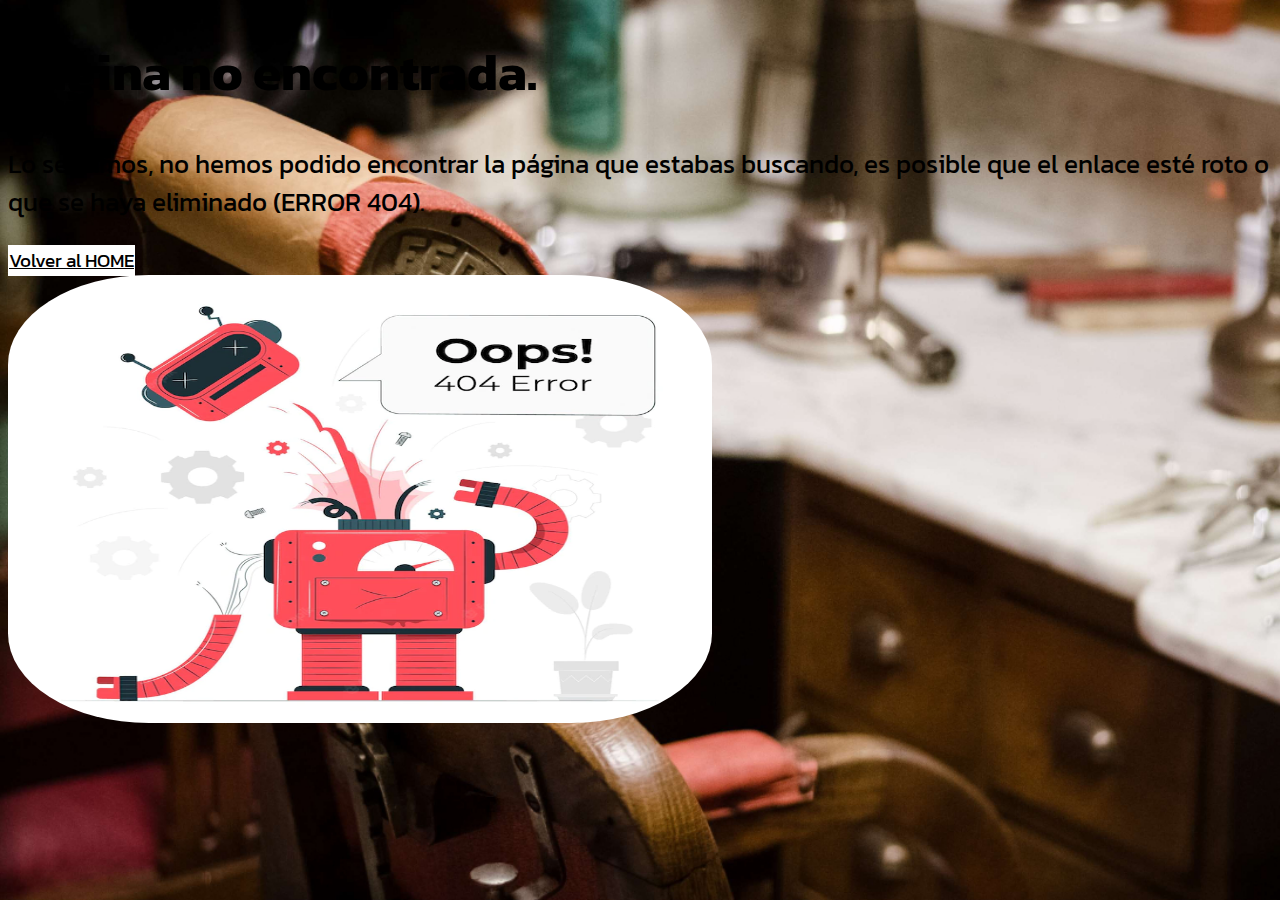
<file: paginas/error404.html>
<!DOCTYPE html>
<html lang="en">
<head>
  <meta charset="UTF-8"/>
  <meta http-equiv="X-UA-Compatible" content="IE=edge" />
  <meta name="viewport" content="width=device-width, initial-scale=1.0" />
  <link rel="icon" href="/imagenes/Logo.jpg">
  <!--Google Fonts-->
  <link rel="preconnect" href="https://fonts.googleapis.com">
  <link rel="preconnect" href="https://fonts.gstatic.com" crossorigin>
  <link href="https://fonts.googleapis.com/css2?family=Kanit&display=swap" rel="stylesheet">
  <!--Boostrap CSS-->
  <link href="https://cdn.jsdelivr.net/npm/bootstrap@5.1.3/dist/css/bootstrap.min.css"
    rel="stylesheet"
    integrity="sha384-1BmE4kWBq78iYhFldvKuhfTAU6auU8tT94WrHftjDbrCEXSU1oBoqyl2QvZ6jIW3"
    crossorigin="anonymous"/>
  <!--FontAwesome Icons-->
  <link rel="stylesheet" href="https://cdnjs.cloudflare.com/ajax/libs/font-awesome/4.7.0/css/font-awesome.min.css">
  <link rel="stylesheet" href="https://cdn.jsdelivr.net/npm/bootstrap-icons@1.9.1/font/bootstrap-icons.css">
  <!--CSS Personal-->
  <link rel="stylesheet" href="/estilos/error404.css">
  <title>Barber-Shop</title>
</head>
<body class="m-0 letra">
    <!--Error 404-->
    <div class="container mt-5">
        <div class="row d-flex justify-content-center">
            <div class="col-sm-6 col-md-10 col-lg-10 text-center mt-1">
                    <div class="alert alert-light text-black mt-1" role="alert" id="msg">
                    <h1 class="text-decoration-underline">Página no encontrada.</h1>
                    <p>  Lo sentimos, no hemos podido encontrar la página que estabas buscando,  es posible que el enlace esté roto o
                      que se haya eliminado (ERROR 404).
                    </p>                   
                    </div>   
                    <a href="../index.html" class="boton badge badge-dark my-4 py-3 px-3 mb-0">Volver al HOME</a> 
            </div>            
        </div>
        <div class="row d-flex justify-content-center my-5">
                    <img src="/imagenes/ilustracion.jpg" class="imagen" alt="error-404">
        </div>
    </div>
  <!--JavaScript-->
  <script src="https://cdn.jsdelivr.net/npm/bootstrap@5.1.3/dist/js/bootstrap.bundle.min.js" integrity="sha384-ka7Sk0Gln4gmtz2MlQnikT1wXgYsOg+OMhuP+IlRH9sENBO0LRn5q+8nbTov4+1p" crossorigin="anonymous"></script>
  <script src="https://code.jquery.com/jquery-3.5.1.slim.min.js" integrity="sha384-DfXdz2htPH0lsSSs5nCTpuj/zy4C+OGpamoFVy38MVBnE+IbbVYUew+OrCXaRkfj" crossorigin="anonymous"></script>
  <script src="https://cdn.jsdelivr.net/npm/popper.js@1.16.0/dist/umd/popper.min.js" integrity="sha384-Q6E9RHvbIyZFJoft+2mJbHaEWldlvI9IOYy5n3zV9zzTtmI3UksdQRVvoxMfooAo" crossorigin="anonymous"></script>
  <script src="https://stackpath.bootstrapcdn.com/bootstrap/4.5.0/js/bootstrap.min.js" integrity="sha384-OgVRvuATP1z7JjHLkuOU7Xw704+h835Lr+6QL9UvYjZE3Ipu6Tp75j7Bh/kR0JKI" crossorigin="anonymous"></script>    
</body>
</html>
</file>
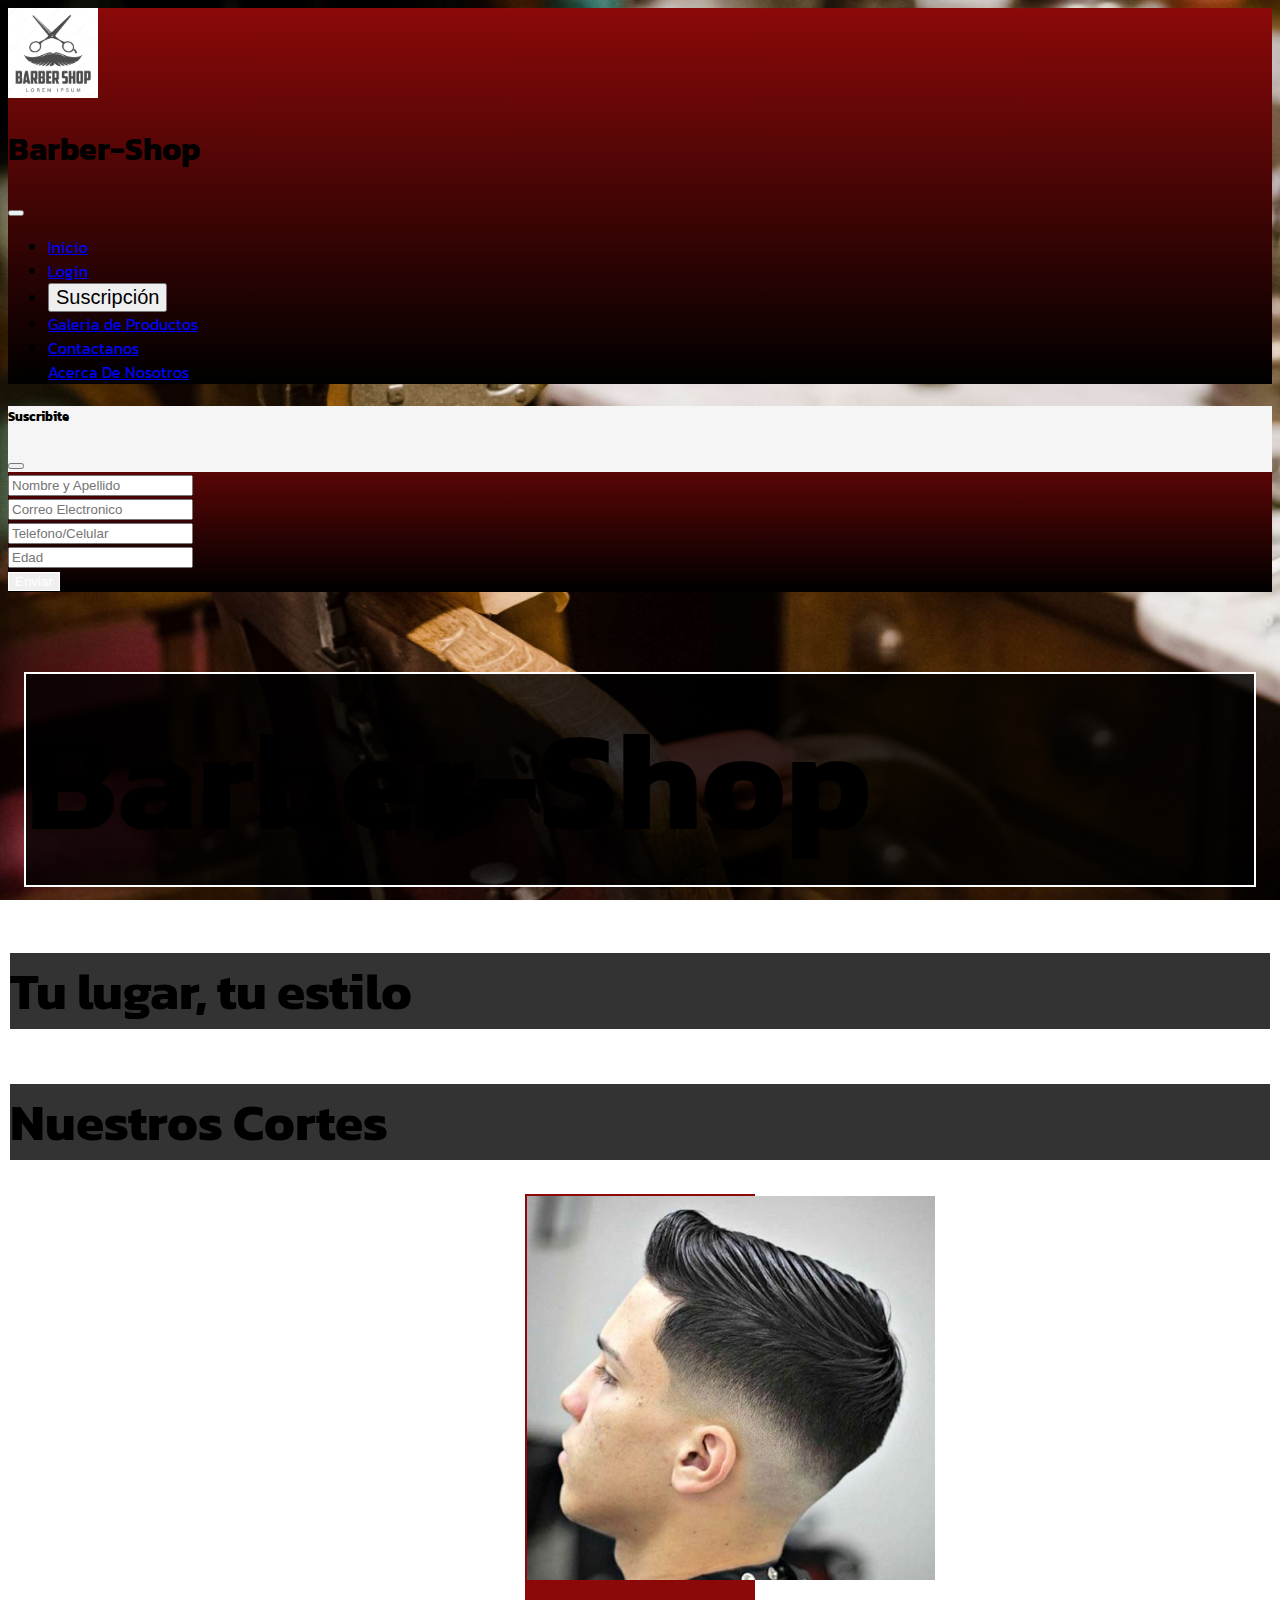
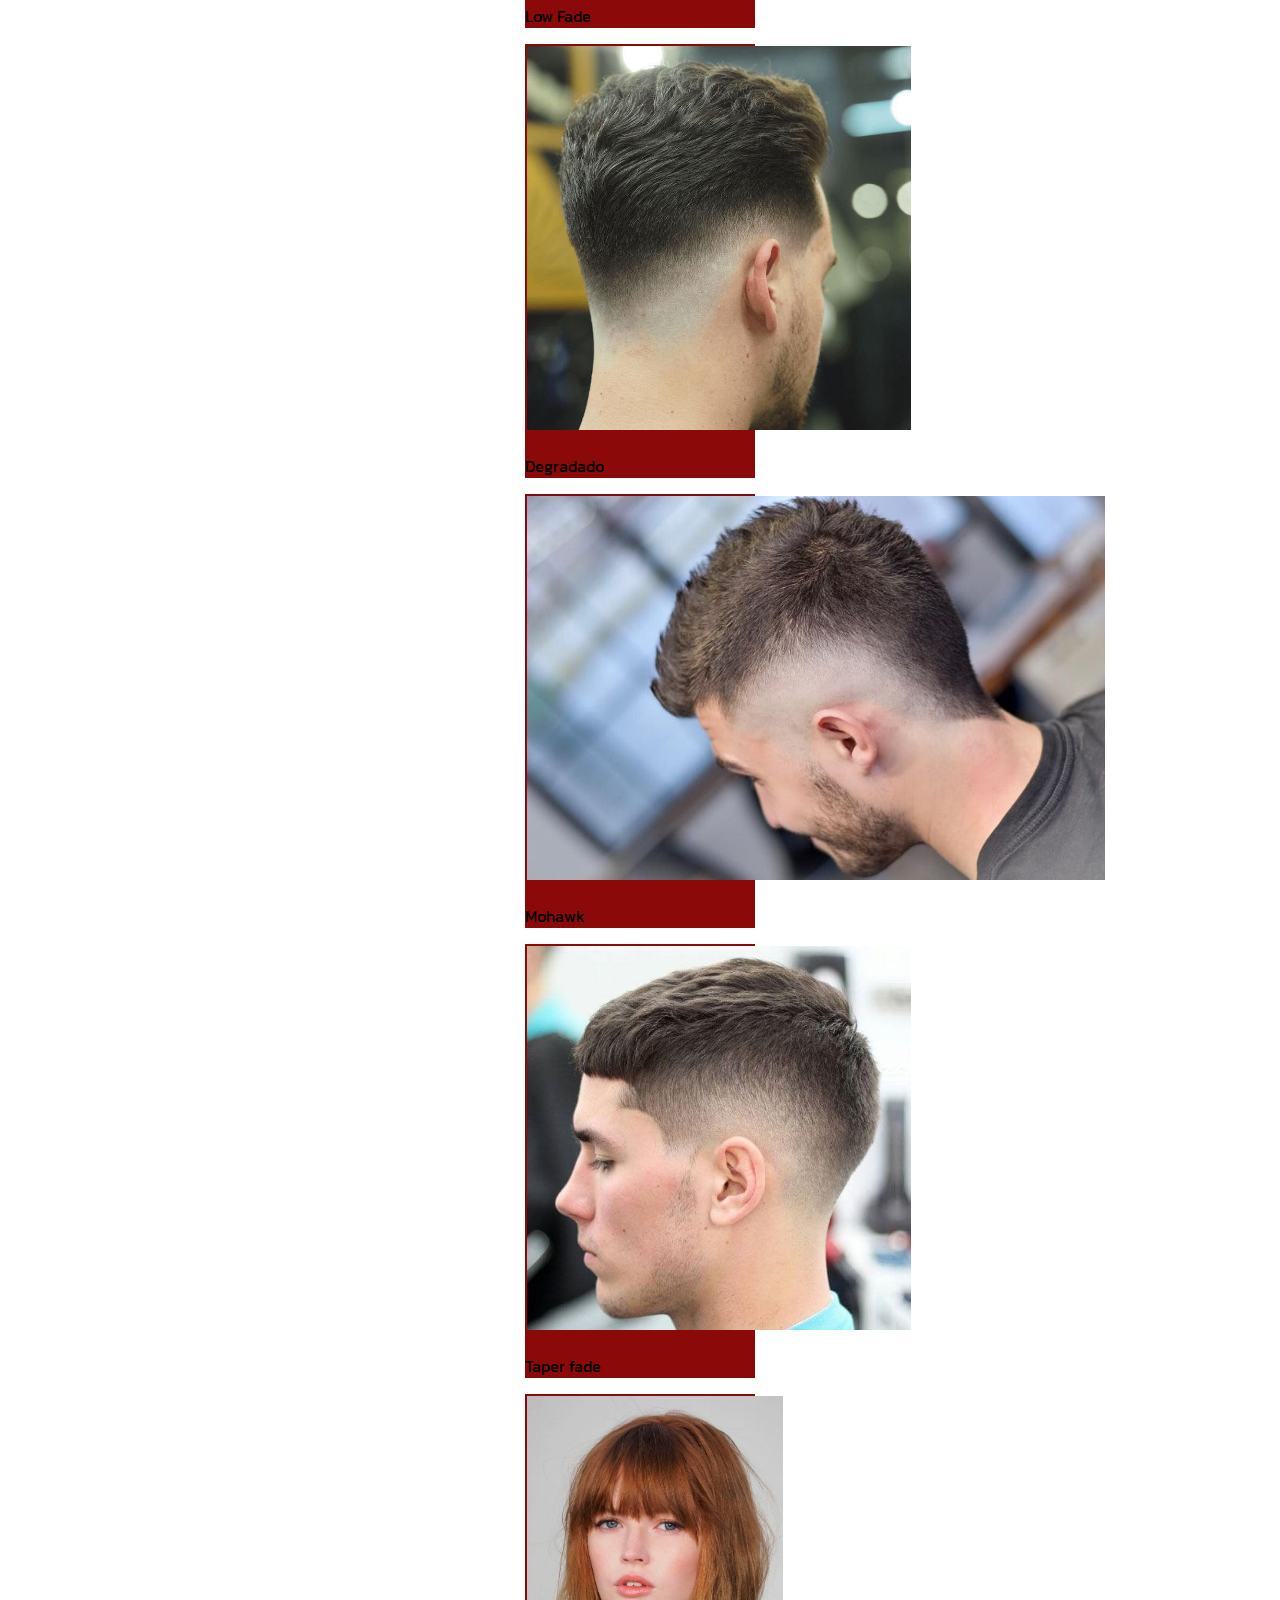
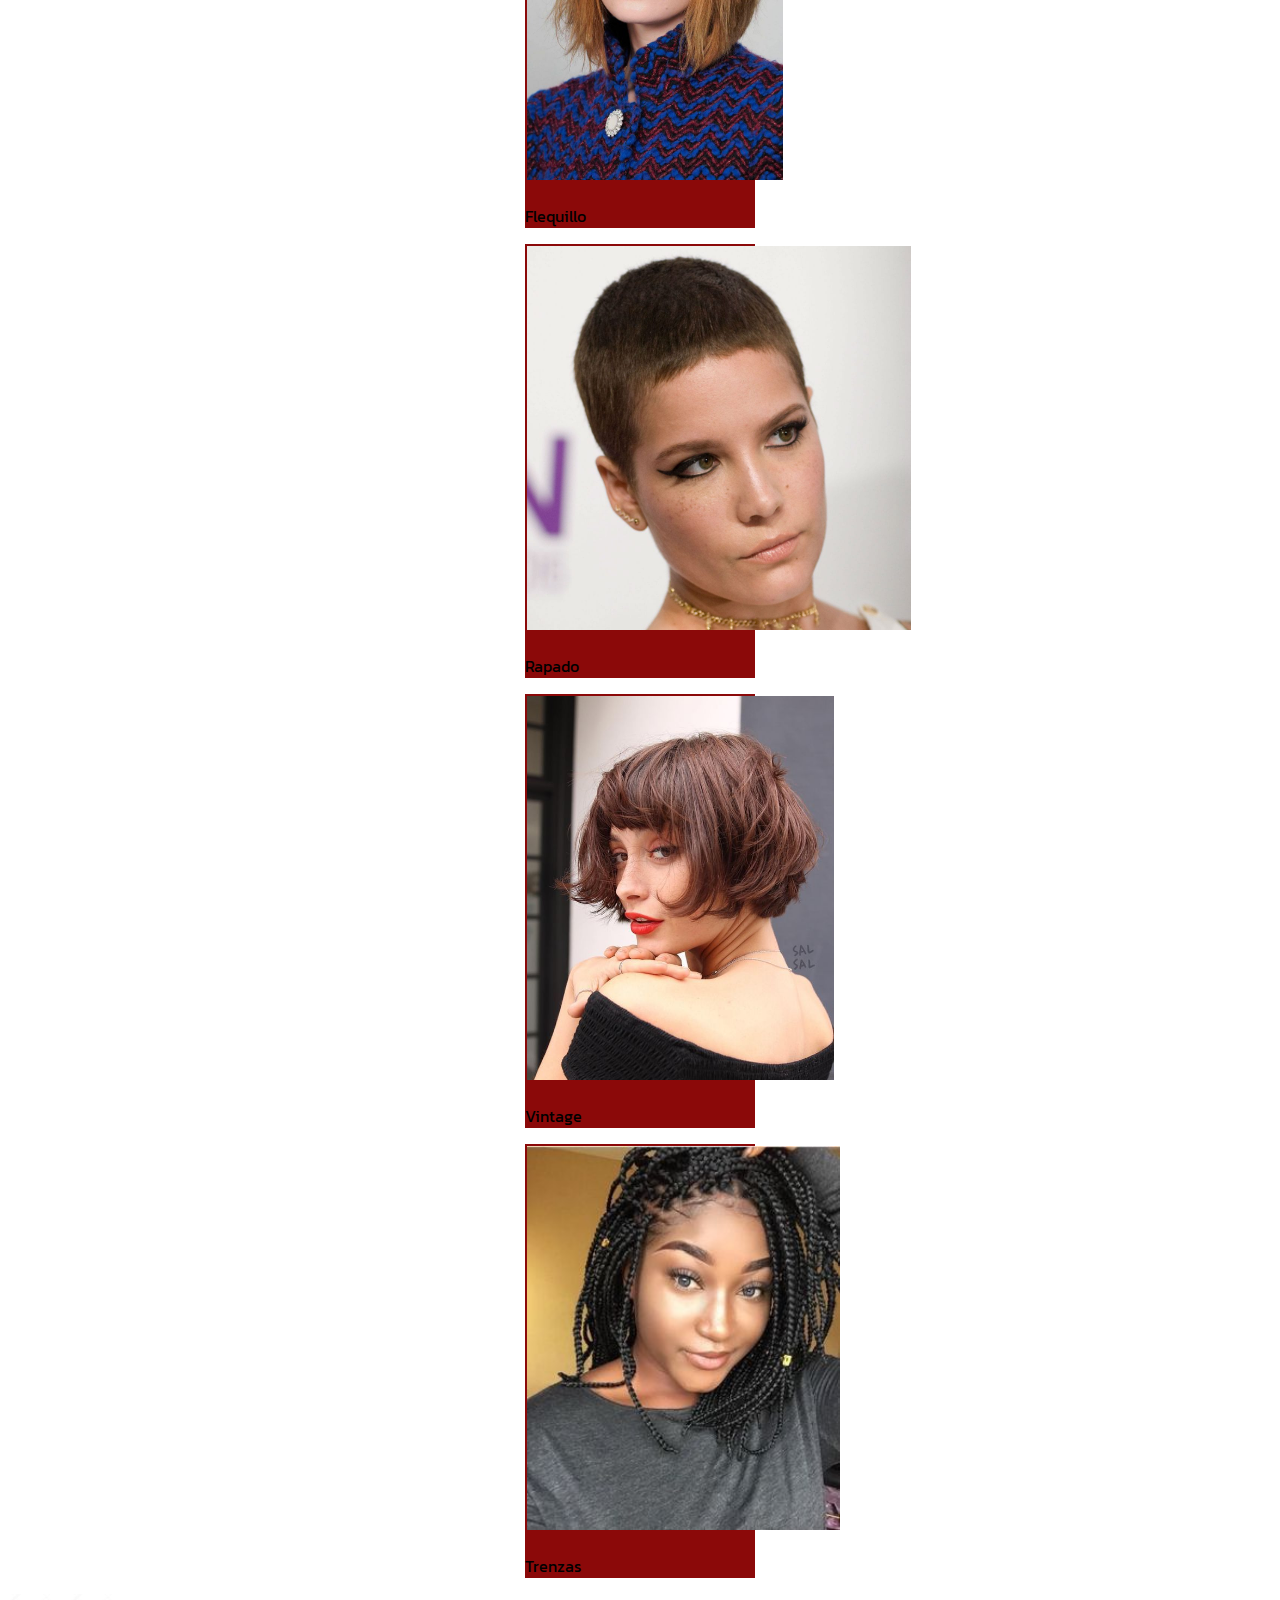
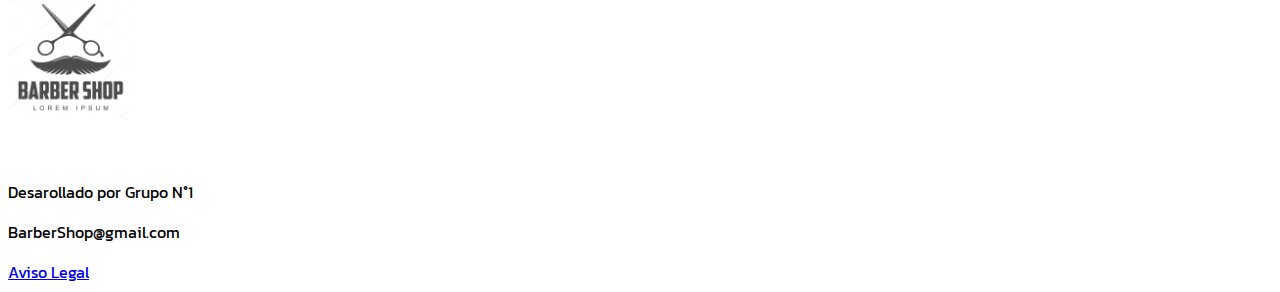
<file: paginas/galeriacortes.html>
<!DOCTYPE html>
<html lang="en">

<head>
  <meta charset="UTF-8"/>
  <meta http-equiv="X-UA-Compatible" content="IE=edge" />
  <meta name="viewport" content="width=device-width, initial-scale=1.0" />
  <link rel="icon" href="/imagenes/Logo.jpg">
  <!--Google Fonts-->
  <link rel="preconnect" href="https://fonts.googleapis.com">
  <link rel="preconnect" href="https://fonts.gstatic.com" crossorigin>
  <link href="https://fonts.googleapis.com/css2?family=Kanit&display=swap" rel="stylesheet">
  <!--Boostrap CSS-->
  <link href="https://cdn.jsdelivr.net/npm/bootstrap@5.1.3/dist/css/bootstrap.min.css"
    rel="stylesheet"
    integrity="sha384-1BmE4kWBq78iYhFldvKuhfTAU6auU8tT94WrHftjDbrCEXSU1oBoqyl2QvZ6jIW3"
    crossorigin="anonymous"/>
  <!--FontAwesome Icons-->
  <link rel="stylesheet" href="https://cdnjs.cloudflare.com/ajax/libs/font-awesome/4.7.0/css/font-awesome.min.css">
  <link rel="stylesheet" href="https://cdn.jsdelivr.net/npm/bootstrap-icons@1.9.1/font/bootstrap-icons.css">
  <!--CSS Personal-->
  <link rel="stylesheet" href="/estilos/galeriacortes.css">
  <title>Barber-Shop</title>
</head>

<body class=" m-0 letra">

  <!-- NavBar-->
  <section class="container-sm mb-5">
    <nav class=" navbar-expand-lg navbar navbar-dark fondo fixed-top">
      <div class="container-fluid">
        <a class="navbar-brand flex-shrink-0" href="#">
          <img src="/imagenes/Logo.jpg" alt="" width="90" height="90">
        </a>
        <h1 class="d-none d-md-block text-white flex-shrink-0">Barber-Shop</h1>
        <button class="navbar-toggler" type="button" data-toggle="collapse" data-target="#navbarCollapse"
          aria-controls="navbarCollapse" aria-expanded="false" aria-label="Toggle navigation">
          <span class="navbar-toggler-icon"></span>
        </button>
        <div class="collapse navbar-collapse justify-content-end" id="navbarCollapse">
          <ul class="navbar-nav flex-shrink-1 mb-2 mx-2 btn-lg">
            <li class="nav-item">
              <a  class="nav-link active button1" aria-current="page" href="/index.html">Inicio</a>
            </li>
            <li class="nav-item">
              <a class="nav-link active button1" aria-current="page" href="./login.html">Login</a>
            </li>
            <li class="nav-item">
              <button type="button" class="btn nav-link active button1 tamaño" aria-current="page" data-bs-toggle="modal" data-bs-target="#Suscripcion">Suscripción</button>
            </li>
            <li class="nav-item">
              <a class="nav-link active button1" aria-current="page" href="./galeriaproductos.html">Galeria de Productos</a>
            </li>
            <li class="nav-item">
              <a class="nav-link active button1" aria-current="page" href="./contacto.html">Contactanos</a>
            </li>
            <li class="nav-item">
              <a class="nav-link active button1" aria-current="page" href="./aboutUs.html">Acerca De Nosotros</a>
            </li>
          </ul>
        </div>
      </div>
    </nav>
  </section>
  <!--Suscripcion-->
  <div class="modal fade" id="Suscripcion" data-bs-backdrop="static" data-bs-keyboard="false" tabindex="-1" aria-hidden="true" aria-labelledby="modalTitle">
    <div class="modal-dialog">
      <div class="modal-content">
          <div class="modal-header ">
              <h5 class="modal-title text-decoration-underline" id="modalTitle">Suscribite</h5>
              <button type="button" class="btn-close" data-bs-dismiss="modal" aria-label="Close"></button>
          </div>
          <div class="modal-body d-flex justify-content-center">
            <form>
              <div class="my-2"><input class="form-control" type="text" placeholder="Nombre y Apellido" required></div>
              <div><input type="email" class="form-control" placeholder="Correo Electronico" required></div>
              <div class="my-2"><input class="form-control" type="number" placeholder="Telefono/Celular" maxlength="13" required></div>
              <div><input type="number" class="form-control" placeholder="Edad" maxlength="2" required></div>
            </form>
          </div>
          <div class="modal-footer d-flex justify-content-center">
            <button type="button"  class="btn boton1">Enviar</button>
          </div>
      </div>
    </div>
  </div>
  <!--Titulos-->
  <div
    class="container-fluid container-sm py-4 d-flex flex-column align-items-center justify-content-center titulo">
    <h1 class="display-1 text-center text-white ">Barber-Shop</h1>
    <h2 class="text-center text-white pl-5">Tu lugar, tu estilo</h2>
    <h3 class="display-4 text-white">Nuestros Cortes</h3>
  </div>
  <!--Galeria-->
  <main class="container">
    <div class="row ">
      <div class="col-12 col-md-4 col-xl-3 mb-4 mx-auto">
        <div class="card card-text">
          <img src="/imagenes/lowfade.jpg" class="foto"  alt="lowfade">
          <div class="card-body p-1">
            <p class="card-text text-center text-white">Low Fade</p>
          </div>
        </div>
      </div>
      <div class="col-12 col-md-4 col-xl-3 mb-4 mx-auto">
        <div class="card card-text">
          <img src="/imagenes/degradado.jpg" class="foto" alt="degradado">
          <div class="card-body p-1">
            <p class="card-text text-center text-white">Degradado</p>
          </div>
        </div>
      </div>
      <div class="col-12 col-md-4 col-xl-3 mb-4 mx-auto">
        <div class="card card-text">
          <img src="/imagenes/mohawk.jpg" class="foto" alt="mohawk">
          <div class="card-body p-1">
            <p class="card-text text-center text-white">Mohawk</p>
          </div>
        </div>
      </div>
      <div class="col-12 col-md-4 col-xl-3 mb-4 mx-auto">
        <div class="card card-text">
          <img src="/imagenes/TaperFaid.jpeg" class="foto" alt="taperfade">
          <div class="card-body p-1">
            <p class="card-text text-center text-white">Taper fade</p>
          </div>
        </div>
      </div>
      <div class="col-12 col-md-4 col-xl-3 mb-4 mx-auto">
        <div class="card card-text">
          <img src="/imagenes/flequillo.jpg" class="foto" alt="flequillo">
          <div class="card-body p-1">
            <p class="card-text text-center text-white">Flequillo</p>
          </div>
        </div>
      </div>
      <div class="col-12 col-md-4 col-xl-3 mb-4 mx-auto">
        <div class="card card-text">
          <img src="/imagenes/rapado.jpg" class="foto" alt="rapado">
          <div class="card-body p-1">
            <p class="card-text text-center text-white">Rapado</p>
          </div>
        </div>
      </div>
      <div class="col-12 col-md-4 col-xl-3 mb-4 mx-auto">
        <div class="card card-text">
          <img src="/imagenes/vintaje.jpg" class="foto" alt="vintage">
          <div class="card-body p-1">
            <p class="card-text text-center text-white">Vintage</p>
          </div>
        </div>
      </div>
      <div class="col-12 col-md-4 col-xl-3 mb-4 mx-auto">
        <div class="card card-text">
          <img src="/imagenes/trenzas.jpg" class="foto" alt="trenzas">
          <div class="card-body p-1">
            <p class="card-text text-center text-white">Trenzas</p>
          </div>
        </div>
      </div>
    </div>
  </main>
  <!--Footer-->
  <footer class="container-fluid row bg-black m-auto">
    <div class="text-center col-lg-4 col-md-6"">
        <a href=" #"><img class="p-3" src="/imagenes/Logo.jpg" width="125" height="125" alt="Logo"></a>
    </div>
    <div class="d-flex align-items-center justify-content-center col-lg-4 col-md-6"">
      <a href="./error404.html" class="fa fa-facebook"></a>
      <a href="./error404.html" class="fa fa-twitter"></a>
      <a href="./error404.html" class="fa fa-youtube"></a>
      <a href="./error404.html" class="fa fa-instagram"></a>
      <a href="./error404.html" class="fa fa-pinterest"></a>
    </div>
    <div class="p-3 text-white col-lg-4">
      <p class="p-0 m-0 text-center">Desarollado por Grupo N°1</p>
      <p class="p-0 m-0 text-center">BarberShop@gmail.com</p>
      <a class="p-0 m-0 d-flex justify-content-center" href="./paginas/error404.html">Aviso Legal</a>
    </div>
  </footer>
  <!-- JavaScript-->
  <script src="https://cdn.jsdelivr.net/npm/bootstrap@5.1.3/dist/js/bootstrap.bundle.min.js" integrity="sha384-ka7Sk0Gln4gmtz2MlQnikT1wXgYsOg+OMhuP+IlRH9sENBO0LRn5q+8nbTov4+1p" crossorigin="anonymous"></script>
    <script src="https://code.jquery.com/jquery-3.5.1.slim.min.js" integrity="sha384-DfXdz2htPH0lsSSs5nCTpuj/zy4C+OGpamoFVy38MVBnE+IbbVYUew+OrCXaRkfj" crossorigin="anonymous"></script>
    <script src="https://cdn.jsdelivr.net/npm/popper.js@1.16.0/dist/umd/popper.min.js" integrity="sha384-Q6E9RHvbIyZFJoft+2mJbHaEWldlvI9IOYy5n3zV9zzTtmI3UksdQRVvoxMfooAo" crossorigin="anonymous"></script>
    <script src="https://stackpath.bootstrapcdn.com/bootstrap/4.5.0/js/bootstrap.min.js" integrity="sha384-OgVRvuATP1z7JjHLkuOU7Xw704+h835Lr+6QL9UvYjZE3Ipu6Tp75j7Bh/kR0JKI" crossorigin="anonymous"></script>
</html>
</file>
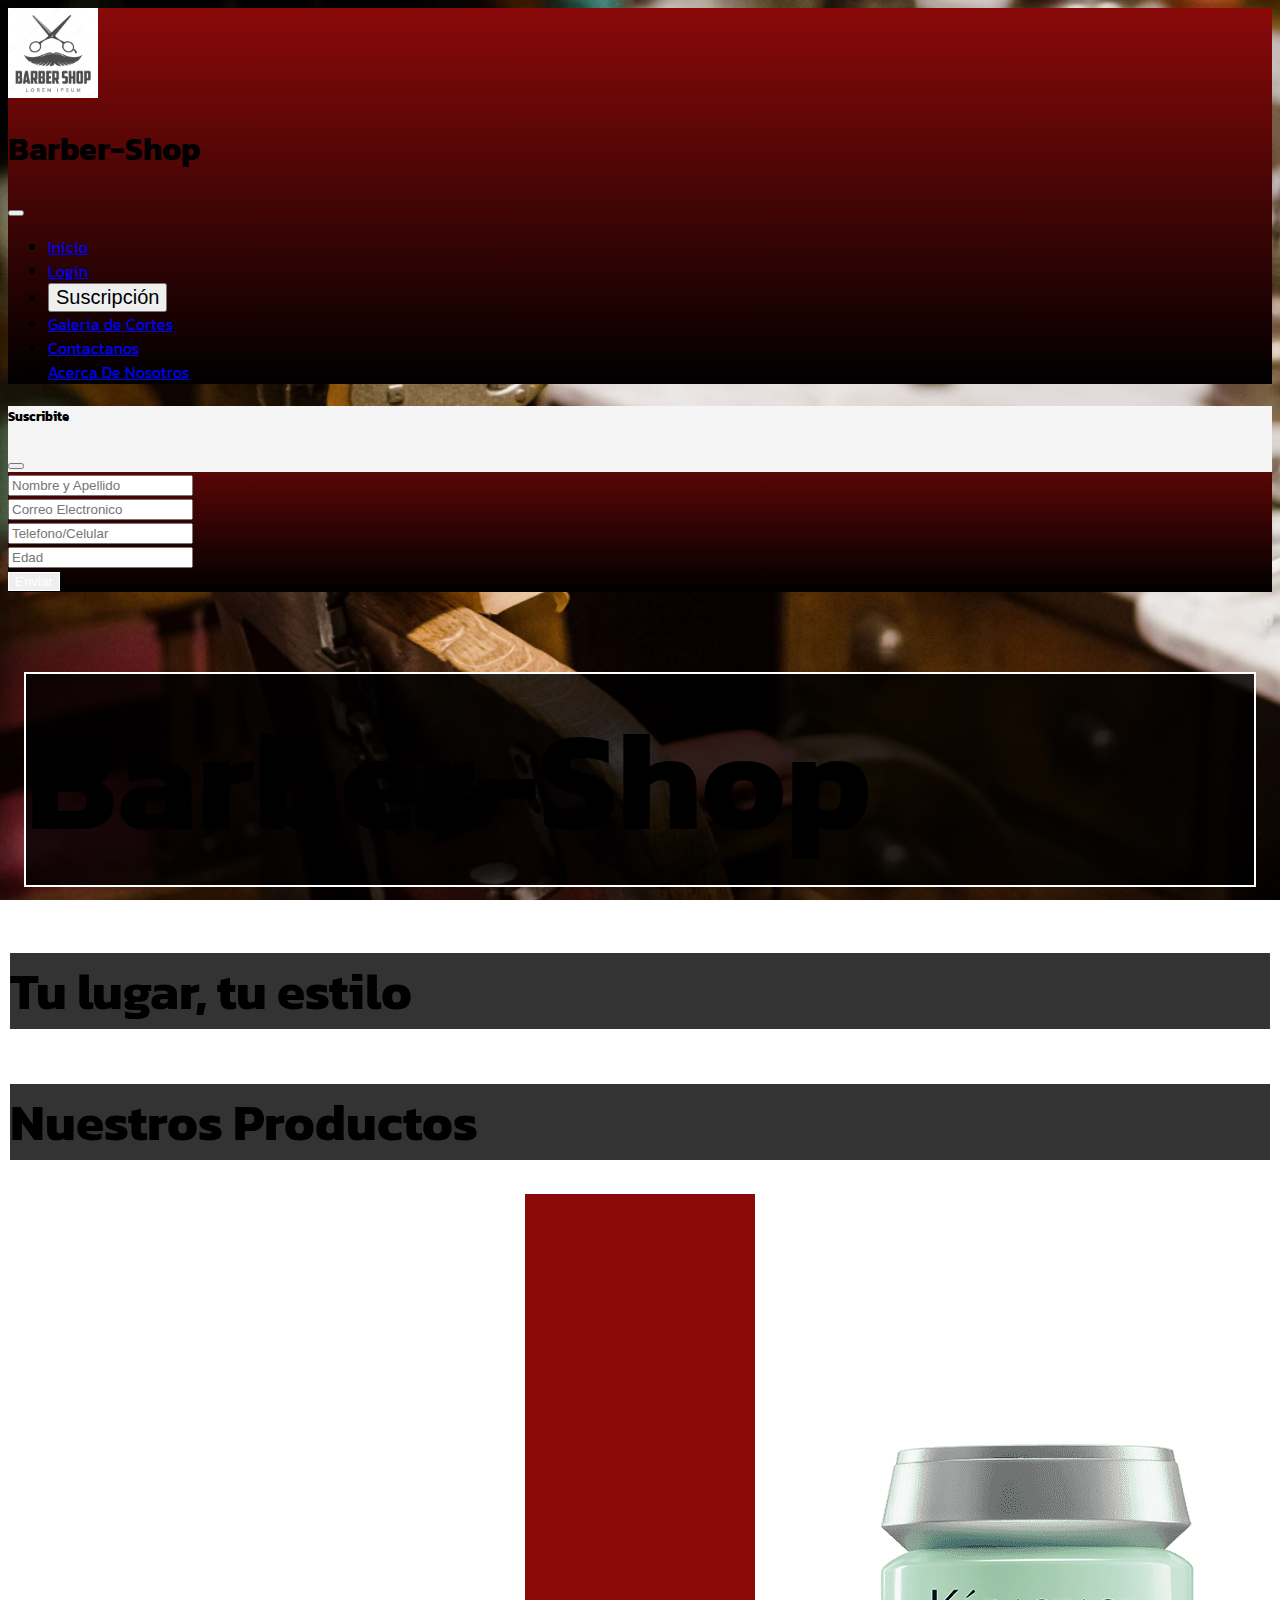
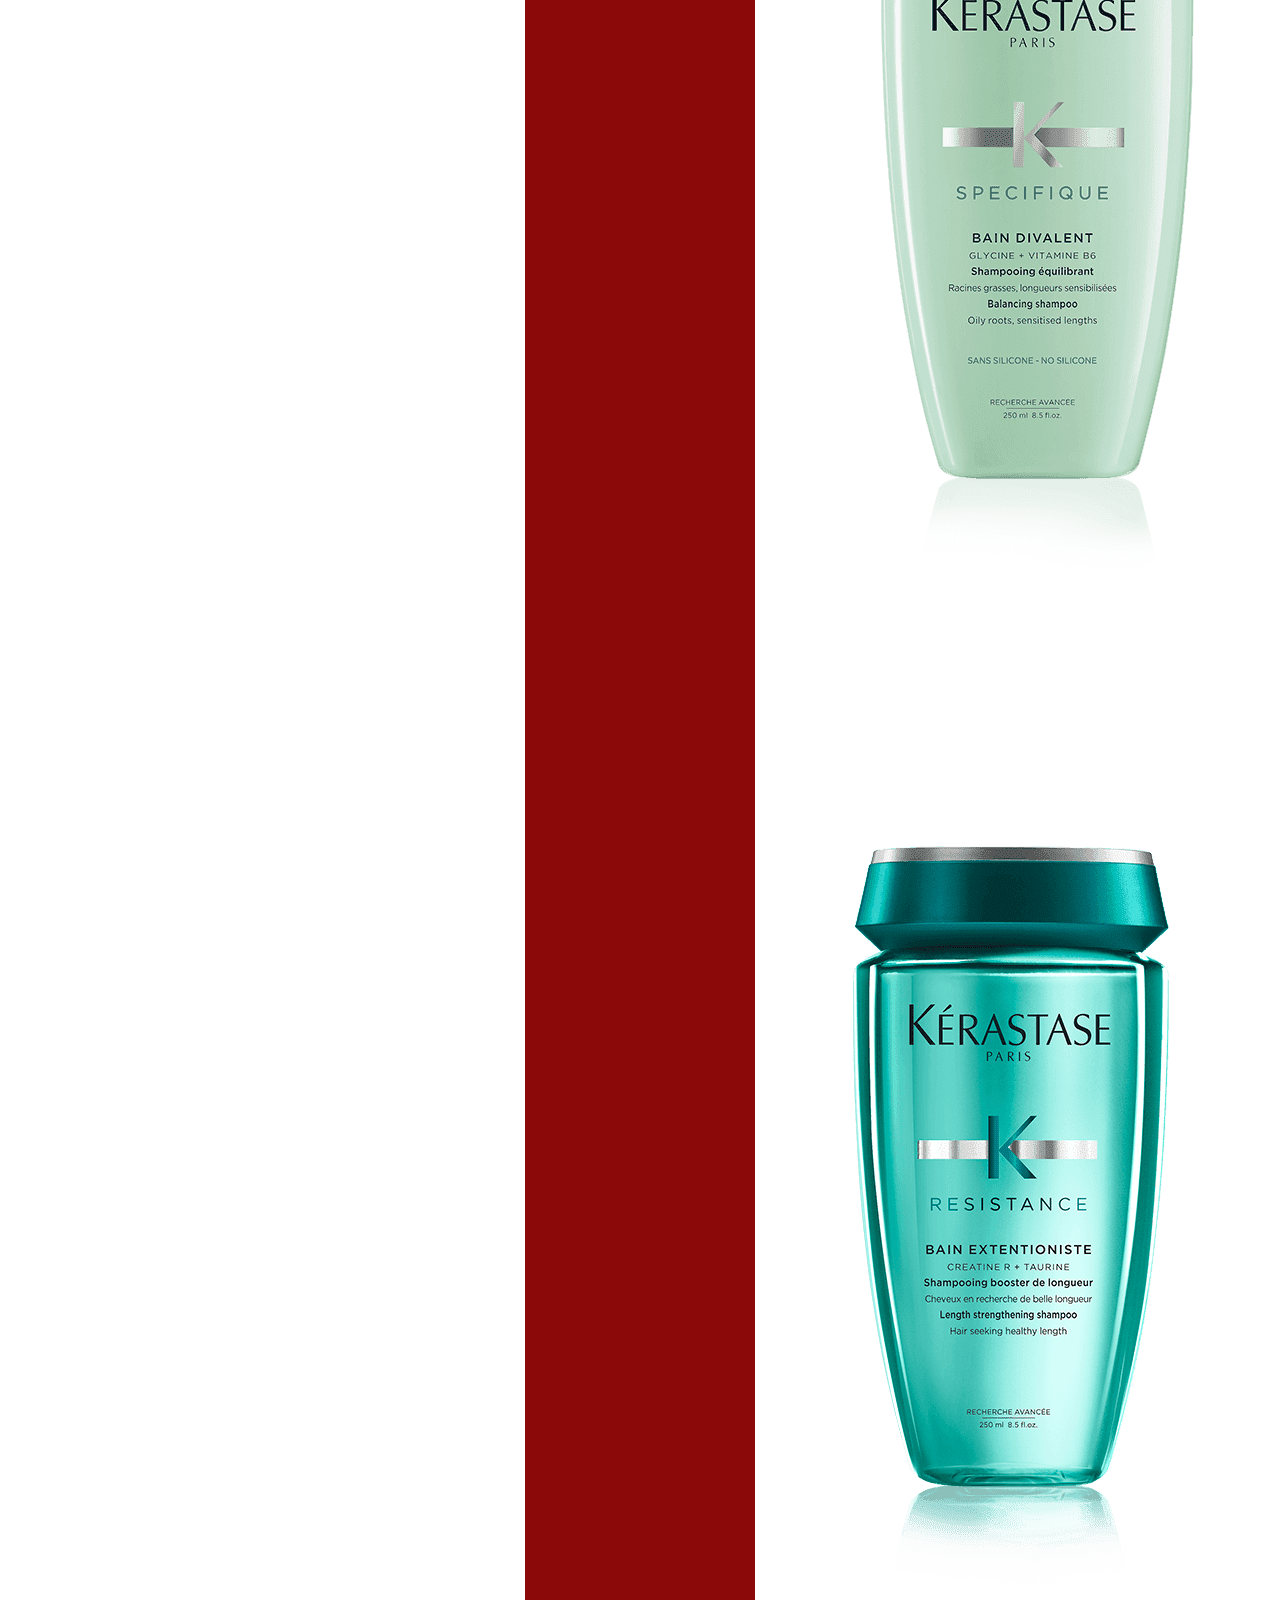
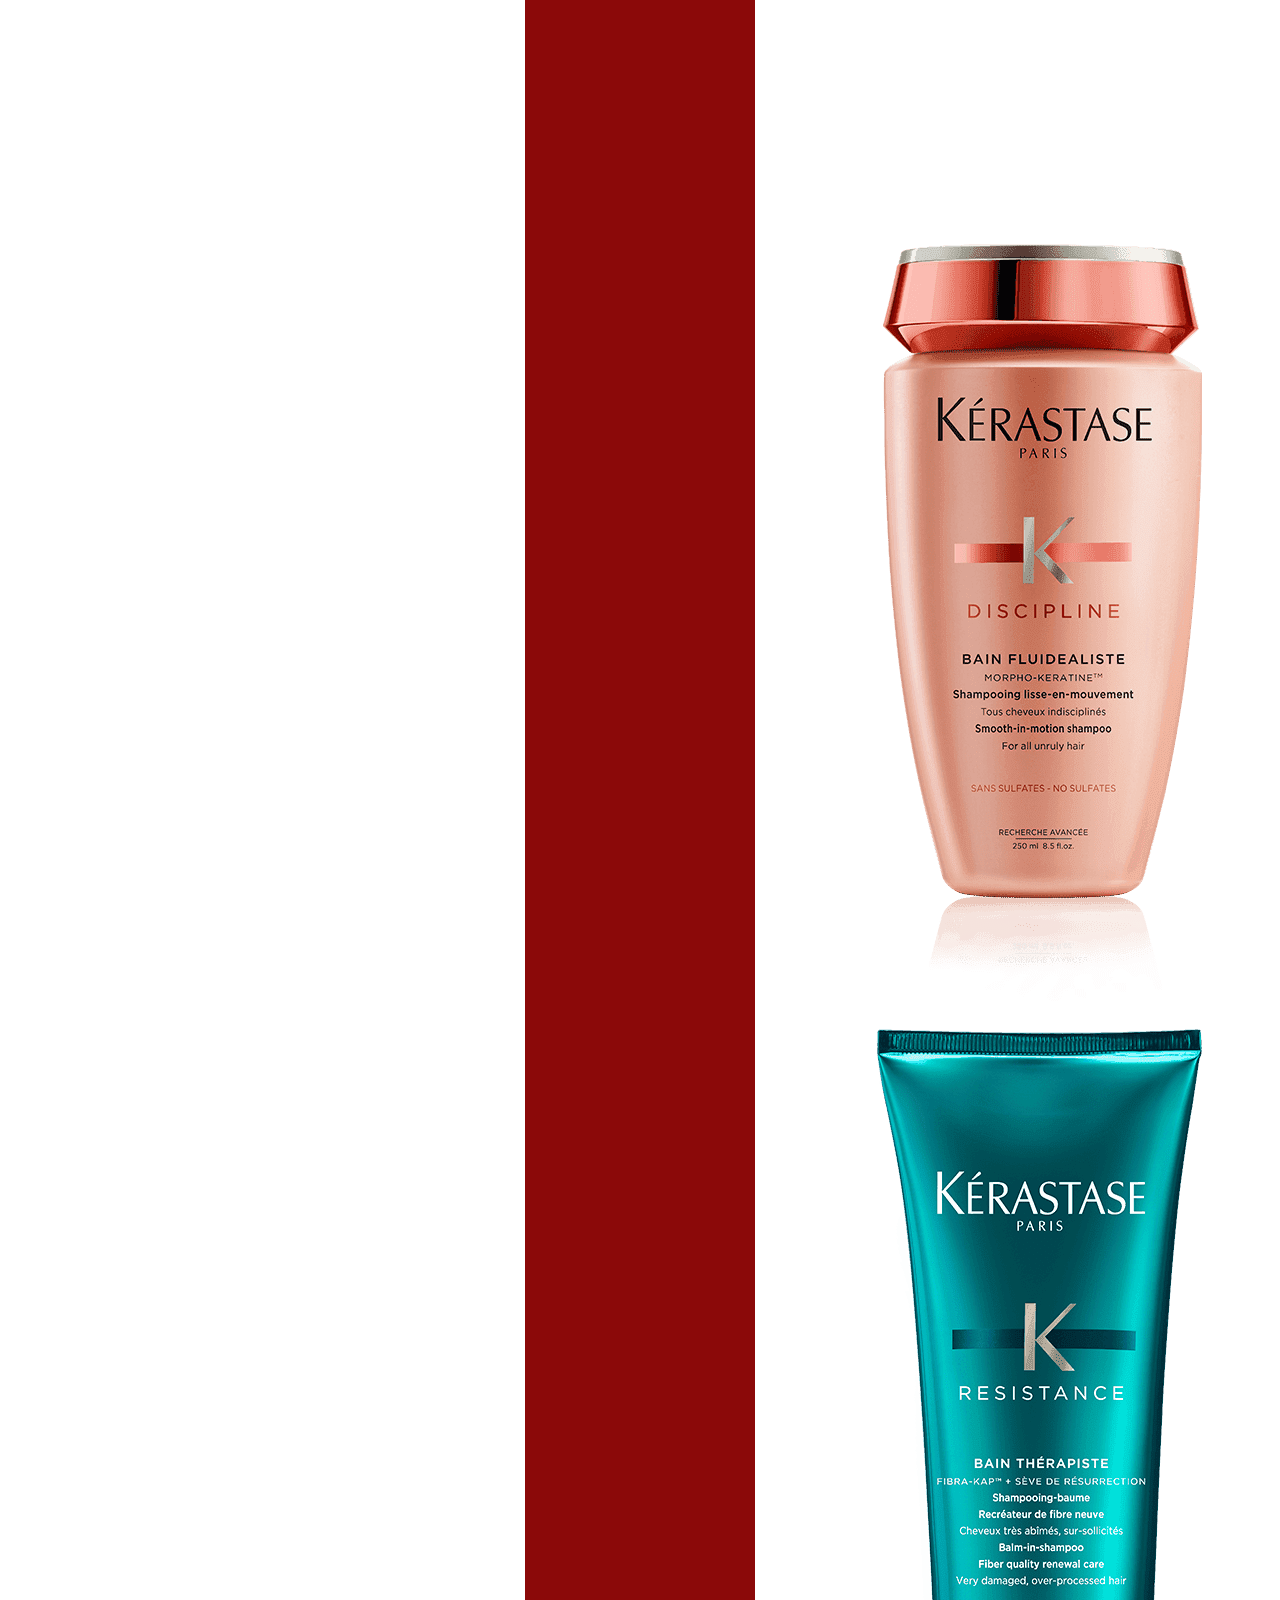
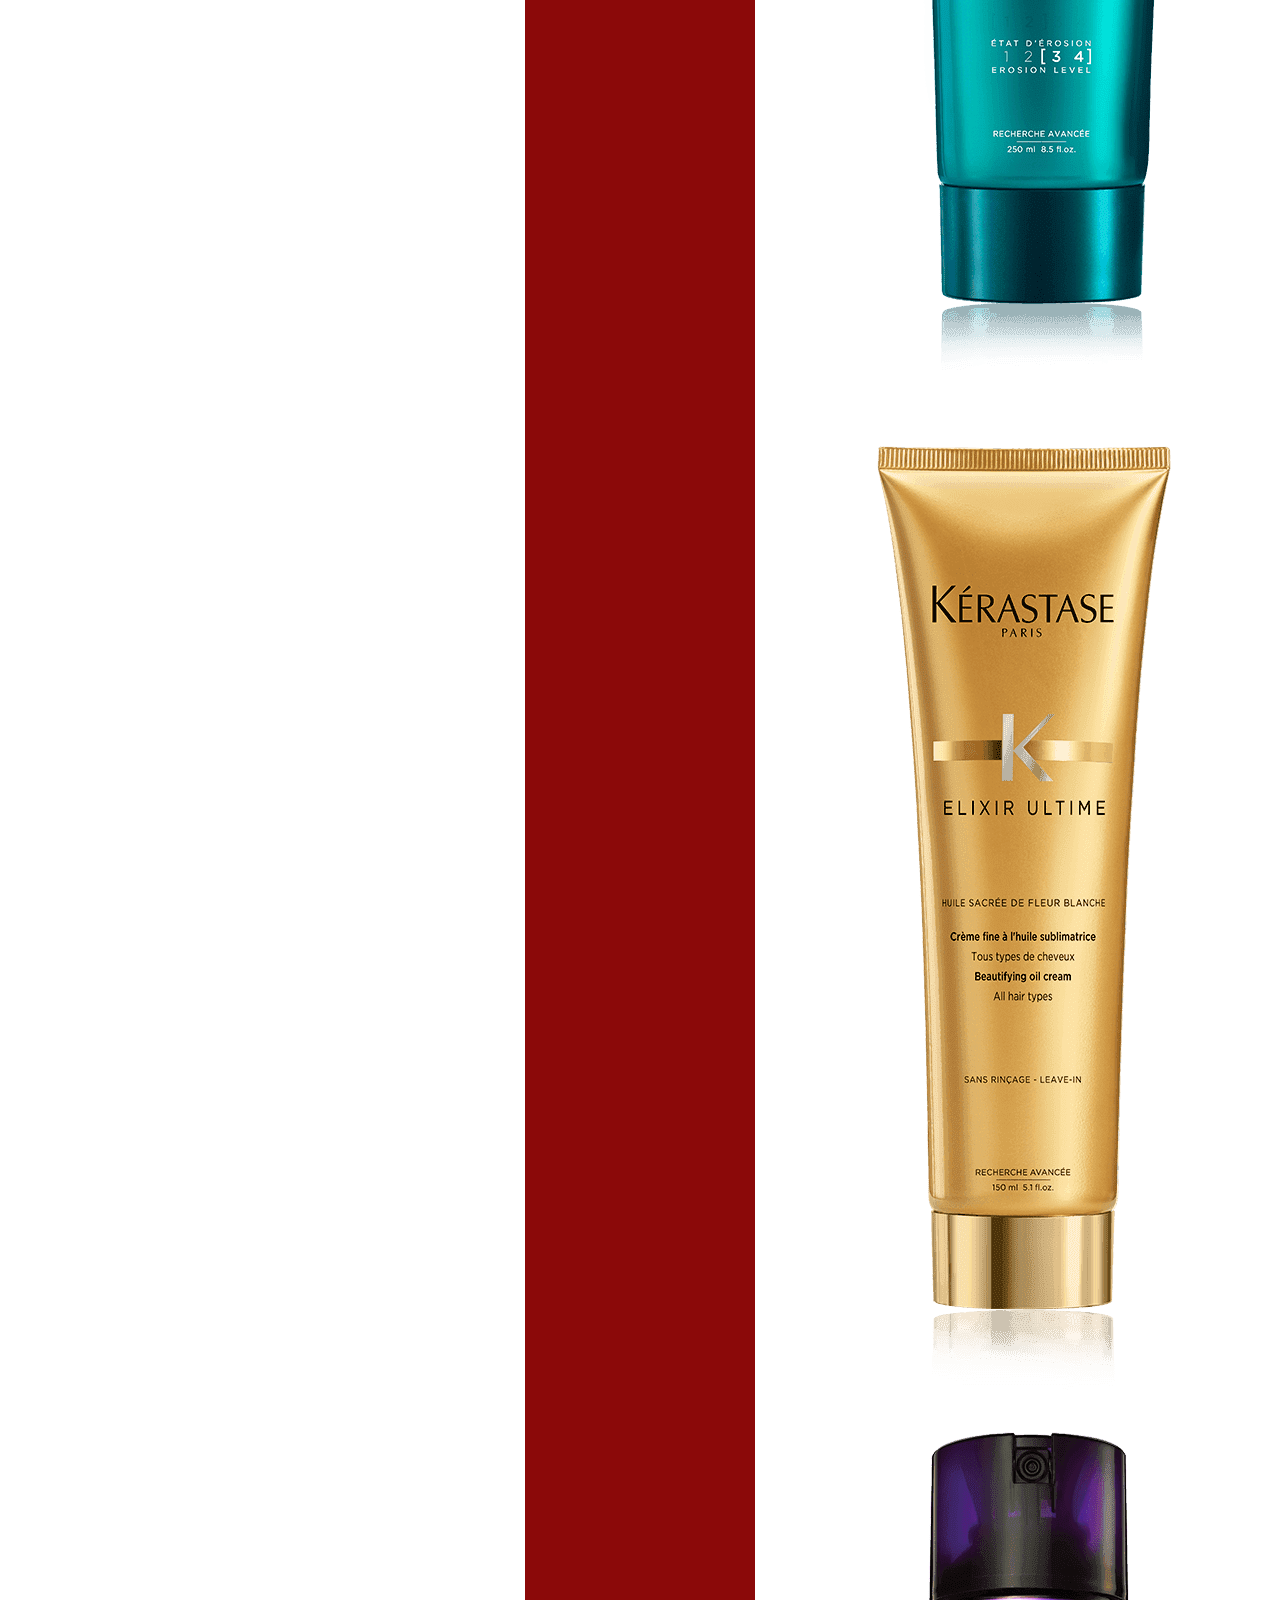
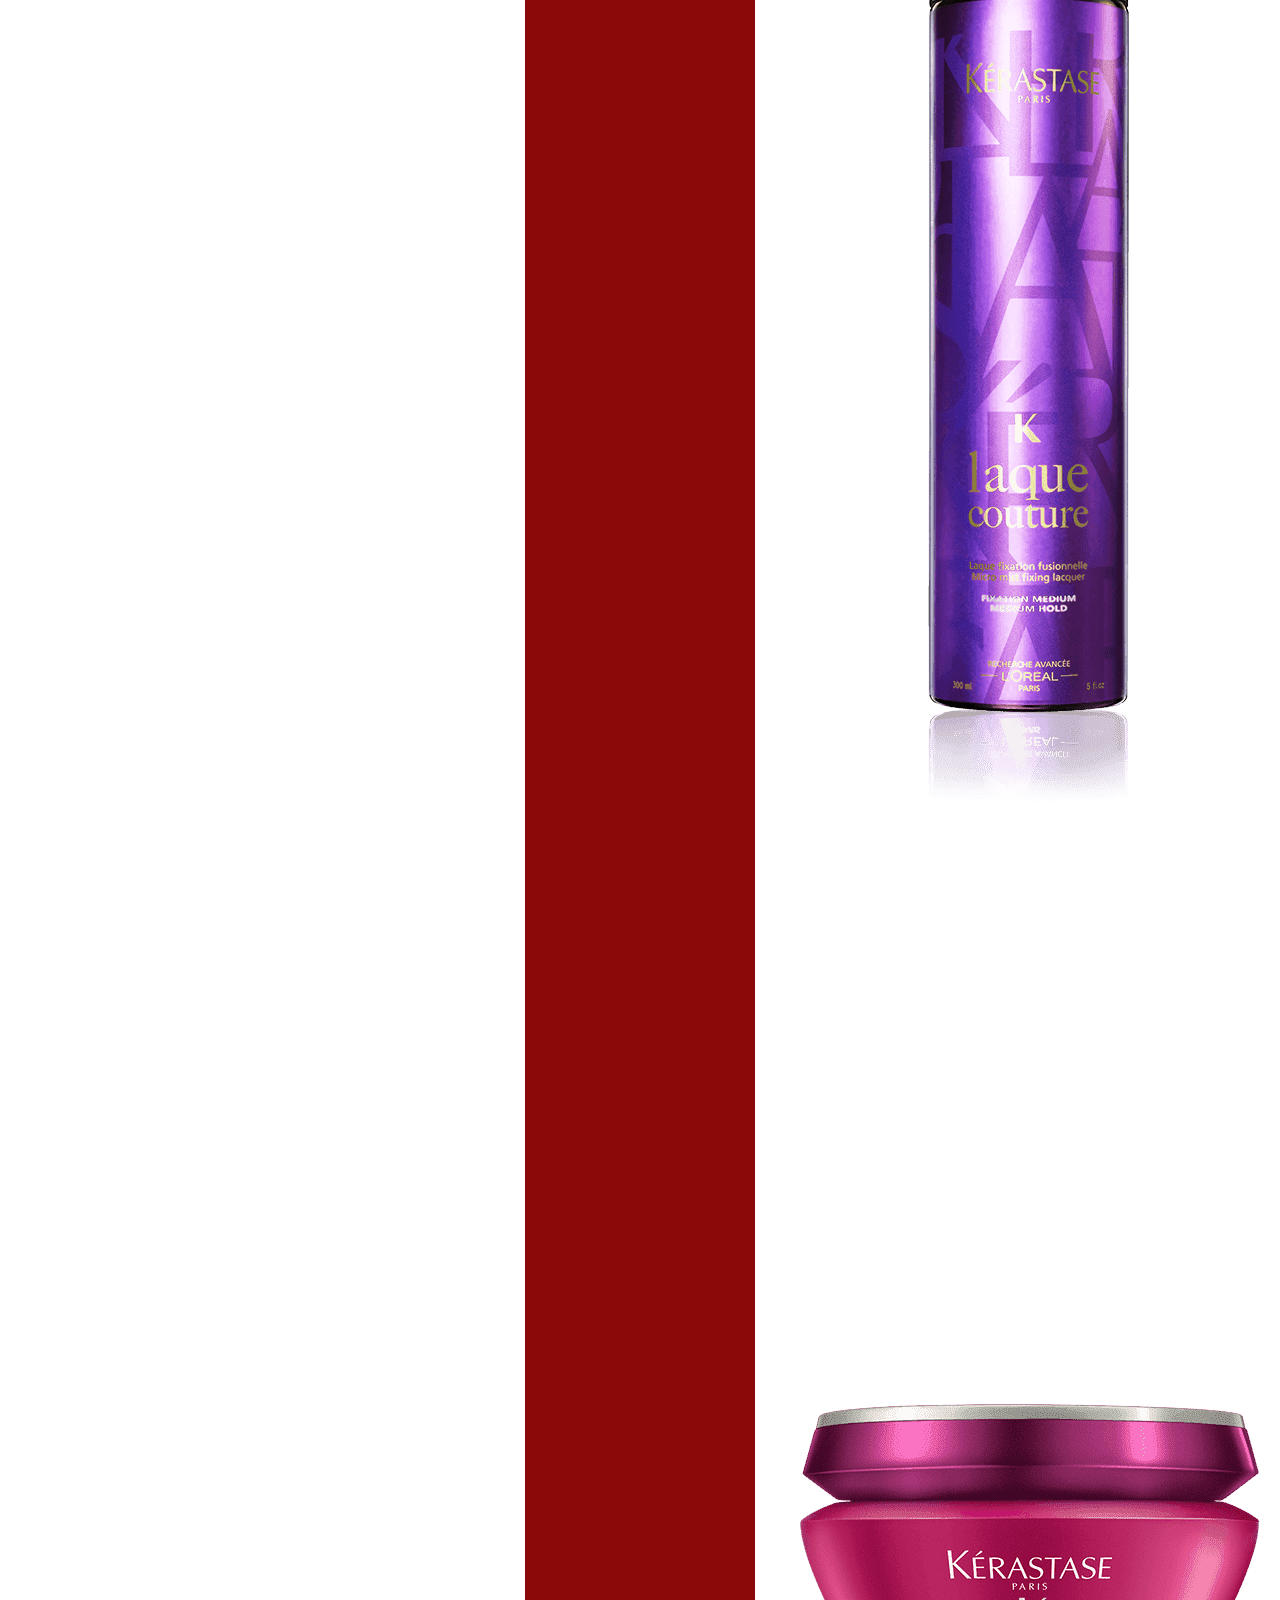
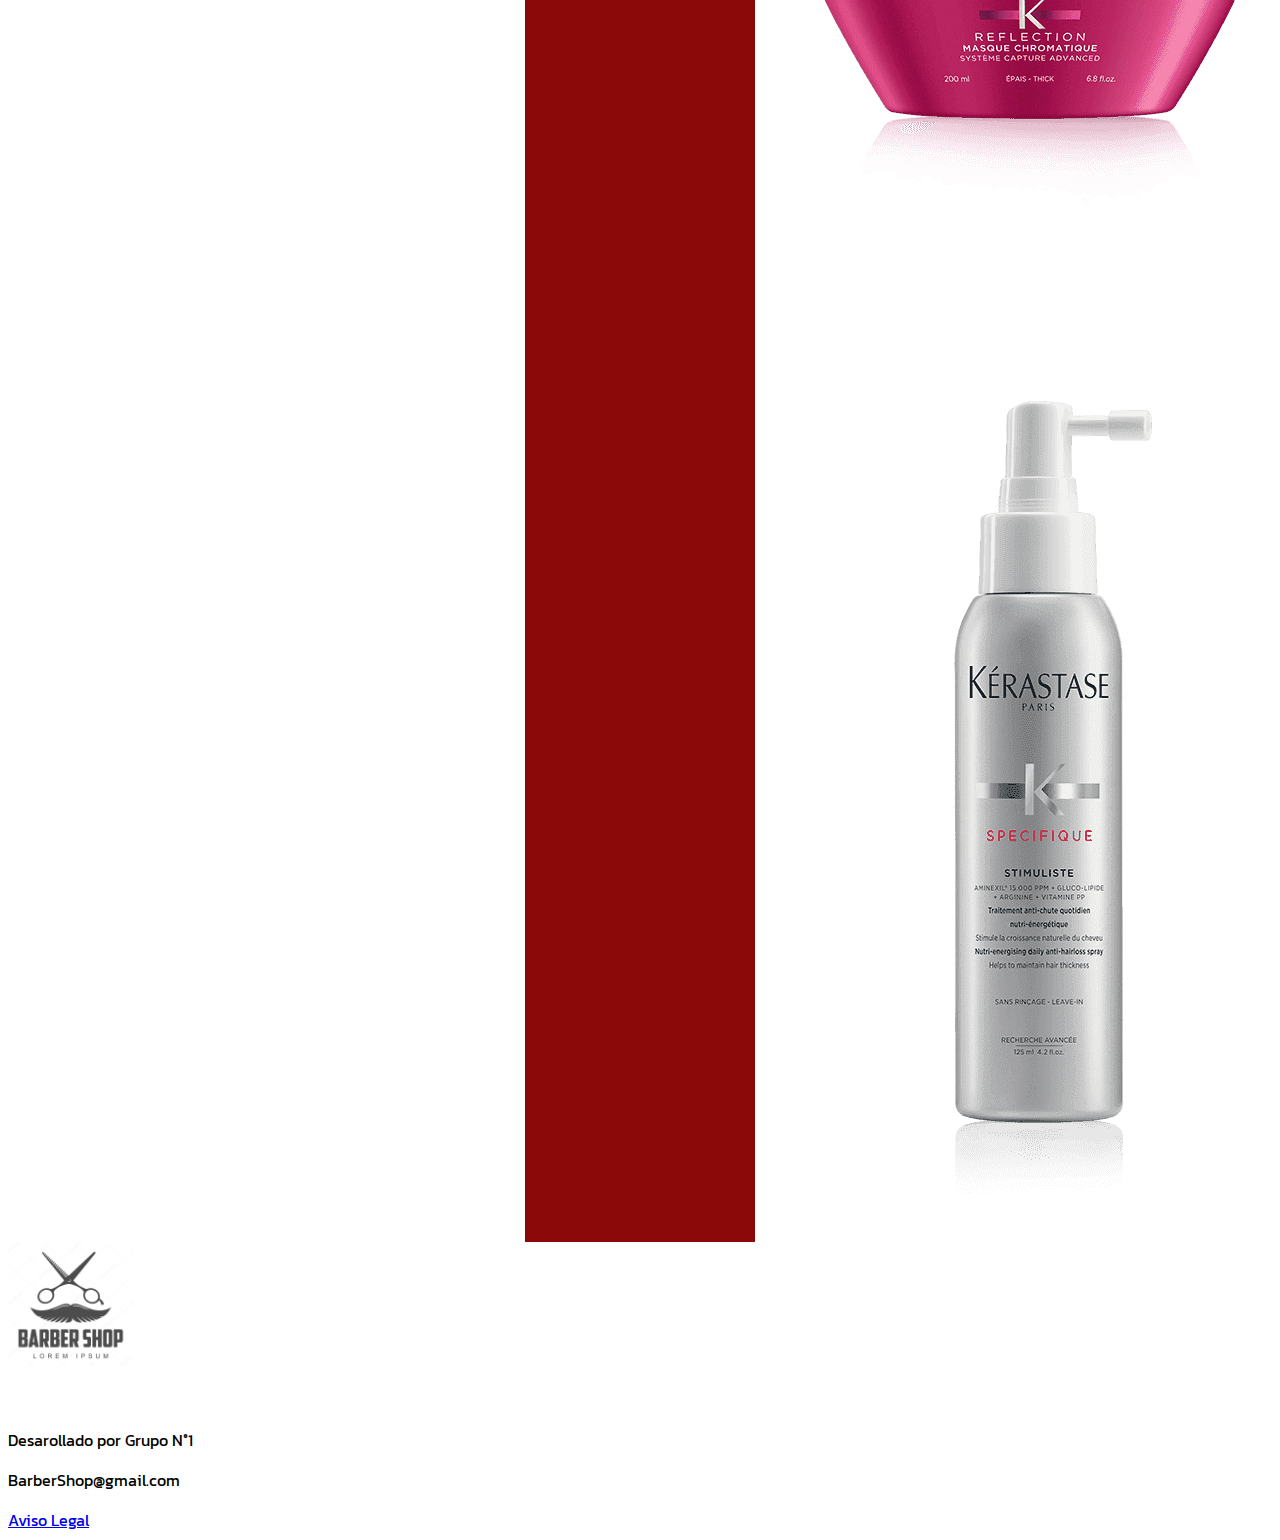
<file: paginas/galeriaproductos.html>
<!DOCTYPE html>
<html lang="en">
  <meta charset="UTF-8"/>
  <meta http-equiv="X-UA-Compatible" content="IE=edge" />
  <meta name="viewport" content="width=device-width, initial-scale=1.0" />
  <link rel="icon" href="/imagenes/Logo.jpg">
  <!--Google Fonts-->
  <link rel="preconnect" href="https://fonts.googleapis.com">
  <link rel="preconnect" href="https://fonts.gstatic.com" crossorigin>
  <link href="https://fonts.googleapis.com/css2?family=Kanit&display=swap" rel="stylesheet">
  <!--Boostrap CSS-->
  <link href="https://cdn.jsdelivr.net/npm/bootstrap@5.1.3/dist/css/bootstrap.min.css"
    rel="stylesheet"
    integrity="sha384-1BmE4kWBq78iYhFldvKuhfTAU6auU8tT94WrHftjDbrCEXSU1oBoqyl2QvZ6jIW3"
    crossorigin="anonymous"/>
  <!--FontAwesome Icons-->
  <link rel="stylesheet" href="https://cdnjs.cloudflare.com/ajax/libs/font-awesome/4.7.0/css/font-awesome.min.css">
  <link rel="stylesheet" href="https://cdn.jsdelivr.net/npm/bootstrap-icons@1.9.1/font/bootstrap-icons.css">
  <!--CSS Personal-->
  <link rel="stylesheet" href="/estilos/galeriaproductos.css">
  <title>Barber-Shop</title>
</head>

<body class=" m-0 letra">

  <!-- NavBar-->
  <section class="container-sm mb-5">
    <nav class=" navbar-expand-lg navbar navbar-dark fondo fixed-top ">
      <div class="container-fluid">
        <a class="navbar-brand flex-shrink-0" href="#">
          <img src="/imagenes/Logo.jpg" alt="" width="90" height="90">
        </a>
        <h1 class="d-none d-md-block text-white flex-shrink-0">Barber-Shop</h1>
        <button class="navbar-toggler" type="button" data-toggle="collapse" data-target="#navbarCollapse"
          aria-controls="navbarCollapse" aria-expanded="false" aria-label="Toggle navigation">
          <span class="navbar-toggler-icon"></span>
        </button>
        <div class="collapse navbar-collapse justify-content-end" id="navbarCollapse">
          <ul class="navbar-nav flex-shrink-1 mb-2 mx-2 btn-lg">
            <li class="nav-item">
              <a  class="nav-link active button1" aria-current="page" href="/index.html">Inicio</a>
            </li>
            <li class="nav-item">
              <a class="nav-link active button1" aria-current="page" href="./login.html">Login</a>
            </li>
            <li class="nav-item">
              <button type="button" class="btn nav-link active button1 tamaño" aria-current="page" data-bs-toggle="modal" data-bs-target="#Suscripcion">Suscripción</button>
            </li>
            <li class="nav-item">
              <a class="nav-link active button1" aria-current="page" href="./galeriacortes.html">Galeria de Cortes</a>
            </li>
            <li class="nav-item">
              <a class="nav-link active button1" aria-current="page" href="./galeriaproductos.html">Contactanos</a>
            </li>
            <li class="nav-item">
              <a class="nav-link active button1" aria-current="page" href="./aboutUs.html">Acerca De Nosotros</a>
            </li>
          </ul>
        </div>
      </div>
    </nav>
  </section>
  <!--Suscripcion-->
  <div class="modal fade" id="Suscripcion" data-bs-backdrop="static" data-bs-keyboard="false" tabindex="-1" aria-hidden="true" aria-labelledby="modalTitle">
    <div class="modal-dialog">
      <div class="modal-content">
          <div class="modal-header ">
              <h5 class="modal-title text-decoration-underline" id="modalTitle">Suscribite</h5>
              <button type="button" class="btn-close" data-bs-dismiss="modal" aria-label="Close"></button>
          </div>
          <div class="modal-body d-flex justify-content-center">
            <form>
              <div class="my-2"><input class="form-control" type="text" placeholder="Nombre y Apellido" required></div>
              <div><input type="email" class="form-control" placeholder="Correo Electronico" required></div>
              <div class="my-2"><input class="form-control" type="number" placeholder="Telefono/Celular" maxlength="13" required></div>
              <div><input type="number" class="form-control" placeholder="Edad" maxlength="2" required></div>
            </form>
          </div>
          <div class="modal-footer d-flex justify-content-center">
            <button  type="button" class="btn boton1">Enviar</button>
          </div>
      </div>
    </div>
  </div>
  <!--Titulos-->
  <div
    class="container-fluid container-sm py-4 d-flex flex-column align-items-center justify-content-center titulo ">
    <h1 class="display-1 text-center text-white ">Barber-Shop</h1>
    <h2 class="text-center text-white pl-5">Tu lugar, tu estilo</h2>
    <h3 class="display-4 text-white">Nuestros Productos</h3>
  </div>
  <!--Galeria-->
  <main class="container">
    <div class="row">
      <div class="col-12 col-md-4 col-xl-3 mb-4 mx-auto">
        <div class="card card-text">
          <img src="/imagenes/imagenes productos/bain-divalent-specifique-250ml-01-kerastase.png"  alt="pr1">
        </div>
      </div>
      <div class="col-12 col-md-4 col-xl-3 mb-4 mx-auto">
        <div class="card card-text">
          <img src="/imagenes/imagenes productos/bain-extentioniste-resistance-250ml-01-kerastase.png"  alt="pr2">
        </div>
      </div>
      <div class="col-12 col-md-4 col-xl-3 mb-4 mx-auto">
        <div class="card card-text">
          <img src="/imagenes/imagenes productos/bain-fluidealiste-sulfate-free-discipline-250ml-01-kerastase.png"  alt="pr3">
        </div>
      </div>
      <div class="col-12 col-md-4 col-xl-3 mb-4 mx-auto">
        <div class="card card-text">
          <img src="/imagenes/imagenes productos/bain-therapiste-resistance-250ml-01-kerastase.png"  alt="pr4">
        </div>
      </div>
      <div class="col-12 col-md-4 col-xl-3 mb-4 mx-auto">
        <div class="card card-text">
          <img src="/imagenes/imagenes productos/creme-fine-elixir-ultime-150ml-01-kerastase.png"  alt="pr5">
        </div>
      </div>
      <div class="col-12 col-md-4 col-xl-3 mb-4 mx-auto">
        <div class="card card-text">
          <img src="/imagenes/imagenes productos/laque-couture-300ml-01-kerastase (1).png"  alt="pr6">
        </div>
      </div>
      <div class="col-12 col-md-4 col-xl-3 mb-4 mx-auto">
        <div class="card card-text">
          <img src="/imagenes/imagenes productos/masque-chromatique-thick-hair-reflection-200ml-01-kerastase.png" alt="pr7">
        </div>
      </div>
      <div class="col-12 col-md-4 col-xl-3 mb-4 mx-auto">
        <div class="card card-text">
          <img src="/imagenes/imagenes productos/stimuliste-specifique-250ml-01-kerastase.png"  alt="pr8">
        </div>
      </div>
    </div>
  </main>
  <!--Footer-->
  <footer class="container-fluid row bg-black m-auto">
    <div class="text-center col-lg-4 col-md-6"">
        <a href=" #"><img class="p-3" src="/imagenes/Logo.jpg" width="125" height="125" alt="Logo"></a>
    </div>
    <div class="d-flex align-items-center justify-content-center col-lg-4 col-md-6"">
      <a href=" ./paginas/error404.html" class="fa fa-facebook"></a>
      <a href="./paginas/error404.html" class="fa fa-twitter"></a>
      <a href="./paginas/error404.html" class="fa fa-youtube"></a>
      <a href="./paginas/error404.html" class="fa fa-instagram"></a>
      <a href="./paginas/error404.html" class="fa fa-pinterest"></a>
    </div>
    <div class="p-3 text-white col-lg-4">
      <p class="p-0 m-0 text-center">Desarollado por Grupo N°1</p>
      <p class="p-0 m-0 text-center">BarberShop@gmail.com</p>
      <a class="p-0 m-0 d-flex justify-content-center" href="./paginas/error404.html">Aviso Legal</a>
    </div>
  </footer>
  <!--JavaScript-->
  <script src="https://cdn.jsdelivr.net/npm/bootstrap@5.1.3/dist/js/bootstrap.bundle.min.js" integrity="sha384-ka7Sk0Gln4gmtz2MlQnikT1wXgYsOg+OMhuP+IlRH9sENBO0LRn5q+8nbTov4+1p" crossorigin="anonymous"></script>
  <script src="https://code.jquery.com/jquery-3.5.1.slim.min.js" integrity="sha384-DfXdz2htPH0lsSSs5nCTpuj/zy4C+OGpamoFVy38MVBnE+IbbVYUew+OrCXaRkfj" crossorigin="anonymous"></script>
  <script src="https://cdn.jsdelivr.net/npm/popper.js@1.16.0/dist/umd/popper.min.js" integrity="sha384-Q6E9RHvbIyZFJoft+2mJbHaEWldlvI9IOYy5n3zV9zzTtmI3UksdQRVvoxMfooAo" crossorigin="anonymous"></script>
  <script src="https://stackpath.bootstrapcdn.com/bootstrap/4.5.0/js/bootstrap.min.js" integrity="sha384-OgVRvuATP1z7JjHLkuOU7Xw704+h835Lr+6QL9UvYjZE3Ipu6Tp75j7Bh/kR0JKI" crossorigin="anonymous"></script>
</body>

</html>
</file>
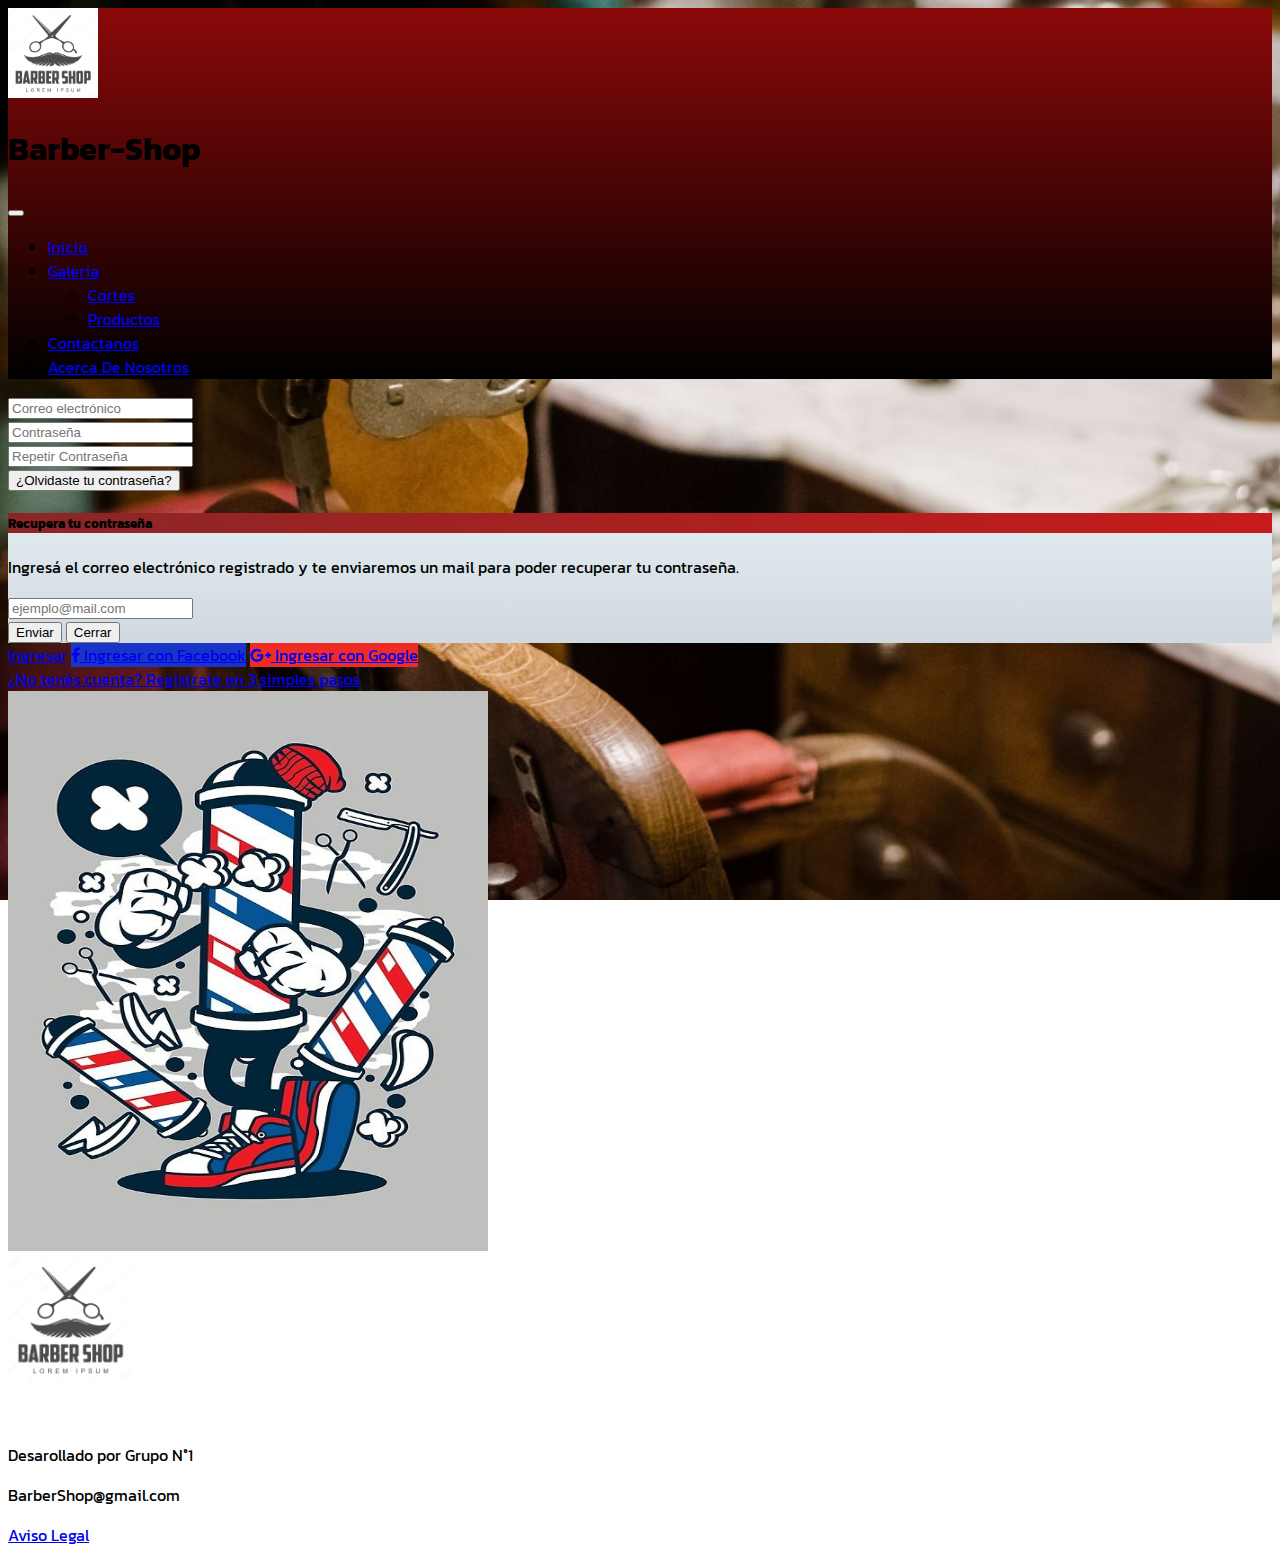
<file: paginas/login.html>
<!DOCTYPE html>
<html lang="en">
<head>
  <meta charset="UTF-8"/>
  <meta http-equiv="X-UA-Compatible" content="IE=edge" />
  <meta name="viewport" content="width=device-width, initial-scale=1.0" />
  <link rel="icon" href="/imagenes/Logo.jpg">
  <!--Google Fonts-->
  <link rel="preconnect" href="https://fonts.googleapis.com">
  <link rel="preconnect" href="https://fonts.gstatic.com" crossorigin>
  <link href="https://fonts.googleapis.com/css2?family=Kanit&display=swap" rel="stylesheet">
  <!--Boostrap CSS-->
  <link href="https://cdn.jsdelivr.net/npm/bootstrap@5.1.3/dist/css/bootstrap.min.css"
    rel="stylesheet"
    integrity="sha384-1BmE4kWBq78iYhFldvKuhfTAU6auU8tT94WrHftjDbrCEXSU1oBoqyl2QvZ6jIW3"
    crossorigin="anonymous"/>
  <!--FontAwesome Icons-->
  <link rel="stylesheet" href="https://cdnjs.cloudflare.com/ajax/libs/font-awesome/4.7.0/css/font-awesome.min.css">
  <link rel="stylesheet" href="https://cdn.jsdelivr.net/npm/bootstrap-icons@1.9.1/font/bootstrap-icons.css">
  <!--CSS Personal-->
  <link rel="stylesheet" href="/estilos/login.css">
  <title>Barber-Shop</title>
</head>
<body class="m-0 letra">
    <!--NavBar-->
    <section class="container-sm mb-5">
        <nav class=" navbar-expand-lg navbar navbar-dark fondo fixed-top">
          <div class="container-fluid">
            <a class="navbar-brand flex-shrink-0" href="/index.html">
            <img src="/imagenes/Logo.jpg" alt="" width="90" height="90">
            </a>
            <h1 class="d-none d-md-block text-white flex-shrink-0">Barber-Shop</h1>
            <button class="navbar-toggler" type="button" data-toggle="collapse" data-target="#navbarCollapse" aria-controls="navbarCollapse" aria-expanded="false" aria-label="Toggle navigation">
              <span class="navbar-toggler-icon"></span>
          </button>
          <div class="collapse navbar-collapse justify-content-end" id="navbarCollapse">
            <ul class="navbar-nav flex-shrink-1 mb-2 mx-2 btn-lg">
              <li class="nav-item">
                <a  class="nav-link active button1" aria-current="page" href="/index.html">Inicio</a>
              </li>
              <li class="nav-item dropdown">
                <a class="nav-link active dropdown-toggle button1" id="galeria" data-bs-toggle="dropdown" aria-expanded="false" aria-current="page" href="/archivos/contacto.html">Galeria</a>
                <ul class="dropdown-menu" aria-labelledby="galeria">
                  <li><a class="dropdown-item" href="./galeriacortes.html">Cortes</a></li>
                  <li><a class="dropdown-item" href="./galeriaproductos.html">Productos</a></li>
                </ul>
              </li>
              <li class="nav-item">
                <a class="nav-link active button1" aria-current="page" href="./contacto.html">Contactanos</a>
              </li>
              <li class="nav-item">
                <a class="nav-link active button1" aria-current="page" href="./aboutUs.html">Acerca De Nosotros</a>
              </li>
            </ul>
          </div>
          </div>
        </nav>
    </section>

 <section class="container-fluid d-flex justify-content-center pt-5 h-auto">
    <div class="col-md-6 pt-5">
        <div class="row mb-4 px-2">
            <div class="bg-black bg-opacity-75 container rounded" id="column-login">
                <form class="mt-4">
                    <div class="form-group py-4">
                        <input type="email" class="form-control" id="inputEmail" placeholder="Correo electrónico" required>
                    </div>
                    <div class="form-group py-4">
                        <input type="password" class="form-control" id="inputPassword" placeholder="Contraseña" required>
                    </div>
                    <div class="form-group py-4">
                        <input type="password" class="form-control" id="repeatPassword" placeholder="Repetir Contraseña" required>                               
                    </div>
                    <button type="button" class="btn btn-link text-white" data-toggle="modal" data-target="#recoverModal">¿Olvidaste tu contraseña?</button>
<!--Modal-->
                    <div class="container">
                        <div class="modal fade" id="recoverModal" tabindex="-1" role="dialog"
                            aria-labelledby="recoverModalLabel" aria-hidden="true">
                            <div class="modal-dialog">
                                <div class="modal-content-l">
                                    <div class="modal-header-l p-3">
                                        <h5 class="modal-title text-center text-white" id="recuperarModalLabel">
                                            Recupera tu contraseña</h5>
                                    </div>
                                    <div class="modal-body">
                                        <div class="container-fluid">
                                            <div class="row">
                                                <div class="col-auto">
                                                 <p>Ingresá el correo electrónico registrado y te enviaremos un mail para
                                                 poder recuperar tu contraseña.</p>
                                                <input type="email" class="form-control" id="inputEmail" placeholder="ejemplo@mail.com">
                                                </div>
                                            </div>
                                        </div>
                                    </div>
                                    <div class="modal-footer d-flex justify-content-center">
                                        <button type="button" class="btn btn-dark">Enviar</button>
                                        <button type="button" class="btn btn-danger" data-dismiss="modal">Cerrar</button>
                                    </div>
                                </div>
                            </div>
                        </div>
                    </div>
<!--Botón Login-->
                    <a type="submit" href="./error404.html" class="w-100 h-auto my-4 btn btn-secondary btn-block text-center btn-active rounded text-decoration-none" id="btn-send-main"
                            aria-pressed="true">Ingresar</a>
                    <a type="submit" href="./error404.html" class="w-100 h-auto p-1 btn-block text-center rounded text-white text-decoration-none"
                            id="btn-send-fb" aria-pressed="true"><i class="fa fa-facebook"></i> Ingresar con Facebook</a>
                    <a type="submit" href="./error404.html" class="w-100 h-auto my-4 btn btn-block text-center rounded text-white text-decoration-none"
                            id="btn-send-gl" aria-pressed="true"><i class="fa fa-google-plus"></i> Ingresar con Google </a>
<!--Nuevo Usuario-->
                    <div class="form-group">
                        <a type="button" href="./error404.html" class="btn btn-link btn-block text-white">¿No tenés cuenta? Registrate en 3 simples pasos</a>
                    </div>
                </form>
            </div>
        </div>
    </div>
    <div class="col-sm-6 d-none d-md-block  container d-flex justify-content-center align-items-center text-center d-flex pt-5 mb-2">
        <img class=" img-thumbnail imagen" src="/imagenes/imagenn.jpg" alt="Login">
    </div>
</section>
<!--Footer-->
    <footer class="container-fluid row bg-black m-auto">
        <div class="text-center col-lg-4 col-md-6">
          <a href="#"><img class="p-3" src="/imagenes/Logo.jpg" width="125" height="125" alt="Logo"></a>
        </div>
        <div class="d-flex align-items-center justify-content-center col-lg-4 col-md-6"">
          <a href="./error404.html" class="faa fa fa-facebook"></a>
          <a href="./error404.html" class="faa fa fa-twitter"></a>
          <a href="./error404.html" class="faa fa fa-youtube"></a>
          <a href="./error404.html" class="faa fa fa-instagram"></a>
          <a href="./error404.html" class="faa fa fa-pinterest"></a>
        </div>
        <div class="p-3 text-white col-lg-4">
          <p class="p-0 m-0 text-center">Desarollado por Grupo N°1</p>
          <p class="p-0 m-0 text-center">BarberShop@gmail.com</p>
          <a class="p-0 m-0 d-flex justify-content-center" href="./error404.html">Aviso Legal</a>
        </div>
    </footer>
    <!--JavaScript-->
    <script src="https://cdn.jsdelivr.net/npm/bootstrap@5.1.3/dist/js/bootstrap.bundle.min.js" integrity="sha384-ka7Sk0Gln4gmtz2MlQnikT1wXgYsOg+OMhuP+IlRH9sENBO0LRn5q+8nbTov4+1p" crossorigin="anonymous"></script>
    <script src="https://code.jquery.com/jquery-3.5.1.slim.min.js" integrity="sha384-DfXdz2htPH0lsSSs5nCTpuj/zy4C+OGpamoFVy38MVBnE+IbbVYUew+OrCXaRkfj" crossorigin="anonymous"></script>
    <script src="https://cdn.jsdelivr.net/npm/popper.js@1.16.0/dist/umd/popper.min.js" integrity="sha384-Q6E9RHvbIyZFJoft+2mJbHaEWldlvI9IOYy5n3zV9zzTtmI3UksdQRVvoxMfooAo" crossorigin="anonymous"></script>
    <script src="https://stackpath.bootstrapcdn.com/bootstrap/4.5.0/js/bootstrap.min.js" integrity="sha384-OgVRvuATP1z7JjHLkuOU7Xw704+h835Lr+6QL9UvYjZE3Ipu6Tp75j7Bh/kR0JKI" crossorigin="anonymous"></script>    
</body>
</html>
</file>
<file: estilos/index.css>
body{
    background: url("/imagenes/wallpaperbetter.com_1366x768.jpg") no-repeat;
    background-attachment: fixed;
    background-size: cover;
}
.fondo{
    background-image: linear-gradient(rgb(139, 9, 9), rgb(0, 0, 0));
}
.letra{
    font-family: 'Kanit', sans-serif;
}
/*Navbar*/
.button1:hover,.button1:active{
    background-color: black;
    border: 2px solid white;
    border-radius: 10px;
}
/*Suscripcion*/
.tamaño{
    font-size: 20px;
}
.modal-content{
    background-image: linear-gradient(rgb(139, 9, 9), rgb(0, 0, 0));
}
.modal-header{
    background-color: whitesmoke;
}
.boton1{
    color: white;
    border: 1px solid white;
}
.boton1:visited, .boton1:link{
    color: white;
    border: 1px solid white;
}
.boton1:hover, .boton1:active{
    color:black;
    border: 1px solid black;
    background-color: white;
}
/*Section*/
.titulo h1{
    width: auto;
    height: auto;
    margin-left: 1rem ;
    margin-right: 1rem;
    font-size: 11vw;
    margin-top: 5rem;
    margin-bottom: 4rem;
    border: 2px solid white;
}
.titulo h2{
    width: auto;
    height: auto;
    font-size: 4vw;
    margin-bottom: 2rem;
    border: 2px solid white;
}
.columna{
    height: auto;
}
.imagen{
    object-fit: cover;
}
.imagenblog{
    object-fit: cover;
}
/*Tabla*/
table,th,td{
    text-align: center;
    border: 1px solid white;
}
th{
    height: 100px;
    text-transform: uppercase;
    background-color: rgb(139, 9, 9);
    color: white;
}
td{
    height: 50px;
}
tr{
    background-image: linear-gradient(rgb(139, 9, 9), rgb(0, 0, 0));
}
/*Botones*/
.botonCol1:visited, .botonCol1:link{
    color: white;
    border: 1px solid white;
}
.botonCol1:hover, .botonCol1:active{
    color:black;
    border: 1px solid black;
    background-color: white;
}
.botonCol2{
    color: white;
    border: 1px solid white;
}
.botonCol2:link, .botonCol2:visited{
    color: white;
    border: 1px solid white;
}
.botonCol2:hover, .botonCol2:active{
    color:black;
    border: 1px solid white;
    background-color: white;
}
/*Iframe*/
iframe{
    width: 50vw;
    height: 50vw;
    object-fit: cover;
}
.separador{
    margin-top: 14vw;
}
/*Footer*/
.fa{
    font-size:3vw;
    padding:0 8px;
    color: white;
}
.fa:hover, .fa:active{
    color: rgb(139, 9, 9);
}
@media only screen and (max-width: 600px) {
    .fa{
        font-size:5.5vw;
        padding:0 8px;
        color: white;
    }
    .titulo h1{
        font-size: 13.7vw;
    }
    .titulo h2{
        font-size: 9.5vw;
    }
    .imagen{
        width: 80vw;
    }
    .dimension{
        width: 60vw;
        margin: auto;
    }
}
</file>
<file: estilos/aboutUs.css>
body {
    background: url("/imagenes/wallpaperbetter.com_1366x768.jpg") no-repeat;
    background-attachment: fixed;
    background-size: cover;
}
.fondo{
    background-color: rgb(0, 0, 0);
    background-image: linear-gradient(rgb(139, 9, 9), rgb(0, 0, 0));
}
.letra{
    font-family: 'Kanit', sans-serif;
}
/*Título*/
.titulo{
    margin-top: 150px;
    width: 75%;
}
/*NavBar*/
.button1:hover,.button1:active{
    background-color: black;
    border: 2px solid white;
    border-radius: 10px;
}
/*Suscripcion*/
.tamaño{
    font-size: 20px;
}
.modal-content{
    background-image: linear-gradient(rgb(139, 9, 9), rgb(0, 0, 0));
}
.modal-header{
    background-color: whitesmoke;
}
.boton1{
    color: white;
    border: 1px solid white;
}
.boton1:visited, .boton1:link{
    color: white;
    border: 1px solid white;
}
.boton1:hover, .boton1:active{
    color:black;
    border: 1px solid black;
    background-color: white;
}
/*Imagenes*/
.opacidad{
    background-color: rgb(0, 0, 0,0);
}

.imagen{
    border-radius: 100%;
}
.foto{
    height: 20vw;
    width: auto;
    padding: 2px;
}

/*Footer*/
.fa{
    font-size:3vw;
    padding:0 8px;
    color: white;
}
.fa:hover, .fa:active{
    color: rgb(139, 9, 9);
}
@media only screen and (max-width: 600px) {
    .fa{
        font-size:5.5vw;
        padding:0 8px;
        color: white;
    }
    .foto{
        height: 60vw;
        width: auto;
        padding: 2px;
    }   
    .card{
        width: 100vw;
        margin: auto;
    }
}
@media only screen and (max-width: 1200px){
    .foto{
        height: 20vw;
        width: auto;
        padding: 2px;
    }    
    .card{
        width: 35vw;
        margin: auto;
    }
}
@media only screen and (max-width: 768px){   
    .foto{
        height: 30vw;
        width: auto;
        padding: 2px;
    }  
    .card{
        width: 45vw;
        margin: auto;
    }
}
</file>
<file: estilos/contacto.css>
body {
    background: url("/imagenes/wallpaperbetter.com_1366x768.jpg") no-repeat;
    background-attachment: fixed;
    background-size: cover;
}
.fondo{
    background-color: rgb(0, 0, 0);
    background-image: linear-gradient(rgb(139, 9, 9), rgb(0, 0, 0));
}
.letra{
    font-family: 'Kanit', sans-serif;
}
/*NavBar*/
.button1:hover,.button1:active{
    background-color: black;
    border: 2px solid white;
    border-radius: 10px;
}
/*Suscripcion*/
.tamaño{
    font-size: 20px;
}
.modal-content{
    background-image: linear-gradient(rgb(139, 9, 9), rgb(0, 0, 0));
}
.modal-header{
    background-color: whitesmoke;
}
/*Botón Enviar y Suscripción*/
.boton1{
    color: white;
    border: 1px solid white;
}
.boton1:visited, .boton1:link{
    color: white;
    border: 1px solid white;
}
.boton1:hover, .boton1:active{
    color:black;
    border: 1px solid black;
    background-color: white;
}
/*Titulo y Mapa*/
.titulo{
    margin-top: 150px;
    width: 75%;
}
.mapa{
    width: 80vw;
    height: 32vw;
    margin-bottom: 5vw;
    border: 4px solid rgb(139, 9, 9);
    border-radius: 20px;
}
/*Botón Enviar*/
.boton{
    color: white;
    background-color: black;
}
.boton:visited, .boton:link{
    color: white;
    border: 1px solid white;
}
.boton:hover, .boton:active{
    color:black;
    border: 1px solid black;
    background-color: white;
}
/*Footer*/
.fa{
    font-size:3vw;
    padding:0 8px;
    color: white;
}
.fa:hover, .fa:active{
    color: rgb(139, 9, 9);
}
@media only screen and (max-width: 600px) {
    .fa{
        font-size:5.5vw;
        padding:0 8px;
        color: white;
    }
}
</file>
<file: estilos/blog.css>
body{
    background: url("/imagenes/wallpaperbetter.com_1366x768.jpg") no-repeat;
    background-attachment: fixed;
    background-size: cover;
}
.fondo{
    background-color: rgb(0, 0, 0);
    background-image: linear-gradient(rgb(139, 9, 9), rgb(0, 0, 0));
}
.letra{
    font-family: 'Kanit', sans-serif;
}
/*NavBar*/
.button1:hover,.button1:active{
    background-color: black;
    border: 2px solid white;
    border-radius: 10px;
}
/*Suscripcion*/
.tamaño{
    font-size: 20px;
}
.modal-content{
    background-image: linear-gradient(rgb(139, 9, 9), rgb(0, 0, 0));
}
.modal-header{
    background-color: whitesmoke;
}
/*Botón Invitado y Suscripción*/
.boton1{
    color: black;
    border: 1px solid white;
}
.boton1:visited, .boton1:link{
    color: black;
    border: 1px solid white;
}
.boton1:hover, .boton1:active{
    color:white;
    border: 1px solid white;
    background-color: black;
}
/*Titulos*/
.titulo h1{
    width: auto;
    height: auto;
    margin-left: 1rem ;
    margin-right: 1rem;
    font-size: 11vw;
    margin-top: 5rem;
    margin-bottom: 4rem;
    border: 2px solid white;
    background-color:rgba(0, 0, 0, 0.801);
}
.titulo h2{
    width: auto;
    height: auto;
    font-size: 4vw;
    margin-bottom: 2rem;
    border: 2px solid white;
    background-color:rgba(0, 0, 0, 0.801);
}
.titulo h3{
    font-size: 4vw;
    margin-bottom: 2rem;
    border: 2px solid white;
    background-color:rgba(0, 0, 0, 0.801);
}
img.center {
    display: block;
    margin-left: auto;
    margin-right: auto;
}
.entrada-blog{
    background-image: linear-gradient(rgb(139, 9, 9), rgb(0, 0, 0));
    margin-left: 10vw;
    margin-right: 10vw;
    padding: 3vw;
}
.comentarios{
    background-color: rgba(255, 255, 255, 0);
    padding: 1vw;
}
.imagen{
    object-fit: cover;
}
.card{
    background-color: rgba(255, 255, 255);
}
.main-entrada{
    padding: 1vw;
}
.autor-blog {
    background-color:rgba(255, 255, 255);
}
.pulgar-arriba, .pulgar-abajo {
    color: grey;
}
.pulgar-arriba:hover {
    color: green;
}
.pulgar-abajo:hover {
    color:red;
}
.imgheader {
    width: 100%;
    height: 100%;
}
.separador{
    margin-top: 15vw;
}
/*Footer*/
.fa{
    font-size:3vw;
    padding:0 8px;
    color: white;
}
.fa:hover, .fa:active{
    color: rgb(139, 9, 9);
}
@media only screen and (max-width: 600px) {
    .fa{
        font-size:5.5vw;
        padding:0 8px;
        color: white;
    }
    .titulo h1{
        font-size: 13.7vw;
    }
    .titulo h2{
        font-size: 9.5vw;
    }
    .titulo h3{
        font-size: 7vw;
    }
}
</file>
<file: estilos/error404.css>
body{
    background: url("/imagenes/wallpaperbetter.com_1366x768.jpg") no-repeat;
    background-attachment: fixed;
    background-size: cover;
}
.fondo{
    background-color: rgb(0, 0, 0);
    background-image: linear-gradient(rgb(139, 9, 9), rgb(0, 0, 0));
}
.letra{
    font-family: 'Kanit', sans-serif;
}
/*Tamaño de letra*/
.letra h1{
    font-size: 4vw;
}
.letra p{
    font-size: 2vw;
}
.letra a{
    font-size: 1.5vw;
}
.imagen{
    width: 55vw;
    height: 35vw;
    border-radius: 20%;
}
/*Botón*/
.boton:link, .boton:visited{
    color:black;
    border: 1px solid white;
    background-color: white;
}
.boton:hover, .boton:active{
    color: white;
    border: 1px solid white;
    background-color: black;
}
@media only screen and (max-width: 600px) {
    .imagen{
        width: 80vw;
        height: 80vw;
        border-radius: 20%;
    }
    .letra h1{
        font-size: 7vw;
    }
    .letra p{
        font-size: 4vw;
    }
    .letra a{
        font-size: 4vw;
    }
}
</file>
<file: estilos/galeriacortes.css>
body{
    background: url("/imagenes/wallpaperbetter.com_1366x768.jpg") no-repeat;
    background-attachment: fixed;
    background-size: cover;
}
.fondo{
    background-color: rgb(0, 0, 0);
    background-image: linear-gradient(rgb(139, 9, 9), rgb(0, 0, 0));
}
.letra{
    font-family: 'Kanit', sans-serif;
}
/*NavBar*/
.button1:hover,.button1:active{
    background-color: black;
    border: 2px solid white;
    border-radius: 10px;
}
/*Suscripcion*/
.tamaño{
    font-size: 20px;
}
.modal-content{
    background-image: linear-gradient(rgb(139, 9, 9), rgb(0, 0, 0));
}
.modal-header{
    background-color: whitesmoke;
}
.boton1{
    color: white;
    border: 1px solid white;
}
.boton1:visited, .boton1:link{
    color: white;
    border: 1px solid white;
}
.boton1:hover, .boton1:active{
    color:black;
    border: 1px solid black;
    background-color: white;
}
/*Titulos*/
.titulo h1{
    width: auto;
    height: auto;
    margin-left: 1rem ;
    margin-right: 1rem;
    font-size: 11vw;
    margin-top: 5rem;
    margin-bottom: 4rem;
    border: 2px solid white;
    background-color:rgba(0, 0, 0, 0.801);
}
.titulo h2{
    width: auto;
    height: auto;
    font-size: 4vw;
    margin-bottom: 2rem;
    border: 2px solid white;
    background-color:rgba(0, 0, 0, 0.801);
}
.titulo h3{
    font-size: 4vw;
    margin-bottom: 2rem;
    border: 2px solid white;
    background-color:rgba(0, 0, 0, 0.801);
}
/*Galeria*/
.foto{
    height: 30vw;
    width: auto;
    padding: 2px;
}
.card{
    background-color: rgb(139, 9, 9);
    object-fit: cover;
    width: 18vw;
    margin: auto;
}
/*Footer*/
.fa{
    font-size:3vw;
    padding:0 8px;
    color: white;
}
.fa:hover, .fa:active{
    color: rgb(139, 9, 9);
}
@media only screen and (max-width: 600px) {
    .foto{
        height: 50vw;
    }
    .card{
        width: 60vw;
        margin: auto;
    }
    .fa{
        font-size:5.5vw;
        padding:0 8px;
        color: white;
    }
    .titulo h1{
        font-size: 13.7vw;
    }
    .titulo h2{
        font-size: 9.5vw;
    }
    .titulo h3{
        font-size: 7vw;
    }
}
@media only screen and (max-width: 900px) {
    .card{
        
        width: 25vw;
        margin: auto;
    }
}
@media only screen and (max-width: 768px) {
    .card{
        
        width: 40vw;
        margin: auto;
    }
}
</file>
<file: estilos/galeriaproductos.css>
body{
    background: url("/imagenes/wallpaperbetter.com_1366x768.jpg") no-repeat;
    background-attachment: fixed;
    background-size: cover;
}
.fondo{
    background-color: rgb(0, 0, 0);
    background-image: linear-gradient(rgb(139, 9, 9), rgb(0, 0, 0));
}
.letra{
    font-family: 'Kanit', sans-serif;
}
/*NavBar*/
.button1:hover,.button1:active{
    background-color: black;
    border: 2px solid white;
    border-radius: 10px;
}
/*Suscripcion*/
.tamaño{
    font-size: 20px;
}
.modal-content{
    background-image: linear-gradient(rgb(139, 9, 9), rgb(0, 0, 0));
}
.modal-header{
    background-color: whitesmoke;
}
.boton1{
    color: white;
    border: 1px solid white;
}
.boton1:visited, .boton1:link{
    color: white;
    border: 1px solid white;
}
.boton1:hover, .boton1:active{
    color:black;
    border: 1px solid black;
    background-color: white;
}
/*Titulos*/
.titulo h1{
    width: auto;
    height: auto;
    margin-left: 1rem ;
    margin-right: 1rem;
    font-size: 11vw;
    margin-top: 5rem;
    margin-bottom: 4rem;
    border: 2px solid white;
    background-color:rgba(0, 0, 0, 0.801);
}
.titulo h2{
    width: auto;
    height: auto;
    font-size: 4vw;
    margin-bottom: 2rem;
    border: 2px solid white;
    background-color:rgba(0, 0, 0, 0.801);
}
.titulo h3{
    font-size: 4vw;
    margin-bottom: 2rem;
    border: 2px solid white;
    background-color:rgba(0, 0, 0, 0.801);
}
/*Galeria*/
.card{
    background-color: rgb(139, 9, 9);
    object-fit: cover;
    width: 18vw;
    margin: auto;
}

/*Footer*/
.fa{
    font-size:3vw;
    padding:0 8px;
    color: white;
}
.fa:hover, .fa:active{
    color: rgb(139, 9, 9);
}
@media only screen and (max-width: 600px) {
    .foto{
        height: 55vw;
    }
    .card{
        width: 60vw;
        margin: auto;
    }
    .fa{
        font-size:5.5vw;
        padding:0 8px;
        color: white;
    }
    .titulo h1{
        font-size: 13.7vw;
    }
    .titulo h2{
        font-size: 9.5vw;
    }
    .titulo h3{
        font-size: 7vw;
    }
}
@media only screen and (max-width: 900px) {
    .card{
        
        width: 25vw;
        margin: auto;
    }
}
@media only screen and (max-width: 768px) {
    .card{
        
        width: 40vw;
        margin: auto;
    }
}
</file>
<file: estilos/login.css>
body{
    background: url("/imagenes/wallpaperbetter.com_1366x768.jpg") no-repeat;
    background-attachment: fixed;
    background-size: cover;
}
.fondo{
    background-image: linear-gradient(rgb(139, 9, 9), rgb(0, 0, 0));
}
.letra{
    font-family: 'Kanit', sans-serif;
}
/*NavBar*/
.button1:hover,.button1:active{
    background-color: black;
    border: 2px solid white;
    border-radius: 10px;
}
/*Suscripcion*/
.tamaño{
    font-size: 20px;
}
.modal-content-s{
    background-image: linear-gradient(rgb(139, 9, 9), rgb(0, 0, 0));
}
.modal-header-s{
    background-color: whitesmoke;
}
.boton1{
    color: white;
    border: 1px solid white;
}
.boton1:visited, .boton1:link{
    color: white;
    border: 1px solid white;
}
.boton1:hover, .boton1:active{
    color:black;
    border: 1px solid black;
    background-color: white;
}
#btn-send-gl,#btn-send-fb{
    border: none;   
}
#btn-send-gl{
    background-color:#F02B24;
}
#btn-send-fb{
    background-color:#1935C7;
}
.modal-header-l{
    background-image: linear-gradient(60deg, #8a2626 0%, #c71b1b 100%);
}
.modal-content-l{
    background-image: linear-gradient(to top, #cfd9df 0%, #e2ebf0 100%);
}
.imagen{
    width: 30rem;
    height: 35rem;
}
.faa{
    font-size:3vw;
    padding:0 8px;
    color: white;
}
.faa:hover, .faa:active{
    color: rgb(139, 9, 9);
}
@media only screen and (max-width: 600px) {
    .faa{
        font-size:5.5vw;
        padding:0 8px;
        color: white;
    }

}
</file>
